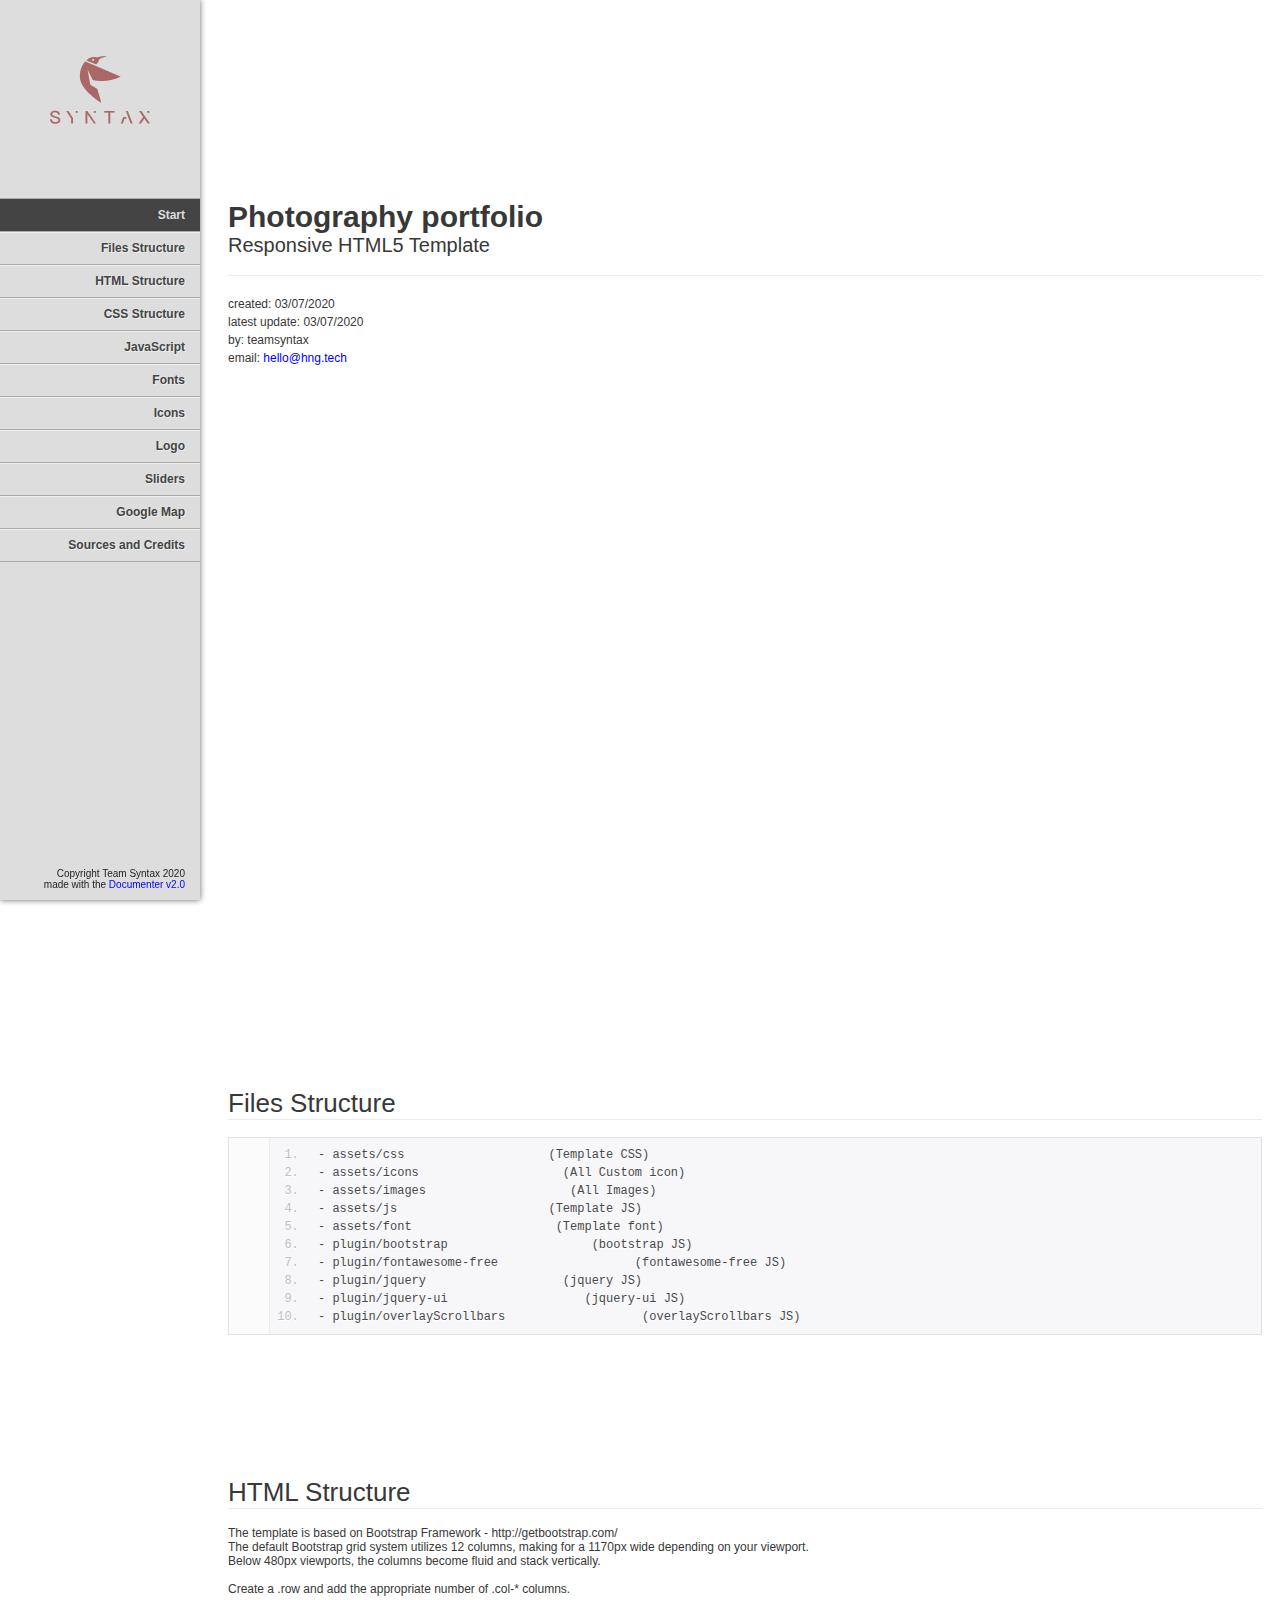
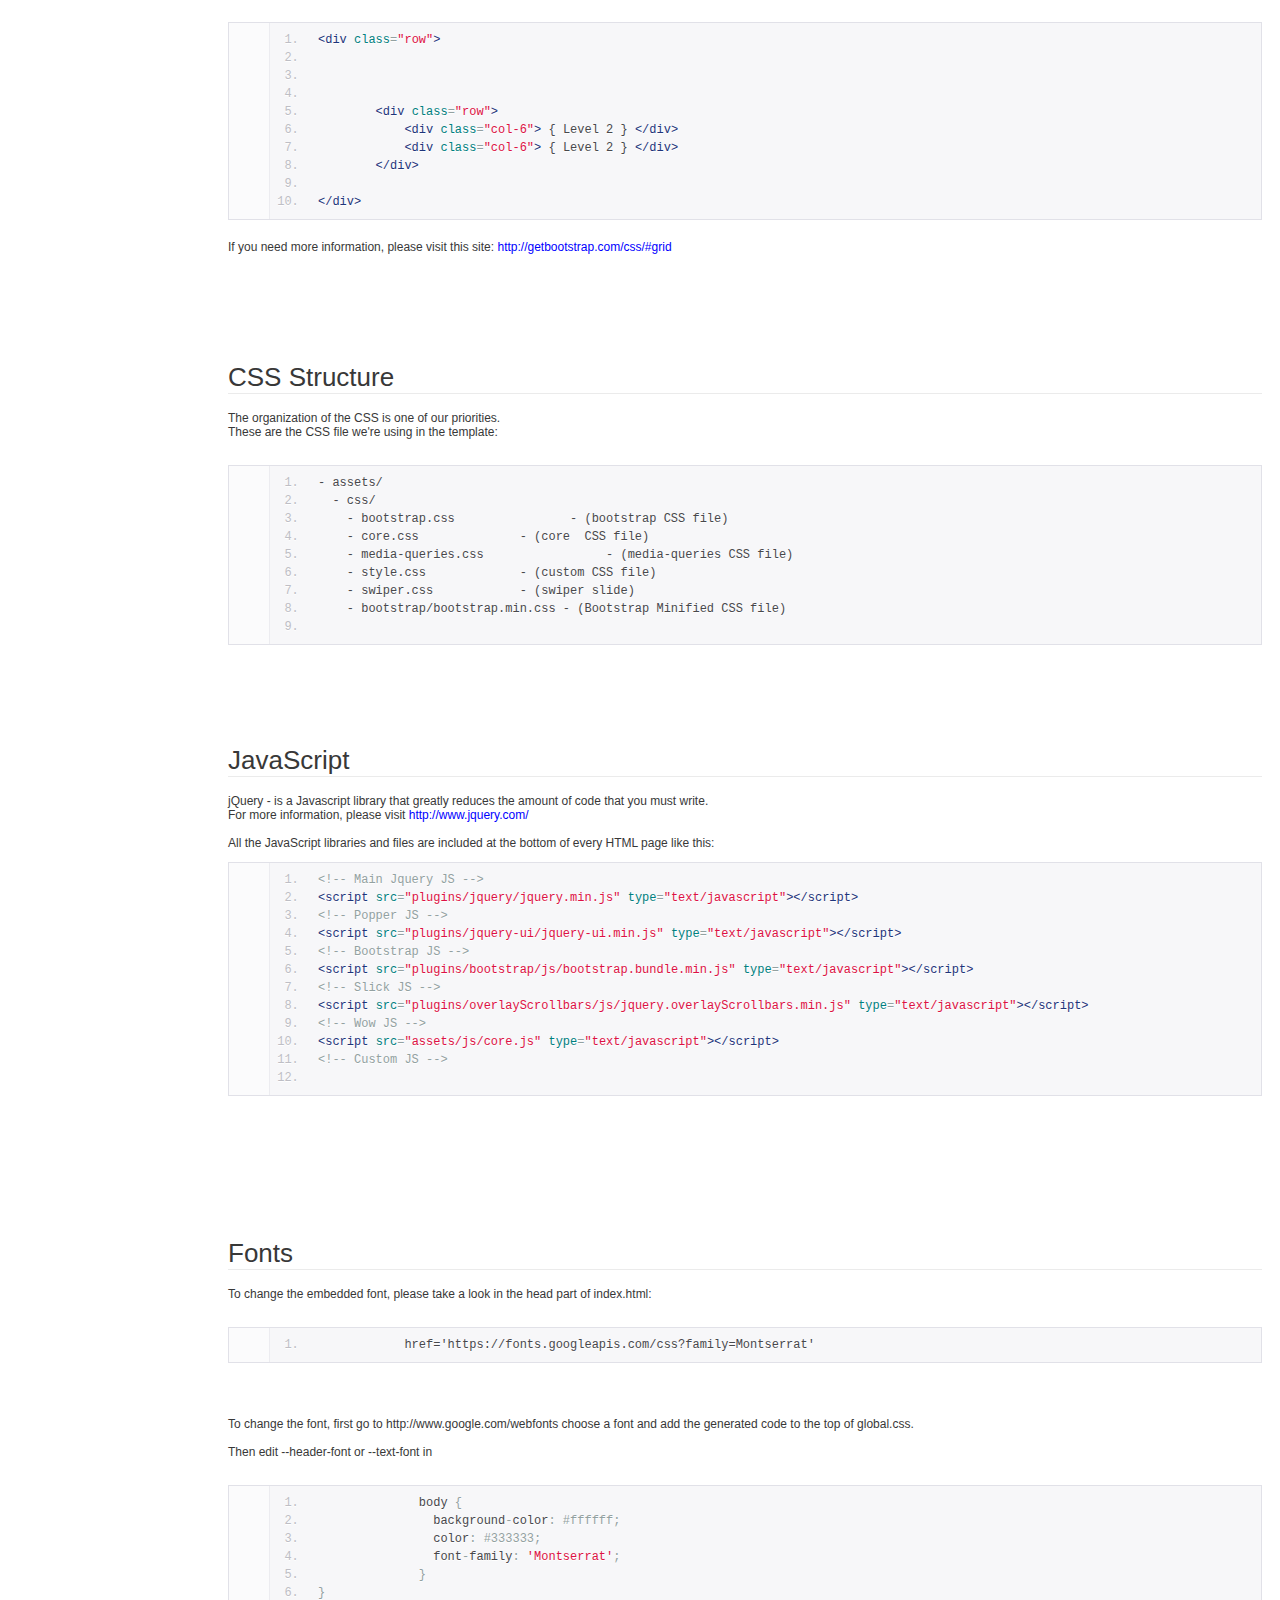
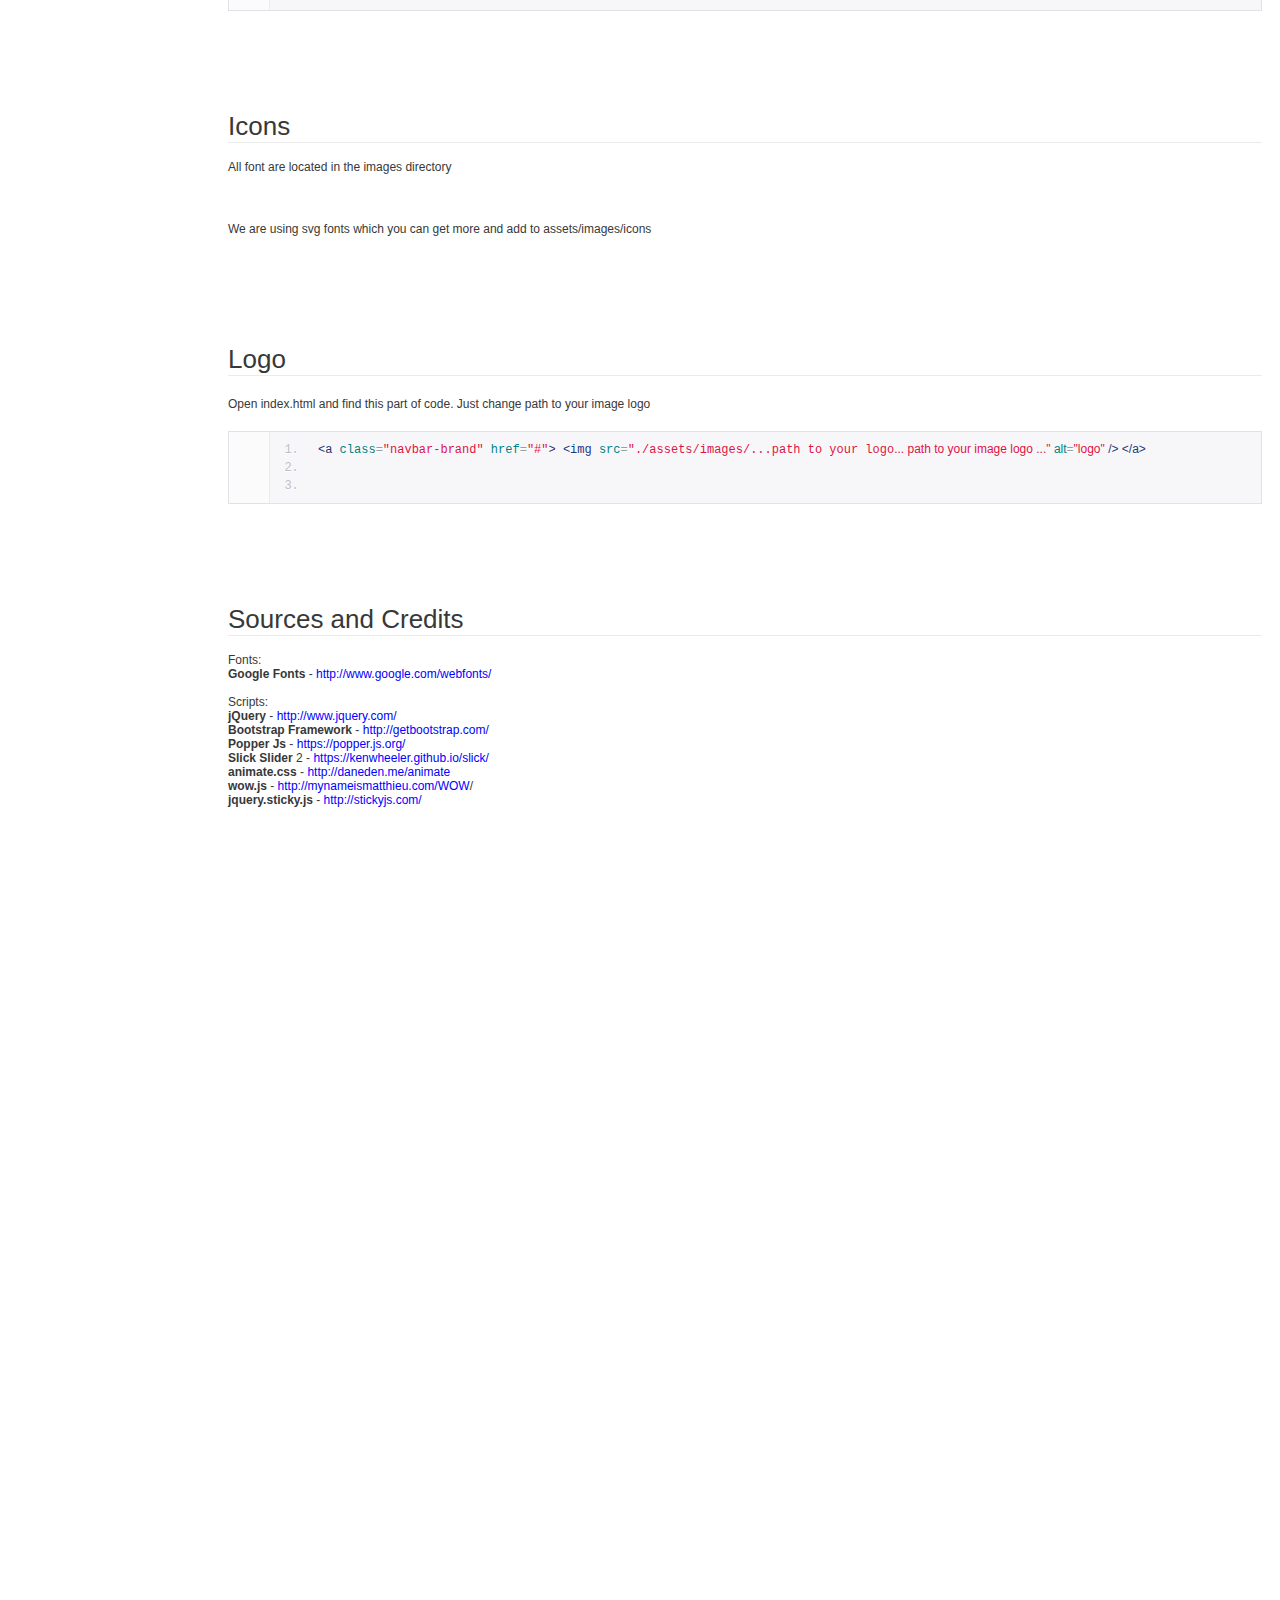
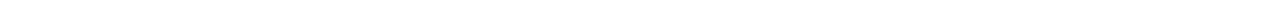
<file: documentation/index.html>
<!DOCTYPE html>
<!--[if IE 6]><html lang="en-us" class="ie6"> <![endif]-->
<!--[if IE 7]><html lang="en-us" class="ie7"> <![endif]-->
<!--[if IE 8]><html lang="en-us" class="ie8"> <![endif]-->
<!--[if (gt IE 7)|!(IE)]><!-->
<html lang="en-us">
  <!--<![endif]-->
  
<!-- Mirrored from zuri-homes-localized.netlify.app/documentation/ by HTTrack Website Copier/3.x [XR&CO'2014], Tue, 07 Jul 2020 17:49:43 GMT -->
<!-- Added by HTTrack --><meta http-equiv="content-type" content="text/html;charset=UTF-8" /><!-- /Added by HTTrack -->
<head>
    <meta charset="utf-8" />

    <title>Envato photography project Documentation</title>

    <meta name="description" content="" />
    <meta name="author" content="Team Syntax" />
    <meta name="copyright" content="Team Syntax" />
    <meta name="generator" content="Documenter v2.0 http://rxa.li/documenter" />
    <meta name="date" content="2020-07-04T00:00:00+02:00" />

    <link rel="stylesheet" href="assets/css/documenter_style.css" media="all" />
    <link
      rel="stylesheet"
      href="assets/js/google-code-prettify/prettify.css"
      media="screen"
    />
    <script src="assets/js/google-code-prettify/prettify.js"></script>

    <script src="assets/js/jquery.js"></script>

    <script src="assets/js/jquery.scrollTo.js"></script>
    <script src="assets/js/jquery.easing.js"></script>

    <script>
      document.createElement('section')
      var duration = '500',
        easing = 'swing'
    </script>
    <script src="assets/js/script.js"></script>

    <style>
      html {
        background-color: #ffffff;
        color: #383838;
      }
      ::-moz-selection {
        background: #444444;
        color: #dddddd;
      }
      ::selection {
        background: #444444;
        color: #dddddd;
      }
      #documenter_sidebar #documenter_logo {
        background-image: url(assets/images/logo.png);
      }
      a {
        color: #0000ff;
      }
      .btn {
        border-radius: 3px;
      }
      .btn-primary {
        background-image: -moz-linear-gradient(top, #0088cc, #0044cc);
        background-image: -ms-linear-gradient(top, #0088cc, #0044cc);
        background-image: -webkit-gradient(
          linear,
          0 0,
          0 0088cc%,
          from(#dddddd),
          to(#0044cc)
        );
        background-image: -webkit-linear-gradient(top, #0088cc, #0044cc);
        background-image: -o-linear-gradient(top, #0088cc, #0044cc);
        background-image: linear-gradient(top, #0088cc, #0044cc);
        filter: progid:DXImageTransform.Microsoft.gradient(startColorstr='#0088CC', endColorstr='#0044CC', GradientType=0);
        border-color: #0044cc #0044cc #bfbfbf;
        color: #ffffff;
      }
      .btn-primary:hover,
      .btn-primary:active,
      .btn-primary.active,
      .btn-primary.disabled,
      .btn-primary[disabled] {
        border-color: #0088cc #0088cc #bfbfbf;
        background-color: #0044cc;
      }
      hr {
        border-top: 1px solid #ebebeb;
        border-bottom: 1px solid #ffffff;
      }
      #documenter_sidebar,
      #documenter_sidebar ul a {
        background-color: #dddddd;
        color: #222222;
      }
      #documenter_sidebar ul a {
        -webkit-text-shadow: 1px 1px 0px #eeeeee;
        -moz-text-shadow: 1px 1px 0px #eeeeee;
        text-shadow: 1px 1px 0px #eeeeee;
      }
      #documenter_sidebar ul {
        border-top: 1px solid #aaaaaa;
      }
      #documenter_sidebar ul a {
        border-top: 1px solid #eeeeee;
        border-bottom: 1px solid #aaaaaa;
        color: #444444;
      }
      #documenter_sidebar ul a:hover {
        background: #444444;
        color: #dddddd;
        border-top: 1px solid #444444;
      }
      #documenter_sidebar ul a.current {
        background: #444444;
        color: #dddddd;
        border-top: 1px solid #444444;
      }
      #documenter_copyright {
        display: block !important;
        visibility: visible !important;
      }
    </style>
  </head>
  <body class="documenter-project-go">
    <div id="documenter_sidebar">
      <a href="#documenter_cover" id="documenter_logo"></a>
      <ul id="documenter_nav">
        <li><a class="current" href="#documenter_cover">Start</a></li>

        <li>
          <a href="#files_structure" title="Files Structure">Files Structure</a>
        </li>
        <li>
          <a href="#html_structure" title="HTML Structure">HTML Structure</a>
        </li>
        <li>
          <a href="#css_structure" title="CSS Structure">CSS Structure</a>
        </li>
        <li><a href="#javascript" title="JavaScript">JavaScript</a></li>
        <li><a href="#fonts" title="Fonts">Fonts</a></li>
        <li><a href="#icons" title="Icons">Icons</a></li>
        <li><a href="#logo" title="Logo">Logo</a></li>
        <li><a href="#sliders" title="Sliders">Sliders</a></li>
        <li><a href="#google_map" title="Google Map">Google Map</a></li>
        <li>
          <a href="#sources_and_credits" title="Sources and Credits"
            >Sources and Credits</a
          >
        </li>
      </ul>
      <div id="documenter_copyright">
        Copyright Team Syntax 2020<br />
        made with the <a href="http://rxa.li/documenter">Documenter v2.0</a>
      </div>
    </div>
    <div id="documenter_content">
      <section id="documenter_cover">
        <h1>Photography portfolio</h1>
        <h2>Responsive HTML5 Template</h2>
        <div id="documenter_buttons"></div>
        <hr />
        <ul>
          <li>created: 03/07/2020</li>
          <li>latest update: 03/07/2020</li>
          <li>by: teamsyntax</li>

          <li>
            email:
            <a
              href="mailto:&#104;&#101;&#108;&#108;&#111;&#64;&#104;&#110;&#103;&#46;&#116;&#101;&#99;&#104;"
              >&#104;&#101;&#108;&#108;&#111;&#64;&#104;&#110;&#103;&#46;&#116;&#101;&#99;&#104;</a
            >
          </li>
        </ul>
        <p></p>
      </section>

      <section id="files_structure">
        <div class="page-header">
          <h3>Files Structure</h3>
          <hr class="notop" />
        </div>
        <pre class="prettyprint lang-html linenums">
- assets/css                    (Template CSS)
- assets/icons                    (All Custom icon)
- assets/images                    (All Images)
- assets/js                     (Template JS)
- assets/font                    (Template font)
- plugin/bootstrap                    (bootstrap JS)
- plugin/fontawesome-free                   (fontawesome-free JS)
- plugin/jquery                   (jquery JS)
- plugin/jquery-ui                   (jquery-ui JS)
- plugin/overlayScrollbars                   (overlayScrollbars JS)
</pre
        >
        <p>
          &nbsp;
        </p>
      </section>
      <section id="html_structure">
        <div class="page-header">
          <h3>HTML Structure</h3>
          <hr class="notop" />
        </div>
        <div>
          The template is based on Bootstrap Framework -
          http://getbootstrap.com/
        </div>
        <div>
          The default Bootstrap grid system utilizes 12 columns, making for a
          1170px wide depending on your viewport.
        </div>
        <div>
          Below 480px viewports, the columns become fluid and stack vertically.
        </div>
        <div>
          &nbsp;
        </div>
        <div>
          Create a .row and add the appropriate number of .col-* columns.
        </div>
        <div>
          &nbsp;
        </div>
        <div>
          <pre class="prettyprint lang-html linenums">
&lt;div class=&quot;row&quot;&gt;
        
       

        &lt;div class=&quot;row&quot;&gt;
            &lt;div class=&quot;col-6&quot;&gt; { Level 2 } &lt;/div&gt;
            &lt;div class=&quot;col-6&quot;&gt; { Level 2 } &lt;/div&gt;
        &lt;/div&gt;

&lt;/div&gt;</pre
          >
        </div>
        <p>
          If you need more information, please visit this site:
          <a href="http://getbootstrap.com/css/#grid" target="_blank"
            >http://getbootstrap.com/css/#grid</a
          >
        </p>
      </section>
      <section id="css_structure">
        <div class="page-header">
          <h3>CSS Structure</h3>
          <hr class="notop" />
        </div>
        <div>
          The organization of the CSS is one of our priorities.
        </div>
        <div>
          These are the CSS file we&#39;re using in the template:
        </div>
        <div>
          &nbsp;
        </div>
        <pre class="prettyprint lang-html linenums">
- assets/
  - css/
    - bootstrap.css                - (bootstrap CSS file) 
    - core.css              - (core  CSS file) 
    - media-queries.css                 - (media-queries CSS file) 
    - style.css             - (custom CSS file) 
    - swiper.css            - (swiper slide)
    - bootstrap/bootstrap.min.css - (Bootstrap Minified CSS file)

</pre
        >
      </section>
      <section id="javascript">
        <div class="page-header">
          <h3>JavaScript</h3>
          <hr class="notop" />
        </div>
        <div>
          jQuery - is a Javascript library that greatly reduces the amount of
          code that you must write.
        </div>
        <div>
          For more information, please visit
          <a href="http://www.jquery.com/" target="_blank"
            >http://www.jquery.com/</a
          >
        </div>
        <div>
          &nbsp;
        </div>
        <div>
          All the JavaScript libraries and files are included at the bottom of
          every HTML page like this:
        </div>
        <div>
          <pre class="prettyprint lang-html linenums">
&lt;!-- Main Jquery JS --&gt;
&lt;script src=&quot;plugins/jquery/jquery.min.js&quot; type=&quot;text/javascript&quot;&gt;&lt;/script&gt;        
&lt;!-- Popper JS --&gt;
&lt;script src=&quot;plugins/jquery-ui/jquery-ui.min.js&quot; type=&quot;text/javascript&quot;&gt;&lt;/script&gt; 
&lt;!-- Bootstrap JS --&gt;
&lt;script src=&quot;plugins/bootstrap/js/bootstrap.bundle.min.js&quot; type=&quot;text/javascript&quot;&gt;&lt;/script&gt;       
&lt;!-- Slick JS --&gt;
&lt;script src=&quot;plugins/overlayScrollbars/js/jquery.overlayScrollbars.min.js&quot; type=&quot;text/javascript&quot;&gt;&lt;/script&gt;    
&lt;!-- Wow JS --&gt;
&lt;script src=&quot;assets/js/core.js&quot; type=&quot;text/javascript&quot;&gt;&lt;/script&gt;   
&lt;!-- Custom JS --&gt;

</pre
          >
        </div>
        <p>&nbsp;</p>
      </section>
      <section id="fonts">
        <div class="page-header">
          <h3>Fonts</h3>
          <hr class="notop" />
        </div>
        <div>
          To change the embedded font, please take a look in the head part of
          index.html:
        </div>
        <div>
          &nbsp;
        </div>
        <div>
          <pre class="prettyprint lang-html linenums">
            href='https://fonts.googleapis.com/css?family=Montserrat'</pre
          >
        </div>
        <p>&nbsp;</p>
        <div>
          <div>
            To change the font, first go to http://www.google.com/webfonts
            choose a font and add the generated code to the top of global.css.
          </div>
          <div>
            &nbsp;
          </div>
          <div>
            Then edit --header-font or --text-font in
          </div>
          <div>
            &nbsp;
          </div>
          <div>
            <pre class="prettyprint lang-css linenums">
              body {
                background-color: #ffffff;
                color: #333333;
                font-family: 'Montserrat';
              }
}</pre
            >
          </div>
        </div>
      </section>
      <section id="icons">
        <div class="page-header">
          <h3>Icons</h3>
          <hr class="notop" />
        </div>
        <div>
          All font are located in the images directory
        </div>
        <div>
          &nbsp;
        </div>

        <div>
          &nbsp;
        </div>
        <div>
          <p>
            We are using svg fonts which you can get more and add to
            assets/images/icons
          </p>
        </div>
      </section>
      <section id="logo">
        <div class="page-header">
          <h3>Logo</h3>
          <hr class="notop" />
        </div>
        <p>
          Open index.html and find this part of code. Just change path to your
          image logo
        </p>
        <pre class="prettyprint lang-html linenums">
&lt;a class=&quot;navbar-brand&quot; href=&quot;#&quot;&gt; &lt;img src=&quot;./assets/images/...path to your logo<span style="font-family: Arial, Verdana, sans-serif;">... path to your image logo ...</span><span style="font-family: Arial, Verdana, sans-serif;">&quot; alt=&quot;logo&quot; /&gt; &lt;/a&gt;</span>

      </section>
      <section id="sources_and_credits">
        <div class="page-header">
          <h3>Sources and Credits</h3>
          <hr class="notop" />
        </div>
        <div>
          Fonts:
        </div>
        <div>
          <strong>Google Fonts</strong> -
          <a href="http://www.google.com/webfonts/"
            >http://www.google.com/webfonts/</a
          >
        </div>
        <div></div>
        <div>
          &nbsp;
        </div>
        <div>
          Scripts:
        </div>
        <div>
          <strong>jQuery</strong> -
          <a href="http://www.jquery.com/">http://www.jquery.com/</a>
        </div>
        <div>
          <strong>Bootstrap Framework</strong> -
          <a href="http://getbootstrap.com/" target="_blank"
            >http://getbootstrap.com/</a
          >
        </div>
        <div>
          <strong>Popper Js</strong> -&nbsp;<a href="https://popper.js.org/"
            >https://popper.js.org/</a
          >
        </div>

        <div>
          <strong>Slick Slider</strong>&nbsp;2 -
          <a href="https://kenwheeler.github.io/slick/" target="_blank"
            >https://kenwheeler.github.io/slick/</a
          >
        </div>
        <div>
          <strong>animate.css</strong> -&nbsp;<a
            href="http://daneden.me/animate"
            >http://daneden.me/animate</a
          >
        </div>
        <div>
          <strong>wow.js</strong> -&nbsp;<a
            href="http://mynameismatthieu.com/WOW/"
            >http://mynameismatthieu.com/WOW</a
          >/
        </div>
        <div>
          <strong>jquery.sticky.js</strong> -&nbsp;<a
            href="http://stickyjs.com/"
            >http://stickyjs.com/</a
          >
        </div>
        <div>
          &nbsp;
        </div>
      </section>
    </div>
  </body>

<!-- Mirrored from zuri-homes-localized.netlify.app/documentation/ by HTTrack Website Copier/3.x [XR&CO'2014], Tue, 07 Jul 2020 17:49:47 GMT -->
</html>
</file>
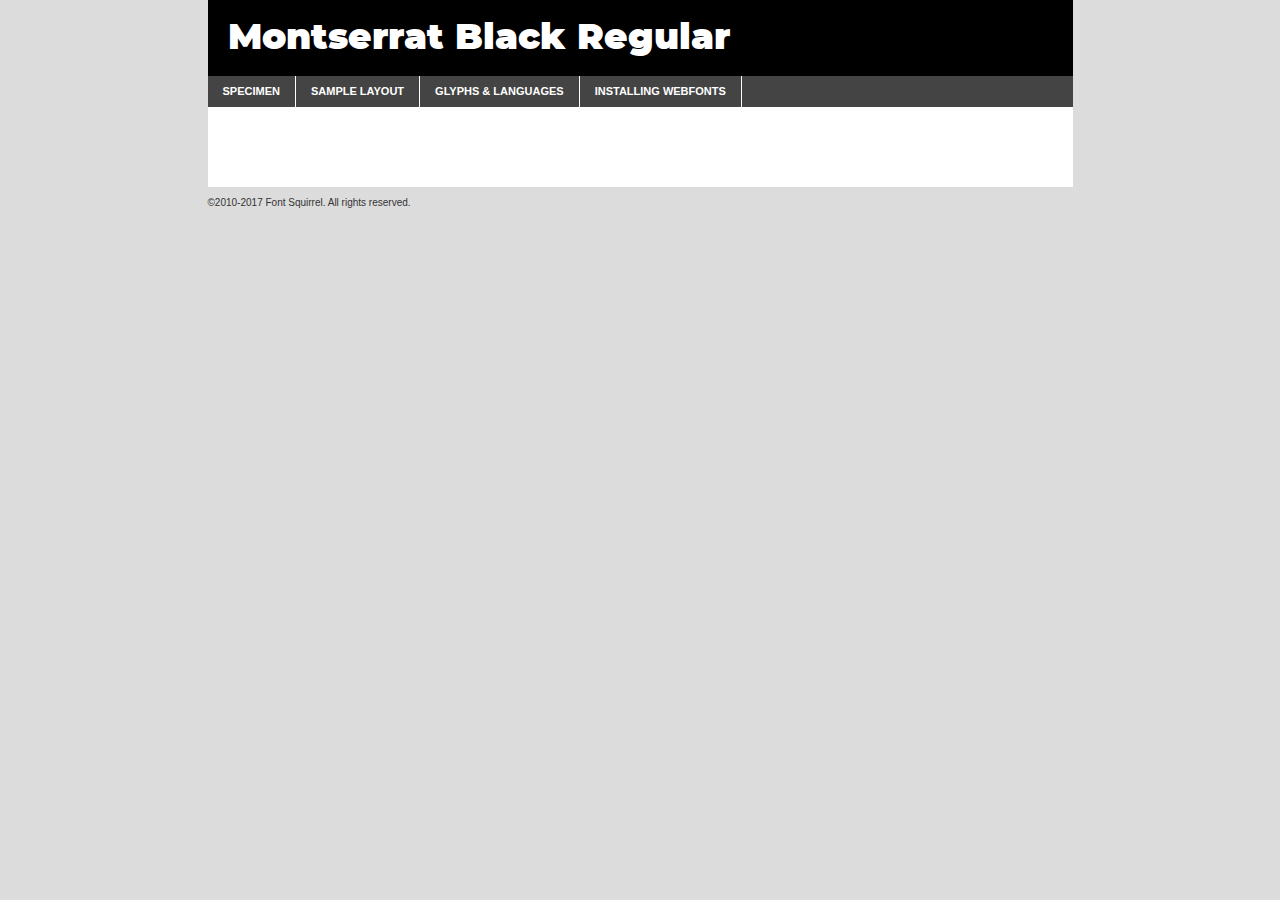
<file: assets/font/Montserrat/montserrat-black-demo.html>
<!DOCTYPE html PUBLIC "-//W3C//DTD XHTML 1.0 Transitional//EN"
	"http://www.w3.org/TR/xhtml1/DTD/xhtml1-transitional.dtd">

<html xmlns="http://www.w3.org/1999/xhtml" xml:lang="en" lang="en">
<head>
	<meta http-equiv="Content-Type" content="text/html; charset=utf-8" />
	<script src="http://ajax.googleapis.com/ajax/libs/jquery/1.7.2/jquery.min.js" type="text/javascript" charset="utf-8"></script>
	<script type="text/javascript">
	(function($){$.fn.easyTabs=function(option){var param=jQuery.extend({fadeSpeed:"fast",defaultContent:1,activeClass:'active'},option);$(this).each(function(){var thisId="#"+this.id;if(param.defaultContent==''){param.defaultContent=1;}
	if(typeof param.defaultContent=="number")
	{var defaultTab=$(thisId+" .tabs li:eq("+(param.defaultContent-1)+") a").attr('href').substr(1);}else{var defaultTab=param.defaultContent;}
	$(thisId+" .tabs li a").each(function(){var tabToHide=$(this).attr('href').substr(1);$("#"+tabToHide).addClass('easytabs-tab-content');});hideAll();changeContent(defaultTab);function hideAll(){$(thisId+" .easytabs-tab-content").hide();}
	function changeContent(tabId){hideAll();$(thisId+" .tabs li").removeClass(param.activeClass);$(thisId+" .tabs li a[href=#"+tabId+"]").closest('li').addClass(param.activeClass);if(param.fadeSpeed!="none")
	{$(thisId+" #"+tabId).fadeIn(param.fadeSpeed);}else{$(thisId+" #"+tabId).show();}}
	$(thisId+" .tabs li").click(function(){var tabId=$(this).find('a').attr('href').substr(1);changeContent(tabId);return false;});});}})(jQuery);
	</script>
	<link rel="stylesheet" href="specimen_files/specimen_stylesheet.css" type="text/css" charset="utf-8" />
	<link rel="stylesheet" href="stylesheet.css" type="text/css" charset="utf-8" />

	<style type="text/css">
					body{
				font-family: 'montserratblack';
							}
		</style>

	<title>Montserrat Black Regular Specimen</title>
	
	
	<script type="text/javascript" charset="utf-8">
		$(document).ready(function() {
			$('#container').easyTabs({defaultContent:1});
		});
	</script>
</head>

<body>
<div id="container">
	<div id="header">
		Montserrat Black Regular	</div>
	<ul class="tabs">
		<li><a href="#specimen">Specimen</a></li>
		<li><a href="#layout">Sample Layout</a></li>
				<li><a href="#glyphs">Glyphs &amp; Languages</a></li>
		<li><a href="#installing">Installing Webfonts</a></li>
		
	</ul>
	
	<div id="main_content">

		
			<div id="specimen">
		
				<div class="section">
					<div class="grid12 firstcol">
						<div class="huge">AaBb</div>
					</div>
				</div>
		
				<div class="section">
					<div class="glyph_range">A&#x200B;B&#x200b;C&#x200b;D&#x200b;E&#x200b;F&#x200b;G&#x200b;H&#x200b;I&#x200b;J&#x200b;K&#x200b;L&#x200b;M&#x200b;N&#x200b;O&#x200b;P&#x200b;Q&#x200b;R&#x200b;S&#x200b;T&#x200b;U&#x200b;V&#x200b;W&#x200b;X&#x200b;Y&#x200b;Z&#x200b;a&#x200b;b&#x200b;c&#x200b;d&#x200b;e&#x200b;f&#x200b;g&#x200b;h&#x200b;i&#x200b;j&#x200b;k&#x200b;l&#x200b;m&#x200b;n&#x200b;o&#x200b;p&#x200b;q&#x200b;r&#x200b;s&#x200b;t&#x200b;u&#x200b;v&#x200b;w&#x200b;x&#x200b;y&#x200b;z&#x200b;1&#x200b;2&#x200b;3&#x200b;4&#x200b;5&#x200b;6&#x200b;7&#x200b;8&#x200b;9&#x200b;0&#x200b;&amp;&#x200b;.&#x200b;,&#x200b;?&#x200b;!&#x200b;&#64;&#x200b;(&#x200b;)&#x200b;#&#x200b;$&#x200b;%&#x200b;*&#x200b;+&#x200b;-&#x200b;=&#x200b;:&#x200b;;</div>
				</div>
				<div class="section">
					<div class="grid12 firstcol">
						<table class="sample_table">
							<tr><td>10</td><td class="size10">abcdefghijklmnopqrstuvwxyzABCDEFGHIJKLMNOPQRSTUVWXYZ0123456789abcdefghijklmnopqrstuvwxyzABCDEFGHIJKLMNOPQRSTUVWXYZ0123456789abcdefghijklmnopqrstuvwxyzABCDEFGHIJKLMNOPQRSTUVWXYZ</td></tr>
							<tr><td>11</td><td class="size11">abcdefghijklmnopqrstuvwxyzABCDEFGHIJKLMNOPQRSTUVWXYZ0123456789abcdefghijklmnopqrstuvwxyzABCDEFGHIJKLMNOPQRSTUVWXYZ0123456789abcdefghijklmnopqrstuvwxyzABCDEFGHIJKLMNOPQRSTUVWXYZ</td></tr>
							<tr><td>12</td><td class="size12">abcdefghijklmnopqrstuvwxyzABCDEFGHIJKLMNOPQRSTUVWXYZ0123456789abcdefghijklmnopqrstuvwxyzABCDEFGHIJKLMNOPQRSTUVWXYZ0123456789abcdefghijklmnopqrstuvwxyzABCDEFGHIJKLMNOPQRSTUVWXYZ</td></tr>
							<tr><td>13</td><td class="size13">abcdefghijklmnopqrstuvwxyzABCDEFGHIJKLMNOPQRSTUVWXYZ0123456789abcdefghijklmnopqrstuvwxyzABCDEFGHIJKLMNOPQRSTUVWXYZ0123456789abcdefghijklmnopqrstuvwxyzABCDEFGHIJKLMNOPQRSTUVWXYZ</td></tr>
							<tr><td>14</td><td class="size14">abcdefghijklmnopqrstuvwxyzABCDEFGHIJKLMNOPQRSTUVWXYZ0123456789abcdefghijklmnopqrstuvwxyzABCDEFGHIJKLMNOPQRSTUVWXYZ0123456789abcdefghijklmnopqrstuvwxyzABCDEFGHIJKLMNOPQRSTUVWXYZ</td></tr>
							<tr><td>16</td><td class="size16">abcdefghijklmnopqrstuvwxyzABCDEFGHIJKLMNOPQRSTUVWXYZ0123456789abcdefghijklmnopqrstuvwxyzABCDEFGHIJKLMNOPQRSTUVWXYZ</td></tr>
							<tr><td>18</td><td class="size18">abcdefghijklmnopqrstuvwxyzABCDEFGHIJKLMNOPQRSTUVWXYZ0123456789abcdefghijklmnopqrstuvwxyzABCDEFGHIJKLMNOPQRSTUVWXYZ</td></tr>
							<tr><td>20</td><td class="size20">abcdefghijklmnopqrstuvwxyzABCDEFGHIJKLMNOPQRSTUVWXYZ0123456789abcdefghijklmnopqrstuvwxyzABCDEFGHIJKLMNOPQRSTUVWXYZ</td></tr>
							<tr><td>24</td><td class="size24">abcdefghijklmnopqrstuvwxyzABCDEFGHIJKLMNOPQRSTUVWXYZ0123456789abcdefghijklmnopqrstuvwxyzABCDEFGHIJKLMNOPQRSTUVWXYZ</td></tr>
							<tr><td>30</td><td class="size30">abcdefghijklmnopqrstuvwxyzABCDEFGHIJKLMNOPQRSTUVWXYZ0123456789abcdefghijklmnopqrstuvwxyzABCDEFGHIJKLMNOPQRSTUVWXYZ</td></tr>
							<tr><td>36</td><td class="size36">abcdefghijklmnopqrstuvwxyzABCDEFGHIJKLMNOPQRSTUVWXYZ0123456789abcdefghijklmnopqrstuvwxyzABCDEFGHIJKLMNOPQRSTUVWXYZ</td></tr>
							<tr><td>48</td><td class="size48">abcdefghijklmnopqrstuvwxyzABCDEFGHIJKLMNOPQRSTUVWXYZ0123456789abcdefghijklmnopqrstuvwxyzABCDEFGHIJKLMNOPQRSTUVWXYZ</td></tr>
							<tr><td>60</td><td class="size60">abcdefghijklmnopqrstuvwxyzABCDEFGHIJKLMNOPQRSTUVWXYZ0123456789abcdefghijklmnopqrstuvwxyzABCDEFGHIJKLMNOPQRSTUVWXYZ</td></tr>
							<tr><td>72</td><td class="size72">abcdefghijklmnopqrstuvwxyzABCDEFGHIJKLMNOPQRSTUVWXYZ0123456789abcdefghijklmnopqrstuvwxyzABCDEFGHIJKLMNOPQRSTUVWXYZ</td></tr>
							<tr><td>90</td><td class="size90">abcdefghijklmnopqrstuvwxyzABCDEFGHIJKLMNOPQRSTUVWXYZ0123456789abcdefghijklmnopqrstuvwxyzABCDEFGHIJKLMNOPQRSTUVWXYZ</td></tr>
						</table>
				
					</div>
			
				</div>
		
		
		
								<div class="section" id="bodycomparison">


										<div id="xheight">
				<div class="fontbody">&#x25FC;&#x25FC;&#x25FC;&#x25FC;&#x25FC;&#x25FC;&#x25FC;&#x25FC;&#x25FC;&#x25FC;&#x25FC;&#x25FC;&#x25FC;&#x25FC;&#x25FC;&#x25FC;&#x25FC;&#x25FC;&#x25FC;&#x25FC;&#x25FC;&#x25FC;&#x25FC;&#x25FC;&#x25FC;&#x25FC;&#x25FC;&#x25FC;&#x25FC;&#x25FC;&#x25FC;&#x25FC;&#x25FC;&#x25FC;&#x25FC;&#x25FC;&#x25FC;&#x25FC;&#x25FC;&#x25FC;&#x25FC;&#x25FC;&#x25FC;&#x25FC;&#x25FC;&#x25FC;&#x25FC;&#x25FC;&#x25FC;&#x25FC;&#x25FC;&#x25FC;&#x25FC;&#x25FC;&#x25FC;&#x25FC;&#x25FC;&#x25FC;&#x25FC;&#x25FC;&#x25FC;&#x25FC;&#x25FC;&#x25FC;&#x25FC;&#x25FC;&#x25FC;&#x25FC;&#x25FC;&#x25FC;&#x25FC;&#x25FC;&#x25FC;&#x25FC;&#x25FC;&#x25FC;&#x25FC;&#x25FC;&#x25FC;&#x25FC;&#x25FC;&#x25FC;&#x25FC;&#x25FC;&#x25FC;&#x25FC;&#x25FC;&#x25FC;&#x25FC;&#x25FC;&#x25FC;&#x25FC;&#x25FC;&#x25FC;&#x25FC;&#x25FC;&#x25FC;&#x25FC;&#x25FC;body</div><div class="arialbody">body</div><div class="verdanabody">body</div><div class="georgiabody">body</div></div>
										<div class="fontbody" style="z-index:1">
											body<span>Montserrat Black Regular</span>
										</div>
										<div class="arialbody" style="z-index:1">
											body<span>Arial</span>
										</div>
										<div class="verdanabody" style="z-index:1">
											body<span>Verdana</span>
										</div>
										<div class="georgiabody" style="z-index:1">
											body<span>Georgia</span>
										</div>



								</div>
		
		
				<div class="section psample psample_row1" id="">
					
					<div class="grid2 firstcol">
						<p class="size10"><span>10.</span>Aenean lacinia bibendum nulla sed consectetur. Fusce dapibus, tellus ac cursus commodo, tortor mauris condimentum nibh, ut fermentum massa justo sit amet risus. Nullam id dolor id nibh ultricies vehicula ut id elit. Cum sociis natoque penatibus et magnis dis parturient montes, nascetur ridiculus mus. Nulla vitae elit libero, a pharetra augue.</p>
			
					</div>
					<div class="grid3">
						<p class="size11"><span>11.</span>Aenean lacinia bibendum nulla sed consectetur. Fusce dapibus, tellus ac cursus commodo, tortor mauris condimentum nibh, ut fermentum massa justo sit amet risus. Nullam id dolor id nibh ultricies vehicula ut id elit. Cum sociis natoque penatibus et magnis dis parturient montes, nascetur ridiculus mus. Nulla vitae elit libero, a pharetra augue.</p>
			
					</div>
					<div class="grid3">
						<p class="size12"><span>12.</span>Aenean lacinia bibendum nulla sed consectetur. Fusce dapibus, tellus ac cursus commodo, tortor mauris condimentum nibh, ut fermentum massa justo sit amet risus. Nullam id dolor id nibh ultricies vehicula ut id elit. Cum sociis natoque penatibus et magnis dis parturient montes, nascetur ridiculus mus. Nulla vitae elit libero, a pharetra augue.</p>
			
					</div>
					<div class="grid4">
						<p class="size13"><span>13.</span>Aenean lacinia bibendum nulla sed consectetur. Fusce dapibus, tellus ac cursus commodo, tortor mauris condimentum nibh, ut fermentum massa justo sit amet risus. Nullam id dolor id nibh ultricies vehicula ut id elit. Cum sociis natoque penatibus et magnis dis parturient montes, nascetur ridiculus mus. Nulla vitae elit libero, a pharetra augue.</p>
			
					</div>
					<div class="white_blend"></div>
					
				</div>
				<div class="section psample psample_row2" id="">
					<div class="grid3 firstcol">
						<p class="size14"><span>14.</span>Aenean lacinia bibendum nulla sed consectetur. Fusce dapibus, tellus ac cursus commodo, tortor mauris condimentum nibh, ut fermentum massa justo sit amet risus. Nullam id dolor id nibh ultricies vehicula ut id elit. Cum sociis natoque penatibus et magnis dis parturient montes, nascetur ridiculus mus. Nulla vitae elit libero, a pharetra augue.</p>
			
					</div>
					<div class="grid4">
						<p class="size16"><span>16.</span>Aenean lacinia bibendum nulla sed consectetur. Fusce dapibus, tellus ac cursus commodo, tortor mauris condimentum nibh, ut fermentum massa justo sit amet risus. Nullam id dolor id nibh ultricies vehicula ut id elit. Cum sociis natoque penatibus et magnis dis parturient montes, nascetur ridiculus mus. Nulla vitae elit libero, a pharetra augue.</p>
			
					</div>
					<div class="grid5">
						<p class="size18"><span>18.</span>Aenean lacinia bibendum nulla sed consectetur. Fusce dapibus, tellus ac cursus commodo, tortor mauris condimentum nibh, ut fermentum massa justo sit amet risus. Nullam id dolor id nibh ultricies vehicula ut id elit. Cum sociis natoque penatibus et magnis dis parturient montes, nascetur ridiculus mus. Nulla vitae elit libero, a pharetra augue.</p>
			
					</div>

					<div class="white_blend"></div>

				</div>
				
				<div class="section psample psample_row3" id="">
					<div class="grid5 firstcol">
						<p class="size20"><span>20.</span>Aenean lacinia bibendum nulla sed consectetur. Fusce dapibus, tellus ac cursus commodo, tortor mauris condimentum nibh, ut fermentum massa justo sit amet risus. Nullam id dolor id nibh ultricies vehicula ut id elit. Cum sociis natoque penatibus et magnis dis parturient montes, nascetur ridiculus mus. Nulla vitae elit libero, a pharetra augue.</p>
					</div>
					<div class="grid7">
						<p class="size24"><span>24.</span>Aenean lacinia bibendum nulla sed consectetur. Fusce dapibus, tellus ac cursus commodo, tortor mauris condimentum nibh, ut fermentum massa justo sit amet risus. Nullam id dolor id nibh ultricies vehicula ut id elit. Cum sociis natoque penatibus et magnis dis parturient montes, nascetur ridiculus mus. Nulla vitae elit libero, a pharetra augue.</p>
					</div>
					
					<div class="white_blend"></div>
					
				</div>
				
				<div class="section psample psample_row4" id="">
					<div class="grid12 firstcol">
						<p class="size30"><span>30.</span>Aenean lacinia bibendum nulla sed consectetur. Fusce dapibus, tellus ac cursus commodo, tortor mauris condimentum nibh, ut fermentum massa justo sit amet risus. Nullam id dolor id nibh ultricies vehicula ut id elit. Cum sociis natoque penatibus et magnis dis parturient montes, nascetur ridiculus mus. Nulla vitae elit libero, a pharetra augue.</p>
					</div>
					<div class="white_blend"></div>
					
				</div>
				
				
				
				<div class="section psample psample_row1 fullreverse">
					<div class="grid2 firstcol">
						<p class="size10"><span>10.</span>Aenean lacinia bibendum nulla sed consectetur. Fusce dapibus, tellus ac cursus commodo, tortor mauris condimentum nibh, ut fermentum massa justo sit amet risus. Nullam id dolor id nibh ultricies vehicula ut id elit. Cum sociis natoque penatibus et magnis dis parturient montes, nascetur ridiculus mus. Nulla vitae elit libero, a pharetra augue.</p>
			
					</div>
					<div class="grid3">
						<p class="size11"><span>11.</span>Aenean lacinia bibendum nulla sed consectetur. Fusce dapibus, tellus ac cursus commodo, tortor mauris condimentum nibh, ut fermentum massa justo sit amet risus. Nullam id dolor id nibh ultricies vehicula ut id elit. Cum sociis natoque penatibus et magnis dis parturient montes, nascetur ridiculus mus. Nulla vitae elit libero, a pharetra augue.</p>
			
					</div>
					<div class="grid3">
						<p class="size12"><span>12.</span>Aenean lacinia bibendum nulla sed consectetur. Fusce dapibus, tellus ac cursus commodo, tortor mauris condimentum nibh, ut fermentum massa justo sit amet risus. Nullam id dolor id nibh ultricies vehicula ut id elit. Cum sociis natoque penatibus et magnis dis parturient montes, nascetur ridiculus mus. Nulla vitae elit libero, a pharetra augue.</p>
			
					</div>
					<div class="grid4">
						<p class="size13"><span>13.</span>Aenean lacinia bibendum nulla sed consectetur. Fusce dapibus, tellus ac cursus commodo, tortor mauris condimentum nibh, ut fermentum massa justo sit amet risus. Nullam id dolor id nibh ultricies vehicula ut id elit. Cum sociis natoque penatibus et magnis dis parturient montes, nascetur ridiculus mus. Nulla vitae elit libero, a pharetra augue.</p>
			
					</div>
					<div class="black_blend"></div>
					
				</div>
				
				<div class="section psample psample_row2 fullreverse">
					<div class="grid3 firstcol">
						<p class="size14"><span>14.</span>Aenean lacinia bibendum nulla sed consectetur. Fusce dapibus, tellus ac cursus commodo, tortor mauris condimentum nibh, ut fermentum massa justo sit amet risus. Nullam id dolor id nibh ultricies vehicula ut id elit. Cum sociis natoque penatibus et magnis dis parturient montes, nascetur ridiculus mus. Nulla vitae elit libero, a pharetra augue.</p>
			
					</div>
					<div class="grid4">
						<p class="size16"><span>16.</span>Aenean lacinia bibendum nulla sed consectetur. Fusce dapibus, tellus ac cursus commodo, tortor mauris condimentum nibh, ut fermentum massa justo sit amet risus. Nullam id dolor id nibh ultricies vehicula ut id elit. Cum sociis natoque penatibus et magnis dis parturient montes, nascetur ridiculus mus. Nulla vitae elit libero, a pharetra augue.</p>
			
					</div>
					<div class="grid5">
						<p class="size18"><span>18.</span>Aenean lacinia bibendum nulla sed consectetur. Fusce dapibus, tellus ac cursus commodo, tortor mauris condimentum nibh, ut fermentum massa justo sit amet risus. Nullam id dolor id nibh ultricies vehicula ut id elit. Cum sociis natoque penatibus et magnis dis parturient montes, nascetur ridiculus mus. Nulla vitae elit libero, a pharetra augue.</p>
			
					</div>
					<div class="black_blend"></div>

				</div>
				
				<div class="section psample fullreverse psample_row3" id="">
					<div class="grid5 firstcol">
						<p class="size20"><span>20.</span>Aenean lacinia bibendum nulla sed consectetur. Fusce dapibus, tellus ac cursus commodo, tortor mauris condimentum nibh, ut fermentum massa justo sit amet risus. Nullam id dolor id nibh ultricies vehicula ut id elit. Cum sociis natoque penatibus et magnis dis parturient montes, nascetur ridiculus mus. Nulla vitae elit libero, a pharetra augue.</p>
					</div>
					<div class="grid7">
						<p class="size24"><span>24.</span>Aenean lacinia bibendum nulla sed consectetur. Fusce dapibus, tellus ac cursus commodo, tortor mauris condimentum nibh, ut fermentum massa justo sit amet risus. Nullam id dolor id nibh ultricies vehicula ut id elit. Cum sociis natoque penatibus et magnis dis parturient montes, nascetur ridiculus mus. Nulla vitae elit libero, a pharetra augue.</p>
					</div>
					
					<div class="black_blend"></div>
					
				</div>
				
				<div class="section psample fullreverse psample_row4" id="" style="border-bottom: 20px #000 solid;">
					<div class="grid12 firstcol">
						<p class="size30"><span>30.</span>Aenean lacinia bibendum nulla sed consectetur. Fusce dapibus, tellus ac cursus commodo, tortor mauris condimentum nibh, ut fermentum massa justo sit amet risus. Nullam id dolor id nibh ultricies vehicula ut id elit. Cum sociis natoque penatibus et magnis dis parturient montes, nascetur ridiculus mus. Nulla vitae elit libero, a pharetra augue.</p>
					</div>
					<div class="black_blend"></div>
					
				</div>
				
				
				
				
			</div>
			
			<div id="layout">
				
				<div class="section">
					
					<div class="grid12 firstcol">
						<h1>Lorem Ipsum Dolor</h1>
						<h2>Etiam porta sem malesuada magna mollis euismod</h2>
						
						<p class="byline">By <a href="#link">Aenean Lacinia</a></p>
					</div>
				</div>
				<div class="section">
					<div class="grid8 firstcol">
						<p class="large">Donec sed odio dui. Morbi leo risus, porta ac consectetur ac, vestibulum at eros. Fusce dapibus, tellus ac cursus commodo, tortor mauris condimentum nibh, ut fermentum massa justo sit amet risus. </p>

						
						<h3>Pellentesque ornare sem</h3>

						<p>Maecenas sed diam eget risus varius blandit sit amet non magna. Maecenas faucibus mollis interdum. Donec ullamcorper nulla non metus auctor fringilla. Nullam id dolor id nibh ultricies vehicula ut id elit. Nullam id dolor id nibh ultricies vehicula ut id elit. </p>

						<p>Aenean eu leo quam. Pellentesque ornare sem lacinia quam venenatis vestibulum. Lorem ipsum dolor sit amet, consectetur adipiscing elit. Cum sociis natoque penatibus et magnis dis parturient montes, nascetur ridiculus mus. </p>

						<p>Nulla vitae elit libero, a pharetra augue. Praesent commodo cursus magna, vel scelerisque nisl consectetur et. Aenean lacinia bibendum nulla sed consectetur. </p>

						<p>Nullam quis risus eget urna mollis ornare vel eu leo. Nullam quis risus eget urna mollis ornare vel eu leo. Maecenas sed diam eget risus varius blandit sit amet non magna. Donec ullamcorper nulla non metus auctor fringilla. </p>

						<h3>Cras mattis consectetur</h3>

						<p>Aenean eu leo quam. Pellentesque ornare sem lacinia quam venenatis vestibulum. Aenean lacinia bibendum nulla sed consectetur. Integer posuere erat a ante venenatis dapibus posuere velit aliquet. Cras mattis consectetur purus sit amet fermentum. </p>

						<p>Nullam id dolor id nibh ultricies vehicula ut id elit. Nullam quis risus eget urna mollis ornare vel eu leo. Cras mattis consectetur purus sit amet fermentum.</p>
					</div>
					
					<div class="grid4 sidebar">
						
						<div class="box reverse">
							<p class="last">Nullam quis risus eget urna mollis ornare vel eu leo. Donec ullamcorper nulla non metus auctor fringilla. Cras mattis consectetur purus sit amet fermentum. Sed posuere consectetur est at lobortis. Lorem ipsum dolor sit amet, consectetur adipiscing elit. </p>
						</div>
						
						<p class="caption">Maecenas sed diam eget risus varius.</p>

						<p>Vestibulum id ligula porta felis euismod semper. Integer posuere erat a ante venenatis dapibus posuere velit aliquet. Vestibulum id ligula porta felis euismod semper. Sed posuere consectetur est at lobortis. Maecenas sed diam eget risus varius blandit sit amet non magna. Fusce dapibus, tellus ac cursus commodo, tortor mauris condimentum nibh, ut fermentum massa justo sit amet risus. </p>

					

						<p>Duis mollis, est non commodo luctus, nisi erat porttitor ligula, eget lacinia odio sem nec elit. Aenean lacinia bibendum nulla sed consectetur. Vivamus sagittis lacus vel augue laoreet rutrum faucibus dolor auctor. Aenean lacinia bibendum nulla sed consectetur. Nullam quis risus eget urna mollis ornare vel eu leo. </p>

						<p>Praesent commodo cursus magna, vel scelerisque nisl consectetur et. Donec ullamcorper nulla non metus auctor fringilla. Maecenas faucibus mollis interdum. Fusce dapibus, tellus ac cursus commodo, tortor mauris condimentum nibh, ut fermentum massa justo sit amet risus. </p>

					</div>
				</div>
				
			</div>


			



		<div id="glyphs">
			<div class="section">
				<div class="grid12 firstcol">
			
				<h1>Language Support</h1>
				<p>The subset of Montserrat Black Regular in this kit supports the following languages:<br />
			
					Albanian, Basque, Breton, Chamorro, Danish, Dutch, English, Faroese, Finnish, French, Frisian, Galician, German, Icelandic, Italian, Malagasy, Norwegian, Portuguese, Spanish, Alsatian, Aragonese, Arapaho, Arrernte, Asturian, Aymara, Bislama, Cebuano, Corsican, Fijian, French_creole, Genoese, Gilbertese, Greenlandic, Haitian_creole, Hiligaynon, Hmong, Hopi, Ibanag, Iloko_ilokano, Indonesian, Interglossa_glosa, Interlingua, Irish_gaelic, Jerriais, Lojban, Lombard, Luxembourgeois, Manx, Mohawk, Norfolk_pitcairnese, Occitan, Oromo, Pangasinan, Papiamento, Piedmontese, Potawatomi, Rhaeto-romance, Romansh, Rotokas, Sami_lule, Samoan, Sardinian, Scots_gaelic, Seychelles_creole, Shona, Sicilian, Somali, Southern_ndebele, Swahili, Swati_swazi, Tagalog_filipino_pilipino, Tetum, Tok_pisin, Uyghur_latinized, Volapuk, Walloon, Warlpiri, Xhosa, Yapese, Zulu, Latinbasic, Ubasic, Demo				</p>
				<h1>Glyph Chart</h1>
				<p>The subset of Montserrat Black Regular in this kit includes all the glyphs listed below. Unicode entities are included above each glyph to help you insert individual characters into your layout.</p>
				<div id="glyph_chart">
			
																														 <div><p>&amp;#13;</p>&#13;</div>
																				 <div><p>&amp;#32;</p>&#32;</div>
																				 <div><p>&amp;#33;</p>&#33;</div>
																				 <div><p>&amp;#34;</p>&#34;</div>
																				 <div><p>&amp;#35;</p>&#35;</div>
																				 <div><p>&amp;#36;</p>&#36;</div>
																				 <div><p>&amp;#37;</p>&#37;</div>
																				 <div><p>&amp;#38;</p>&#38;</div>
																				 <div><p>&amp;#39;</p>&#39;</div>
																				 <div><p>&amp;#40;</p>&#40;</div>
																				 <div><p>&amp;#41;</p>&#41;</div>
																				 <div><p>&amp;#42;</p>&#42;</div>
																				 <div><p>&amp;#43;</p>&#43;</div>
																				 <div><p>&amp;#44;</p>&#44;</div>
																				 <div><p>&amp;#45;</p>&#45;</div>
																				 <div><p>&amp;#46;</p>&#46;</div>
																				 <div><p>&amp;#47;</p>&#47;</div>
																				 <div><p>&amp;#48;</p>&#48;</div>
																				 <div><p>&amp;#49;</p>&#49;</div>
																				 <div><p>&amp;#50;</p>&#50;</div>
																				 <div><p>&amp;#51;</p>&#51;</div>
																				 <div><p>&amp;#52;</p>&#52;</div>
																				 <div><p>&amp;#53;</p>&#53;</div>
																				 <div><p>&amp;#54;</p>&#54;</div>
																				 <div><p>&amp;#55;</p>&#55;</div>
																				 <div><p>&amp;#56;</p>&#56;</div>
																				 <div><p>&amp;#57;</p>&#57;</div>
																				 <div><p>&amp;#58;</p>&#58;</div>
																				 <div><p>&amp;#59;</p>&#59;</div>
																				 <div><p>&amp;#60;</p>&#60;</div>
																				 <div><p>&amp;#61;</p>&#61;</div>
																				 <div><p>&amp;#62;</p>&#62;</div>
																				 <div><p>&amp;#63;</p>&#63;</div>
																				 <div><p>&amp;#64;</p>&#64;</div>
																				 <div><p>&amp;#65;</p>&#65;</div>
																				 <div><p>&amp;#66;</p>&#66;</div>
																				 <div><p>&amp;#67;</p>&#67;</div>
																				 <div><p>&amp;#68;</p>&#68;</div>
																				 <div><p>&amp;#69;</p>&#69;</div>
																				 <div><p>&amp;#70;</p>&#70;</div>
																				 <div><p>&amp;#71;</p>&#71;</div>
																				 <div><p>&amp;#72;</p>&#72;</div>
																				 <div><p>&amp;#73;</p>&#73;</div>
																				 <div><p>&amp;#74;</p>&#74;</div>
																				 <div><p>&amp;#75;</p>&#75;</div>
																				 <div><p>&amp;#76;</p>&#76;</div>
																				 <div><p>&amp;#77;</p>&#77;</div>
																				 <div><p>&amp;#78;</p>&#78;</div>
																				 <div><p>&amp;#79;</p>&#79;</div>
																				 <div><p>&amp;#80;</p>&#80;</div>
																				 <div><p>&amp;#81;</p>&#81;</div>
																				 <div><p>&amp;#82;</p>&#82;</div>
																				 <div><p>&amp;#83;</p>&#83;</div>
																				 <div><p>&amp;#84;</p>&#84;</div>
																				 <div><p>&amp;#85;</p>&#85;</div>
																				 <div><p>&amp;#86;</p>&#86;</div>
																				 <div><p>&amp;#87;</p>&#87;</div>
																				 <div><p>&amp;#88;</p>&#88;</div>
																				 <div><p>&amp;#89;</p>&#89;</div>
																				 <div><p>&amp;#90;</p>&#90;</div>
																				 <div><p>&amp;#91;</p>&#91;</div>
																				 <div><p>&amp;#92;</p>&#92;</div>
																				 <div><p>&amp;#93;</p>&#93;</div>
																				 <div><p>&amp;#94;</p>&#94;</div>
																				 <div><p>&amp;#95;</p>&#95;</div>
																				 <div><p>&amp;#96;</p>&#96;</div>
																				 <div><p>&amp;#97;</p>&#97;</div>
																				 <div><p>&amp;#98;</p>&#98;</div>
																				 <div><p>&amp;#99;</p>&#99;</div>
																				 <div><p>&amp;#100;</p>&#100;</div>
																				 <div><p>&amp;#101;</p>&#101;</div>
																				 <div><p>&amp;#102;</p>&#102;</div>
																				 <div><p>&amp;#103;</p>&#103;</div>
																				 <div><p>&amp;#104;</p>&#104;</div>
																				 <div><p>&amp;#105;</p>&#105;</div>
																				 <div><p>&amp;#106;</p>&#106;</div>
																				 <div><p>&amp;#107;</p>&#107;</div>
																				 <div><p>&amp;#108;</p>&#108;</div>
																				 <div><p>&amp;#109;</p>&#109;</div>
																				 <div><p>&amp;#110;</p>&#110;</div>
																				 <div><p>&amp;#111;</p>&#111;</div>
																				 <div><p>&amp;#112;</p>&#112;</div>
																				 <div><p>&amp;#113;</p>&#113;</div>
																				 <div><p>&amp;#114;</p>&#114;</div>
																				 <div><p>&amp;#115;</p>&#115;</div>
																				 <div><p>&amp;#116;</p>&#116;</div>
																				 <div><p>&amp;#117;</p>&#117;</div>
																				 <div><p>&amp;#118;</p>&#118;</div>
																				 <div><p>&amp;#119;</p>&#119;</div>
																				 <div><p>&amp;#120;</p>&#120;</div>
																				 <div><p>&amp;#121;</p>&#121;</div>
																				 <div><p>&amp;#122;</p>&#122;</div>
																				 <div><p>&amp;#123;</p>&#123;</div>
																				 <div><p>&amp;#124;</p>&#124;</div>
																				 <div><p>&amp;#125;</p>&#125;</div>
																				 <div><p>&amp;#126;</p>&#126;</div>
																				 <div><p>&amp;#160;</p>&#160;</div>
																				 <div><p>&amp;#161;</p>&#161;</div>
																				 <div><p>&amp;#162;</p>&#162;</div>
																				 <div><p>&amp;#163;</p>&#163;</div>
																				 <div><p>&amp;#164;</p>&#164;</div>
																				 <div><p>&amp;#165;</p>&#165;</div>
																				 <div><p>&amp;#166;</p>&#166;</div>
																				 <div><p>&amp;#167;</p>&#167;</div>
																				 <div><p>&amp;#168;</p>&#168;</div>
																				 <div><p>&amp;#169;</p>&#169;</div>
																				 <div><p>&amp;#170;</p>&#170;</div>
																				 <div><p>&amp;#171;</p>&#171;</div>
																				 <div><p>&amp;#172;</p>&#172;</div>
																				 <div><p>&amp;#173;</p>&#173;</div>
																				 <div><p>&amp;#174;</p>&#174;</div>
																				 <div><p>&amp;#175;</p>&#175;</div>
																				 <div><p>&amp;#176;</p>&#176;</div>
																				 <div><p>&amp;#177;</p>&#177;</div>
																				 <div><p>&amp;#178;</p>&#178;</div>
																				 <div><p>&amp;#179;</p>&#179;</div>
																				 <div><p>&amp;#180;</p>&#180;</div>
																				 <div><p>&amp;#181;</p>&#181;</div>
																				 <div><p>&amp;#182;</p>&#182;</div>
																				 <div><p>&amp;#183;</p>&#183;</div>
																				 <div><p>&amp;#184;</p>&#184;</div>
																				 <div><p>&amp;#185;</p>&#185;</div>
																				 <div><p>&amp;#186;</p>&#186;</div>
																				 <div><p>&amp;#187;</p>&#187;</div>
																				 <div><p>&amp;#188;</p>&#188;</div>
																				 <div><p>&amp;#189;</p>&#189;</div>
																				 <div><p>&amp;#190;</p>&#190;</div>
																				 <div><p>&amp;#191;</p>&#191;</div>
																				 <div><p>&amp;#192;</p>&#192;</div>
																				 <div><p>&amp;#193;</p>&#193;</div>
																				 <div><p>&amp;#194;</p>&#194;</div>
																				 <div><p>&amp;#195;</p>&#195;</div>
																				 <div><p>&amp;#196;</p>&#196;</div>
																				 <div><p>&amp;#197;</p>&#197;</div>
																				 <div><p>&amp;#198;</p>&#198;</div>
																				 <div><p>&amp;#199;</p>&#199;</div>
																				 <div><p>&amp;#200;</p>&#200;</div>
																				 <div><p>&amp;#201;</p>&#201;</div>
																				 <div><p>&amp;#202;</p>&#202;</div>
																				 <div><p>&amp;#203;</p>&#203;</div>
																				 <div><p>&amp;#204;</p>&#204;</div>
																				 <div><p>&amp;#205;</p>&#205;</div>
																				 <div><p>&amp;#206;</p>&#206;</div>
																				 <div><p>&amp;#207;</p>&#207;</div>
																				 <div><p>&amp;#208;</p>&#208;</div>
																				 <div><p>&amp;#209;</p>&#209;</div>
																				 <div><p>&amp;#210;</p>&#210;</div>
																				 <div><p>&amp;#211;</p>&#211;</div>
																				 <div><p>&amp;#212;</p>&#212;</div>
																				 <div><p>&amp;#213;</p>&#213;</div>
																				 <div><p>&amp;#214;</p>&#214;</div>
																				 <div><p>&amp;#215;</p>&#215;</div>
																				 <div><p>&amp;#216;</p>&#216;</div>
																				 <div><p>&amp;#217;</p>&#217;</div>
																				 <div><p>&amp;#218;</p>&#218;</div>
																				 <div><p>&amp;#219;</p>&#219;</div>
																				 <div><p>&amp;#220;</p>&#220;</div>
																				 <div><p>&amp;#221;</p>&#221;</div>
																				 <div><p>&amp;#222;</p>&#222;</div>
																				 <div><p>&amp;#223;</p>&#223;</div>
																				 <div><p>&amp;#224;</p>&#224;</div>
																				 <div><p>&amp;#225;</p>&#225;</div>
																				 <div><p>&amp;#226;</p>&#226;</div>
																				 <div><p>&amp;#227;</p>&#227;</div>
																				 <div><p>&amp;#228;</p>&#228;</div>
																				 <div><p>&amp;#229;</p>&#229;</div>
																				 <div><p>&amp;#230;</p>&#230;</div>
																				 <div><p>&amp;#231;</p>&#231;</div>
																				 <div><p>&amp;#232;</p>&#232;</div>
																				 <div><p>&amp;#233;</p>&#233;</div>
																				 <div><p>&amp;#234;</p>&#234;</div>
																				 <div><p>&amp;#235;</p>&#235;</div>
																				 <div><p>&amp;#236;</p>&#236;</div>
																				 <div><p>&amp;#237;</p>&#237;</div>
																				 <div><p>&amp;#238;</p>&#238;</div>
																				 <div><p>&amp;#239;</p>&#239;</div>
																				 <div><p>&amp;#240;</p>&#240;</div>
																				 <div><p>&amp;#241;</p>&#241;</div>
																				 <div><p>&amp;#242;</p>&#242;</div>
																				 <div><p>&amp;#243;</p>&#243;</div>
																				 <div><p>&amp;#244;</p>&#244;</div>
																				 <div><p>&amp;#245;</p>&#245;</div>
																				 <div><p>&amp;#246;</p>&#246;</div>
																				 <div><p>&amp;#247;</p>&#247;</div>
																				 <div><p>&amp;#248;</p>&#248;</div>
																				 <div><p>&amp;#249;</p>&#249;</div>
																				 <div><p>&amp;#250;</p>&#250;</div>
																				 <div><p>&amp;#251;</p>&#251;</div>
																				 <div><p>&amp;#252;</p>&#252;</div>
																				 <div><p>&amp;#253;</p>&#253;</div>
																				 <div><p>&amp;#254;</p>&#254;</div>
																				 <div><p>&amp;#255;</p>&#255;</div>
																				 <div><p>&amp;#338;</p>&#338;</div>
																				 <div><p>&amp;#339;</p>&#339;</div>
																				 <div><p>&amp;#376;</p>&#376;</div>
																				 <div><p>&amp;#710;</p>&#710;</div>
																				 <div><p>&amp;#732;</p>&#732;</div>
																				 <div><p>&amp;#8192;</p>&#8192;</div>
																				 <div><p>&amp;#8193;</p>&#8193;</div>
																				 <div><p>&amp;#8194;</p>&#8194;</div>
																				 <div><p>&amp;#8195;</p>&#8195;</div>
																				 <div><p>&amp;#8196;</p>&#8196;</div>
																				 <div><p>&amp;#8197;</p>&#8197;</div>
																				 <div><p>&amp;#8198;</p>&#8198;</div>
																				 <div><p>&amp;#8199;</p>&#8199;</div>
																				 <div><p>&amp;#8200;</p>&#8200;</div>
																				 <div><p>&amp;#8201;</p>&#8201;</div>
																				 <div><p>&amp;#8202;</p>&#8202;</div>
																				 <div><p>&amp;#8208;</p>&#8208;</div>
																				 <div><p>&amp;#8209;</p>&#8209;</div>
																				 <div><p>&amp;#8210;</p>&#8210;</div>
																				 <div><p>&amp;#8211;</p>&#8211;</div>
																				 <div><p>&amp;#8212;</p>&#8212;</div>
																				 <div><p>&amp;#8216;</p>&#8216;</div>
																				 <div><p>&amp;#8217;</p>&#8217;</div>
																				 <div><p>&amp;#8218;</p>&#8218;</div>
																				 <div><p>&amp;#8220;</p>&#8220;</div>
																				 <div><p>&amp;#8221;</p>&#8221;</div>
																				 <div><p>&amp;#8222;</p>&#8222;</div>
																				 <div><p>&amp;#8226;</p>&#8226;</div>
																				 <div><p>&amp;#8230;</p>&#8230;</div>
																				 <div><p>&amp;#8239;</p>&#8239;</div>
																				 <div><p>&amp;#8249;</p>&#8249;</div>
																				 <div><p>&amp;#8250;</p>&#8250;</div>
																				 <div><p>&amp;#8287;</p>&#8287;</div>
																				 <div><p>&amp;#8364;</p>&#8364;</div>
																				 <div><p>&amp;#8482;</p>&#8482;</div>
																				 <div><p>&amp;#9724;</p>&#9724;</div>
																				 <div><p>&amp;#64257;</p>&#64257;</div>
																				 <div><p>&amp;#64258;</p>&#64258;</div>
																																						</div>	
				</div>
		
		
			</div>
		</div>
		
		
		<div id="specs">
			
		</div>
	
		<div id="installing">
			<div class="section">
				<div class="grid7 firstcol">
					<h1>Installing Webfonts</h1>
					
					<p>Webfonts are supported by all major browser platforms but not all in the same way. There are currently four different font formats that must be included in order to target all browsers. This includes TTF, WOFF, EOT and SVG.</p>
					
					<h2>1. Upload your webfonts</h2>
					<p>You must upload your webfont kit to your website. They should be in or near the same directory as your CSS files.</p>
					
					<h2>2. Include the webfont stylesheet</h2>
					<p>A special CSS @font-face declaration helps the various browsers select the appropriate font it needs without causing you a bunch of headaches. Learn more about this syntax by reading the <a href="https://www.fontspring.com/blog/further-hardening-of-the-bulletproof-syntax">Fontspring blog post</a> about it. The code for it is as follows:</p>


<code>
@font-face{ 
	font-family: 'MyWebFont';
	src: url('WebFont.eot');
	src: url('WebFont.eot?#iefix') format('embedded-opentype'),
	     url('WebFont.woff') format('woff'),
	     url('WebFont.ttf') format('truetype'),
	     url('WebFont.svg#webfont') format('svg');
}
</code>

	<p>We've already gone ahead and generated the code for you. All you have to do is link to the stylesheet in your HTML, like this:</p>
	<code>&lt;link rel=&quot;stylesheet&quot; href=&quot;stylesheet.css&quot; type=&quot;text/css&quot; charset=&quot;utf-8&quot; /&gt;</code>

					<h2>3. Modify your own stylesheet</h2>
					<p>To take advantage of your new fonts, you must tell your stylesheet to use them. Look at the original @font-face declaration above and find the property called "font-family." The name linked there will be what you use to reference the font. Prepend that webfont name to the font stack in the "font-family" property, inside the selector you want to change. For example:</p>
<code>p { font-family: 'WebFont', Arial, sans-serif; }</code>

<h2>4. Test</h2>
<p>Getting webfonts to work cross-browser <em>can</em> be tricky. Use the information in the sidebar to help you if you find that fonts aren't loading in a particular browser.</p>
				</div>
				
				<div class="grid5 sidebar">
					<div class="box">
						<h2>Troubleshooting<br />Font-Face Problems</h2>
						<p>Having trouble getting your webfonts to load in your new website? Here are some tips to sort out what might be the problem.</p>

						<h3>Fonts not showing in any browser</h3>

						<p>This sounds like you need to work on the plumbing. You either did not upload the fonts to the correct directory, or you did not link the fonts properly in the CSS. If you've confirmed that all this is correct and you still have a problem, take a look at your .htaccess file and see if requests are getting intercepted.</p>

						<h3>Fonts not loading in iPhone or iPad</h3>

						<p>The most common problem here is that you are serving the fonts from an IIS server. IIS refuses to serve files that have unknown MIME types. If that is the case, you must set the MIME type for SVG to "image/svg+xml" in the server settings. Follow these instructions from Microsoft if you need help.</p>

						<h3>Fonts not loading in Firefox</h3>

						<p>The primary reason for this failure? You are still using a version Firefox older than 3.5. So upgrade already! If that isn't it, then you are very likely serving fonts from a different domain. Firefox requires that all font assets be served from the same domain. Lastly it is possible that you need to add WOFF to your list of MIME types (if you are serving via IIS.)</p>

						<h3>Fonts not loading in IE</h3>

						<p>Are you looking at Internet Explorer on an actual Windows machine or are you cheating by using a service like Adobe BrowserLab? Many of these screenshot services do not render @font-face for IE. Best to test it on a real machine.</p>

						<h3>Fonts not loading in IE9</h3>

						<p>IE9, like Firefox, requires that fonts be served from the same domain as the website. Make sure that is the case.</p>
					</div>
				</div>
			</div>
			
		</div>
	
	</div>
	<div id="footer">
		<p>&copy;2010-2017 Font Squirrel. All rights reserved.</p>
	</div>
</div>
</body>
</html>
</file>
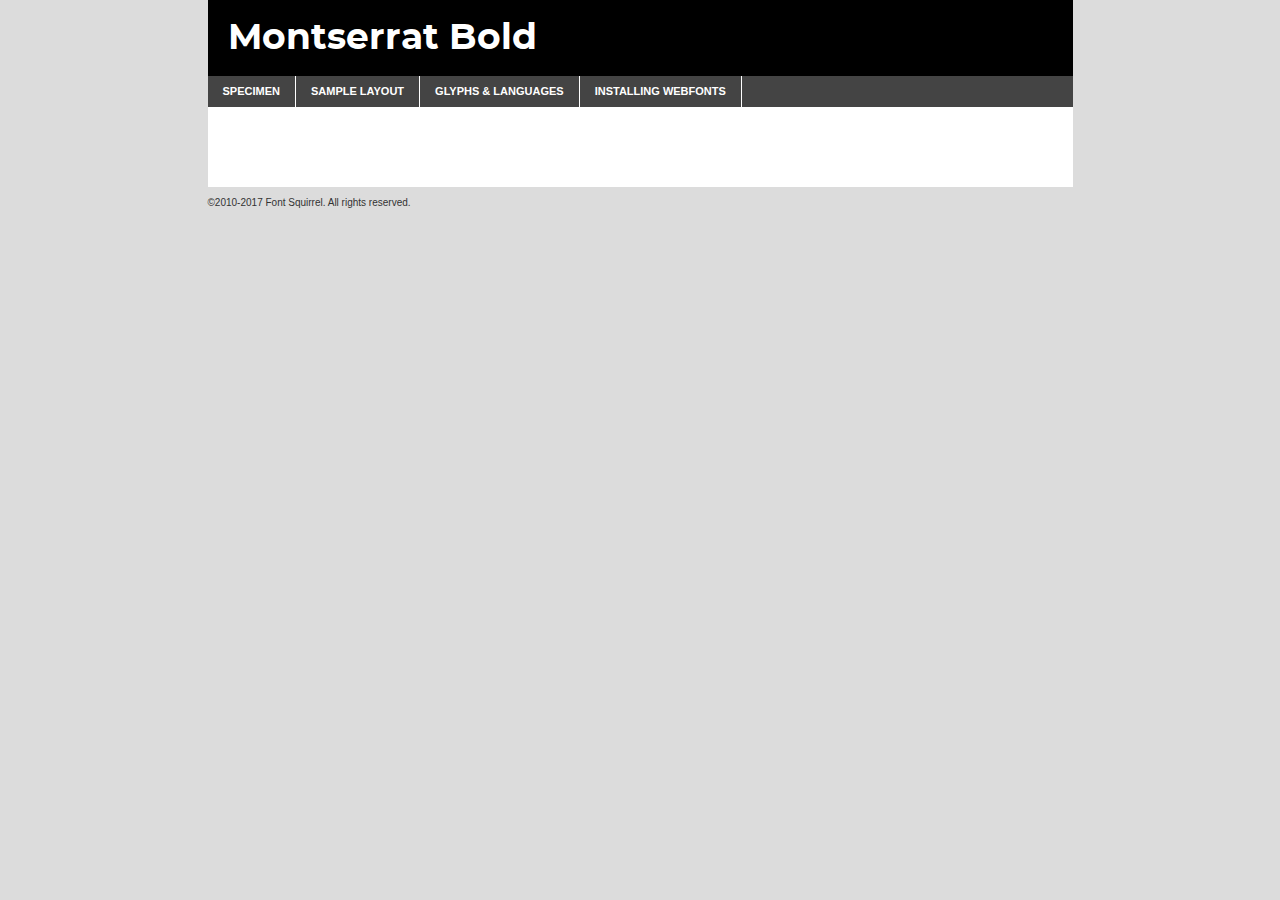
<file: assets/font/Montserrat/montserrat-bold-demo.html>
<!DOCTYPE html PUBLIC "-//W3C//DTD XHTML 1.0 Transitional//EN"
	"http://www.w3.org/TR/xhtml1/DTD/xhtml1-transitional.dtd">

<html xmlns="http://www.w3.org/1999/xhtml" xml:lang="en" lang="en">
<head>
	<meta http-equiv="Content-Type" content="text/html; charset=utf-8" />
	<script src="http://ajax.googleapis.com/ajax/libs/jquery/1.7.2/jquery.min.js" type="text/javascript" charset="utf-8"></script>
	<script type="text/javascript">
	(function($){$.fn.easyTabs=function(option){var param=jQuery.extend({fadeSpeed:"fast",defaultContent:1,activeClass:'active'},option);$(this).each(function(){var thisId="#"+this.id;if(param.defaultContent==''){param.defaultContent=1;}
	if(typeof param.defaultContent=="number")
	{var defaultTab=$(thisId+" .tabs li:eq("+(param.defaultContent-1)+") a").attr('href').substr(1);}else{var defaultTab=param.defaultContent;}
	$(thisId+" .tabs li a").each(function(){var tabToHide=$(this).attr('href').substr(1);$("#"+tabToHide).addClass('easytabs-tab-content');});hideAll();changeContent(defaultTab);function hideAll(){$(thisId+" .easytabs-tab-content").hide();}
	function changeContent(tabId){hideAll();$(thisId+" .tabs li").removeClass(param.activeClass);$(thisId+" .tabs li a[href=#"+tabId+"]").closest('li').addClass(param.activeClass);if(param.fadeSpeed!="none")
	{$(thisId+" #"+tabId).fadeIn(param.fadeSpeed);}else{$(thisId+" #"+tabId).show();}}
	$(thisId+" .tabs li").click(function(){var tabId=$(this).find('a').attr('href').substr(1);changeContent(tabId);return false;});});}})(jQuery);
	</script>
	<link rel="stylesheet" href="specimen_files/specimen_stylesheet.css" type="text/css" charset="utf-8" />
	<link rel="stylesheet" href="stylesheet.css" type="text/css" charset="utf-8" />

	<style type="text/css">
					body{
				font-family: 'montserratbold';
							}
		</style>

	<title>Montserrat Bold Specimen</title>
	
	
	<script type="text/javascript" charset="utf-8">
		$(document).ready(function() {
			$('#container').easyTabs({defaultContent:1});
		});
	</script>
</head>

<body>
<div id="container">
	<div id="header">
		Montserrat Bold	</div>
	<ul class="tabs">
		<li><a href="#specimen">Specimen</a></li>
		<li><a href="#layout">Sample Layout</a></li>
				<li><a href="#glyphs">Glyphs &amp; Languages</a></li>
		<li><a href="#installing">Installing Webfonts</a></li>
		
	</ul>
	
	<div id="main_content">

		
			<div id="specimen">
		
				<div class="section">
					<div class="grid12 firstcol">
						<div class="huge">AaBb</div>
					</div>
				</div>
		
				<div class="section">
					<div class="glyph_range">A&#x200B;B&#x200b;C&#x200b;D&#x200b;E&#x200b;F&#x200b;G&#x200b;H&#x200b;I&#x200b;J&#x200b;K&#x200b;L&#x200b;M&#x200b;N&#x200b;O&#x200b;P&#x200b;Q&#x200b;R&#x200b;S&#x200b;T&#x200b;U&#x200b;V&#x200b;W&#x200b;X&#x200b;Y&#x200b;Z&#x200b;a&#x200b;b&#x200b;c&#x200b;d&#x200b;e&#x200b;f&#x200b;g&#x200b;h&#x200b;i&#x200b;j&#x200b;k&#x200b;l&#x200b;m&#x200b;n&#x200b;o&#x200b;p&#x200b;q&#x200b;r&#x200b;s&#x200b;t&#x200b;u&#x200b;v&#x200b;w&#x200b;x&#x200b;y&#x200b;z&#x200b;1&#x200b;2&#x200b;3&#x200b;4&#x200b;5&#x200b;6&#x200b;7&#x200b;8&#x200b;9&#x200b;0&#x200b;&amp;&#x200b;.&#x200b;,&#x200b;?&#x200b;!&#x200b;&#64;&#x200b;(&#x200b;)&#x200b;#&#x200b;$&#x200b;%&#x200b;*&#x200b;+&#x200b;-&#x200b;=&#x200b;:&#x200b;;</div>
				</div>
				<div class="section">
					<div class="grid12 firstcol">
						<table class="sample_table">
							<tr><td>10</td><td class="size10">abcdefghijklmnopqrstuvwxyzABCDEFGHIJKLMNOPQRSTUVWXYZ0123456789abcdefghijklmnopqrstuvwxyzABCDEFGHIJKLMNOPQRSTUVWXYZ0123456789abcdefghijklmnopqrstuvwxyzABCDEFGHIJKLMNOPQRSTUVWXYZ</td></tr>
							<tr><td>11</td><td class="size11">abcdefghijklmnopqrstuvwxyzABCDEFGHIJKLMNOPQRSTUVWXYZ0123456789abcdefghijklmnopqrstuvwxyzABCDEFGHIJKLMNOPQRSTUVWXYZ0123456789abcdefghijklmnopqrstuvwxyzABCDEFGHIJKLMNOPQRSTUVWXYZ</td></tr>
							<tr><td>12</td><td class="size12">abcdefghijklmnopqrstuvwxyzABCDEFGHIJKLMNOPQRSTUVWXYZ0123456789abcdefghijklmnopqrstuvwxyzABCDEFGHIJKLMNOPQRSTUVWXYZ0123456789abcdefghijklmnopqrstuvwxyzABCDEFGHIJKLMNOPQRSTUVWXYZ</td></tr>
							<tr><td>13</td><td class="size13">abcdefghijklmnopqrstuvwxyzABCDEFGHIJKLMNOPQRSTUVWXYZ0123456789abcdefghijklmnopqrstuvwxyzABCDEFGHIJKLMNOPQRSTUVWXYZ0123456789abcdefghijklmnopqrstuvwxyzABCDEFGHIJKLMNOPQRSTUVWXYZ</td></tr>
							<tr><td>14</td><td class="size14">abcdefghijklmnopqrstuvwxyzABCDEFGHIJKLMNOPQRSTUVWXYZ0123456789abcdefghijklmnopqrstuvwxyzABCDEFGHIJKLMNOPQRSTUVWXYZ0123456789abcdefghijklmnopqrstuvwxyzABCDEFGHIJKLMNOPQRSTUVWXYZ</td></tr>
							<tr><td>16</td><td class="size16">abcdefghijklmnopqrstuvwxyzABCDEFGHIJKLMNOPQRSTUVWXYZ0123456789abcdefghijklmnopqrstuvwxyzABCDEFGHIJKLMNOPQRSTUVWXYZ</td></tr>
							<tr><td>18</td><td class="size18">abcdefghijklmnopqrstuvwxyzABCDEFGHIJKLMNOPQRSTUVWXYZ0123456789abcdefghijklmnopqrstuvwxyzABCDEFGHIJKLMNOPQRSTUVWXYZ</td></tr>
							<tr><td>20</td><td class="size20">abcdefghijklmnopqrstuvwxyzABCDEFGHIJKLMNOPQRSTUVWXYZ0123456789abcdefghijklmnopqrstuvwxyzABCDEFGHIJKLMNOPQRSTUVWXYZ</td></tr>
							<tr><td>24</td><td class="size24">abcdefghijklmnopqrstuvwxyzABCDEFGHIJKLMNOPQRSTUVWXYZ0123456789abcdefghijklmnopqrstuvwxyzABCDEFGHIJKLMNOPQRSTUVWXYZ</td></tr>
							<tr><td>30</td><td class="size30">abcdefghijklmnopqrstuvwxyzABCDEFGHIJKLMNOPQRSTUVWXYZ0123456789abcdefghijklmnopqrstuvwxyzABCDEFGHIJKLMNOPQRSTUVWXYZ</td></tr>
							<tr><td>36</td><td class="size36">abcdefghijklmnopqrstuvwxyzABCDEFGHIJKLMNOPQRSTUVWXYZ0123456789abcdefghijklmnopqrstuvwxyzABCDEFGHIJKLMNOPQRSTUVWXYZ</td></tr>
							<tr><td>48</td><td class="size48">abcdefghijklmnopqrstuvwxyzABCDEFGHIJKLMNOPQRSTUVWXYZ0123456789abcdefghijklmnopqrstuvwxyzABCDEFGHIJKLMNOPQRSTUVWXYZ</td></tr>
							<tr><td>60</td><td class="size60">abcdefghijklmnopqrstuvwxyzABCDEFGHIJKLMNOPQRSTUVWXYZ0123456789abcdefghijklmnopqrstuvwxyzABCDEFGHIJKLMNOPQRSTUVWXYZ</td></tr>
							<tr><td>72</td><td class="size72">abcdefghijklmnopqrstuvwxyzABCDEFGHIJKLMNOPQRSTUVWXYZ0123456789abcdefghijklmnopqrstuvwxyzABCDEFGHIJKLMNOPQRSTUVWXYZ</td></tr>
							<tr><td>90</td><td class="size90">abcdefghijklmnopqrstuvwxyzABCDEFGHIJKLMNOPQRSTUVWXYZ0123456789abcdefghijklmnopqrstuvwxyzABCDEFGHIJKLMNOPQRSTUVWXYZ</td></tr>
						</table>
				
					</div>
			
				</div>
		
		
		
								<div class="section" id="bodycomparison">


										<div id="xheight">
				<div class="fontbody">&#x25FC;&#x25FC;&#x25FC;&#x25FC;&#x25FC;&#x25FC;&#x25FC;&#x25FC;&#x25FC;&#x25FC;&#x25FC;&#x25FC;&#x25FC;&#x25FC;&#x25FC;&#x25FC;&#x25FC;&#x25FC;&#x25FC;&#x25FC;&#x25FC;&#x25FC;&#x25FC;&#x25FC;&#x25FC;&#x25FC;&#x25FC;&#x25FC;&#x25FC;&#x25FC;&#x25FC;&#x25FC;&#x25FC;&#x25FC;&#x25FC;&#x25FC;&#x25FC;&#x25FC;&#x25FC;&#x25FC;&#x25FC;&#x25FC;&#x25FC;&#x25FC;&#x25FC;&#x25FC;&#x25FC;&#x25FC;&#x25FC;&#x25FC;&#x25FC;&#x25FC;&#x25FC;&#x25FC;&#x25FC;&#x25FC;&#x25FC;&#x25FC;&#x25FC;&#x25FC;&#x25FC;&#x25FC;&#x25FC;&#x25FC;&#x25FC;&#x25FC;&#x25FC;&#x25FC;&#x25FC;&#x25FC;&#x25FC;&#x25FC;&#x25FC;&#x25FC;&#x25FC;&#x25FC;&#x25FC;&#x25FC;&#x25FC;&#x25FC;&#x25FC;&#x25FC;&#x25FC;&#x25FC;&#x25FC;&#x25FC;&#x25FC;&#x25FC;&#x25FC;&#x25FC;&#x25FC;&#x25FC;&#x25FC;&#x25FC;&#x25FC;&#x25FC;&#x25FC;&#x25FC;&#x25FC;body</div><div class="arialbody">body</div><div class="verdanabody">body</div><div class="georgiabody">body</div></div>
										<div class="fontbody" style="z-index:1">
											body<span>Montserrat Bold</span>
										</div>
										<div class="arialbody" style="z-index:1">
											body<span>Arial</span>
										</div>
										<div class="verdanabody" style="z-index:1">
											body<span>Verdana</span>
										</div>
										<div class="georgiabody" style="z-index:1">
											body<span>Georgia</span>
										</div>



								</div>
		
		
				<div class="section psample psample_row1" id="">
					
					<div class="grid2 firstcol">
						<p class="size10"><span>10.</span>Aenean lacinia bibendum nulla sed consectetur. Fusce dapibus, tellus ac cursus commodo, tortor mauris condimentum nibh, ut fermentum massa justo sit amet risus. Nullam id dolor id nibh ultricies vehicula ut id elit. Cum sociis natoque penatibus et magnis dis parturient montes, nascetur ridiculus mus. Nulla vitae elit libero, a pharetra augue.</p>
			
					</div>
					<div class="grid3">
						<p class="size11"><span>11.</span>Aenean lacinia bibendum nulla sed consectetur. Fusce dapibus, tellus ac cursus commodo, tortor mauris condimentum nibh, ut fermentum massa justo sit amet risus. Nullam id dolor id nibh ultricies vehicula ut id elit. Cum sociis natoque penatibus et magnis dis parturient montes, nascetur ridiculus mus. Nulla vitae elit libero, a pharetra augue.</p>
			
					</div>
					<div class="grid3">
						<p class="size12"><span>12.</span>Aenean lacinia bibendum nulla sed consectetur. Fusce dapibus, tellus ac cursus commodo, tortor mauris condimentum nibh, ut fermentum massa justo sit amet risus. Nullam id dolor id nibh ultricies vehicula ut id elit. Cum sociis natoque penatibus et magnis dis parturient montes, nascetur ridiculus mus. Nulla vitae elit libero, a pharetra augue.</p>
			
					</div>
					<div class="grid4">
						<p class="size13"><span>13.</span>Aenean lacinia bibendum nulla sed consectetur. Fusce dapibus, tellus ac cursus commodo, tortor mauris condimentum nibh, ut fermentum massa justo sit amet risus. Nullam id dolor id nibh ultricies vehicula ut id elit. Cum sociis natoque penatibus et magnis dis parturient montes, nascetur ridiculus mus. Nulla vitae elit libero, a pharetra augue.</p>
			
					</div>
					<div class="white_blend"></div>
					
				</div>
				<div class="section psample psample_row2" id="">
					<div class="grid3 firstcol">
						<p class="size14"><span>14.</span>Aenean lacinia bibendum nulla sed consectetur. Fusce dapibus, tellus ac cursus commodo, tortor mauris condimentum nibh, ut fermentum massa justo sit amet risus. Nullam id dolor id nibh ultricies vehicula ut id elit. Cum sociis natoque penatibus et magnis dis parturient montes, nascetur ridiculus mus. Nulla vitae elit libero, a pharetra augue.</p>
			
					</div>
					<div class="grid4">
						<p class="size16"><span>16.</span>Aenean lacinia bibendum nulla sed consectetur. Fusce dapibus, tellus ac cursus commodo, tortor mauris condimentum nibh, ut fermentum massa justo sit amet risus. Nullam id dolor id nibh ultricies vehicula ut id elit. Cum sociis natoque penatibus et magnis dis parturient montes, nascetur ridiculus mus. Nulla vitae elit libero, a pharetra augue.</p>
			
					</div>
					<div class="grid5">
						<p class="size18"><span>18.</span>Aenean lacinia bibendum nulla sed consectetur. Fusce dapibus, tellus ac cursus commodo, tortor mauris condimentum nibh, ut fermentum massa justo sit amet risus. Nullam id dolor id nibh ultricies vehicula ut id elit. Cum sociis natoque penatibus et magnis dis parturient montes, nascetur ridiculus mus. Nulla vitae elit libero, a pharetra augue.</p>
			
					</div>

					<div class="white_blend"></div>

				</div>
				
				<div class="section psample psample_row3" id="">
					<div class="grid5 firstcol">
						<p class="size20"><span>20.</span>Aenean lacinia bibendum nulla sed consectetur. Fusce dapibus, tellus ac cursus commodo, tortor mauris condimentum nibh, ut fermentum massa justo sit amet risus. Nullam id dolor id nibh ultricies vehicula ut id elit. Cum sociis natoque penatibus et magnis dis parturient montes, nascetur ridiculus mus. Nulla vitae elit libero, a pharetra augue.</p>
					</div>
					<div class="grid7">
						<p class="size24"><span>24.</span>Aenean lacinia bibendum nulla sed consectetur. Fusce dapibus, tellus ac cursus commodo, tortor mauris condimentum nibh, ut fermentum massa justo sit amet risus. Nullam id dolor id nibh ultricies vehicula ut id elit. Cum sociis natoque penatibus et magnis dis parturient montes, nascetur ridiculus mus. Nulla vitae elit libero, a pharetra augue.</p>
					</div>
					
					<div class="white_blend"></div>
					
				</div>
				
				<div class="section psample psample_row4" id="">
					<div class="grid12 firstcol">
						<p class="size30"><span>30.</span>Aenean lacinia bibendum nulla sed consectetur. Fusce dapibus, tellus ac cursus commodo, tortor mauris condimentum nibh, ut fermentum massa justo sit amet risus. Nullam id dolor id nibh ultricies vehicula ut id elit. Cum sociis natoque penatibus et magnis dis parturient montes, nascetur ridiculus mus. Nulla vitae elit libero, a pharetra augue.</p>
					</div>
					<div class="white_blend"></div>
					
				</div>
				
				
				
				<div class="section psample psample_row1 fullreverse">
					<div class="grid2 firstcol">
						<p class="size10"><span>10.</span>Aenean lacinia bibendum nulla sed consectetur. Fusce dapibus, tellus ac cursus commodo, tortor mauris condimentum nibh, ut fermentum massa justo sit amet risus. Nullam id dolor id nibh ultricies vehicula ut id elit. Cum sociis natoque penatibus et magnis dis parturient montes, nascetur ridiculus mus. Nulla vitae elit libero, a pharetra augue.</p>
			
					</div>
					<div class="grid3">
						<p class="size11"><span>11.</span>Aenean lacinia bibendum nulla sed consectetur. Fusce dapibus, tellus ac cursus commodo, tortor mauris condimentum nibh, ut fermentum massa justo sit amet risus. Nullam id dolor id nibh ultricies vehicula ut id elit. Cum sociis natoque penatibus et magnis dis parturient montes, nascetur ridiculus mus. Nulla vitae elit libero, a pharetra augue.</p>
			
					</div>
					<div class="grid3">
						<p class="size12"><span>12.</span>Aenean lacinia bibendum nulla sed consectetur. Fusce dapibus, tellus ac cursus commodo, tortor mauris condimentum nibh, ut fermentum massa justo sit amet risus. Nullam id dolor id nibh ultricies vehicula ut id elit. Cum sociis natoque penatibus et magnis dis parturient montes, nascetur ridiculus mus. Nulla vitae elit libero, a pharetra augue.</p>
			
					</div>
					<div class="grid4">
						<p class="size13"><span>13.</span>Aenean lacinia bibendum nulla sed consectetur. Fusce dapibus, tellus ac cursus commodo, tortor mauris condimentum nibh, ut fermentum massa justo sit amet risus. Nullam id dolor id nibh ultricies vehicula ut id elit. Cum sociis natoque penatibus et magnis dis parturient montes, nascetur ridiculus mus. Nulla vitae elit libero, a pharetra augue.</p>
			
					</div>
					<div class="black_blend"></div>
					
				</div>
				
				<div class="section psample psample_row2 fullreverse">
					<div class="grid3 firstcol">
						<p class="size14"><span>14.</span>Aenean lacinia bibendum nulla sed consectetur. Fusce dapibus, tellus ac cursus commodo, tortor mauris condimentum nibh, ut fermentum massa justo sit amet risus. Nullam id dolor id nibh ultricies vehicula ut id elit. Cum sociis natoque penatibus et magnis dis parturient montes, nascetur ridiculus mus. Nulla vitae elit libero, a pharetra augue.</p>
			
					</div>
					<div class="grid4">
						<p class="size16"><span>16.</span>Aenean lacinia bibendum nulla sed consectetur. Fusce dapibus, tellus ac cursus commodo, tortor mauris condimentum nibh, ut fermentum massa justo sit amet risus. Nullam id dolor id nibh ultricies vehicula ut id elit. Cum sociis natoque penatibus et magnis dis parturient montes, nascetur ridiculus mus. Nulla vitae elit libero, a pharetra augue.</p>
			
					</div>
					<div class="grid5">
						<p class="size18"><span>18.</span>Aenean lacinia bibendum nulla sed consectetur. Fusce dapibus, tellus ac cursus commodo, tortor mauris condimentum nibh, ut fermentum massa justo sit amet risus. Nullam id dolor id nibh ultricies vehicula ut id elit. Cum sociis natoque penatibus et magnis dis parturient montes, nascetur ridiculus mus. Nulla vitae elit libero, a pharetra augue.</p>
			
					</div>
					<div class="black_blend"></div>

				</div>
				
				<div class="section psample fullreverse psample_row3" id="">
					<div class="grid5 firstcol">
						<p class="size20"><span>20.</span>Aenean lacinia bibendum nulla sed consectetur. Fusce dapibus, tellus ac cursus commodo, tortor mauris condimentum nibh, ut fermentum massa justo sit amet risus. Nullam id dolor id nibh ultricies vehicula ut id elit. Cum sociis natoque penatibus et magnis dis parturient montes, nascetur ridiculus mus. Nulla vitae elit libero, a pharetra augue.</p>
					</div>
					<div class="grid7">
						<p class="size24"><span>24.</span>Aenean lacinia bibendum nulla sed consectetur. Fusce dapibus, tellus ac cursus commodo, tortor mauris condimentum nibh, ut fermentum massa justo sit amet risus. Nullam id dolor id nibh ultricies vehicula ut id elit. Cum sociis natoque penatibus et magnis dis parturient montes, nascetur ridiculus mus. Nulla vitae elit libero, a pharetra augue.</p>
					</div>
					
					<div class="black_blend"></div>
					
				</div>
				
				<div class="section psample fullreverse psample_row4" id="" style="border-bottom: 20px #000 solid;">
					<div class="grid12 firstcol">
						<p class="size30"><span>30.</span>Aenean lacinia bibendum nulla sed consectetur. Fusce dapibus, tellus ac cursus commodo, tortor mauris condimentum nibh, ut fermentum massa justo sit amet risus. Nullam id dolor id nibh ultricies vehicula ut id elit. Cum sociis natoque penatibus et magnis dis parturient montes, nascetur ridiculus mus. Nulla vitae elit libero, a pharetra augue.</p>
					</div>
					<div class="black_blend"></div>
					
				</div>
				
				
				
				
			</div>
			
			<div id="layout">
				
				<div class="section">
					
					<div class="grid12 firstcol">
						<h1>Lorem Ipsum Dolor</h1>
						<h2>Etiam porta sem malesuada magna mollis euismod</h2>
						
						<p class="byline">By <a href="#link">Aenean Lacinia</a></p>
					</div>
				</div>
				<div class="section">
					<div class="grid8 firstcol">
						<p class="large">Donec sed odio dui. Morbi leo risus, porta ac consectetur ac, vestibulum at eros. Fusce dapibus, tellus ac cursus commodo, tortor mauris condimentum nibh, ut fermentum massa justo sit amet risus. </p>

						
						<h3>Pellentesque ornare sem</h3>

						<p>Maecenas sed diam eget risus varius blandit sit amet non magna. Maecenas faucibus mollis interdum. Donec ullamcorper nulla non metus auctor fringilla. Nullam id dolor id nibh ultricies vehicula ut id elit. Nullam id dolor id nibh ultricies vehicula ut id elit. </p>

						<p>Aenean eu leo quam. Pellentesque ornare sem lacinia quam venenatis vestibulum. Lorem ipsum dolor sit amet, consectetur adipiscing elit. Cum sociis natoque penatibus et magnis dis parturient montes, nascetur ridiculus mus. </p>

						<p>Nulla vitae elit libero, a pharetra augue. Praesent commodo cursus magna, vel scelerisque nisl consectetur et. Aenean lacinia bibendum nulla sed consectetur. </p>

						<p>Nullam quis risus eget urna mollis ornare vel eu leo. Nullam quis risus eget urna mollis ornare vel eu leo. Maecenas sed diam eget risus varius blandit sit amet non magna. Donec ullamcorper nulla non metus auctor fringilla. </p>

						<h3>Cras mattis consectetur</h3>

						<p>Aenean eu leo quam. Pellentesque ornare sem lacinia quam venenatis vestibulum. Aenean lacinia bibendum nulla sed consectetur. Integer posuere erat a ante venenatis dapibus posuere velit aliquet. Cras mattis consectetur purus sit amet fermentum. </p>

						<p>Nullam id dolor id nibh ultricies vehicula ut id elit. Nullam quis risus eget urna mollis ornare vel eu leo. Cras mattis consectetur purus sit amet fermentum.</p>
					</div>
					
					<div class="grid4 sidebar">
						
						<div class="box reverse">
							<p class="last">Nullam quis risus eget urna mollis ornare vel eu leo. Donec ullamcorper nulla non metus auctor fringilla. Cras mattis consectetur purus sit amet fermentum. Sed posuere consectetur est at lobortis. Lorem ipsum dolor sit amet, consectetur adipiscing elit. </p>
						</div>
						
						<p class="caption">Maecenas sed diam eget risus varius.</p>

						<p>Vestibulum id ligula porta felis euismod semper. Integer posuere erat a ante venenatis dapibus posuere velit aliquet. Vestibulum id ligula porta felis euismod semper. Sed posuere consectetur est at lobortis. Maecenas sed diam eget risus varius blandit sit amet non magna. Fusce dapibus, tellus ac cursus commodo, tortor mauris condimentum nibh, ut fermentum massa justo sit amet risus. </p>

					

						<p>Duis mollis, est non commodo luctus, nisi erat porttitor ligula, eget lacinia odio sem nec elit. Aenean lacinia bibendum nulla sed consectetur. Vivamus sagittis lacus vel augue laoreet rutrum faucibus dolor auctor. Aenean lacinia bibendum nulla sed consectetur. Nullam quis risus eget urna mollis ornare vel eu leo. </p>

						<p>Praesent commodo cursus magna, vel scelerisque nisl consectetur et. Donec ullamcorper nulla non metus auctor fringilla. Maecenas faucibus mollis interdum. Fusce dapibus, tellus ac cursus commodo, tortor mauris condimentum nibh, ut fermentum massa justo sit amet risus. </p>

					</div>
				</div>
				
			</div>


			



		<div id="glyphs">
			<div class="section">
				<div class="grid12 firstcol">
			
				<h1>Language Support</h1>
				<p>The subset of Montserrat Bold in this kit supports the following languages:<br />
			
					Albanian, Basque, Breton, Chamorro, Danish, Dutch, English, Faroese, Finnish, French, Frisian, Galician, German, Icelandic, Italian, Malagasy, Norwegian, Portuguese, Spanish, Alsatian, Aragonese, Arapaho, Arrernte, Asturian, Aymara, Bislama, Cebuano, Corsican, Fijian, French_creole, Genoese, Gilbertese, Greenlandic, Haitian_creole, Hiligaynon, Hmong, Hopi, Ibanag, Iloko_ilokano, Indonesian, Interglossa_glosa, Interlingua, Irish_gaelic, Jerriais, Lojban, Lombard, Luxembourgeois, Manx, Mohawk, Norfolk_pitcairnese, Occitan, Oromo, Pangasinan, Papiamento, Piedmontese, Potawatomi, Rhaeto-romance, Romansh, Rotokas, Sami_lule, Samoan, Sardinian, Scots_gaelic, Seychelles_creole, Shona, Sicilian, Somali, Southern_ndebele, Swahili, Swati_swazi, Tagalog_filipino_pilipino, Tetum, Tok_pisin, Uyghur_latinized, Volapuk, Walloon, Warlpiri, Xhosa, Yapese, Zulu, Latinbasic, Ubasic, Demo				</p>
				<h1>Glyph Chart</h1>
				<p>The subset of Montserrat Bold in this kit includes all the glyphs listed below. Unicode entities are included above each glyph to help you insert individual characters into your layout.</p>
				<div id="glyph_chart">
			
																														 <div><p>&amp;#13;</p>&#13;</div>
																				 <div><p>&amp;#32;</p>&#32;</div>
																				 <div><p>&amp;#33;</p>&#33;</div>
																				 <div><p>&amp;#34;</p>&#34;</div>
																				 <div><p>&amp;#35;</p>&#35;</div>
																				 <div><p>&amp;#36;</p>&#36;</div>
																				 <div><p>&amp;#37;</p>&#37;</div>
																				 <div><p>&amp;#38;</p>&#38;</div>
																				 <div><p>&amp;#39;</p>&#39;</div>
																				 <div><p>&amp;#40;</p>&#40;</div>
																				 <div><p>&amp;#41;</p>&#41;</div>
																				 <div><p>&amp;#42;</p>&#42;</div>
																				 <div><p>&amp;#43;</p>&#43;</div>
																				 <div><p>&amp;#44;</p>&#44;</div>
																				 <div><p>&amp;#45;</p>&#45;</div>
																				 <div><p>&amp;#46;</p>&#46;</div>
																				 <div><p>&amp;#47;</p>&#47;</div>
																				 <div><p>&amp;#48;</p>&#48;</div>
																				 <div><p>&amp;#49;</p>&#49;</div>
																				 <div><p>&amp;#50;</p>&#50;</div>
																				 <div><p>&amp;#51;</p>&#51;</div>
																				 <div><p>&amp;#52;</p>&#52;</div>
																				 <div><p>&amp;#53;</p>&#53;</div>
																				 <div><p>&amp;#54;</p>&#54;</div>
																				 <div><p>&amp;#55;</p>&#55;</div>
																				 <div><p>&amp;#56;</p>&#56;</div>
																				 <div><p>&amp;#57;</p>&#57;</div>
																				 <div><p>&amp;#58;</p>&#58;</div>
																				 <div><p>&amp;#59;</p>&#59;</div>
																				 <div><p>&amp;#60;</p>&#60;</div>
																				 <div><p>&amp;#61;</p>&#61;</div>
																				 <div><p>&amp;#62;</p>&#62;</div>
																				 <div><p>&amp;#63;</p>&#63;</div>
																				 <div><p>&amp;#64;</p>&#64;</div>
																				 <div><p>&amp;#65;</p>&#65;</div>
																				 <div><p>&amp;#66;</p>&#66;</div>
																				 <div><p>&amp;#67;</p>&#67;</div>
																				 <div><p>&amp;#68;</p>&#68;</div>
																				 <div><p>&amp;#69;</p>&#69;</div>
																				 <div><p>&amp;#70;</p>&#70;</div>
																				 <div><p>&amp;#71;</p>&#71;</div>
																				 <div><p>&amp;#72;</p>&#72;</div>
																				 <div><p>&amp;#73;</p>&#73;</div>
																				 <div><p>&amp;#74;</p>&#74;</div>
																				 <div><p>&amp;#75;</p>&#75;</div>
																				 <div><p>&amp;#76;</p>&#76;</div>
																				 <div><p>&amp;#77;</p>&#77;</div>
																				 <div><p>&amp;#78;</p>&#78;</div>
																				 <div><p>&amp;#79;</p>&#79;</div>
																				 <div><p>&amp;#80;</p>&#80;</div>
																				 <div><p>&amp;#81;</p>&#81;</div>
																				 <div><p>&amp;#82;</p>&#82;</div>
																				 <div><p>&amp;#83;</p>&#83;</div>
																				 <div><p>&amp;#84;</p>&#84;</div>
																				 <div><p>&amp;#85;</p>&#85;</div>
																				 <div><p>&amp;#86;</p>&#86;</div>
																				 <div><p>&amp;#87;</p>&#87;</div>
																				 <div><p>&amp;#88;</p>&#88;</div>
																				 <div><p>&amp;#89;</p>&#89;</div>
																				 <div><p>&amp;#90;</p>&#90;</div>
																				 <div><p>&amp;#91;</p>&#91;</div>
																				 <div><p>&amp;#92;</p>&#92;</div>
																				 <div><p>&amp;#93;</p>&#93;</div>
																				 <div><p>&amp;#94;</p>&#94;</div>
																				 <div><p>&amp;#95;</p>&#95;</div>
																				 <div><p>&amp;#96;</p>&#96;</div>
																				 <div><p>&amp;#97;</p>&#97;</div>
																				 <div><p>&amp;#98;</p>&#98;</div>
																				 <div><p>&amp;#99;</p>&#99;</div>
																				 <div><p>&amp;#100;</p>&#100;</div>
																				 <div><p>&amp;#101;</p>&#101;</div>
																				 <div><p>&amp;#102;</p>&#102;</div>
																				 <div><p>&amp;#103;</p>&#103;</div>
																				 <div><p>&amp;#104;</p>&#104;</div>
																				 <div><p>&amp;#105;</p>&#105;</div>
																				 <div><p>&amp;#106;</p>&#106;</div>
																				 <div><p>&amp;#107;</p>&#107;</div>
																				 <div><p>&amp;#108;</p>&#108;</div>
																				 <div><p>&amp;#109;</p>&#109;</div>
																				 <div><p>&amp;#110;</p>&#110;</div>
																				 <div><p>&amp;#111;</p>&#111;</div>
																				 <div><p>&amp;#112;</p>&#112;</div>
																				 <div><p>&amp;#113;</p>&#113;</div>
																				 <div><p>&amp;#114;</p>&#114;</div>
																				 <div><p>&amp;#115;</p>&#115;</div>
																				 <div><p>&amp;#116;</p>&#116;</div>
																				 <div><p>&amp;#117;</p>&#117;</div>
																				 <div><p>&amp;#118;</p>&#118;</div>
																				 <div><p>&amp;#119;</p>&#119;</div>
																				 <div><p>&amp;#120;</p>&#120;</div>
																				 <div><p>&amp;#121;</p>&#121;</div>
																				 <div><p>&amp;#122;</p>&#122;</div>
																				 <div><p>&amp;#123;</p>&#123;</div>
																				 <div><p>&amp;#124;</p>&#124;</div>
																				 <div><p>&amp;#125;</p>&#125;</div>
																				 <div><p>&amp;#126;</p>&#126;</div>
																				 <div><p>&amp;#160;</p>&#160;</div>
																				 <div><p>&amp;#161;</p>&#161;</div>
																				 <div><p>&amp;#162;</p>&#162;</div>
																				 <div><p>&amp;#163;</p>&#163;</div>
																				 <div><p>&amp;#164;</p>&#164;</div>
																				 <div><p>&amp;#165;</p>&#165;</div>
																				 <div><p>&amp;#166;</p>&#166;</div>
																				 <div><p>&amp;#167;</p>&#167;</div>
																				 <div><p>&amp;#168;</p>&#168;</div>
																				 <div><p>&amp;#169;</p>&#169;</div>
																				 <div><p>&amp;#170;</p>&#170;</div>
																				 <div><p>&amp;#171;</p>&#171;</div>
																				 <div><p>&amp;#172;</p>&#172;</div>
																				 <div><p>&amp;#173;</p>&#173;</div>
																				 <div><p>&amp;#174;</p>&#174;</div>
																				 <div><p>&amp;#175;</p>&#175;</div>
																				 <div><p>&amp;#176;</p>&#176;</div>
																				 <div><p>&amp;#177;</p>&#177;</div>
																				 <div><p>&amp;#178;</p>&#178;</div>
																				 <div><p>&amp;#179;</p>&#179;</div>
																				 <div><p>&amp;#180;</p>&#180;</div>
																				 <div><p>&amp;#181;</p>&#181;</div>
																				 <div><p>&amp;#182;</p>&#182;</div>
																				 <div><p>&amp;#183;</p>&#183;</div>
																				 <div><p>&amp;#184;</p>&#184;</div>
																				 <div><p>&amp;#185;</p>&#185;</div>
																				 <div><p>&amp;#186;</p>&#186;</div>
																				 <div><p>&amp;#187;</p>&#187;</div>
																				 <div><p>&amp;#188;</p>&#188;</div>
																				 <div><p>&amp;#189;</p>&#189;</div>
																				 <div><p>&amp;#190;</p>&#190;</div>
																				 <div><p>&amp;#191;</p>&#191;</div>
																				 <div><p>&amp;#192;</p>&#192;</div>
																				 <div><p>&amp;#193;</p>&#193;</div>
																				 <div><p>&amp;#194;</p>&#194;</div>
																				 <div><p>&amp;#195;</p>&#195;</div>
																				 <div><p>&amp;#196;</p>&#196;</div>
																				 <div><p>&amp;#197;</p>&#197;</div>
																				 <div><p>&amp;#198;</p>&#198;</div>
																				 <div><p>&amp;#199;</p>&#199;</div>
																				 <div><p>&amp;#200;</p>&#200;</div>
																				 <div><p>&amp;#201;</p>&#201;</div>
																				 <div><p>&amp;#202;</p>&#202;</div>
																				 <div><p>&amp;#203;</p>&#203;</div>
																				 <div><p>&amp;#204;</p>&#204;</div>
																				 <div><p>&amp;#205;</p>&#205;</div>
																				 <div><p>&amp;#206;</p>&#206;</div>
																				 <div><p>&amp;#207;</p>&#207;</div>
																				 <div><p>&amp;#208;</p>&#208;</div>
																				 <div><p>&amp;#209;</p>&#209;</div>
																				 <div><p>&amp;#210;</p>&#210;</div>
																				 <div><p>&amp;#211;</p>&#211;</div>
																				 <div><p>&amp;#212;</p>&#212;</div>
																				 <div><p>&amp;#213;</p>&#213;</div>
																				 <div><p>&amp;#214;</p>&#214;</div>
																				 <div><p>&amp;#215;</p>&#215;</div>
																				 <div><p>&amp;#216;</p>&#216;</div>
																				 <div><p>&amp;#217;</p>&#217;</div>
																				 <div><p>&amp;#218;</p>&#218;</div>
																				 <div><p>&amp;#219;</p>&#219;</div>
																				 <div><p>&amp;#220;</p>&#220;</div>
																				 <div><p>&amp;#221;</p>&#221;</div>
																				 <div><p>&amp;#222;</p>&#222;</div>
																				 <div><p>&amp;#223;</p>&#223;</div>
																				 <div><p>&amp;#224;</p>&#224;</div>
																				 <div><p>&amp;#225;</p>&#225;</div>
																				 <div><p>&amp;#226;</p>&#226;</div>
																				 <div><p>&amp;#227;</p>&#227;</div>
																				 <div><p>&amp;#228;</p>&#228;</div>
																				 <div><p>&amp;#229;</p>&#229;</div>
																				 <div><p>&amp;#230;</p>&#230;</div>
																				 <div><p>&amp;#231;</p>&#231;</div>
																				 <div><p>&amp;#232;</p>&#232;</div>
																				 <div><p>&amp;#233;</p>&#233;</div>
																				 <div><p>&amp;#234;</p>&#234;</div>
																				 <div><p>&amp;#235;</p>&#235;</div>
																				 <div><p>&amp;#236;</p>&#236;</div>
																				 <div><p>&amp;#237;</p>&#237;</div>
																				 <div><p>&amp;#238;</p>&#238;</div>
																				 <div><p>&amp;#239;</p>&#239;</div>
																				 <div><p>&amp;#240;</p>&#240;</div>
																				 <div><p>&amp;#241;</p>&#241;</div>
																				 <div><p>&amp;#242;</p>&#242;</div>
																				 <div><p>&amp;#243;</p>&#243;</div>
																				 <div><p>&amp;#244;</p>&#244;</div>
																				 <div><p>&amp;#245;</p>&#245;</div>
																				 <div><p>&amp;#246;</p>&#246;</div>
																				 <div><p>&amp;#247;</p>&#247;</div>
																				 <div><p>&amp;#248;</p>&#248;</div>
																				 <div><p>&amp;#249;</p>&#249;</div>
																				 <div><p>&amp;#250;</p>&#250;</div>
																				 <div><p>&amp;#251;</p>&#251;</div>
																				 <div><p>&amp;#252;</p>&#252;</div>
																				 <div><p>&amp;#253;</p>&#253;</div>
																				 <div><p>&amp;#254;</p>&#254;</div>
																				 <div><p>&amp;#255;</p>&#255;</div>
																				 <div><p>&amp;#338;</p>&#338;</div>
																				 <div><p>&amp;#339;</p>&#339;</div>
																				 <div><p>&amp;#376;</p>&#376;</div>
																				 <div><p>&amp;#710;</p>&#710;</div>
																				 <div><p>&amp;#732;</p>&#732;</div>
																				 <div><p>&amp;#8192;</p>&#8192;</div>
																				 <div><p>&amp;#8193;</p>&#8193;</div>
																				 <div><p>&amp;#8194;</p>&#8194;</div>
																				 <div><p>&amp;#8195;</p>&#8195;</div>
																				 <div><p>&amp;#8196;</p>&#8196;</div>
																				 <div><p>&amp;#8197;</p>&#8197;</div>
																				 <div><p>&amp;#8198;</p>&#8198;</div>
																				 <div><p>&amp;#8199;</p>&#8199;</div>
																				 <div><p>&amp;#8200;</p>&#8200;</div>
																				 <div><p>&amp;#8201;</p>&#8201;</div>
																				 <div><p>&amp;#8202;</p>&#8202;</div>
																				 <div><p>&amp;#8208;</p>&#8208;</div>
																				 <div><p>&amp;#8209;</p>&#8209;</div>
																				 <div><p>&amp;#8210;</p>&#8210;</div>
																				 <div><p>&amp;#8211;</p>&#8211;</div>
																				 <div><p>&amp;#8212;</p>&#8212;</div>
																				 <div><p>&amp;#8216;</p>&#8216;</div>
																				 <div><p>&amp;#8217;</p>&#8217;</div>
																				 <div><p>&amp;#8218;</p>&#8218;</div>
																				 <div><p>&amp;#8220;</p>&#8220;</div>
																				 <div><p>&amp;#8221;</p>&#8221;</div>
																				 <div><p>&amp;#8222;</p>&#8222;</div>
																				 <div><p>&amp;#8226;</p>&#8226;</div>
																				 <div><p>&amp;#8230;</p>&#8230;</div>
																				 <div><p>&amp;#8239;</p>&#8239;</div>
																				 <div><p>&amp;#8249;</p>&#8249;</div>
																				 <div><p>&amp;#8250;</p>&#8250;</div>
																				 <div><p>&amp;#8287;</p>&#8287;</div>
																				 <div><p>&amp;#8364;</p>&#8364;</div>
																				 <div><p>&amp;#8482;</p>&#8482;</div>
																				 <div><p>&amp;#9724;</p>&#9724;</div>
																				 <div><p>&amp;#64257;</p>&#64257;</div>
																				 <div><p>&amp;#64258;</p>&#64258;</div>
																																						</div>	
				</div>
		
		
			</div>
		</div>
		
		
		<div id="specs">
			
		</div>
	
		<div id="installing">
			<div class="section">
				<div class="grid7 firstcol">
					<h1>Installing Webfonts</h1>
					
					<p>Webfonts are supported by all major browser platforms but not all in the same way. There are currently four different font formats that must be included in order to target all browsers. This includes TTF, WOFF, EOT and SVG.</p>
					
					<h2>1. Upload your webfonts</h2>
					<p>You must upload your webfont kit to your website. They should be in or near the same directory as your CSS files.</p>
					
					<h2>2. Include the webfont stylesheet</h2>
					<p>A special CSS @font-face declaration helps the various browsers select the appropriate font it needs without causing you a bunch of headaches. Learn more about this syntax by reading the <a href="https://www.fontspring.com/blog/further-hardening-of-the-bulletproof-syntax">Fontspring blog post</a> about it. The code for it is as follows:</p>


<code>
@font-face{ 
	font-family: 'MyWebFont';
	src: url('WebFont.eot');
	src: url('WebFont.eot?#iefix') format('embedded-opentype'),
	     url('WebFont.woff') format('woff'),
	     url('WebFont.ttf') format('truetype'),
	     url('WebFont.svg#webfont') format('svg');
}
</code>

	<p>We've already gone ahead and generated the code for you. All you have to do is link to the stylesheet in your HTML, like this:</p>
	<code>&lt;link rel=&quot;stylesheet&quot; href=&quot;stylesheet.css&quot; type=&quot;text/css&quot; charset=&quot;utf-8&quot; /&gt;</code>

					<h2>3. Modify your own stylesheet</h2>
					<p>To take advantage of your new fonts, you must tell your stylesheet to use them. Look at the original @font-face declaration above and find the property called "font-family." The name linked there will be what you use to reference the font. Prepend that webfont name to the font stack in the "font-family" property, inside the selector you want to change. For example:</p>
<code>p { font-family: 'WebFont', Arial, sans-serif; }</code>

<h2>4. Test</h2>
<p>Getting webfonts to work cross-browser <em>can</em> be tricky. Use the information in the sidebar to help you if you find that fonts aren't loading in a particular browser.</p>
				</div>
				
				<div class="grid5 sidebar">
					<div class="box">
						<h2>Troubleshooting<br />Font-Face Problems</h2>
						<p>Having trouble getting your webfonts to load in your new website? Here are some tips to sort out what might be the problem.</p>

						<h3>Fonts not showing in any browser</h3>

						<p>This sounds like you need to work on the plumbing. You either did not upload the fonts to the correct directory, or you did not link the fonts properly in the CSS. If you've confirmed that all this is correct and you still have a problem, take a look at your .htaccess file and see if requests are getting intercepted.</p>

						<h3>Fonts not loading in iPhone or iPad</h3>

						<p>The most common problem here is that you are serving the fonts from an IIS server. IIS refuses to serve files that have unknown MIME types. If that is the case, you must set the MIME type for SVG to "image/svg+xml" in the server settings. Follow these instructions from Microsoft if you need help.</p>

						<h3>Fonts not loading in Firefox</h3>

						<p>The primary reason for this failure? You are still using a version Firefox older than 3.5. So upgrade already! If that isn't it, then you are very likely serving fonts from a different domain. Firefox requires that all font assets be served from the same domain. Lastly it is possible that you need to add WOFF to your list of MIME types (if you are serving via IIS.)</p>

						<h3>Fonts not loading in IE</h3>

						<p>Are you looking at Internet Explorer on an actual Windows machine or are you cheating by using a service like Adobe BrowserLab? Many of these screenshot services do not render @font-face for IE. Best to test it on a real machine.</p>

						<h3>Fonts not loading in IE9</h3>

						<p>IE9, like Firefox, requires that fonts be served from the same domain as the website. Make sure that is the case.</p>
					</div>
				</div>
			</div>
			
		</div>
	
	</div>
	<div id="footer">
		<p>&copy;2010-2017 Font Squirrel. All rights reserved.</p>
	</div>
</div>
</body>
</html>
</file>
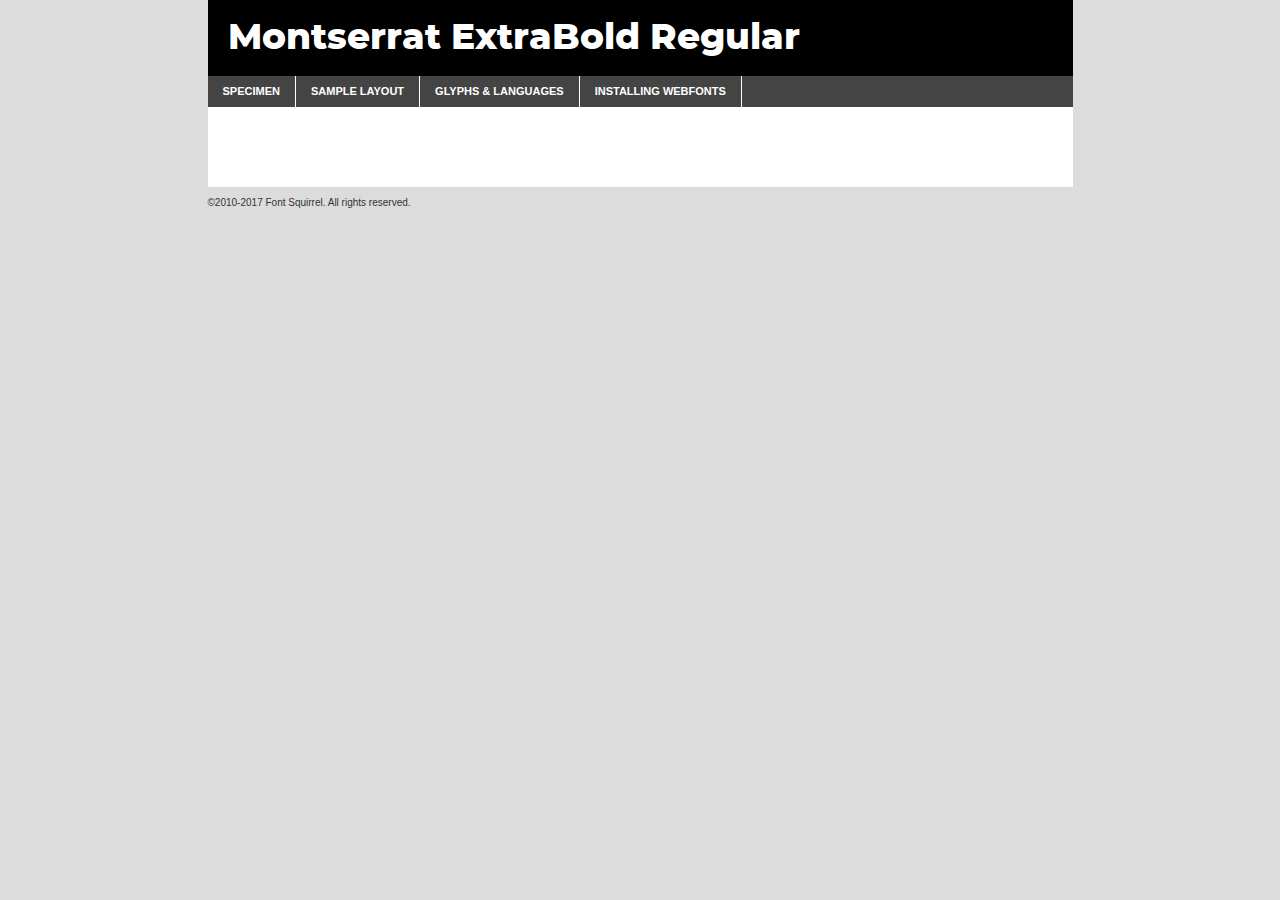
<file: assets/font/Montserrat/montserrat-extrabold-demo.html>
<!DOCTYPE html PUBLIC "-//W3C//DTD XHTML 1.0 Transitional//EN"
	"http://www.w3.org/TR/xhtml1/DTD/xhtml1-transitional.dtd">

<html xmlns="http://www.w3.org/1999/xhtml" xml:lang="en" lang="en">
<head>
	<meta http-equiv="Content-Type" content="text/html; charset=utf-8" />
	<script src="http://ajax.googleapis.com/ajax/libs/jquery/1.7.2/jquery.min.js" type="text/javascript" charset="utf-8"></script>
	<script type="text/javascript">
	(function($){$.fn.easyTabs=function(option){var param=jQuery.extend({fadeSpeed:"fast",defaultContent:1,activeClass:'active'},option);$(this).each(function(){var thisId="#"+this.id;if(param.defaultContent==''){param.defaultContent=1;}
	if(typeof param.defaultContent=="number")
	{var defaultTab=$(thisId+" .tabs li:eq("+(param.defaultContent-1)+") a").attr('href').substr(1);}else{var defaultTab=param.defaultContent;}
	$(thisId+" .tabs li a").each(function(){var tabToHide=$(this).attr('href').substr(1);$("#"+tabToHide).addClass('easytabs-tab-content');});hideAll();changeContent(defaultTab);function hideAll(){$(thisId+" .easytabs-tab-content").hide();}
	function changeContent(tabId){hideAll();$(thisId+" .tabs li").removeClass(param.activeClass);$(thisId+" .tabs li a[href=#"+tabId+"]").closest('li').addClass(param.activeClass);if(param.fadeSpeed!="none")
	{$(thisId+" #"+tabId).fadeIn(param.fadeSpeed);}else{$(thisId+" #"+tabId).show();}}
	$(thisId+" .tabs li").click(function(){var tabId=$(this).find('a').attr('href').substr(1);changeContent(tabId);return false;});});}})(jQuery);
	</script>
	<link rel="stylesheet" href="specimen_files/specimen_stylesheet.css" type="text/css" charset="utf-8" />
	<link rel="stylesheet" href="stylesheet.css" type="text/css" charset="utf-8" />

	<style type="text/css">
					body{
				font-family: 'montserratextrabold';
							}
		</style>

	<title>Montserrat ExtraBold Regular Specimen</title>
	
	
	<script type="text/javascript" charset="utf-8">
		$(document).ready(function() {
			$('#container').easyTabs({defaultContent:1});
		});
	</script>
</head>

<body>
<div id="container">
	<div id="header">
		Montserrat ExtraBold Regular	</div>
	<ul class="tabs">
		<li><a href="#specimen">Specimen</a></li>
		<li><a href="#layout">Sample Layout</a></li>
				<li><a href="#glyphs">Glyphs &amp; Languages</a></li>
		<li><a href="#installing">Installing Webfonts</a></li>
		
	</ul>
	
	<div id="main_content">

		
			<div id="specimen">
		
				<div class="section">
					<div class="grid12 firstcol">
						<div class="huge">AaBb</div>
					</div>
				</div>
		
				<div class="section">
					<div class="glyph_range">A&#x200B;B&#x200b;C&#x200b;D&#x200b;E&#x200b;F&#x200b;G&#x200b;H&#x200b;I&#x200b;J&#x200b;K&#x200b;L&#x200b;M&#x200b;N&#x200b;O&#x200b;P&#x200b;Q&#x200b;R&#x200b;S&#x200b;T&#x200b;U&#x200b;V&#x200b;W&#x200b;X&#x200b;Y&#x200b;Z&#x200b;a&#x200b;b&#x200b;c&#x200b;d&#x200b;e&#x200b;f&#x200b;g&#x200b;h&#x200b;i&#x200b;j&#x200b;k&#x200b;l&#x200b;m&#x200b;n&#x200b;o&#x200b;p&#x200b;q&#x200b;r&#x200b;s&#x200b;t&#x200b;u&#x200b;v&#x200b;w&#x200b;x&#x200b;y&#x200b;z&#x200b;1&#x200b;2&#x200b;3&#x200b;4&#x200b;5&#x200b;6&#x200b;7&#x200b;8&#x200b;9&#x200b;0&#x200b;&amp;&#x200b;.&#x200b;,&#x200b;?&#x200b;!&#x200b;&#64;&#x200b;(&#x200b;)&#x200b;#&#x200b;$&#x200b;%&#x200b;*&#x200b;+&#x200b;-&#x200b;=&#x200b;:&#x200b;;</div>
				</div>
				<div class="section">
					<div class="grid12 firstcol">
						<table class="sample_table">
							<tr><td>10</td><td class="size10">abcdefghijklmnopqrstuvwxyzABCDEFGHIJKLMNOPQRSTUVWXYZ0123456789abcdefghijklmnopqrstuvwxyzABCDEFGHIJKLMNOPQRSTUVWXYZ0123456789abcdefghijklmnopqrstuvwxyzABCDEFGHIJKLMNOPQRSTUVWXYZ</td></tr>
							<tr><td>11</td><td class="size11">abcdefghijklmnopqrstuvwxyzABCDEFGHIJKLMNOPQRSTUVWXYZ0123456789abcdefghijklmnopqrstuvwxyzABCDEFGHIJKLMNOPQRSTUVWXYZ0123456789abcdefghijklmnopqrstuvwxyzABCDEFGHIJKLMNOPQRSTUVWXYZ</td></tr>
							<tr><td>12</td><td class="size12">abcdefghijklmnopqrstuvwxyzABCDEFGHIJKLMNOPQRSTUVWXYZ0123456789abcdefghijklmnopqrstuvwxyzABCDEFGHIJKLMNOPQRSTUVWXYZ0123456789abcdefghijklmnopqrstuvwxyzABCDEFGHIJKLMNOPQRSTUVWXYZ</td></tr>
							<tr><td>13</td><td class="size13">abcdefghijklmnopqrstuvwxyzABCDEFGHIJKLMNOPQRSTUVWXYZ0123456789abcdefghijklmnopqrstuvwxyzABCDEFGHIJKLMNOPQRSTUVWXYZ0123456789abcdefghijklmnopqrstuvwxyzABCDEFGHIJKLMNOPQRSTUVWXYZ</td></tr>
							<tr><td>14</td><td class="size14">abcdefghijklmnopqrstuvwxyzABCDEFGHIJKLMNOPQRSTUVWXYZ0123456789abcdefghijklmnopqrstuvwxyzABCDEFGHIJKLMNOPQRSTUVWXYZ0123456789abcdefghijklmnopqrstuvwxyzABCDEFGHIJKLMNOPQRSTUVWXYZ</td></tr>
							<tr><td>16</td><td class="size16">abcdefghijklmnopqrstuvwxyzABCDEFGHIJKLMNOPQRSTUVWXYZ0123456789abcdefghijklmnopqrstuvwxyzABCDEFGHIJKLMNOPQRSTUVWXYZ</td></tr>
							<tr><td>18</td><td class="size18">abcdefghijklmnopqrstuvwxyzABCDEFGHIJKLMNOPQRSTUVWXYZ0123456789abcdefghijklmnopqrstuvwxyzABCDEFGHIJKLMNOPQRSTUVWXYZ</td></tr>
							<tr><td>20</td><td class="size20">abcdefghijklmnopqrstuvwxyzABCDEFGHIJKLMNOPQRSTUVWXYZ0123456789abcdefghijklmnopqrstuvwxyzABCDEFGHIJKLMNOPQRSTUVWXYZ</td></tr>
							<tr><td>24</td><td class="size24">abcdefghijklmnopqrstuvwxyzABCDEFGHIJKLMNOPQRSTUVWXYZ0123456789abcdefghijklmnopqrstuvwxyzABCDEFGHIJKLMNOPQRSTUVWXYZ</td></tr>
							<tr><td>30</td><td class="size30">abcdefghijklmnopqrstuvwxyzABCDEFGHIJKLMNOPQRSTUVWXYZ0123456789abcdefghijklmnopqrstuvwxyzABCDEFGHIJKLMNOPQRSTUVWXYZ</td></tr>
							<tr><td>36</td><td class="size36">abcdefghijklmnopqrstuvwxyzABCDEFGHIJKLMNOPQRSTUVWXYZ0123456789abcdefghijklmnopqrstuvwxyzABCDEFGHIJKLMNOPQRSTUVWXYZ</td></tr>
							<tr><td>48</td><td class="size48">abcdefghijklmnopqrstuvwxyzABCDEFGHIJKLMNOPQRSTUVWXYZ0123456789abcdefghijklmnopqrstuvwxyzABCDEFGHIJKLMNOPQRSTUVWXYZ</td></tr>
							<tr><td>60</td><td class="size60">abcdefghijklmnopqrstuvwxyzABCDEFGHIJKLMNOPQRSTUVWXYZ0123456789abcdefghijklmnopqrstuvwxyzABCDEFGHIJKLMNOPQRSTUVWXYZ</td></tr>
							<tr><td>72</td><td class="size72">abcdefghijklmnopqrstuvwxyzABCDEFGHIJKLMNOPQRSTUVWXYZ0123456789abcdefghijklmnopqrstuvwxyzABCDEFGHIJKLMNOPQRSTUVWXYZ</td></tr>
							<tr><td>90</td><td class="size90">abcdefghijklmnopqrstuvwxyzABCDEFGHIJKLMNOPQRSTUVWXYZ0123456789abcdefghijklmnopqrstuvwxyzABCDEFGHIJKLMNOPQRSTUVWXYZ</td></tr>
						</table>
				
					</div>
			
				</div>
		
		
		
								<div class="section" id="bodycomparison">


										<div id="xheight">
				<div class="fontbody">&#x25FC;&#x25FC;&#x25FC;&#x25FC;&#x25FC;&#x25FC;&#x25FC;&#x25FC;&#x25FC;&#x25FC;&#x25FC;&#x25FC;&#x25FC;&#x25FC;&#x25FC;&#x25FC;&#x25FC;&#x25FC;&#x25FC;&#x25FC;&#x25FC;&#x25FC;&#x25FC;&#x25FC;&#x25FC;&#x25FC;&#x25FC;&#x25FC;&#x25FC;&#x25FC;&#x25FC;&#x25FC;&#x25FC;&#x25FC;&#x25FC;&#x25FC;&#x25FC;&#x25FC;&#x25FC;&#x25FC;&#x25FC;&#x25FC;&#x25FC;&#x25FC;&#x25FC;&#x25FC;&#x25FC;&#x25FC;&#x25FC;&#x25FC;&#x25FC;&#x25FC;&#x25FC;&#x25FC;&#x25FC;&#x25FC;&#x25FC;&#x25FC;&#x25FC;&#x25FC;&#x25FC;&#x25FC;&#x25FC;&#x25FC;&#x25FC;&#x25FC;&#x25FC;&#x25FC;&#x25FC;&#x25FC;&#x25FC;&#x25FC;&#x25FC;&#x25FC;&#x25FC;&#x25FC;&#x25FC;&#x25FC;&#x25FC;&#x25FC;&#x25FC;&#x25FC;&#x25FC;&#x25FC;&#x25FC;&#x25FC;&#x25FC;&#x25FC;&#x25FC;&#x25FC;&#x25FC;&#x25FC;&#x25FC;&#x25FC;&#x25FC;&#x25FC;&#x25FC;&#x25FC;&#x25FC;body</div><div class="arialbody">body</div><div class="verdanabody">body</div><div class="georgiabody">body</div></div>
										<div class="fontbody" style="z-index:1">
											body<span>Montserrat ExtraBold Regular</span>
										</div>
										<div class="arialbody" style="z-index:1">
											body<span>Arial</span>
										</div>
										<div class="verdanabody" style="z-index:1">
											body<span>Verdana</span>
										</div>
										<div class="georgiabody" style="z-index:1">
											body<span>Georgia</span>
										</div>



								</div>
		
		
				<div class="section psample psample_row1" id="">
					
					<div class="grid2 firstcol">
						<p class="size10"><span>10.</span>Aenean lacinia bibendum nulla sed consectetur. Fusce dapibus, tellus ac cursus commodo, tortor mauris condimentum nibh, ut fermentum massa justo sit amet risus. Nullam id dolor id nibh ultricies vehicula ut id elit. Cum sociis natoque penatibus et magnis dis parturient montes, nascetur ridiculus mus. Nulla vitae elit libero, a pharetra augue.</p>
			
					</div>
					<div class="grid3">
						<p class="size11"><span>11.</span>Aenean lacinia bibendum nulla sed consectetur. Fusce dapibus, tellus ac cursus commodo, tortor mauris condimentum nibh, ut fermentum massa justo sit amet risus. Nullam id dolor id nibh ultricies vehicula ut id elit. Cum sociis natoque penatibus et magnis dis parturient montes, nascetur ridiculus mus. Nulla vitae elit libero, a pharetra augue.</p>
			
					</div>
					<div class="grid3">
						<p class="size12"><span>12.</span>Aenean lacinia bibendum nulla sed consectetur. Fusce dapibus, tellus ac cursus commodo, tortor mauris condimentum nibh, ut fermentum massa justo sit amet risus. Nullam id dolor id nibh ultricies vehicula ut id elit. Cum sociis natoque penatibus et magnis dis parturient montes, nascetur ridiculus mus. Nulla vitae elit libero, a pharetra augue.</p>
			
					</div>
					<div class="grid4">
						<p class="size13"><span>13.</span>Aenean lacinia bibendum nulla sed consectetur. Fusce dapibus, tellus ac cursus commodo, tortor mauris condimentum nibh, ut fermentum massa justo sit amet risus. Nullam id dolor id nibh ultricies vehicula ut id elit. Cum sociis natoque penatibus et magnis dis parturient montes, nascetur ridiculus mus. Nulla vitae elit libero, a pharetra augue.</p>
			
					</div>
					<div class="white_blend"></div>
					
				</div>
				<div class="section psample psample_row2" id="">
					<div class="grid3 firstcol">
						<p class="size14"><span>14.</span>Aenean lacinia bibendum nulla sed consectetur. Fusce dapibus, tellus ac cursus commodo, tortor mauris condimentum nibh, ut fermentum massa justo sit amet risus. Nullam id dolor id nibh ultricies vehicula ut id elit. Cum sociis natoque penatibus et magnis dis parturient montes, nascetur ridiculus mus. Nulla vitae elit libero, a pharetra augue.</p>
			
					</div>
					<div class="grid4">
						<p class="size16"><span>16.</span>Aenean lacinia bibendum nulla sed consectetur. Fusce dapibus, tellus ac cursus commodo, tortor mauris condimentum nibh, ut fermentum massa justo sit amet risus. Nullam id dolor id nibh ultricies vehicula ut id elit. Cum sociis natoque penatibus et magnis dis parturient montes, nascetur ridiculus mus. Nulla vitae elit libero, a pharetra augue.</p>
			
					</div>
					<div class="grid5">
						<p class="size18"><span>18.</span>Aenean lacinia bibendum nulla sed consectetur. Fusce dapibus, tellus ac cursus commodo, tortor mauris condimentum nibh, ut fermentum massa justo sit amet risus. Nullam id dolor id nibh ultricies vehicula ut id elit. Cum sociis natoque penatibus et magnis dis parturient montes, nascetur ridiculus mus. Nulla vitae elit libero, a pharetra augue.</p>
			
					</div>

					<div class="white_blend"></div>

				</div>
				
				<div class="section psample psample_row3" id="">
					<div class="grid5 firstcol">
						<p class="size20"><span>20.</span>Aenean lacinia bibendum nulla sed consectetur. Fusce dapibus, tellus ac cursus commodo, tortor mauris condimentum nibh, ut fermentum massa justo sit amet risus. Nullam id dolor id nibh ultricies vehicula ut id elit. Cum sociis natoque penatibus et magnis dis parturient montes, nascetur ridiculus mus. Nulla vitae elit libero, a pharetra augue.</p>
					</div>
					<div class="grid7">
						<p class="size24"><span>24.</span>Aenean lacinia bibendum nulla sed consectetur. Fusce dapibus, tellus ac cursus commodo, tortor mauris condimentum nibh, ut fermentum massa justo sit amet risus. Nullam id dolor id nibh ultricies vehicula ut id elit. Cum sociis natoque penatibus et magnis dis parturient montes, nascetur ridiculus mus. Nulla vitae elit libero, a pharetra augue.</p>
					</div>
					
					<div class="white_blend"></div>
					
				</div>
				
				<div class="section psample psample_row4" id="">
					<div class="grid12 firstcol">
						<p class="size30"><span>30.</span>Aenean lacinia bibendum nulla sed consectetur. Fusce dapibus, tellus ac cursus commodo, tortor mauris condimentum nibh, ut fermentum massa justo sit amet risus. Nullam id dolor id nibh ultricies vehicula ut id elit. Cum sociis natoque penatibus et magnis dis parturient montes, nascetur ridiculus mus. Nulla vitae elit libero, a pharetra augue.</p>
					</div>
					<div class="white_blend"></div>
					
				</div>
				
				
				
				<div class="section psample psample_row1 fullreverse">
					<div class="grid2 firstcol">
						<p class="size10"><span>10.</span>Aenean lacinia bibendum nulla sed consectetur. Fusce dapibus, tellus ac cursus commodo, tortor mauris condimentum nibh, ut fermentum massa justo sit amet risus. Nullam id dolor id nibh ultricies vehicula ut id elit. Cum sociis natoque penatibus et magnis dis parturient montes, nascetur ridiculus mus. Nulla vitae elit libero, a pharetra augue.</p>
			
					</div>
					<div class="grid3">
						<p class="size11"><span>11.</span>Aenean lacinia bibendum nulla sed consectetur. Fusce dapibus, tellus ac cursus commodo, tortor mauris condimentum nibh, ut fermentum massa justo sit amet risus. Nullam id dolor id nibh ultricies vehicula ut id elit. Cum sociis natoque penatibus et magnis dis parturient montes, nascetur ridiculus mus. Nulla vitae elit libero, a pharetra augue.</p>
			
					</div>
					<div class="grid3">
						<p class="size12"><span>12.</span>Aenean lacinia bibendum nulla sed consectetur. Fusce dapibus, tellus ac cursus commodo, tortor mauris condimentum nibh, ut fermentum massa justo sit amet risus. Nullam id dolor id nibh ultricies vehicula ut id elit. Cum sociis natoque penatibus et magnis dis parturient montes, nascetur ridiculus mus. Nulla vitae elit libero, a pharetra augue.</p>
			
					</div>
					<div class="grid4">
						<p class="size13"><span>13.</span>Aenean lacinia bibendum nulla sed consectetur. Fusce dapibus, tellus ac cursus commodo, tortor mauris condimentum nibh, ut fermentum massa justo sit amet risus. Nullam id dolor id nibh ultricies vehicula ut id elit. Cum sociis natoque penatibus et magnis dis parturient montes, nascetur ridiculus mus. Nulla vitae elit libero, a pharetra augue.</p>
			
					</div>
					<div class="black_blend"></div>
					
				</div>
				
				<div class="section psample psample_row2 fullreverse">
					<div class="grid3 firstcol">
						<p class="size14"><span>14.</span>Aenean lacinia bibendum nulla sed consectetur. Fusce dapibus, tellus ac cursus commodo, tortor mauris condimentum nibh, ut fermentum massa justo sit amet risus. Nullam id dolor id nibh ultricies vehicula ut id elit. Cum sociis natoque penatibus et magnis dis parturient montes, nascetur ridiculus mus. Nulla vitae elit libero, a pharetra augue.</p>
			
					</div>
					<div class="grid4">
						<p class="size16"><span>16.</span>Aenean lacinia bibendum nulla sed consectetur. Fusce dapibus, tellus ac cursus commodo, tortor mauris condimentum nibh, ut fermentum massa justo sit amet risus. Nullam id dolor id nibh ultricies vehicula ut id elit. Cum sociis natoque penatibus et magnis dis parturient montes, nascetur ridiculus mus. Nulla vitae elit libero, a pharetra augue.</p>
			
					</div>
					<div class="grid5">
						<p class="size18"><span>18.</span>Aenean lacinia bibendum nulla sed consectetur. Fusce dapibus, tellus ac cursus commodo, tortor mauris condimentum nibh, ut fermentum massa justo sit amet risus. Nullam id dolor id nibh ultricies vehicula ut id elit. Cum sociis natoque penatibus et magnis dis parturient montes, nascetur ridiculus mus. Nulla vitae elit libero, a pharetra augue.</p>
			
					</div>
					<div class="black_blend"></div>

				</div>
				
				<div class="section psample fullreverse psample_row3" id="">
					<div class="grid5 firstcol">
						<p class="size20"><span>20.</span>Aenean lacinia bibendum nulla sed consectetur. Fusce dapibus, tellus ac cursus commodo, tortor mauris condimentum nibh, ut fermentum massa justo sit amet risus. Nullam id dolor id nibh ultricies vehicula ut id elit. Cum sociis natoque penatibus et magnis dis parturient montes, nascetur ridiculus mus. Nulla vitae elit libero, a pharetra augue.</p>
					</div>
					<div class="grid7">
						<p class="size24"><span>24.</span>Aenean lacinia bibendum nulla sed consectetur. Fusce dapibus, tellus ac cursus commodo, tortor mauris condimentum nibh, ut fermentum massa justo sit amet risus. Nullam id dolor id nibh ultricies vehicula ut id elit. Cum sociis natoque penatibus et magnis dis parturient montes, nascetur ridiculus mus. Nulla vitae elit libero, a pharetra augue.</p>
					</div>
					
					<div class="black_blend"></div>
					
				</div>
				
				<div class="section psample fullreverse psample_row4" id="" style="border-bottom: 20px #000 solid;">
					<div class="grid12 firstcol">
						<p class="size30"><span>30.</span>Aenean lacinia bibendum nulla sed consectetur. Fusce dapibus, tellus ac cursus commodo, tortor mauris condimentum nibh, ut fermentum massa justo sit amet risus. Nullam id dolor id nibh ultricies vehicula ut id elit. Cum sociis natoque penatibus et magnis dis parturient montes, nascetur ridiculus mus. Nulla vitae elit libero, a pharetra augue.</p>
					</div>
					<div class="black_blend"></div>
					
				</div>
				
				
				
				
			</div>
			
			<div id="layout">
				
				<div class="section">
					
					<div class="grid12 firstcol">
						<h1>Lorem Ipsum Dolor</h1>
						<h2>Etiam porta sem malesuada magna mollis euismod</h2>
						
						<p class="byline">By <a href="#link">Aenean Lacinia</a></p>
					</div>
				</div>
				<div class="section">
					<div class="grid8 firstcol">
						<p class="large">Donec sed odio dui. Morbi leo risus, porta ac consectetur ac, vestibulum at eros. Fusce dapibus, tellus ac cursus commodo, tortor mauris condimentum nibh, ut fermentum massa justo sit amet risus. </p>

						
						<h3>Pellentesque ornare sem</h3>

						<p>Maecenas sed diam eget risus varius blandit sit amet non magna. Maecenas faucibus mollis interdum. Donec ullamcorper nulla non metus auctor fringilla. Nullam id dolor id nibh ultricies vehicula ut id elit. Nullam id dolor id nibh ultricies vehicula ut id elit. </p>

						<p>Aenean eu leo quam. Pellentesque ornare sem lacinia quam venenatis vestibulum. Lorem ipsum dolor sit amet, consectetur adipiscing elit. Cum sociis natoque penatibus et magnis dis parturient montes, nascetur ridiculus mus. </p>

						<p>Nulla vitae elit libero, a pharetra augue. Praesent commodo cursus magna, vel scelerisque nisl consectetur et. Aenean lacinia bibendum nulla sed consectetur. </p>

						<p>Nullam quis risus eget urna mollis ornare vel eu leo. Nullam quis risus eget urna mollis ornare vel eu leo. Maecenas sed diam eget risus varius blandit sit amet non magna. Donec ullamcorper nulla non metus auctor fringilla. </p>

						<h3>Cras mattis consectetur</h3>

						<p>Aenean eu leo quam. Pellentesque ornare sem lacinia quam venenatis vestibulum. Aenean lacinia bibendum nulla sed consectetur. Integer posuere erat a ante venenatis dapibus posuere velit aliquet. Cras mattis consectetur purus sit amet fermentum. </p>

						<p>Nullam id dolor id nibh ultricies vehicula ut id elit. Nullam quis risus eget urna mollis ornare vel eu leo. Cras mattis consectetur purus sit amet fermentum.</p>
					</div>
					
					<div class="grid4 sidebar">
						
						<div class="box reverse">
							<p class="last">Nullam quis risus eget urna mollis ornare vel eu leo. Donec ullamcorper nulla non metus auctor fringilla. Cras mattis consectetur purus sit amet fermentum. Sed posuere consectetur est at lobortis. Lorem ipsum dolor sit amet, consectetur adipiscing elit. </p>
						</div>
						
						<p class="caption">Maecenas sed diam eget risus varius.</p>

						<p>Vestibulum id ligula porta felis euismod semper. Integer posuere erat a ante venenatis dapibus posuere velit aliquet. Vestibulum id ligula porta felis euismod semper. Sed posuere consectetur est at lobortis. Maecenas sed diam eget risus varius blandit sit amet non magna. Fusce dapibus, tellus ac cursus commodo, tortor mauris condimentum nibh, ut fermentum massa justo sit amet risus. </p>

					

						<p>Duis mollis, est non commodo luctus, nisi erat porttitor ligula, eget lacinia odio sem nec elit. Aenean lacinia bibendum nulla sed consectetur. Vivamus sagittis lacus vel augue laoreet rutrum faucibus dolor auctor. Aenean lacinia bibendum nulla sed consectetur. Nullam quis risus eget urna mollis ornare vel eu leo. </p>

						<p>Praesent commodo cursus magna, vel scelerisque nisl consectetur et. Donec ullamcorper nulla non metus auctor fringilla. Maecenas faucibus mollis interdum. Fusce dapibus, tellus ac cursus commodo, tortor mauris condimentum nibh, ut fermentum massa justo sit amet risus. </p>

					</div>
				</div>
				
			</div>


			



		<div id="glyphs">
			<div class="section">
				<div class="grid12 firstcol">
			
				<h1>Language Support</h1>
				<p>The subset of Montserrat ExtraBold Regular in this kit supports the following languages:<br />
			
					Albanian, Basque, Breton, Chamorro, Danish, Dutch, English, Faroese, Finnish, French, Frisian, Galician, German, Icelandic, Italian, Malagasy, Norwegian, Portuguese, Spanish, Alsatian, Aragonese, Arapaho, Arrernte, Asturian, Aymara, Bislama, Cebuano, Corsican, Fijian, French_creole, Genoese, Gilbertese, Greenlandic, Haitian_creole, Hiligaynon, Hmong, Hopi, Ibanag, Iloko_ilokano, Indonesian, Interglossa_glosa, Interlingua, Irish_gaelic, Jerriais, Lojban, Lombard, Luxembourgeois, Manx, Mohawk, Norfolk_pitcairnese, Occitan, Oromo, Pangasinan, Papiamento, Piedmontese, Potawatomi, Rhaeto-romance, Romansh, Rotokas, Sami_lule, Samoan, Sardinian, Scots_gaelic, Seychelles_creole, Shona, Sicilian, Somali, Southern_ndebele, Swahili, Swati_swazi, Tagalog_filipino_pilipino, Tetum, Tok_pisin, Uyghur_latinized, Volapuk, Walloon, Warlpiri, Xhosa, Yapese, Zulu, Latinbasic, Ubasic, Demo				</p>
				<h1>Glyph Chart</h1>
				<p>The subset of Montserrat ExtraBold Regular in this kit includes all the glyphs listed below. Unicode entities are included above each glyph to help you insert individual characters into your layout.</p>
				<div id="glyph_chart">
			
																														 <div><p>&amp;#13;</p>&#13;</div>
																				 <div><p>&amp;#32;</p>&#32;</div>
																				 <div><p>&amp;#33;</p>&#33;</div>
																				 <div><p>&amp;#34;</p>&#34;</div>
																				 <div><p>&amp;#35;</p>&#35;</div>
																				 <div><p>&amp;#36;</p>&#36;</div>
																				 <div><p>&amp;#37;</p>&#37;</div>
																				 <div><p>&amp;#38;</p>&#38;</div>
																				 <div><p>&amp;#39;</p>&#39;</div>
																				 <div><p>&amp;#40;</p>&#40;</div>
																				 <div><p>&amp;#41;</p>&#41;</div>
																				 <div><p>&amp;#42;</p>&#42;</div>
																				 <div><p>&amp;#43;</p>&#43;</div>
																				 <div><p>&amp;#44;</p>&#44;</div>
																				 <div><p>&amp;#45;</p>&#45;</div>
																				 <div><p>&amp;#46;</p>&#46;</div>
																				 <div><p>&amp;#47;</p>&#47;</div>
																				 <div><p>&amp;#48;</p>&#48;</div>
																				 <div><p>&amp;#49;</p>&#49;</div>
																				 <div><p>&amp;#50;</p>&#50;</div>
																				 <div><p>&amp;#51;</p>&#51;</div>
																				 <div><p>&amp;#52;</p>&#52;</div>
																				 <div><p>&amp;#53;</p>&#53;</div>
																				 <div><p>&amp;#54;</p>&#54;</div>
																				 <div><p>&amp;#55;</p>&#55;</div>
																				 <div><p>&amp;#56;</p>&#56;</div>
																				 <div><p>&amp;#57;</p>&#57;</div>
																				 <div><p>&amp;#58;</p>&#58;</div>
																				 <div><p>&amp;#59;</p>&#59;</div>
																				 <div><p>&amp;#60;</p>&#60;</div>
																				 <div><p>&amp;#61;</p>&#61;</div>
																				 <div><p>&amp;#62;</p>&#62;</div>
																				 <div><p>&amp;#63;</p>&#63;</div>
																				 <div><p>&amp;#64;</p>&#64;</div>
																				 <div><p>&amp;#65;</p>&#65;</div>
																				 <div><p>&amp;#66;</p>&#66;</div>
																				 <div><p>&amp;#67;</p>&#67;</div>
																				 <div><p>&amp;#68;</p>&#68;</div>
																				 <div><p>&amp;#69;</p>&#69;</div>
																				 <div><p>&amp;#70;</p>&#70;</div>
																				 <div><p>&amp;#71;</p>&#71;</div>
																				 <div><p>&amp;#72;</p>&#72;</div>
																				 <div><p>&amp;#73;</p>&#73;</div>
																				 <div><p>&amp;#74;</p>&#74;</div>
																				 <div><p>&amp;#75;</p>&#75;</div>
																				 <div><p>&amp;#76;</p>&#76;</div>
																				 <div><p>&amp;#77;</p>&#77;</div>
																				 <div><p>&amp;#78;</p>&#78;</div>
																				 <div><p>&amp;#79;</p>&#79;</div>
																				 <div><p>&amp;#80;</p>&#80;</div>
																				 <div><p>&amp;#81;</p>&#81;</div>
																				 <div><p>&amp;#82;</p>&#82;</div>
																				 <div><p>&amp;#83;</p>&#83;</div>
																				 <div><p>&amp;#84;</p>&#84;</div>
																				 <div><p>&amp;#85;</p>&#85;</div>
																				 <div><p>&amp;#86;</p>&#86;</div>
																				 <div><p>&amp;#87;</p>&#87;</div>
																				 <div><p>&amp;#88;</p>&#88;</div>
																				 <div><p>&amp;#89;</p>&#89;</div>
																				 <div><p>&amp;#90;</p>&#90;</div>
																				 <div><p>&amp;#91;</p>&#91;</div>
																				 <div><p>&amp;#92;</p>&#92;</div>
																				 <div><p>&amp;#93;</p>&#93;</div>
																				 <div><p>&amp;#94;</p>&#94;</div>
																				 <div><p>&amp;#95;</p>&#95;</div>
																				 <div><p>&amp;#96;</p>&#96;</div>
																				 <div><p>&amp;#97;</p>&#97;</div>
																				 <div><p>&amp;#98;</p>&#98;</div>
																				 <div><p>&amp;#99;</p>&#99;</div>
																				 <div><p>&amp;#100;</p>&#100;</div>
																				 <div><p>&amp;#101;</p>&#101;</div>
																				 <div><p>&amp;#102;</p>&#102;</div>
																				 <div><p>&amp;#103;</p>&#103;</div>
																				 <div><p>&amp;#104;</p>&#104;</div>
																				 <div><p>&amp;#105;</p>&#105;</div>
																				 <div><p>&amp;#106;</p>&#106;</div>
																				 <div><p>&amp;#107;</p>&#107;</div>
																				 <div><p>&amp;#108;</p>&#108;</div>
																				 <div><p>&amp;#109;</p>&#109;</div>
																				 <div><p>&amp;#110;</p>&#110;</div>
																				 <div><p>&amp;#111;</p>&#111;</div>
																				 <div><p>&amp;#112;</p>&#112;</div>
																				 <div><p>&amp;#113;</p>&#113;</div>
																				 <div><p>&amp;#114;</p>&#114;</div>
																				 <div><p>&amp;#115;</p>&#115;</div>
																				 <div><p>&amp;#116;</p>&#116;</div>
																				 <div><p>&amp;#117;</p>&#117;</div>
																				 <div><p>&amp;#118;</p>&#118;</div>
																				 <div><p>&amp;#119;</p>&#119;</div>
																				 <div><p>&amp;#120;</p>&#120;</div>
																				 <div><p>&amp;#121;</p>&#121;</div>
																				 <div><p>&amp;#122;</p>&#122;</div>
																				 <div><p>&amp;#123;</p>&#123;</div>
																				 <div><p>&amp;#124;</p>&#124;</div>
																				 <div><p>&amp;#125;</p>&#125;</div>
																				 <div><p>&amp;#126;</p>&#126;</div>
																				 <div><p>&amp;#160;</p>&#160;</div>
																				 <div><p>&amp;#161;</p>&#161;</div>
																				 <div><p>&amp;#162;</p>&#162;</div>
																				 <div><p>&amp;#163;</p>&#163;</div>
																				 <div><p>&amp;#164;</p>&#164;</div>
																				 <div><p>&amp;#165;</p>&#165;</div>
																				 <div><p>&amp;#166;</p>&#166;</div>
																				 <div><p>&amp;#167;</p>&#167;</div>
																				 <div><p>&amp;#168;</p>&#168;</div>
																				 <div><p>&amp;#169;</p>&#169;</div>
																				 <div><p>&amp;#170;</p>&#170;</div>
																				 <div><p>&amp;#171;</p>&#171;</div>
																				 <div><p>&amp;#172;</p>&#172;</div>
																				 <div><p>&amp;#173;</p>&#173;</div>
																				 <div><p>&amp;#174;</p>&#174;</div>
																				 <div><p>&amp;#175;</p>&#175;</div>
																				 <div><p>&amp;#176;</p>&#176;</div>
																				 <div><p>&amp;#177;</p>&#177;</div>
																				 <div><p>&amp;#178;</p>&#178;</div>
																				 <div><p>&amp;#179;</p>&#179;</div>
																				 <div><p>&amp;#180;</p>&#180;</div>
																				 <div><p>&amp;#181;</p>&#181;</div>
																				 <div><p>&amp;#182;</p>&#182;</div>
																				 <div><p>&amp;#183;</p>&#183;</div>
																				 <div><p>&amp;#184;</p>&#184;</div>
																				 <div><p>&amp;#185;</p>&#185;</div>
																				 <div><p>&amp;#186;</p>&#186;</div>
																				 <div><p>&amp;#187;</p>&#187;</div>
																				 <div><p>&amp;#188;</p>&#188;</div>
																				 <div><p>&amp;#189;</p>&#189;</div>
																				 <div><p>&amp;#190;</p>&#190;</div>
																				 <div><p>&amp;#191;</p>&#191;</div>
																				 <div><p>&amp;#192;</p>&#192;</div>
																				 <div><p>&amp;#193;</p>&#193;</div>
																				 <div><p>&amp;#194;</p>&#194;</div>
																				 <div><p>&amp;#195;</p>&#195;</div>
																				 <div><p>&amp;#196;</p>&#196;</div>
																				 <div><p>&amp;#197;</p>&#197;</div>
																				 <div><p>&amp;#198;</p>&#198;</div>
																				 <div><p>&amp;#199;</p>&#199;</div>
																				 <div><p>&amp;#200;</p>&#200;</div>
																				 <div><p>&amp;#201;</p>&#201;</div>
																				 <div><p>&amp;#202;</p>&#202;</div>
																				 <div><p>&amp;#203;</p>&#203;</div>
																				 <div><p>&amp;#204;</p>&#204;</div>
																				 <div><p>&amp;#205;</p>&#205;</div>
																				 <div><p>&amp;#206;</p>&#206;</div>
																				 <div><p>&amp;#207;</p>&#207;</div>
																				 <div><p>&amp;#208;</p>&#208;</div>
																				 <div><p>&amp;#209;</p>&#209;</div>
																				 <div><p>&amp;#210;</p>&#210;</div>
																				 <div><p>&amp;#211;</p>&#211;</div>
																				 <div><p>&amp;#212;</p>&#212;</div>
																				 <div><p>&amp;#213;</p>&#213;</div>
																				 <div><p>&amp;#214;</p>&#214;</div>
																				 <div><p>&amp;#215;</p>&#215;</div>
																				 <div><p>&amp;#216;</p>&#216;</div>
																				 <div><p>&amp;#217;</p>&#217;</div>
																				 <div><p>&amp;#218;</p>&#218;</div>
																				 <div><p>&amp;#219;</p>&#219;</div>
																				 <div><p>&amp;#220;</p>&#220;</div>
																				 <div><p>&amp;#221;</p>&#221;</div>
																				 <div><p>&amp;#222;</p>&#222;</div>
																				 <div><p>&amp;#223;</p>&#223;</div>
																				 <div><p>&amp;#224;</p>&#224;</div>
																				 <div><p>&amp;#225;</p>&#225;</div>
																				 <div><p>&amp;#226;</p>&#226;</div>
																				 <div><p>&amp;#227;</p>&#227;</div>
																				 <div><p>&amp;#228;</p>&#228;</div>
																				 <div><p>&amp;#229;</p>&#229;</div>
																				 <div><p>&amp;#230;</p>&#230;</div>
																				 <div><p>&amp;#231;</p>&#231;</div>
																				 <div><p>&amp;#232;</p>&#232;</div>
																				 <div><p>&amp;#233;</p>&#233;</div>
																				 <div><p>&amp;#234;</p>&#234;</div>
																				 <div><p>&amp;#235;</p>&#235;</div>
																				 <div><p>&amp;#236;</p>&#236;</div>
																				 <div><p>&amp;#237;</p>&#237;</div>
																				 <div><p>&amp;#238;</p>&#238;</div>
																				 <div><p>&amp;#239;</p>&#239;</div>
																				 <div><p>&amp;#240;</p>&#240;</div>
																				 <div><p>&amp;#241;</p>&#241;</div>
																				 <div><p>&amp;#242;</p>&#242;</div>
																				 <div><p>&amp;#243;</p>&#243;</div>
																				 <div><p>&amp;#244;</p>&#244;</div>
																				 <div><p>&amp;#245;</p>&#245;</div>
																				 <div><p>&amp;#246;</p>&#246;</div>
																				 <div><p>&amp;#247;</p>&#247;</div>
																				 <div><p>&amp;#248;</p>&#248;</div>
																				 <div><p>&amp;#249;</p>&#249;</div>
																				 <div><p>&amp;#250;</p>&#250;</div>
																				 <div><p>&amp;#251;</p>&#251;</div>
																				 <div><p>&amp;#252;</p>&#252;</div>
																				 <div><p>&amp;#253;</p>&#253;</div>
																				 <div><p>&amp;#254;</p>&#254;</div>
																				 <div><p>&amp;#255;</p>&#255;</div>
																				 <div><p>&amp;#338;</p>&#338;</div>
																				 <div><p>&amp;#339;</p>&#339;</div>
																				 <div><p>&amp;#376;</p>&#376;</div>
																				 <div><p>&amp;#710;</p>&#710;</div>
																				 <div><p>&amp;#732;</p>&#732;</div>
																				 <div><p>&amp;#8192;</p>&#8192;</div>
																				 <div><p>&amp;#8193;</p>&#8193;</div>
																				 <div><p>&amp;#8194;</p>&#8194;</div>
																				 <div><p>&amp;#8195;</p>&#8195;</div>
																				 <div><p>&amp;#8196;</p>&#8196;</div>
																				 <div><p>&amp;#8197;</p>&#8197;</div>
																				 <div><p>&amp;#8198;</p>&#8198;</div>
																				 <div><p>&amp;#8199;</p>&#8199;</div>
																				 <div><p>&amp;#8200;</p>&#8200;</div>
																				 <div><p>&amp;#8201;</p>&#8201;</div>
																				 <div><p>&amp;#8202;</p>&#8202;</div>
																				 <div><p>&amp;#8208;</p>&#8208;</div>
																				 <div><p>&amp;#8209;</p>&#8209;</div>
																				 <div><p>&amp;#8210;</p>&#8210;</div>
																				 <div><p>&amp;#8211;</p>&#8211;</div>
																				 <div><p>&amp;#8212;</p>&#8212;</div>
																				 <div><p>&amp;#8216;</p>&#8216;</div>
																				 <div><p>&amp;#8217;</p>&#8217;</div>
																				 <div><p>&amp;#8218;</p>&#8218;</div>
																				 <div><p>&amp;#8220;</p>&#8220;</div>
																				 <div><p>&amp;#8221;</p>&#8221;</div>
																				 <div><p>&amp;#8222;</p>&#8222;</div>
																				 <div><p>&amp;#8226;</p>&#8226;</div>
																				 <div><p>&amp;#8230;</p>&#8230;</div>
																				 <div><p>&amp;#8239;</p>&#8239;</div>
																				 <div><p>&amp;#8249;</p>&#8249;</div>
																				 <div><p>&amp;#8250;</p>&#8250;</div>
																				 <div><p>&amp;#8287;</p>&#8287;</div>
																				 <div><p>&amp;#8364;</p>&#8364;</div>
																				 <div><p>&amp;#8482;</p>&#8482;</div>
																				 <div><p>&amp;#9724;</p>&#9724;</div>
																				 <div><p>&amp;#64257;</p>&#64257;</div>
																				 <div><p>&amp;#64258;</p>&#64258;</div>
																																						</div>	
				</div>
		
		
			</div>
		</div>
		
		
		<div id="specs">
			
		</div>
	
		<div id="installing">
			<div class="section">
				<div class="grid7 firstcol">
					<h1>Installing Webfonts</h1>
					
					<p>Webfonts are supported by all major browser platforms but not all in the same way. There are currently four different font formats that must be included in order to target all browsers. This includes TTF, WOFF, EOT and SVG.</p>
					
					<h2>1. Upload your webfonts</h2>
					<p>You must upload your webfont kit to your website. They should be in or near the same directory as your CSS files.</p>
					
					<h2>2. Include the webfont stylesheet</h2>
					<p>A special CSS @font-face declaration helps the various browsers select the appropriate font it needs without causing you a bunch of headaches. Learn more about this syntax by reading the <a href="https://www.fontspring.com/blog/further-hardening-of-the-bulletproof-syntax">Fontspring blog post</a> about it. The code for it is as follows:</p>


<code>
@font-face{ 
	font-family: 'MyWebFont';
	src: url('WebFont.eot');
	src: url('WebFont.eot?#iefix') format('embedded-opentype'),
	     url('WebFont.woff') format('woff'),
	     url('WebFont.ttf') format('truetype'),
	     url('WebFont.svg#webfont') format('svg');
}
</code>

	<p>We've already gone ahead and generated the code for you. All you have to do is link to the stylesheet in your HTML, like this:</p>
	<code>&lt;link rel=&quot;stylesheet&quot; href=&quot;stylesheet.css&quot; type=&quot;text/css&quot; charset=&quot;utf-8&quot; /&gt;</code>

					<h2>3. Modify your own stylesheet</h2>
					<p>To take advantage of your new fonts, you must tell your stylesheet to use them. Look at the original @font-face declaration above and find the property called "font-family." The name linked there will be what you use to reference the font. Prepend that webfont name to the font stack in the "font-family" property, inside the selector you want to change. For example:</p>
<code>p { font-family: 'WebFont', Arial, sans-serif; }</code>

<h2>4. Test</h2>
<p>Getting webfonts to work cross-browser <em>can</em> be tricky. Use the information in the sidebar to help you if you find that fonts aren't loading in a particular browser.</p>
				</div>
				
				<div class="grid5 sidebar">
					<div class="box">
						<h2>Troubleshooting<br />Font-Face Problems</h2>
						<p>Having trouble getting your webfonts to load in your new website? Here are some tips to sort out what might be the problem.</p>

						<h3>Fonts not showing in any browser</h3>

						<p>This sounds like you need to work on the plumbing. You either did not upload the fonts to the correct directory, or you did not link the fonts properly in the CSS. If you've confirmed that all this is correct and you still have a problem, take a look at your .htaccess file and see if requests are getting intercepted.</p>

						<h3>Fonts not loading in iPhone or iPad</h3>

						<p>The most common problem here is that you are serving the fonts from an IIS server. IIS refuses to serve files that have unknown MIME types. If that is the case, you must set the MIME type for SVG to "image/svg+xml" in the server settings. Follow these instructions from Microsoft if you need help.</p>

						<h3>Fonts not loading in Firefox</h3>

						<p>The primary reason for this failure? You are still using a version Firefox older than 3.5. So upgrade already! If that isn't it, then you are very likely serving fonts from a different domain. Firefox requires that all font assets be served from the same domain. Lastly it is possible that you need to add WOFF to your list of MIME types (if you are serving via IIS.)</p>

						<h3>Fonts not loading in IE</h3>

						<p>Are you looking at Internet Explorer on an actual Windows machine or are you cheating by using a service like Adobe BrowserLab? Many of these screenshot services do not render @font-face for IE. Best to test it on a real machine.</p>

						<h3>Fonts not loading in IE9</h3>

						<p>IE9, like Firefox, requires that fonts be served from the same domain as the website. Make sure that is the case.</p>
					</div>
				</div>
			</div>
			
		</div>
	
	</div>
	<div id="footer">
		<p>&copy;2010-2017 Font Squirrel. All rights reserved.</p>
	</div>
</div>
</body>
</html>
</file>
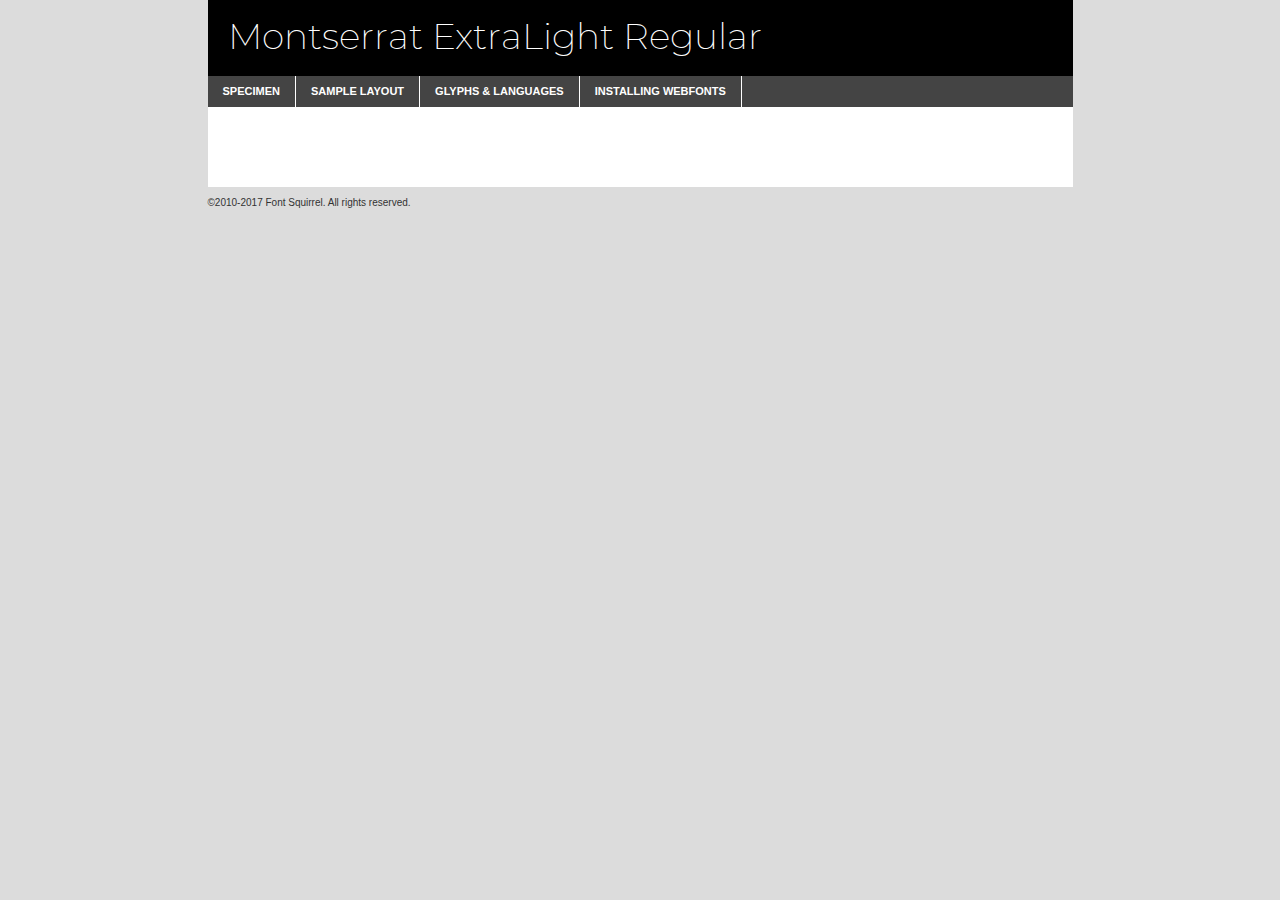
<file: assets/font/Montserrat/montserrat-extralight-demo.html>
<!DOCTYPE html PUBLIC "-//W3C//DTD XHTML 1.0 Transitional//EN"
	"http://www.w3.org/TR/xhtml1/DTD/xhtml1-transitional.dtd">

<html xmlns="http://www.w3.org/1999/xhtml" xml:lang="en" lang="en">
<head>
	<meta http-equiv="Content-Type" content="text/html; charset=utf-8" />
	<script src="http://ajax.googleapis.com/ajax/libs/jquery/1.7.2/jquery.min.js" type="text/javascript" charset="utf-8"></script>
	<script type="text/javascript">
	(function($){$.fn.easyTabs=function(option){var param=jQuery.extend({fadeSpeed:"fast",defaultContent:1,activeClass:'active'},option);$(this).each(function(){var thisId="#"+this.id;if(param.defaultContent==''){param.defaultContent=1;}
	if(typeof param.defaultContent=="number")
	{var defaultTab=$(thisId+" .tabs li:eq("+(param.defaultContent-1)+") a").attr('href').substr(1);}else{var defaultTab=param.defaultContent;}
	$(thisId+" .tabs li a").each(function(){var tabToHide=$(this).attr('href').substr(1);$("#"+tabToHide).addClass('easytabs-tab-content');});hideAll();changeContent(defaultTab);function hideAll(){$(thisId+" .easytabs-tab-content").hide();}
	function changeContent(tabId){hideAll();$(thisId+" .tabs li").removeClass(param.activeClass);$(thisId+" .tabs li a[href=#"+tabId+"]").closest('li').addClass(param.activeClass);if(param.fadeSpeed!="none")
	{$(thisId+" #"+tabId).fadeIn(param.fadeSpeed);}else{$(thisId+" #"+tabId).show();}}
	$(thisId+" .tabs li").click(function(){var tabId=$(this).find('a').attr('href').substr(1);changeContent(tabId);return false;});});}})(jQuery);
	</script>
	<link rel="stylesheet" href="specimen_files/specimen_stylesheet.css" type="text/css" charset="utf-8" />
	<link rel="stylesheet" href="stylesheet.css" type="text/css" charset="utf-8" />

	<style type="text/css">
					body{
				font-family: 'montserratextralight';
							}
		</style>

	<title>Montserrat ExtraLight Regular Specimen</title>
	
	
	<script type="text/javascript" charset="utf-8">
		$(document).ready(function() {
			$('#container').easyTabs({defaultContent:1});
		});
	</script>
</head>

<body>
<div id="container">
	<div id="header">
		Montserrat ExtraLight Regular	</div>
	<ul class="tabs">
		<li><a href="#specimen">Specimen</a></li>
		<li><a href="#layout">Sample Layout</a></li>
				<li><a href="#glyphs">Glyphs &amp; Languages</a></li>
		<li><a href="#installing">Installing Webfonts</a></li>
		
	</ul>
	
	<div id="main_content">

		
			<div id="specimen">
		
				<div class="section">
					<div class="grid12 firstcol">
						<div class="huge">AaBb</div>
					</div>
				</div>
		
				<div class="section">
					<div class="glyph_range">A&#x200B;B&#x200b;C&#x200b;D&#x200b;E&#x200b;F&#x200b;G&#x200b;H&#x200b;I&#x200b;J&#x200b;K&#x200b;L&#x200b;M&#x200b;N&#x200b;O&#x200b;P&#x200b;Q&#x200b;R&#x200b;S&#x200b;T&#x200b;U&#x200b;V&#x200b;W&#x200b;X&#x200b;Y&#x200b;Z&#x200b;a&#x200b;b&#x200b;c&#x200b;d&#x200b;e&#x200b;f&#x200b;g&#x200b;h&#x200b;i&#x200b;j&#x200b;k&#x200b;l&#x200b;m&#x200b;n&#x200b;o&#x200b;p&#x200b;q&#x200b;r&#x200b;s&#x200b;t&#x200b;u&#x200b;v&#x200b;w&#x200b;x&#x200b;y&#x200b;z&#x200b;1&#x200b;2&#x200b;3&#x200b;4&#x200b;5&#x200b;6&#x200b;7&#x200b;8&#x200b;9&#x200b;0&#x200b;&amp;&#x200b;.&#x200b;,&#x200b;?&#x200b;!&#x200b;&#64;&#x200b;(&#x200b;)&#x200b;#&#x200b;$&#x200b;%&#x200b;*&#x200b;+&#x200b;-&#x200b;=&#x200b;:&#x200b;;</div>
				</div>
				<div class="section">
					<div class="grid12 firstcol">
						<table class="sample_table">
							<tr><td>10</td><td class="size10">abcdefghijklmnopqrstuvwxyzABCDEFGHIJKLMNOPQRSTUVWXYZ0123456789abcdefghijklmnopqrstuvwxyzABCDEFGHIJKLMNOPQRSTUVWXYZ0123456789abcdefghijklmnopqrstuvwxyzABCDEFGHIJKLMNOPQRSTUVWXYZ</td></tr>
							<tr><td>11</td><td class="size11">abcdefghijklmnopqrstuvwxyzABCDEFGHIJKLMNOPQRSTUVWXYZ0123456789abcdefghijklmnopqrstuvwxyzABCDEFGHIJKLMNOPQRSTUVWXYZ0123456789abcdefghijklmnopqrstuvwxyzABCDEFGHIJKLMNOPQRSTUVWXYZ</td></tr>
							<tr><td>12</td><td class="size12">abcdefghijklmnopqrstuvwxyzABCDEFGHIJKLMNOPQRSTUVWXYZ0123456789abcdefghijklmnopqrstuvwxyzABCDEFGHIJKLMNOPQRSTUVWXYZ0123456789abcdefghijklmnopqrstuvwxyzABCDEFGHIJKLMNOPQRSTUVWXYZ</td></tr>
							<tr><td>13</td><td class="size13">abcdefghijklmnopqrstuvwxyzABCDEFGHIJKLMNOPQRSTUVWXYZ0123456789abcdefghijklmnopqrstuvwxyzABCDEFGHIJKLMNOPQRSTUVWXYZ0123456789abcdefghijklmnopqrstuvwxyzABCDEFGHIJKLMNOPQRSTUVWXYZ</td></tr>
							<tr><td>14</td><td class="size14">abcdefghijklmnopqrstuvwxyzABCDEFGHIJKLMNOPQRSTUVWXYZ0123456789abcdefghijklmnopqrstuvwxyzABCDEFGHIJKLMNOPQRSTUVWXYZ0123456789abcdefghijklmnopqrstuvwxyzABCDEFGHIJKLMNOPQRSTUVWXYZ</td></tr>
							<tr><td>16</td><td class="size16">abcdefghijklmnopqrstuvwxyzABCDEFGHIJKLMNOPQRSTUVWXYZ0123456789abcdefghijklmnopqrstuvwxyzABCDEFGHIJKLMNOPQRSTUVWXYZ</td></tr>
							<tr><td>18</td><td class="size18">abcdefghijklmnopqrstuvwxyzABCDEFGHIJKLMNOPQRSTUVWXYZ0123456789abcdefghijklmnopqrstuvwxyzABCDEFGHIJKLMNOPQRSTUVWXYZ</td></tr>
							<tr><td>20</td><td class="size20">abcdefghijklmnopqrstuvwxyzABCDEFGHIJKLMNOPQRSTUVWXYZ0123456789abcdefghijklmnopqrstuvwxyzABCDEFGHIJKLMNOPQRSTUVWXYZ</td></tr>
							<tr><td>24</td><td class="size24">abcdefghijklmnopqrstuvwxyzABCDEFGHIJKLMNOPQRSTUVWXYZ0123456789abcdefghijklmnopqrstuvwxyzABCDEFGHIJKLMNOPQRSTUVWXYZ</td></tr>
							<tr><td>30</td><td class="size30">abcdefghijklmnopqrstuvwxyzABCDEFGHIJKLMNOPQRSTUVWXYZ0123456789abcdefghijklmnopqrstuvwxyzABCDEFGHIJKLMNOPQRSTUVWXYZ</td></tr>
							<tr><td>36</td><td class="size36">abcdefghijklmnopqrstuvwxyzABCDEFGHIJKLMNOPQRSTUVWXYZ0123456789abcdefghijklmnopqrstuvwxyzABCDEFGHIJKLMNOPQRSTUVWXYZ</td></tr>
							<tr><td>48</td><td class="size48">abcdefghijklmnopqrstuvwxyzABCDEFGHIJKLMNOPQRSTUVWXYZ0123456789abcdefghijklmnopqrstuvwxyzABCDEFGHIJKLMNOPQRSTUVWXYZ</td></tr>
							<tr><td>60</td><td class="size60">abcdefghijklmnopqrstuvwxyzABCDEFGHIJKLMNOPQRSTUVWXYZ0123456789abcdefghijklmnopqrstuvwxyzABCDEFGHIJKLMNOPQRSTUVWXYZ</td></tr>
							<tr><td>72</td><td class="size72">abcdefghijklmnopqrstuvwxyzABCDEFGHIJKLMNOPQRSTUVWXYZ0123456789abcdefghijklmnopqrstuvwxyzABCDEFGHIJKLMNOPQRSTUVWXYZ</td></tr>
							<tr><td>90</td><td class="size90">abcdefghijklmnopqrstuvwxyzABCDEFGHIJKLMNOPQRSTUVWXYZ0123456789abcdefghijklmnopqrstuvwxyzABCDEFGHIJKLMNOPQRSTUVWXYZ</td></tr>
						</table>
				
					</div>
			
				</div>
		
		
		
								<div class="section" id="bodycomparison">


										<div id="xheight">
				<div class="fontbody">&#x25FC;&#x25FC;&#x25FC;&#x25FC;&#x25FC;&#x25FC;&#x25FC;&#x25FC;&#x25FC;&#x25FC;&#x25FC;&#x25FC;&#x25FC;&#x25FC;&#x25FC;&#x25FC;&#x25FC;&#x25FC;&#x25FC;&#x25FC;&#x25FC;&#x25FC;&#x25FC;&#x25FC;&#x25FC;&#x25FC;&#x25FC;&#x25FC;&#x25FC;&#x25FC;&#x25FC;&#x25FC;&#x25FC;&#x25FC;&#x25FC;&#x25FC;&#x25FC;&#x25FC;&#x25FC;&#x25FC;&#x25FC;&#x25FC;&#x25FC;&#x25FC;&#x25FC;&#x25FC;&#x25FC;&#x25FC;&#x25FC;&#x25FC;&#x25FC;&#x25FC;&#x25FC;&#x25FC;&#x25FC;&#x25FC;&#x25FC;&#x25FC;&#x25FC;&#x25FC;&#x25FC;&#x25FC;&#x25FC;&#x25FC;&#x25FC;&#x25FC;&#x25FC;&#x25FC;&#x25FC;&#x25FC;&#x25FC;&#x25FC;&#x25FC;&#x25FC;&#x25FC;&#x25FC;&#x25FC;&#x25FC;&#x25FC;&#x25FC;&#x25FC;&#x25FC;&#x25FC;&#x25FC;&#x25FC;&#x25FC;&#x25FC;&#x25FC;&#x25FC;&#x25FC;&#x25FC;&#x25FC;&#x25FC;&#x25FC;&#x25FC;&#x25FC;&#x25FC;&#x25FC;&#x25FC;body</div><div class="arialbody">body</div><div class="verdanabody">body</div><div class="georgiabody">body</div></div>
										<div class="fontbody" style="z-index:1">
											body<span>Montserrat ExtraLight Regular</span>
										</div>
										<div class="arialbody" style="z-index:1">
											body<span>Arial</span>
										</div>
										<div class="verdanabody" style="z-index:1">
											body<span>Verdana</span>
										</div>
										<div class="georgiabody" style="z-index:1">
											body<span>Georgia</span>
										</div>



								</div>
		
		
				<div class="section psample psample_row1" id="">
					
					<div class="grid2 firstcol">
						<p class="size10"><span>10.</span>Aenean lacinia bibendum nulla sed consectetur. Fusce dapibus, tellus ac cursus commodo, tortor mauris condimentum nibh, ut fermentum massa justo sit amet risus. Nullam id dolor id nibh ultricies vehicula ut id elit. Cum sociis natoque penatibus et magnis dis parturient montes, nascetur ridiculus mus. Nulla vitae elit libero, a pharetra augue.</p>
			
					</div>
					<div class="grid3">
						<p class="size11"><span>11.</span>Aenean lacinia bibendum nulla sed consectetur. Fusce dapibus, tellus ac cursus commodo, tortor mauris condimentum nibh, ut fermentum massa justo sit amet risus. Nullam id dolor id nibh ultricies vehicula ut id elit. Cum sociis natoque penatibus et magnis dis parturient montes, nascetur ridiculus mus. Nulla vitae elit libero, a pharetra augue.</p>
			
					</div>
					<div class="grid3">
						<p class="size12"><span>12.</span>Aenean lacinia bibendum nulla sed consectetur. Fusce dapibus, tellus ac cursus commodo, tortor mauris condimentum nibh, ut fermentum massa justo sit amet risus. Nullam id dolor id nibh ultricies vehicula ut id elit. Cum sociis natoque penatibus et magnis dis parturient montes, nascetur ridiculus mus. Nulla vitae elit libero, a pharetra augue.</p>
			
					</div>
					<div class="grid4">
						<p class="size13"><span>13.</span>Aenean lacinia bibendum nulla sed consectetur. Fusce dapibus, tellus ac cursus commodo, tortor mauris condimentum nibh, ut fermentum massa justo sit amet risus. Nullam id dolor id nibh ultricies vehicula ut id elit. Cum sociis natoque penatibus et magnis dis parturient montes, nascetur ridiculus mus. Nulla vitae elit libero, a pharetra augue.</p>
			
					</div>
					<div class="white_blend"></div>
					
				</div>
				<div class="section psample psample_row2" id="">
					<div class="grid3 firstcol">
						<p class="size14"><span>14.</span>Aenean lacinia bibendum nulla sed consectetur. Fusce dapibus, tellus ac cursus commodo, tortor mauris condimentum nibh, ut fermentum massa justo sit amet risus. Nullam id dolor id nibh ultricies vehicula ut id elit. Cum sociis natoque penatibus et magnis dis parturient montes, nascetur ridiculus mus. Nulla vitae elit libero, a pharetra augue.</p>
			
					</div>
					<div class="grid4">
						<p class="size16"><span>16.</span>Aenean lacinia bibendum nulla sed consectetur. Fusce dapibus, tellus ac cursus commodo, tortor mauris condimentum nibh, ut fermentum massa justo sit amet risus. Nullam id dolor id nibh ultricies vehicula ut id elit. Cum sociis natoque penatibus et magnis dis parturient montes, nascetur ridiculus mus. Nulla vitae elit libero, a pharetra augue.</p>
			
					</div>
					<div class="grid5">
						<p class="size18"><span>18.</span>Aenean lacinia bibendum nulla sed consectetur. Fusce dapibus, tellus ac cursus commodo, tortor mauris condimentum nibh, ut fermentum massa justo sit amet risus. Nullam id dolor id nibh ultricies vehicula ut id elit. Cum sociis natoque penatibus et magnis dis parturient montes, nascetur ridiculus mus. Nulla vitae elit libero, a pharetra augue.</p>
			
					</div>

					<div class="white_blend"></div>

				</div>
				
				<div class="section psample psample_row3" id="">
					<div class="grid5 firstcol">
						<p class="size20"><span>20.</span>Aenean lacinia bibendum nulla sed consectetur. Fusce dapibus, tellus ac cursus commodo, tortor mauris condimentum nibh, ut fermentum massa justo sit amet risus. Nullam id dolor id nibh ultricies vehicula ut id elit. Cum sociis natoque penatibus et magnis dis parturient montes, nascetur ridiculus mus. Nulla vitae elit libero, a pharetra augue.</p>
					</div>
					<div class="grid7">
						<p class="size24"><span>24.</span>Aenean lacinia bibendum nulla sed consectetur. Fusce dapibus, tellus ac cursus commodo, tortor mauris condimentum nibh, ut fermentum massa justo sit amet risus. Nullam id dolor id nibh ultricies vehicula ut id elit. Cum sociis natoque penatibus et magnis dis parturient montes, nascetur ridiculus mus. Nulla vitae elit libero, a pharetra augue.</p>
					</div>
					
					<div class="white_blend"></div>
					
				</div>
				
				<div class="section psample psample_row4" id="">
					<div class="grid12 firstcol">
						<p class="size30"><span>30.</span>Aenean lacinia bibendum nulla sed consectetur. Fusce dapibus, tellus ac cursus commodo, tortor mauris condimentum nibh, ut fermentum massa justo sit amet risus. Nullam id dolor id nibh ultricies vehicula ut id elit. Cum sociis natoque penatibus et magnis dis parturient montes, nascetur ridiculus mus. Nulla vitae elit libero, a pharetra augue.</p>
					</div>
					<div class="white_blend"></div>
					
				</div>
				
				
				
				<div class="section psample psample_row1 fullreverse">
					<div class="grid2 firstcol">
						<p class="size10"><span>10.</span>Aenean lacinia bibendum nulla sed consectetur. Fusce dapibus, tellus ac cursus commodo, tortor mauris condimentum nibh, ut fermentum massa justo sit amet risus. Nullam id dolor id nibh ultricies vehicula ut id elit. Cum sociis natoque penatibus et magnis dis parturient montes, nascetur ridiculus mus. Nulla vitae elit libero, a pharetra augue.</p>
			
					</div>
					<div class="grid3">
						<p class="size11"><span>11.</span>Aenean lacinia bibendum nulla sed consectetur. Fusce dapibus, tellus ac cursus commodo, tortor mauris condimentum nibh, ut fermentum massa justo sit amet risus. Nullam id dolor id nibh ultricies vehicula ut id elit. Cum sociis natoque penatibus et magnis dis parturient montes, nascetur ridiculus mus. Nulla vitae elit libero, a pharetra augue.</p>
			
					</div>
					<div class="grid3">
						<p class="size12"><span>12.</span>Aenean lacinia bibendum nulla sed consectetur. Fusce dapibus, tellus ac cursus commodo, tortor mauris condimentum nibh, ut fermentum massa justo sit amet risus. Nullam id dolor id nibh ultricies vehicula ut id elit. Cum sociis natoque penatibus et magnis dis parturient montes, nascetur ridiculus mus. Nulla vitae elit libero, a pharetra augue.</p>
			
					</div>
					<div class="grid4">
						<p class="size13"><span>13.</span>Aenean lacinia bibendum nulla sed consectetur. Fusce dapibus, tellus ac cursus commodo, tortor mauris condimentum nibh, ut fermentum massa justo sit amet risus. Nullam id dolor id nibh ultricies vehicula ut id elit. Cum sociis natoque penatibus et magnis dis parturient montes, nascetur ridiculus mus. Nulla vitae elit libero, a pharetra augue.</p>
			
					</div>
					<div class="black_blend"></div>
					
				</div>
				
				<div class="section psample psample_row2 fullreverse">
					<div class="grid3 firstcol">
						<p class="size14"><span>14.</span>Aenean lacinia bibendum nulla sed consectetur. Fusce dapibus, tellus ac cursus commodo, tortor mauris condimentum nibh, ut fermentum massa justo sit amet risus. Nullam id dolor id nibh ultricies vehicula ut id elit. Cum sociis natoque penatibus et magnis dis parturient montes, nascetur ridiculus mus. Nulla vitae elit libero, a pharetra augue.</p>
			
					</div>
					<div class="grid4">
						<p class="size16"><span>16.</span>Aenean lacinia bibendum nulla sed consectetur. Fusce dapibus, tellus ac cursus commodo, tortor mauris condimentum nibh, ut fermentum massa justo sit amet risus. Nullam id dolor id nibh ultricies vehicula ut id elit. Cum sociis natoque penatibus et magnis dis parturient montes, nascetur ridiculus mus. Nulla vitae elit libero, a pharetra augue.</p>
			
					</div>
					<div class="grid5">
						<p class="size18"><span>18.</span>Aenean lacinia bibendum nulla sed consectetur. Fusce dapibus, tellus ac cursus commodo, tortor mauris condimentum nibh, ut fermentum massa justo sit amet risus. Nullam id dolor id nibh ultricies vehicula ut id elit. Cum sociis natoque penatibus et magnis dis parturient montes, nascetur ridiculus mus. Nulla vitae elit libero, a pharetra augue.</p>
			
					</div>
					<div class="black_blend"></div>

				</div>
				
				<div class="section psample fullreverse psample_row3" id="">
					<div class="grid5 firstcol">
						<p class="size20"><span>20.</span>Aenean lacinia bibendum nulla sed consectetur. Fusce dapibus, tellus ac cursus commodo, tortor mauris condimentum nibh, ut fermentum massa justo sit amet risus. Nullam id dolor id nibh ultricies vehicula ut id elit. Cum sociis natoque penatibus et magnis dis parturient montes, nascetur ridiculus mus. Nulla vitae elit libero, a pharetra augue.</p>
					</div>
					<div class="grid7">
						<p class="size24"><span>24.</span>Aenean lacinia bibendum nulla sed consectetur. Fusce dapibus, tellus ac cursus commodo, tortor mauris condimentum nibh, ut fermentum massa justo sit amet risus. Nullam id dolor id nibh ultricies vehicula ut id elit. Cum sociis natoque penatibus et magnis dis parturient montes, nascetur ridiculus mus. Nulla vitae elit libero, a pharetra augue.</p>
					</div>
					
					<div class="black_blend"></div>
					
				</div>
				
				<div class="section psample fullreverse psample_row4" id="" style="border-bottom: 20px #000 solid;">
					<div class="grid12 firstcol">
						<p class="size30"><span>30.</span>Aenean lacinia bibendum nulla sed consectetur. Fusce dapibus, tellus ac cursus commodo, tortor mauris condimentum nibh, ut fermentum massa justo sit amet risus. Nullam id dolor id nibh ultricies vehicula ut id elit. Cum sociis natoque penatibus et magnis dis parturient montes, nascetur ridiculus mus. Nulla vitae elit libero, a pharetra augue.</p>
					</div>
					<div class="black_blend"></div>
					
				</div>
				
				
				
				
			</div>
			
			<div id="layout">
				
				<div class="section">
					
					<div class="grid12 firstcol">
						<h1>Lorem Ipsum Dolor</h1>
						<h2>Etiam porta sem malesuada magna mollis euismod</h2>
						
						<p class="byline">By <a href="#link">Aenean Lacinia</a></p>
					</div>
				</div>
				<div class="section">
					<div class="grid8 firstcol">
						<p class="large">Donec sed odio dui. Morbi leo risus, porta ac consectetur ac, vestibulum at eros. Fusce dapibus, tellus ac cursus commodo, tortor mauris condimentum nibh, ut fermentum massa justo sit amet risus. </p>

						
						<h3>Pellentesque ornare sem</h3>

						<p>Maecenas sed diam eget risus varius blandit sit amet non magna. Maecenas faucibus mollis interdum. Donec ullamcorper nulla non metus auctor fringilla. Nullam id dolor id nibh ultricies vehicula ut id elit. Nullam id dolor id nibh ultricies vehicula ut id elit. </p>

						<p>Aenean eu leo quam. Pellentesque ornare sem lacinia quam venenatis vestibulum. Lorem ipsum dolor sit amet, consectetur adipiscing elit. Cum sociis natoque penatibus et magnis dis parturient montes, nascetur ridiculus mus. </p>

						<p>Nulla vitae elit libero, a pharetra augue. Praesent commodo cursus magna, vel scelerisque nisl consectetur et. Aenean lacinia bibendum nulla sed consectetur. </p>

						<p>Nullam quis risus eget urna mollis ornare vel eu leo. Nullam quis risus eget urna mollis ornare vel eu leo. Maecenas sed diam eget risus varius blandit sit amet non magna. Donec ullamcorper nulla non metus auctor fringilla. </p>

						<h3>Cras mattis consectetur</h3>

						<p>Aenean eu leo quam. Pellentesque ornare sem lacinia quam venenatis vestibulum. Aenean lacinia bibendum nulla sed consectetur. Integer posuere erat a ante venenatis dapibus posuere velit aliquet. Cras mattis consectetur purus sit amet fermentum. </p>

						<p>Nullam id dolor id nibh ultricies vehicula ut id elit. Nullam quis risus eget urna mollis ornare vel eu leo. Cras mattis consectetur purus sit amet fermentum.</p>
					</div>
					
					<div class="grid4 sidebar">
						
						<div class="box reverse">
							<p class="last">Nullam quis risus eget urna mollis ornare vel eu leo. Donec ullamcorper nulla non metus auctor fringilla. Cras mattis consectetur purus sit amet fermentum. Sed posuere consectetur est at lobortis. Lorem ipsum dolor sit amet, consectetur adipiscing elit. </p>
						</div>
						
						<p class="caption">Maecenas sed diam eget risus varius.</p>

						<p>Vestibulum id ligula porta felis euismod semper. Integer posuere erat a ante venenatis dapibus posuere velit aliquet. Vestibulum id ligula porta felis euismod semper. Sed posuere consectetur est at lobortis. Maecenas sed diam eget risus varius blandit sit amet non magna. Fusce dapibus, tellus ac cursus commodo, tortor mauris condimentum nibh, ut fermentum massa justo sit amet risus. </p>

					

						<p>Duis mollis, est non commodo luctus, nisi erat porttitor ligula, eget lacinia odio sem nec elit. Aenean lacinia bibendum nulla sed consectetur. Vivamus sagittis lacus vel augue laoreet rutrum faucibus dolor auctor. Aenean lacinia bibendum nulla sed consectetur. Nullam quis risus eget urna mollis ornare vel eu leo. </p>

						<p>Praesent commodo cursus magna, vel scelerisque nisl consectetur et. Donec ullamcorper nulla non metus auctor fringilla. Maecenas faucibus mollis interdum. Fusce dapibus, tellus ac cursus commodo, tortor mauris condimentum nibh, ut fermentum massa justo sit amet risus. </p>

					</div>
				</div>
				
			</div>


			



		<div id="glyphs">
			<div class="section">
				<div class="grid12 firstcol">
			
				<h1>Language Support</h1>
				<p>The subset of Montserrat ExtraLight Regular in this kit supports the following languages:<br />
			
					Albanian, Basque, Breton, Chamorro, Danish, Dutch, English, Faroese, Finnish, French, Frisian, Galician, German, Icelandic, Italian, Malagasy, Norwegian, Portuguese, Spanish, Alsatian, Aragonese, Arapaho, Arrernte, Asturian, Aymara, Bislama, Cebuano, Corsican, Fijian, French_creole, Genoese, Gilbertese, Greenlandic, Haitian_creole, Hiligaynon, Hmong, Hopi, Ibanag, Iloko_ilokano, Indonesian, Interglossa_glosa, Interlingua, Irish_gaelic, Jerriais, Lojban, Lombard, Luxembourgeois, Manx, Mohawk, Norfolk_pitcairnese, Occitan, Oromo, Pangasinan, Papiamento, Piedmontese, Potawatomi, Rhaeto-romance, Romansh, Rotokas, Sami_lule, Samoan, Sardinian, Scots_gaelic, Seychelles_creole, Shona, Sicilian, Somali, Southern_ndebele, Swahili, Swati_swazi, Tagalog_filipino_pilipino, Tetum, Tok_pisin, Uyghur_latinized, Volapuk, Walloon, Warlpiri, Xhosa, Yapese, Zulu, Latinbasic, Ubasic, Demo				</p>
				<h1>Glyph Chart</h1>
				<p>The subset of Montserrat ExtraLight Regular in this kit includes all the glyphs listed below. Unicode entities are included above each glyph to help you insert individual characters into your layout.</p>
				<div id="glyph_chart">
			
																														 <div><p>&amp;#13;</p>&#13;</div>
																				 <div><p>&amp;#32;</p>&#32;</div>
																				 <div><p>&amp;#33;</p>&#33;</div>
																				 <div><p>&amp;#34;</p>&#34;</div>
																				 <div><p>&amp;#35;</p>&#35;</div>
																				 <div><p>&amp;#36;</p>&#36;</div>
																				 <div><p>&amp;#37;</p>&#37;</div>
																				 <div><p>&amp;#38;</p>&#38;</div>
																				 <div><p>&amp;#39;</p>&#39;</div>
																				 <div><p>&amp;#40;</p>&#40;</div>
																				 <div><p>&amp;#41;</p>&#41;</div>
																				 <div><p>&amp;#42;</p>&#42;</div>
																				 <div><p>&amp;#43;</p>&#43;</div>
																				 <div><p>&amp;#44;</p>&#44;</div>
																				 <div><p>&amp;#45;</p>&#45;</div>
																				 <div><p>&amp;#46;</p>&#46;</div>
																				 <div><p>&amp;#47;</p>&#47;</div>
																				 <div><p>&amp;#48;</p>&#48;</div>
																				 <div><p>&amp;#49;</p>&#49;</div>
																				 <div><p>&amp;#50;</p>&#50;</div>
																				 <div><p>&amp;#51;</p>&#51;</div>
																				 <div><p>&amp;#52;</p>&#52;</div>
																				 <div><p>&amp;#53;</p>&#53;</div>
																				 <div><p>&amp;#54;</p>&#54;</div>
																				 <div><p>&amp;#55;</p>&#55;</div>
																				 <div><p>&amp;#56;</p>&#56;</div>
																				 <div><p>&amp;#57;</p>&#57;</div>
																				 <div><p>&amp;#58;</p>&#58;</div>
																				 <div><p>&amp;#59;</p>&#59;</div>
																				 <div><p>&amp;#60;</p>&#60;</div>
																				 <div><p>&amp;#61;</p>&#61;</div>
																				 <div><p>&amp;#62;</p>&#62;</div>
																				 <div><p>&amp;#63;</p>&#63;</div>
																				 <div><p>&amp;#64;</p>&#64;</div>
																				 <div><p>&amp;#65;</p>&#65;</div>
																				 <div><p>&amp;#66;</p>&#66;</div>
																				 <div><p>&amp;#67;</p>&#67;</div>
																				 <div><p>&amp;#68;</p>&#68;</div>
																				 <div><p>&amp;#69;</p>&#69;</div>
																				 <div><p>&amp;#70;</p>&#70;</div>
																				 <div><p>&amp;#71;</p>&#71;</div>
																				 <div><p>&amp;#72;</p>&#72;</div>
																				 <div><p>&amp;#73;</p>&#73;</div>
																				 <div><p>&amp;#74;</p>&#74;</div>
																				 <div><p>&amp;#75;</p>&#75;</div>
																				 <div><p>&amp;#76;</p>&#76;</div>
																				 <div><p>&amp;#77;</p>&#77;</div>
																				 <div><p>&amp;#78;</p>&#78;</div>
																				 <div><p>&amp;#79;</p>&#79;</div>
																				 <div><p>&amp;#80;</p>&#80;</div>
																				 <div><p>&amp;#81;</p>&#81;</div>
																				 <div><p>&amp;#82;</p>&#82;</div>
																				 <div><p>&amp;#83;</p>&#83;</div>
																				 <div><p>&amp;#84;</p>&#84;</div>
																				 <div><p>&amp;#85;</p>&#85;</div>
																				 <div><p>&amp;#86;</p>&#86;</div>
																				 <div><p>&amp;#87;</p>&#87;</div>
																				 <div><p>&amp;#88;</p>&#88;</div>
																				 <div><p>&amp;#89;</p>&#89;</div>
																				 <div><p>&amp;#90;</p>&#90;</div>
																				 <div><p>&amp;#91;</p>&#91;</div>
																				 <div><p>&amp;#92;</p>&#92;</div>
																				 <div><p>&amp;#93;</p>&#93;</div>
																				 <div><p>&amp;#94;</p>&#94;</div>
																				 <div><p>&amp;#95;</p>&#95;</div>
																				 <div><p>&amp;#96;</p>&#96;</div>
																				 <div><p>&amp;#97;</p>&#97;</div>
																				 <div><p>&amp;#98;</p>&#98;</div>
																				 <div><p>&amp;#99;</p>&#99;</div>
																				 <div><p>&amp;#100;</p>&#100;</div>
																				 <div><p>&amp;#101;</p>&#101;</div>
																				 <div><p>&amp;#102;</p>&#102;</div>
																				 <div><p>&amp;#103;</p>&#103;</div>
																				 <div><p>&amp;#104;</p>&#104;</div>
																				 <div><p>&amp;#105;</p>&#105;</div>
																				 <div><p>&amp;#106;</p>&#106;</div>
																				 <div><p>&amp;#107;</p>&#107;</div>
																				 <div><p>&amp;#108;</p>&#108;</div>
																				 <div><p>&amp;#109;</p>&#109;</div>
																				 <div><p>&amp;#110;</p>&#110;</div>
																				 <div><p>&amp;#111;</p>&#111;</div>
																				 <div><p>&amp;#112;</p>&#112;</div>
																				 <div><p>&amp;#113;</p>&#113;</div>
																				 <div><p>&amp;#114;</p>&#114;</div>
																				 <div><p>&amp;#115;</p>&#115;</div>
																				 <div><p>&amp;#116;</p>&#116;</div>
																				 <div><p>&amp;#117;</p>&#117;</div>
																				 <div><p>&amp;#118;</p>&#118;</div>
																				 <div><p>&amp;#119;</p>&#119;</div>
																				 <div><p>&amp;#120;</p>&#120;</div>
																				 <div><p>&amp;#121;</p>&#121;</div>
																				 <div><p>&amp;#122;</p>&#122;</div>
																				 <div><p>&amp;#123;</p>&#123;</div>
																				 <div><p>&amp;#124;</p>&#124;</div>
																				 <div><p>&amp;#125;</p>&#125;</div>
																				 <div><p>&amp;#126;</p>&#126;</div>
																				 <div><p>&amp;#160;</p>&#160;</div>
																				 <div><p>&amp;#161;</p>&#161;</div>
																				 <div><p>&amp;#162;</p>&#162;</div>
																				 <div><p>&amp;#163;</p>&#163;</div>
																				 <div><p>&amp;#164;</p>&#164;</div>
																				 <div><p>&amp;#165;</p>&#165;</div>
																				 <div><p>&amp;#166;</p>&#166;</div>
																				 <div><p>&amp;#167;</p>&#167;</div>
																				 <div><p>&amp;#168;</p>&#168;</div>
																				 <div><p>&amp;#169;</p>&#169;</div>
																				 <div><p>&amp;#170;</p>&#170;</div>
																				 <div><p>&amp;#171;</p>&#171;</div>
																				 <div><p>&amp;#172;</p>&#172;</div>
																				 <div><p>&amp;#173;</p>&#173;</div>
																				 <div><p>&amp;#174;</p>&#174;</div>
																				 <div><p>&amp;#175;</p>&#175;</div>
																				 <div><p>&amp;#176;</p>&#176;</div>
																				 <div><p>&amp;#177;</p>&#177;</div>
																				 <div><p>&amp;#178;</p>&#178;</div>
																				 <div><p>&amp;#179;</p>&#179;</div>
																				 <div><p>&amp;#180;</p>&#180;</div>
																				 <div><p>&amp;#181;</p>&#181;</div>
																				 <div><p>&amp;#182;</p>&#182;</div>
																				 <div><p>&amp;#183;</p>&#183;</div>
																				 <div><p>&amp;#184;</p>&#184;</div>
																				 <div><p>&amp;#185;</p>&#185;</div>
																				 <div><p>&amp;#186;</p>&#186;</div>
																				 <div><p>&amp;#187;</p>&#187;</div>
																				 <div><p>&amp;#188;</p>&#188;</div>
																				 <div><p>&amp;#189;</p>&#189;</div>
																				 <div><p>&amp;#190;</p>&#190;</div>
																				 <div><p>&amp;#191;</p>&#191;</div>
																				 <div><p>&amp;#192;</p>&#192;</div>
																				 <div><p>&amp;#193;</p>&#193;</div>
																				 <div><p>&amp;#194;</p>&#194;</div>
																				 <div><p>&amp;#195;</p>&#195;</div>
																				 <div><p>&amp;#196;</p>&#196;</div>
																				 <div><p>&amp;#197;</p>&#197;</div>
																				 <div><p>&amp;#198;</p>&#198;</div>
																				 <div><p>&amp;#199;</p>&#199;</div>
																				 <div><p>&amp;#200;</p>&#200;</div>
																				 <div><p>&amp;#201;</p>&#201;</div>
																				 <div><p>&amp;#202;</p>&#202;</div>
																				 <div><p>&amp;#203;</p>&#203;</div>
																				 <div><p>&amp;#204;</p>&#204;</div>
																				 <div><p>&amp;#205;</p>&#205;</div>
																				 <div><p>&amp;#206;</p>&#206;</div>
																				 <div><p>&amp;#207;</p>&#207;</div>
																				 <div><p>&amp;#208;</p>&#208;</div>
																				 <div><p>&amp;#209;</p>&#209;</div>
																				 <div><p>&amp;#210;</p>&#210;</div>
																				 <div><p>&amp;#211;</p>&#211;</div>
																				 <div><p>&amp;#212;</p>&#212;</div>
																				 <div><p>&amp;#213;</p>&#213;</div>
																				 <div><p>&amp;#214;</p>&#214;</div>
																				 <div><p>&amp;#215;</p>&#215;</div>
																				 <div><p>&amp;#216;</p>&#216;</div>
																				 <div><p>&amp;#217;</p>&#217;</div>
																				 <div><p>&amp;#218;</p>&#218;</div>
																				 <div><p>&amp;#219;</p>&#219;</div>
																				 <div><p>&amp;#220;</p>&#220;</div>
																				 <div><p>&amp;#221;</p>&#221;</div>
																				 <div><p>&amp;#222;</p>&#222;</div>
																				 <div><p>&amp;#223;</p>&#223;</div>
																				 <div><p>&amp;#224;</p>&#224;</div>
																				 <div><p>&amp;#225;</p>&#225;</div>
																				 <div><p>&amp;#226;</p>&#226;</div>
																				 <div><p>&amp;#227;</p>&#227;</div>
																				 <div><p>&amp;#228;</p>&#228;</div>
																				 <div><p>&amp;#229;</p>&#229;</div>
																				 <div><p>&amp;#230;</p>&#230;</div>
																				 <div><p>&amp;#231;</p>&#231;</div>
																				 <div><p>&amp;#232;</p>&#232;</div>
																				 <div><p>&amp;#233;</p>&#233;</div>
																				 <div><p>&amp;#234;</p>&#234;</div>
																				 <div><p>&amp;#235;</p>&#235;</div>
																				 <div><p>&amp;#236;</p>&#236;</div>
																				 <div><p>&amp;#237;</p>&#237;</div>
																				 <div><p>&amp;#238;</p>&#238;</div>
																				 <div><p>&amp;#239;</p>&#239;</div>
																				 <div><p>&amp;#240;</p>&#240;</div>
																				 <div><p>&amp;#241;</p>&#241;</div>
																				 <div><p>&amp;#242;</p>&#242;</div>
																				 <div><p>&amp;#243;</p>&#243;</div>
																				 <div><p>&amp;#244;</p>&#244;</div>
																				 <div><p>&amp;#245;</p>&#245;</div>
																				 <div><p>&amp;#246;</p>&#246;</div>
																				 <div><p>&amp;#247;</p>&#247;</div>
																				 <div><p>&amp;#248;</p>&#248;</div>
																				 <div><p>&amp;#249;</p>&#249;</div>
																				 <div><p>&amp;#250;</p>&#250;</div>
																				 <div><p>&amp;#251;</p>&#251;</div>
																				 <div><p>&amp;#252;</p>&#252;</div>
																				 <div><p>&amp;#253;</p>&#253;</div>
																				 <div><p>&amp;#254;</p>&#254;</div>
																				 <div><p>&amp;#255;</p>&#255;</div>
																				 <div><p>&amp;#338;</p>&#338;</div>
																				 <div><p>&amp;#339;</p>&#339;</div>
																				 <div><p>&amp;#376;</p>&#376;</div>
																				 <div><p>&amp;#710;</p>&#710;</div>
																				 <div><p>&amp;#732;</p>&#732;</div>
																				 <div><p>&amp;#8192;</p>&#8192;</div>
																				 <div><p>&amp;#8193;</p>&#8193;</div>
																				 <div><p>&amp;#8194;</p>&#8194;</div>
																				 <div><p>&amp;#8195;</p>&#8195;</div>
																				 <div><p>&amp;#8196;</p>&#8196;</div>
																				 <div><p>&amp;#8197;</p>&#8197;</div>
																				 <div><p>&amp;#8198;</p>&#8198;</div>
																				 <div><p>&amp;#8199;</p>&#8199;</div>
																				 <div><p>&amp;#8200;</p>&#8200;</div>
																				 <div><p>&amp;#8201;</p>&#8201;</div>
																				 <div><p>&amp;#8202;</p>&#8202;</div>
																				 <div><p>&amp;#8208;</p>&#8208;</div>
																				 <div><p>&amp;#8209;</p>&#8209;</div>
																				 <div><p>&amp;#8210;</p>&#8210;</div>
																				 <div><p>&amp;#8211;</p>&#8211;</div>
																				 <div><p>&amp;#8212;</p>&#8212;</div>
																				 <div><p>&amp;#8216;</p>&#8216;</div>
																				 <div><p>&amp;#8217;</p>&#8217;</div>
																				 <div><p>&amp;#8218;</p>&#8218;</div>
																				 <div><p>&amp;#8220;</p>&#8220;</div>
																				 <div><p>&amp;#8221;</p>&#8221;</div>
																				 <div><p>&amp;#8222;</p>&#8222;</div>
																				 <div><p>&amp;#8226;</p>&#8226;</div>
																				 <div><p>&amp;#8230;</p>&#8230;</div>
																				 <div><p>&amp;#8239;</p>&#8239;</div>
																				 <div><p>&amp;#8249;</p>&#8249;</div>
																				 <div><p>&amp;#8250;</p>&#8250;</div>
																				 <div><p>&amp;#8287;</p>&#8287;</div>
																				 <div><p>&amp;#8364;</p>&#8364;</div>
																				 <div><p>&amp;#8482;</p>&#8482;</div>
																				 <div><p>&amp;#9724;</p>&#9724;</div>
																				 <div><p>&amp;#64257;</p>&#64257;</div>
																				 <div><p>&amp;#64258;</p>&#64258;</div>
																																						</div>	
				</div>
		
		
			</div>
		</div>
		
		
		<div id="specs">
			
		</div>
	
		<div id="installing">
			<div class="section">
				<div class="grid7 firstcol">
					<h1>Installing Webfonts</h1>
					
					<p>Webfonts are supported by all major browser platforms but not all in the same way. There are currently four different font formats that must be included in order to target all browsers. This includes TTF, WOFF, EOT and SVG.</p>
					
					<h2>1. Upload your webfonts</h2>
					<p>You must upload your webfont kit to your website. They should be in or near the same directory as your CSS files.</p>
					
					<h2>2. Include the webfont stylesheet</h2>
					<p>A special CSS @font-face declaration helps the various browsers select the appropriate font it needs without causing you a bunch of headaches. Learn more about this syntax by reading the <a href="https://www.fontspring.com/blog/further-hardening-of-the-bulletproof-syntax">Fontspring blog post</a> about it. The code for it is as follows:</p>


<code>
@font-face{ 
	font-family: 'MyWebFont';
	src: url('WebFont.eot');
	src: url('WebFont.eot?#iefix') format('embedded-opentype'),
	     url('WebFont.woff') format('woff'),
	     url('WebFont.ttf') format('truetype'),
	     url('WebFont.svg#webfont') format('svg');
}
</code>

	<p>We've already gone ahead and generated the code for you. All you have to do is link to the stylesheet in your HTML, like this:</p>
	<code>&lt;link rel=&quot;stylesheet&quot; href=&quot;stylesheet.css&quot; type=&quot;text/css&quot; charset=&quot;utf-8&quot; /&gt;</code>

					<h2>3. Modify your own stylesheet</h2>
					<p>To take advantage of your new fonts, you must tell your stylesheet to use them. Look at the original @font-face declaration above and find the property called "font-family." The name linked there will be what you use to reference the font. Prepend that webfont name to the font stack in the "font-family" property, inside the selector you want to change. For example:</p>
<code>p { font-family: 'WebFont', Arial, sans-serif; }</code>

<h2>4. Test</h2>
<p>Getting webfonts to work cross-browser <em>can</em> be tricky. Use the information in the sidebar to help you if you find that fonts aren't loading in a particular browser.</p>
				</div>
				
				<div class="grid5 sidebar">
					<div class="box">
						<h2>Troubleshooting<br />Font-Face Problems</h2>
						<p>Having trouble getting your webfonts to load in your new website? Here are some tips to sort out what might be the problem.</p>

						<h3>Fonts not showing in any browser</h3>

						<p>This sounds like you need to work on the plumbing. You either did not upload the fonts to the correct directory, or you did not link the fonts properly in the CSS. If you've confirmed that all this is correct and you still have a problem, take a look at your .htaccess file and see if requests are getting intercepted.</p>

						<h3>Fonts not loading in iPhone or iPad</h3>

						<p>The most common problem here is that you are serving the fonts from an IIS server. IIS refuses to serve files that have unknown MIME types. If that is the case, you must set the MIME type for SVG to "image/svg+xml" in the server settings. Follow these instructions from Microsoft if you need help.</p>

						<h3>Fonts not loading in Firefox</h3>

						<p>The primary reason for this failure? You are still using a version Firefox older than 3.5. So upgrade already! If that isn't it, then you are very likely serving fonts from a different domain. Firefox requires that all font assets be served from the same domain. Lastly it is possible that you need to add WOFF to your list of MIME types (if you are serving via IIS.)</p>

						<h3>Fonts not loading in IE</h3>

						<p>Are you looking at Internet Explorer on an actual Windows machine or are you cheating by using a service like Adobe BrowserLab? Many of these screenshot services do not render @font-face for IE. Best to test it on a real machine.</p>

						<h3>Fonts not loading in IE9</h3>

						<p>IE9, like Firefox, requires that fonts be served from the same domain as the website. Make sure that is the case.</p>
					</div>
				</div>
			</div>
			
		</div>
	
	</div>
	<div id="footer">
		<p>&copy;2010-2017 Font Squirrel. All rights reserved.</p>
	</div>
</div>
</body>
</html>
</file>
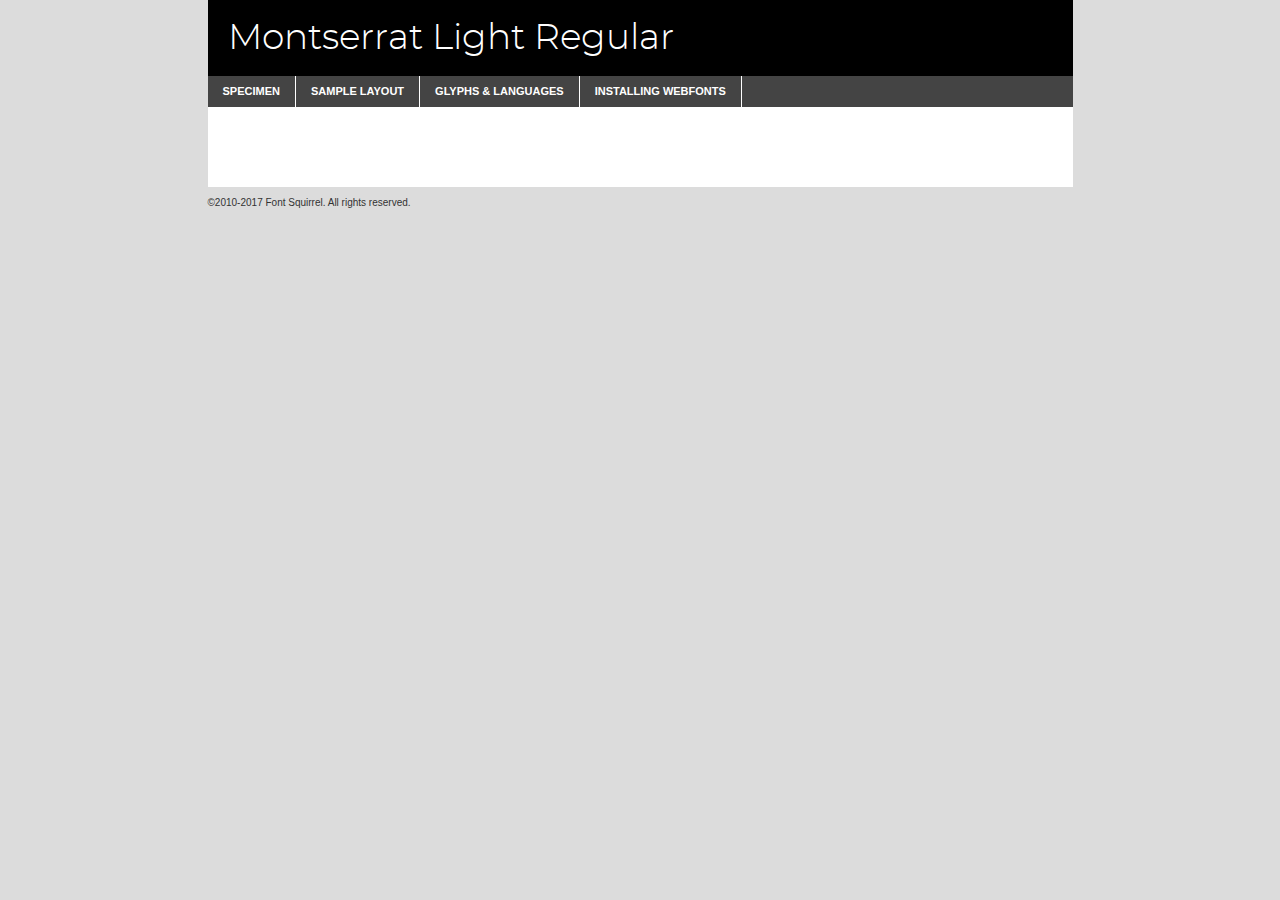
<file: assets/font/Montserrat/montserrat-light-demo.html>
<!DOCTYPE html PUBLIC "-//W3C//DTD XHTML 1.0 Transitional//EN"
	"http://www.w3.org/TR/xhtml1/DTD/xhtml1-transitional.dtd">

<html xmlns="http://www.w3.org/1999/xhtml" xml:lang="en" lang="en">
<head>
	<meta http-equiv="Content-Type" content="text/html; charset=utf-8" />
	<script src="http://ajax.googleapis.com/ajax/libs/jquery/1.7.2/jquery.min.js" type="text/javascript" charset="utf-8"></script>
	<script type="text/javascript">
	(function($){$.fn.easyTabs=function(option){var param=jQuery.extend({fadeSpeed:"fast",defaultContent:1,activeClass:'active'},option);$(this).each(function(){var thisId="#"+this.id;if(param.defaultContent==''){param.defaultContent=1;}
	if(typeof param.defaultContent=="number")
	{var defaultTab=$(thisId+" .tabs li:eq("+(param.defaultContent-1)+") a").attr('href').substr(1);}else{var defaultTab=param.defaultContent;}
	$(thisId+" .tabs li a").each(function(){var tabToHide=$(this).attr('href').substr(1);$("#"+tabToHide).addClass('easytabs-tab-content');});hideAll();changeContent(defaultTab);function hideAll(){$(thisId+" .easytabs-tab-content").hide();}
	function changeContent(tabId){hideAll();$(thisId+" .tabs li").removeClass(param.activeClass);$(thisId+" .tabs li a[href=#"+tabId+"]").closest('li').addClass(param.activeClass);if(param.fadeSpeed!="none")
	{$(thisId+" #"+tabId).fadeIn(param.fadeSpeed);}else{$(thisId+" #"+tabId).show();}}
	$(thisId+" .tabs li").click(function(){var tabId=$(this).find('a').attr('href').substr(1);changeContent(tabId);return false;});});}})(jQuery);
	</script>
	<link rel="stylesheet" href="specimen_files/specimen_stylesheet.css" type="text/css" charset="utf-8" />
	<link rel="stylesheet" href="stylesheet.css" type="text/css" charset="utf-8" />

	<style type="text/css">
					body{
				font-family: 'montserratlight';
							}
		</style>

	<title>Montserrat Light Regular Specimen</title>
	
	
	<script type="text/javascript" charset="utf-8">
		$(document).ready(function() {
			$('#container').easyTabs({defaultContent:1});
		});
	</script>
</head>

<body>
<div id="container">
	<div id="header">
		Montserrat Light Regular	</div>
	<ul class="tabs">
		<li><a href="#specimen">Specimen</a></li>
		<li><a href="#layout">Sample Layout</a></li>
				<li><a href="#glyphs">Glyphs &amp; Languages</a></li>
		<li><a href="#installing">Installing Webfonts</a></li>
		
	</ul>
	
	<div id="main_content">

		
			<div id="specimen">
		
				<div class="section">
					<div class="grid12 firstcol">
						<div class="huge">AaBb</div>
					</div>
				</div>
		
				<div class="section">
					<div class="glyph_range">A&#x200B;B&#x200b;C&#x200b;D&#x200b;E&#x200b;F&#x200b;G&#x200b;H&#x200b;I&#x200b;J&#x200b;K&#x200b;L&#x200b;M&#x200b;N&#x200b;O&#x200b;P&#x200b;Q&#x200b;R&#x200b;S&#x200b;T&#x200b;U&#x200b;V&#x200b;W&#x200b;X&#x200b;Y&#x200b;Z&#x200b;a&#x200b;b&#x200b;c&#x200b;d&#x200b;e&#x200b;f&#x200b;g&#x200b;h&#x200b;i&#x200b;j&#x200b;k&#x200b;l&#x200b;m&#x200b;n&#x200b;o&#x200b;p&#x200b;q&#x200b;r&#x200b;s&#x200b;t&#x200b;u&#x200b;v&#x200b;w&#x200b;x&#x200b;y&#x200b;z&#x200b;1&#x200b;2&#x200b;3&#x200b;4&#x200b;5&#x200b;6&#x200b;7&#x200b;8&#x200b;9&#x200b;0&#x200b;&amp;&#x200b;.&#x200b;,&#x200b;?&#x200b;!&#x200b;&#64;&#x200b;(&#x200b;)&#x200b;#&#x200b;$&#x200b;%&#x200b;*&#x200b;+&#x200b;-&#x200b;=&#x200b;:&#x200b;;</div>
				</div>
				<div class="section">
					<div class="grid12 firstcol">
						<table class="sample_table">
							<tr><td>10</td><td class="size10">abcdefghijklmnopqrstuvwxyzABCDEFGHIJKLMNOPQRSTUVWXYZ0123456789abcdefghijklmnopqrstuvwxyzABCDEFGHIJKLMNOPQRSTUVWXYZ0123456789abcdefghijklmnopqrstuvwxyzABCDEFGHIJKLMNOPQRSTUVWXYZ</td></tr>
							<tr><td>11</td><td class="size11">abcdefghijklmnopqrstuvwxyzABCDEFGHIJKLMNOPQRSTUVWXYZ0123456789abcdefghijklmnopqrstuvwxyzABCDEFGHIJKLMNOPQRSTUVWXYZ0123456789abcdefghijklmnopqrstuvwxyzABCDEFGHIJKLMNOPQRSTUVWXYZ</td></tr>
							<tr><td>12</td><td class="size12">abcdefghijklmnopqrstuvwxyzABCDEFGHIJKLMNOPQRSTUVWXYZ0123456789abcdefghijklmnopqrstuvwxyzABCDEFGHIJKLMNOPQRSTUVWXYZ0123456789abcdefghijklmnopqrstuvwxyzABCDEFGHIJKLMNOPQRSTUVWXYZ</td></tr>
							<tr><td>13</td><td class="size13">abcdefghijklmnopqrstuvwxyzABCDEFGHIJKLMNOPQRSTUVWXYZ0123456789abcdefghijklmnopqrstuvwxyzABCDEFGHIJKLMNOPQRSTUVWXYZ0123456789abcdefghijklmnopqrstuvwxyzABCDEFGHIJKLMNOPQRSTUVWXYZ</td></tr>
							<tr><td>14</td><td class="size14">abcdefghijklmnopqrstuvwxyzABCDEFGHIJKLMNOPQRSTUVWXYZ0123456789abcdefghijklmnopqrstuvwxyzABCDEFGHIJKLMNOPQRSTUVWXYZ0123456789abcdefghijklmnopqrstuvwxyzABCDEFGHIJKLMNOPQRSTUVWXYZ</td></tr>
							<tr><td>16</td><td class="size16">abcdefghijklmnopqrstuvwxyzABCDEFGHIJKLMNOPQRSTUVWXYZ0123456789abcdefghijklmnopqrstuvwxyzABCDEFGHIJKLMNOPQRSTUVWXYZ</td></tr>
							<tr><td>18</td><td class="size18">abcdefghijklmnopqrstuvwxyzABCDEFGHIJKLMNOPQRSTUVWXYZ0123456789abcdefghijklmnopqrstuvwxyzABCDEFGHIJKLMNOPQRSTUVWXYZ</td></tr>
							<tr><td>20</td><td class="size20">abcdefghijklmnopqrstuvwxyzABCDEFGHIJKLMNOPQRSTUVWXYZ0123456789abcdefghijklmnopqrstuvwxyzABCDEFGHIJKLMNOPQRSTUVWXYZ</td></tr>
							<tr><td>24</td><td class="size24">abcdefghijklmnopqrstuvwxyzABCDEFGHIJKLMNOPQRSTUVWXYZ0123456789abcdefghijklmnopqrstuvwxyzABCDEFGHIJKLMNOPQRSTUVWXYZ</td></tr>
							<tr><td>30</td><td class="size30">abcdefghijklmnopqrstuvwxyzABCDEFGHIJKLMNOPQRSTUVWXYZ0123456789abcdefghijklmnopqrstuvwxyzABCDEFGHIJKLMNOPQRSTUVWXYZ</td></tr>
							<tr><td>36</td><td class="size36">abcdefghijklmnopqrstuvwxyzABCDEFGHIJKLMNOPQRSTUVWXYZ0123456789abcdefghijklmnopqrstuvwxyzABCDEFGHIJKLMNOPQRSTUVWXYZ</td></tr>
							<tr><td>48</td><td class="size48">abcdefghijklmnopqrstuvwxyzABCDEFGHIJKLMNOPQRSTUVWXYZ0123456789abcdefghijklmnopqrstuvwxyzABCDEFGHIJKLMNOPQRSTUVWXYZ</td></tr>
							<tr><td>60</td><td class="size60">abcdefghijklmnopqrstuvwxyzABCDEFGHIJKLMNOPQRSTUVWXYZ0123456789abcdefghijklmnopqrstuvwxyzABCDEFGHIJKLMNOPQRSTUVWXYZ</td></tr>
							<tr><td>72</td><td class="size72">abcdefghijklmnopqrstuvwxyzABCDEFGHIJKLMNOPQRSTUVWXYZ0123456789abcdefghijklmnopqrstuvwxyzABCDEFGHIJKLMNOPQRSTUVWXYZ</td></tr>
							<tr><td>90</td><td class="size90">abcdefghijklmnopqrstuvwxyzABCDEFGHIJKLMNOPQRSTUVWXYZ0123456789abcdefghijklmnopqrstuvwxyzABCDEFGHIJKLMNOPQRSTUVWXYZ</td></tr>
						</table>
				
					</div>
			
				</div>
		
		
		
								<div class="section" id="bodycomparison">


										<div id="xheight">
				<div class="fontbody">&#x25FC;&#x25FC;&#x25FC;&#x25FC;&#x25FC;&#x25FC;&#x25FC;&#x25FC;&#x25FC;&#x25FC;&#x25FC;&#x25FC;&#x25FC;&#x25FC;&#x25FC;&#x25FC;&#x25FC;&#x25FC;&#x25FC;&#x25FC;&#x25FC;&#x25FC;&#x25FC;&#x25FC;&#x25FC;&#x25FC;&#x25FC;&#x25FC;&#x25FC;&#x25FC;&#x25FC;&#x25FC;&#x25FC;&#x25FC;&#x25FC;&#x25FC;&#x25FC;&#x25FC;&#x25FC;&#x25FC;&#x25FC;&#x25FC;&#x25FC;&#x25FC;&#x25FC;&#x25FC;&#x25FC;&#x25FC;&#x25FC;&#x25FC;&#x25FC;&#x25FC;&#x25FC;&#x25FC;&#x25FC;&#x25FC;&#x25FC;&#x25FC;&#x25FC;&#x25FC;&#x25FC;&#x25FC;&#x25FC;&#x25FC;&#x25FC;&#x25FC;&#x25FC;&#x25FC;&#x25FC;&#x25FC;&#x25FC;&#x25FC;&#x25FC;&#x25FC;&#x25FC;&#x25FC;&#x25FC;&#x25FC;&#x25FC;&#x25FC;&#x25FC;&#x25FC;&#x25FC;&#x25FC;&#x25FC;&#x25FC;&#x25FC;&#x25FC;&#x25FC;&#x25FC;&#x25FC;&#x25FC;&#x25FC;&#x25FC;&#x25FC;&#x25FC;&#x25FC;&#x25FC;&#x25FC;body</div><div class="arialbody">body</div><div class="verdanabody">body</div><div class="georgiabody">body</div></div>
										<div class="fontbody" style="z-index:1">
											body<span>Montserrat Light Regular</span>
										</div>
										<div class="arialbody" style="z-index:1">
											body<span>Arial</span>
										</div>
										<div class="verdanabody" style="z-index:1">
											body<span>Verdana</span>
										</div>
										<div class="georgiabody" style="z-index:1">
											body<span>Georgia</span>
										</div>



								</div>
		
		
				<div class="section psample psample_row1" id="">
					
					<div class="grid2 firstcol">
						<p class="size10"><span>10.</span>Aenean lacinia bibendum nulla sed consectetur. Fusce dapibus, tellus ac cursus commodo, tortor mauris condimentum nibh, ut fermentum massa justo sit amet risus. Nullam id dolor id nibh ultricies vehicula ut id elit. Cum sociis natoque penatibus et magnis dis parturient montes, nascetur ridiculus mus. Nulla vitae elit libero, a pharetra augue.</p>
			
					</div>
					<div class="grid3">
						<p class="size11"><span>11.</span>Aenean lacinia bibendum nulla sed consectetur. Fusce dapibus, tellus ac cursus commodo, tortor mauris condimentum nibh, ut fermentum massa justo sit amet risus. Nullam id dolor id nibh ultricies vehicula ut id elit. Cum sociis natoque penatibus et magnis dis parturient montes, nascetur ridiculus mus. Nulla vitae elit libero, a pharetra augue.</p>
			
					</div>
					<div class="grid3">
						<p class="size12"><span>12.</span>Aenean lacinia bibendum nulla sed consectetur. Fusce dapibus, tellus ac cursus commodo, tortor mauris condimentum nibh, ut fermentum massa justo sit amet risus. Nullam id dolor id nibh ultricies vehicula ut id elit. Cum sociis natoque penatibus et magnis dis parturient montes, nascetur ridiculus mus. Nulla vitae elit libero, a pharetra augue.</p>
			
					</div>
					<div class="grid4">
						<p class="size13"><span>13.</span>Aenean lacinia bibendum nulla sed consectetur. Fusce dapibus, tellus ac cursus commodo, tortor mauris condimentum nibh, ut fermentum massa justo sit amet risus. Nullam id dolor id nibh ultricies vehicula ut id elit. Cum sociis natoque penatibus et magnis dis parturient montes, nascetur ridiculus mus. Nulla vitae elit libero, a pharetra augue.</p>
			
					</div>
					<div class="white_blend"></div>
					
				</div>
				<div class="section psample psample_row2" id="">
					<div class="grid3 firstcol">
						<p class="size14"><span>14.</span>Aenean lacinia bibendum nulla sed consectetur. Fusce dapibus, tellus ac cursus commodo, tortor mauris condimentum nibh, ut fermentum massa justo sit amet risus. Nullam id dolor id nibh ultricies vehicula ut id elit. Cum sociis natoque penatibus et magnis dis parturient montes, nascetur ridiculus mus. Nulla vitae elit libero, a pharetra augue.</p>
			
					</div>
					<div class="grid4">
						<p class="size16"><span>16.</span>Aenean lacinia bibendum nulla sed consectetur. Fusce dapibus, tellus ac cursus commodo, tortor mauris condimentum nibh, ut fermentum massa justo sit amet risus. Nullam id dolor id nibh ultricies vehicula ut id elit. Cum sociis natoque penatibus et magnis dis parturient montes, nascetur ridiculus mus. Nulla vitae elit libero, a pharetra augue.</p>
			
					</div>
					<div class="grid5">
						<p class="size18"><span>18.</span>Aenean lacinia bibendum nulla sed consectetur. Fusce dapibus, tellus ac cursus commodo, tortor mauris condimentum nibh, ut fermentum massa justo sit amet risus. Nullam id dolor id nibh ultricies vehicula ut id elit. Cum sociis natoque penatibus et magnis dis parturient montes, nascetur ridiculus mus. Nulla vitae elit libero, a pharetra augue.</p>
			
					</div>

					<div class="white_blend"></div>

				</div>
				
				<div class="section psample psample_row3" id="">
					<div class="grid5 firstcol">
						<p class="size20"><span>20.</span>Aenean lacinia bibendum nulla sed consectetur. Fusce dapibus, tellus ac cursus commodo, tortor mauris condimentum nibh, ut fermentum massa justo sit amet risus. Nullam id dolor id nibh ultricies vehicula ut id elit. Cum sociis natoque penatibus et magnis dis parturient montes, nascetur ridiculus mus. Nulla vitae elit libero, a pharetra augue.</p>
					</div>
					<div class="grid7">
						<p class="size24"><span>24.</span>Aenean lacinia bibendum nulla sed consectetur. Fusce dapibus, tellus ac cursus commodo, tortor mauris condimentum nibh, ut fermentum massa justo sit amet risus. Nullam id dolor id nibh ultricies vehicula ut id elit. Cum sociis natoque penatibus et magnis dis parturient montes, nascetur ridiculus mus. Nulla vitae elit libero, a pharetra augue.</p>
					</div>
					
					<div class="white_blend"></div>
					
				</div>
				
				<div class="section psample psample_row4" id="">
					<div class="grid12 firstcol">
						<p class="size30"><span>30.</span>Aenean lacinia bibendum nulla sed consectetur. Fusce dapibus, tellus ac cursus commodo, tortor mauris condimentum nibh, ut fermentum massa justo sit amet risus. Nullam id dolor id nibh ultricies vehicula ut id elit. Cum sociis natoque penatibus et magnis dis parturient montes, nascetur ridiculus mus. Nulla vitae elit libero, a pharetra augue.</p>
					</div>
					<div class="white_blend"></div>
					
				</div>
				
				
				
				<div class="section psample psample_row1 fullreverse">
					<div class="grid2 firstcol">
						<p class="size10"><span>10.</span>Aenean lacinia bibendum nulla sed consectetur. Fusce dapibus, tellus ac cursus commodo, tortor mauris condimentum nibh, ut fermentum massa justo sit amet risus. Nullam id dolor id nibh ultricies vehicula ut id elit. Cum sociis natoque penatibus et magnis dis parturient montes, nascetur ridiculus mus. Nulla vitae elit libero, a pharetra augue.</p>
			
					</div>
					<div class="grid3">
						<p class="size11"><span>11.</span>Aenean lacinia bibendum nulla sed consectetur. Fusce dapibus, tellus ac cursus commodo, tortor mauris condimentum nibh, ut fermentum massa justo sit amet risus. Nullam id dolor id nibh ultricies vehicula ut id elit. Cum sociis natoque penatibus et magnis dis parturient montes, nascetur ridiculus mus. Nulla vitae elit libero, a pharetra augue.</p>
			
					</div>
					<div class="grid3">
						<p class="size12"><span>12.</span>Aenean lacinia bibendum nulla sed consectetur. Fusce dapibus, tellus ac cursus commodo, tortor mauris condimentum nibh, ut fermentum massa justo sit amet risus. Nullam id dolor id nibh ultricies vehicula ut id elit. Cum sociis natoque penatibus et magnis dis parturient montes, nascetur ridiculus mus. Nulla vitae elit libero, a pharetra augue.</p>
			
					</div>
					<div class="grid4">
						<p class="size13"><span>13.</span>Aenean lacinia bibendum nulla sed consectetur. Fusce dapibus, tellus ac cursus commodo, tortor mauris condimentum nibh, ut fermentum massa justo sit amet risus. Nullam id dolor id nibh ultricies vehicula ut id elit. Cum sociis natoque penatibus et magnis dis parturient montes, nascetur ridiculus mus. Nulla vitae elit libero, a pharetra augue.</p>
			
					</div>
					<div class="black_blend"></div>
					
				</div>
				
				<div class="section psample psample_row2 fullreverse">
					<div class="grid3 firstcol">
						<p class="size14"><span>14.</span>Aenean lacinia bibendum nulla sed consectetur. Fusce dapibus, tellus ac cursus commodo, tortor mauris condimentum nibh, ut fermentum massa justo sit amet risus. Nullam id dolor id nibh ultricies vehicula ut id elit. Cum sociis natoque penatibus et magnis dis parturient montes, nascetur ridiculus mus. Nulla vitae elit libero, a pharetra augue.</p>
			
					</div>
					<div class="grid4">
						<p class="size16"><span>16.</span>Aenean lacinia bibendum nulla sed consectetur. Fusce dapibus, tellus ac cursus commodo, tortor mauris condimentum nibh, ut fermentum massa justo sit amet risus. Nullam id dolor id nibh ultricies vehicula ut id elit. Cum sociis natoque penatibus et magnis dis parturient montes, nascetur ridiculus mus. Nulla vitae elit libero, a pharetra augue.</p>
			
					</div>
					<div class="grid5">
						<p class="size18"><span>18.</span>Aenean lacinia bibendum nulla sed consectetur. Fusce dapibus, tellus ac cursus commodo, tortor mauris condimentum nibh, ut fermentum massa justo sit amet risus. Nullam id dolor id nibh ultricies vehicula ut id elit. Cum sociis natoque penatibus et magnis dis parturient montes, nascetur ridiculus mus. Nulla vitae elit libero, a pharetra augue.</p>
			
					</div>
					<div class="black_blend"></div>

				</div>
				
				<div class="section psample fullreverse psample_row3" id="">
					<div class="grid5 firstcol">
						<p class="size20"><span>20.</span>Aenean lacinia bibendum nulla sed consectetur. Fusce dapibus, tellus ac cursus commodo, tortor mauris condimentum nibh, ut fermentum massa justo sit amet risus. Nullam id dolor id nibh ultricies vehicula ut id elit. Cum sociis natoque penatibus et magnis dis parturient montes, nascetur ridiculus mus. Nulla vitae elit libero, a pharetra augue.</p>
					</div>
					<div class="grid7">
						<p class="size24"><span>24.</span>Aenean lacinia bibendum nulla sed consectetur. Fusce dapibus, tellus ac cursus commodo, tortor mauris condimentum nibh, ut fermentum massa justo sit amet risus. Nullam id dolor id nibh ultricies vehicula ut id elit. Cum sociis natoque penatibus et magnis dis parturient montes, nascetur ridiculus mus. Nulla vitae elit libero, a pharetra augue.</p>
					</div>
					
					<div class="black_blend"></div>
					
				</div>
				
				<div class="section psample fullreverse psample_row4" id="" style="border-bottom: 20px #000 solid;">
					<div class="grid12 firstcol">
						<p class="size30"><span>30.</span>Aenean lacinia bibendum nulla sed consectetur. Fusce dapibus, tellus ac cursus commodo, tortor mauris condimentum nibh, ut fermentum massa justo sit amet risus. Nullam id dolor id nibh ultricies vehicula ut id elit. Cum sociis natoque penatibus et magnis dis parturient montes, nascetur ridiculus mus. Nulla vitae elit libero, a pharetra augue.</p>
					</div>
					<div class="black_blend"></div>
					
				</div>
				
				
				
				
			</div>
			
			<div id="layout">
				
				<div class="section">
					
					<div class="grid12 firstcol">
						<h1>Lorem Ipsum Dolor</h1>
						<h2>Etiam porta sem malesuada magna mollis euismod</h2>
						
						<p class="byline">By <a href="#link">Aenean Lacinia</a></p>
					</div>
				</div>
				<div class="section">
					<div class="grid8 firstcol">
						<p class="large">Donec sed odio dui. Morbi leo risus, porta ac consectetur ac, vestibulum at eros. Fusce dapibus, tellus ac cursus commodo, tortor mauris condimentum nibh, ut fermentum massa justo sit amet risus. </p>

						
						<h3>Pellentesque ornare sem</h3>

						<p>Maecenas sed diam eget risus varius blandit sit amet non magna. Maecenas faucibus mollis interdum. Donec ullamcorper nulla non metus auctor fringilla. Nullam id dolor id nibh ultricies vehicula ut id elit. Nullam id dolor id nibh ultricies vehicula ut id elit. </p>

						<p>Aenean eu leo quam. Pellentesque ornare sem lacinia quam venenatis vestibulum. Lorem ipsum dolor sit amet, consectetur adipiscing elit. Cum sociis natoque penatibus et magnis dis parturient montes, nascetur ridiculus mus. </p>

						<p>Nulla vitae elit libero, a pharetra augue. Praesent commodo cursus magna, vel scelerisque nisl consectetur et. Aenean lacinia bibendum nulla sed consectetur. </p>

						<p>Nullam quis risus eget urna mollis ornare vel eu leo. Nullam quis risus eget urna mollis ornare vel eu leo. Maecenas sed diam eget risus varius blandit sit amet non magna. Donec ullamcorper nulla non metus auctor fringilla. </p>

						<h3>Cras mattis consectetur</h3>

						<p>Aenean eu leo quam. Pellentesque ornare sem lacinia quam venenatis vestibulum. Aenean lacinia bibendum nulla sed consectetur. Integer posuere erat a ante venenatis dapibus posuere velit aliquet. Cras mattis consectetur purus sit amet fermentum. </p>

						<p>Nullam id dolor id nibh ultricies vehicula ut id elit. Nullam quis risus eget urna mollis ornare vel eu leo. Cras mattis consectetur purus sit amet fermentum.</p>
					</div>
					
					<div class="grid4 sidebar">
						
						<div class="box reverse">
							<p class="last">Nullam quis risus eget urna mollis ornare vel eu leo. Donec ullamcorper nulla non metus auctor fringilla. Cras mattis consectetur purus sit amet fermentum. Sed posuere consectetur est at lobortis. Lorem ipsum dolor sit amet, consectetur adipiscing elit. </p>
						</div>
						
						<p class="caption">Maecenas sed diam eget risus varius.</p>

						<p>Vestibulum id ligula porta felis euismod semper. Integer posuere erat a ante venenatis dapibus posuere velit aliquet. Vestibulum id ligula porta felis euismod semper. Sed posuere consectetur est at lobortis. Maecenas sed diam eget risus varius blandit sit amet non magna. Fusce dapibus, tellus ac cursus commodo, tortor mauris condimentum nibh, ut fermentum massa justo sit amet risus. </p>

					

						<p>Duis mollis, est non commodo luctus, nisi erat porttitor ligula, eget lacinia odio sem nec elit. Aenean lacinia bibendum nulla sed consectetur. Vivamus sagittis lacus vel augue laoreet rutrum faucibus dolor auctor. Aenean lacinia bibendum nulla sed consectetur. Nullam quis risus eget urna mollis ornare vel eu leo. </p>

						<p>Praesent commodo cursus magna, vel scelerisque nisl consectetur et. Donec ullamcorper nulla non metus auctor fringilla. Maecenas faucibus mollis interdum. Fusce dapibus, tellus ac cursus commodo, tortor mauris condimentum nibh, ut fermentum massa justo sit amet risus. </p>

					</div>
				</div>
				
			</div>


			



		<div id="glyphs">
			<div class="section">
				<div class="grid12 firstcol">
			
				<h1>Language Support</h1>
				<p>The subset of Montserrat Light Regular in this kit supports the following languages:<br />
			
					Albanian, Basque, Breton, Chamorro, Danish, Dutch, English, Faroese, Finnish, French, Frisian, Galician, German, Icelandic, Italian, Malagasy, Norwegian, Portuguese, Spanish, Alsatian, Aragonese, Arapaho, Arrernte, Asturian, Aymara, Bislama, Cebuano, Corsican, Fijian, French_creole, Genoese, Gilbertese, Greenlandic, Haitian_creole, Hiligaynon, Hmong, Hopi, Ibanag, Iloko_ilokano, Indonesian, Interglossa_glosa, Interlingua, Irish_gaelic, Jerriais, Lojban, Lombard, Luxembourgeois, Manx, Mohawk, Norfolk_pitcairnese, Occitan, Oromo, Pangasinan, Papiamento, Piedmontese, Potawatomi, Rhaeto-romance, Romansh, Rotokas, Sami_lule, Samoan, Sardinian, Scots_gaelic, Seychelles_creole, Shona, Sicilian, Somali, Southern_ndebele, Swahili, Swati_swazi, Tagalog_filipino_pilipino, Tetum, Tok_pisin, Uyghur_latinized, Volapuk, Walloon, Warlpiri, Xhosa, Yapese, Zulu, Latinbasic, Ubasic, Demo				</p>
				<h1>Glyph Chart</h1>
				<p>The subset of Montserrat Light Regular in this kit includes all the glyphs listed below. Unicode entities are included above each glyph to help you insert individual characters into your layout.</p>
				<div id="glyph_chart">
			
																														 <div><p>&amp;#13;</p>&#13;</div>
																				 <div><p>&amp;#32;</p>&#32;</div>
																				 <div><p>&amp;#33;</p>&#33;</div>
																				 <div><p>&amp;#34;</p>&#34;</div>
																				 <div><p>&amp;#35;</p>&#35;</div>
																				 <div><p>&amp;#36;</p>&#36;</div>
																				 <div><p>&amp;#37;</p>&#37;</div>
																				 <div><p>&amp;#38;</p>&#38;</div>
																				 <div><p>&amp;#39;</p>&#39;</div>
																				 <div><p>&amp;#40;</p>&#40;</div>
																				 <div><p>&amp;#41;</p>&#41;</div>
																				 <div><p>&amp;#42;</p>&#42;</div>
																				 <div><p>&amp;#43;</p>&#43;</div>
																				 <div><p>&amp;#44;</p>&#44;</div>
																				 <div><p>&amp;#45;</p>&#45;</div>
																				 <div><p>&amp;#46;</p>&#46;</div>
																				 <div><p>&amp;#47;</p>&#47;</div>
																				 <div><p>&amp;#48;</p>&#48;</div>
																				 <div><p>&amp;#49;</p>&#49;</div>
																				 <div><p>&amp;#50;</p>&#50;</div>
																				 <div><p>&amp;#51;</p>&#51;</div>
																				 <div><p>&amp;#52;</p>&#52;</div>
																				 <div><p>&amp;#53;</p>&#53;</div>
																				 <div><p>&amp;#54;</p>&#54;</div>
																				 <div><p>&amp;#55;</p>&#55;</div>
																				 <div><p>&amp;#56;</p>&#56;</div>
																				 <div><p>&amp;#57;</p>&#57;</div>
																				 <div><p>&amp;#58;</p>&#58;</div>
																				 <div><p>&amp;#59;</p>&#59;</div>
																				 <div><p>&amp;#60;</p>&#60;</div>
																				 <div><p>&amp;#61;</p>&#61;</div>
																				 <div><p>&amp;#62;</p>&#62;</div>
																				 <div><p>&amp;#63;</p>&#63;</div>
																				 <div><p>&amp;#64;</p>&#64;</div>
																				 <div><p>&amp;#65;</p>&#65;</div>
																				 <div><p>&amp;#66;</p>&#66;</div>
																				 <div><p>&amp;#67;</p>&#67;</div>
																				 <div><p>&amp;#68;</p>&#68;</div>
																				 <div><p>&amp;#69;</p>&#69;</div>
																				 <div><p>&amp;#70;</p>&#70;</div>
																				 <div><p>&amp;#71;</p>&#71;</div>
																				 <div><p>&amp;#72;</p>&#72;</div>
																				 <div><p>&amp;#73;</p>&#73;</div>
																				 <div><p>&amp;#74;</p>&#74;</div>
																				 <div><p>&amp;#75;</p>&#75;</div>
																				 <div><p>&amp;#76;</p>&#76;</div>
																				 <div><p>&amp;#77;</p>&#77;</div>
																				 <div><p>&amp;#78;</p>&#78;</div>
																				 <div><p>&amp;#79;</p>&#79;</div>
																				 <div><p>&amp;#80;</p>&#80;</div>
																				 <div><p>&amp;#81;</p>&#81;</div>
																				 <div><p>&amp;#82;</p>&#82;</div>
																				 <div><p>&amp;#83;</p>&#83;</div>
																				 <div><p>&amp;#84;</p>&#84;</div>
																				 <div><p>&amp;#85;</p>&#85;</div>
																				 <div><p>&amp;#86;</p>&#86;</div>
																				 <div><p>&amp;#87;</p>&#87;</div>
																				 <div><p>&amp;#88;</p>&#88;</div>
																				 <div><p>&amp;#89;</p>&#89;</div>
																				 <div><p>&amp;#90;</p>&#90;</div>
																				 <div><p>&amp;#91;</p>&#91;</div>
																				 <div><p>&amp;#92;</p>&#92;</div>
																				 <div><p>&amp;#93;</p>&#93;</div>
																				 <div><p>&amp;#94;</p>&#94;</div>
																				 <div><p>&amp;#95;</p>&#95;</div>
																				 <div><p>&amp;#96;</p>&#96;</div>
																				 <div><p>&amp;#97;</p>&#97;</div>
																				 <div><p>&amp;#98;</p>&#98;</div>
																				 <div><p>&amp;#99;</p>&#99;</div>
																				 <div><p>&amp;#100;</p>&#100;</div>
																				 <div><p>&amp;#101;</p>&#101;</div>
																				 <div><p>&amp;#102;</p>&#102;</div>
																				 <div><p>&amp;#103;</p>&#103;</div>
																				 <div><p>&amp;#104;</p>&#104;</div>
																				 <div><p>&amp;#105;</p>&#105;</div>
																				 <div><p>&amp;#106;</p>&#106;</div>
																				 <div><p>&amp;#107;</p>&#107;</div>
																				 <div><p>&amp;#108;</p>&#108;</div>
																				 <div><p>&amp;#109;</p>&#109;</div>
																				 <div><p>&amp;#110;</p>&#110;</div>
																				 <div><p>&amp;#111;</p>&#111;</div>
																				 <div><p>&amp;#112;</p>&#112;</div>
																				 <div><p>&amp;#113;</p>&#113;</div>
																				 <div><p>&amp;#114;</p>&#114;</div>
																				 <div><p>&amp;#115;</p>&#115;</div>
																				 <div><p>&amp;#116;</p>&#116;</div>
																				 <div><p>&amp;#117;</p>&#117;</div>
																				 <div><p>&amp;#118;</p>&#118;</div>
																				 <div><p>&amp;#119;</p>&#119;</div>
																				 <div><p>&amp;#120;</p>&#120;</div>
																				 <div><p>&amp;#121;</p>&#121;</div>
																				 <div><p>&amp;#122;</p>&#122;</div>
																				 <div><p>&amp;#123;</p>&#123;</div>
																				 <div><p>&amp;#124;</p>&#124;</div>
																				 <div><p>&amp;#125;</p>&#125;</div>
																				 <div><p>&amp;#126;</p>&#126;</div>
																				 <div><p>&amp;#160;</p>&#160;</div>
																				 <div><p>&amp;#161;</p>&#161;</div>
																				 <div><p>&amp;#162;</p>&#162;</div>
																				 <div><p>&amp;#163;</p>&#163;</div>
																				 <div><p>&amp;#164;</p>&#164;</div>
																				 <div><p>&amp;#165;</p>&#165;</div>
																				 <div><p>&amp;#166;</p>&#166;</div>
																				 <div><p>&amp;#167;</p>&#167;</div>
																				 <div><p>&amp;#168;</p>&#168;</div>
																				 <div><p>&amp;#169;</p>&#169;</div>
																				 <div><p>&amp;#170;</p>&#170;</div>
																				 <div><p>&amp;#171;</p>&#171;</div>
																				 <div><p>&amp;#172;</p>&#172;</div>
																				 <div><p>&amp;#173;</p>&#173;</div>
																				 <div><p>&amp;#174;</p>&#174;</div>
																				 <div><p>&amp;#175;</p>&#175;</div>
																				 <div><p>&amp;#176;</p>&#176;</div>
																				 <div><p>&amp;#177;</p>&#177;</div>
																				 <div><p>&amp;#178;</p>&#178;</div>
																				 <div><p>&amp;#179;</p>&#179;</div>
																				 <div><p>&amp;#180;</p>&#180;</div>
																				 <div><p>&amp;#181;</p>&#181;</div>
																				 <div><p>&amp;#182;</p>&#182;</div>
																				 <div><p>&amp;#183;</p>&#183;</div>
																				 <div><p>&amp;#184;</p>&#184;</div>
																				 <div><p>&amp;#185;</p>&#185;</div>
																				 <div><p>&amp;#186;</p>&#186;</div>
																				 <div><p>&amp;#187;</p>&#187;</div>
																				 <div><p>&amp;#188;</p>&#188;</div>
																				 <div><p>&amp;#189;</p>&#189;</div>
																				 <div><p>&amp;#190;</p>&#190;</div>
																				 <div><p>&amp;#191;</p>&#191;</div>
																				 <div><p>&amp;#192;</p>&#192;</div>
																				 <div><p>&amp;#193;</p>&#193;</div>
																				 <div><p>&amp;#194;</p>&#194;</div>
																				 <div><p>&amp;#195;</p>&#195;</div>
																				 <div><p>&amp;#196;</p>&#196;</div>
																				 <div><p>&amp;#197;</p>&#197;</div>
																				 <div><p>&amp;#198;</p>&#198;</div>
																				 <div><p>&amp;#199;</p>&#199;</div>
																				 <div><p>&amp;#200;</p>&#200;</div>
																				 <div><p>&amp;#201;</p>&#201;</div>
																				 <div><p>&amp;#202;</p>&#202;</div>
																				 <div><p>&amp;#203;</p>&#203;</div>
																				 <div><p>&amp;#204;</p>&#204;</div>
																				 <div><p>&amp;#205;</p>&#205;</div>
																				 <div><p>&amp;#206;</p>&#206;</div>
																				 <div><p>&amp;#207;</p>&#207;</div>
																				 <div><p>&amp;#208;</p>&#208;</div>
																				 <div><p>&amp;#209;</p>&#209;</div>
																				 <div><p>&amp;#210;</p>&#210;</div>
																				 <div><p>&amp;#211;</p>&#211;</div>
																				 <div><p>&amp;#212;</p>&#212;</div>
																				 <div><p>&amp;#213;</p>&#213;</div>
																				 <div><p>&amp;#214;</p>&#214;</div>
																				 <div><p>&amp;#215;</p>&#215;</div>
																				 <div><p>&amp;#216;</p>&#216;</div>
																				 <div><p>&amp;#217;</p>&#217;</div>
																				 <div><p>&amp;#218;</p>&#218;</div>
																				 <div><p>&amp;#219;</p>&#219;</div>
																				 <div><p>&amp;#220;</p>&#220;</div>
																				 <div><p>&amp;#221;</p>&#221;</div>
																				 <div><p>&amp;#222;</p>&#222;</div>
																				 <div><p>&amp;#223;</p>&#223;</div>
																				 <div><p>&amp;#224;</p>&#224;</div>
																				 <div><p>&amp;#225;</p>&#225;</div>
																				 <div><p>&amp;#226;</p>&#226;</div>
																				 <div><p>&amp;#227;</p>&#227;</div>
																				 <div><p>&amp;#228;</p>&#228;</div>
																				 <div><p>&amp;#229;</p>&#229;</div>
																				 <div><p>&amp;#230;</p>&#230;</div>
																				 <div><p>&amp;#231;</p>&#231;</div>
																				 <div><p>&amp;#232;</p>&#232;</div>
																				 <div><p>&amp;#233;</p>&#233;</div>
																				 <div><p>&amp;#234;</p>&#234;</div>
																				 <div><p>&amp;#235;</p>&#235;</div>
																				 <div><p>&amp;#236;</p>&#236;</div>
																				 <div><p>&amp;#237;</p>&#237;</div>
																				 <div><p>&amp;#238;</p>&#238;</div>
																				 <div><p>&amp;#239;</p>&#239;</div>
																				 <div><p>&amp;#240;</p>&#240;</div>
																				 <div><p>&amp;#241;</p>&#241;</div>
																				 <div><p>&amp;#242;</p>&#242;</div>
																				 <div><p>&amp;#243;</p>&#243;</div>
																				 <div><p>&amp;#244;</p>&#244;</div>
																				 <div><p>&amp;#245;</p>&#245;</div>
																				 <div><p>&amp;#246;</p>&#246;</div>
																				 <div><p>&amp;#247;</p>&#247;</div>
																				 <div><p>&amp;#248;</p>&#248;</div>
																				 <div><p>&amp;#249;</p>&#249;</div>
																				 <div><p>&amp;#250;</p>&#250;</div>
																				 <div><p>&amp;#251;</p>&#251;</div>
																				 <div><p>&amp;#252;</p>&#252;</div>
																				 <div><p>&amp;#253;</p>&#253;</div>
																				 <div><p>&amp;#254;</p>&#254;</div>
																				 <div><p>&amp;#255;</p>&#255;</div>
																				 <div><p>&amp;#338;</p>&#338;</div>
																				 <div><p>&amp;#339;</p>&#339;</div>
																				 <div><p>&amp;#376;</p>&#376;</div>
																				 <div><p>&amp;#710;</p>&#710;</div>
																				 <div><p>&amp;#732;</p>&#732;</div>
																				 <div><p>&amp;#8192;</p>&#8192;</div>
																				 <div><p>&amp;#8193;</p>&#8193;</div>
																				 <div><p>&amp;#8194;</p>&#8194;</div>
																				 <div><p>&amp;#8195;</p>&#8195;</div>
																				 <div><p>&amp;#8196;</p>&#8196;</div>
																				 <div><p>&amp;#8197;</p>&#8197;</div>
																				 <div><p>&amp;#8198;</p>&#8198;</div>
																				 <div><p>&amp;#8199;</p>&#8199;</div>
																				 <div><p>&amp;#8200;</p>&#8200;</div>
																				 <div><p>&amp;#8201;</p>&#8201;</div>
																				 <div><p>&amp;#8202;</p>&#8202;</div>
																				 <div><p>&amp;#8208;</p>&#8208;</div>
																				 <div><p>&amp;#8209;</p>&#8209;</div>
																				 <div><p>&amp;#8210;</p>&#8210;</div>
																				 <div><p>&amp;#8211;</p>&#8211;</div>
																				 <div><p>&amp;#8212;</p>&#8212;</div>
																				 <div><p>&amp;#8216;</p>&#8216;</div>
																				 <div><p>&amp;#8217;</p>&#8217;</div>
																				 <div><p>&amp;#8218;</p>&#8218;</div>
																				 <div><p>&amp;#8220;</p>&#8220;</div>
																				 <div><p>&amp;#8221;</p>&#8221;</div>
																				 <div><p>&amp;#8222;</p>&#8222;</div>
																				 <div><p>&amp;#8226;</p>&#8226;</div>
																				 <div><p>&amp;#8230;</p>&#8230;</div>
																				 <div><p>&amp;#8239;</p>&#8239;</div>
																				 <div><p>&amp;#8249;</p>&#8249;</div>
																				 <div><p>&amp;#8250;</p>&#8250;</div>
																				 <div><p>&amp;#8287;</p>&#8287;</div>
																				 <div><p>&amp;#8364;</p>&#8364;</div>
																				 <div><p>&amp;#8482;</p>&#8482;</div>
																				 <div><p>&amp;#9724;</p>&#9724;</div>
																				 <div><p>&amp;#64257;</p>&#64257;</div>
																				 <div><p>&amp;#64258;</p>&#64258;</div>
																																						</div>	
				</div>
		
		
			</div>
		</div>
		
		
		<div id="specs">
			
		</div>
	
		<div id="installing">
			<div class="section">
				<div class="grid7 firstcol">
					<h1>Installing Webfonts</h1>
					
					<p>Webfonts are supported by all major browser platforms but not all in the same way. There are currently four different font formats that must be included in order to target all browsers. This includes TTF, WOFF, EOT and SVG.</p>
					
					<h2>1. Upload your webfonts</h2>
					<p>You must upload your webfont kit to your website. They should be in or near the same directory as your CSS files.</p>
					
					<h2>2. Include the webfont stylesheet</h2>
					<p>A special CSS @font-face declaration helps the various browsers select the appropriate font it needs without causing you a bunch of headaches. Learn more about this syntax by reading the <a href="https://www.fontspring.com/blog/further-hardening-of-the-bulletproof-syntax">Fontspring blog post</a> about it. The code for it is as follows:</p>


<code>
@font-face{ 
	font-family: 'MyWebFont';
	src: url('WebFont.eot');
	src: url('WebFont.eot?#iefix') format('embedded-opentype'),
	     url('WebFont.woff') format('woff'),
	     url('WebFont.ttf') format('truetype'),
	     url('WebFont.svg#webfont') format('svg');
}
</code>

	<p>We've already gone ahead and generated the code for you. All you have to do is link to the stylesheet in your HTML, like this:</p>
	<code>&lt;link rel=&quot;stylesheet&quot; href=&quot;stylesheet.css&quot; type=&quot;text/css&quot; charset=&quot;utf-8&quot; /&gt;</code>

					<h2>3. Modify your own stylesheet</h2>
					<p>To take advantage of your new fonts, you must tell your stylesheet to use them. Look at the original @font-face declaration above and find the property called "font-family." The name linked there will be what you use to reference the font. Prepend that webfont name to the font stack in the "font-family" property, inside the selector you want to change. For example:</p>
<code>p { font-family: 'WebFont', Arial, sans-serif; }</code>

<h2>4. Test</h2>
<p>Getting webfonts to work cross-browser <em>can</em> be tricky. Use the information in the sidebar to help you if you find that fonts aren't loading in a particular browser.</p>
				</div>
				
				<div class="grid5 sidebar">
					<div class="box">
						<h2>Troubleshooting<br />Font-Face Problems</h2>
						<p>Having trouble getting your webfonts to load in your new website? Here are some tips to sort out what might be the problem.</p>

						<h3>Fonts not showing in any browser</h3>

						<p>This sounds like you need to work on the plumbing. You either did not upload the fonts to the correct directory, or you did not link the fonts properly in the CSS. If you've confirmed that all this is correct and you still have a problem, take a look at your .htaccess file and see if requests are getting intercepted.</p>

						<h3>Fonts not loading in iPhone or iPad</h3>

						<p>The most common problem here is that you are serving the fonts from an IIS server. IIS refuses to serve files that have unknown MIME types. If that is the case, you must set the MIME type for SVG to "image/svg+xml" in the server settings. Follow these instructions from Microsoft if you need help.</p>

						<h3>Fonts not loading in Firefox</h3>

						<p>The primary reason for this failure? You are still using a version Firefox older than 3.5. So upgrade already! If that isn't it, then you are very likely serving fonts from a different domain. Firefox requires that all font assets be served from the same domain. Lastly it is possible that you need to add WOFF to your list of MIME types (if you are serving via IIS.)</p>

						<h3>Fonts not loading in IE</h3>

						<p>Are you looking at Internet Explorer on an actual Windows machine or are you cheating by using a service like Adobe BrowserLab? Many of these screenshot services do not render @font-face for IE. Best to test it on a real machine.</p>

						<h3>Fonts not loading in IE9</h3>

						<p>IE9, like Firefox, requires that fonts be served from the same domain as the website. Make sure that is the case.</p>
					</div>
				</div>
			</div>
			
		</div>
	
	</div>
	<div id="footer">
		<p>&copy;2010-2017 Font Squirrel. All rights reserved.</p>
	</div>
</div>
</body>
</html>
</file>
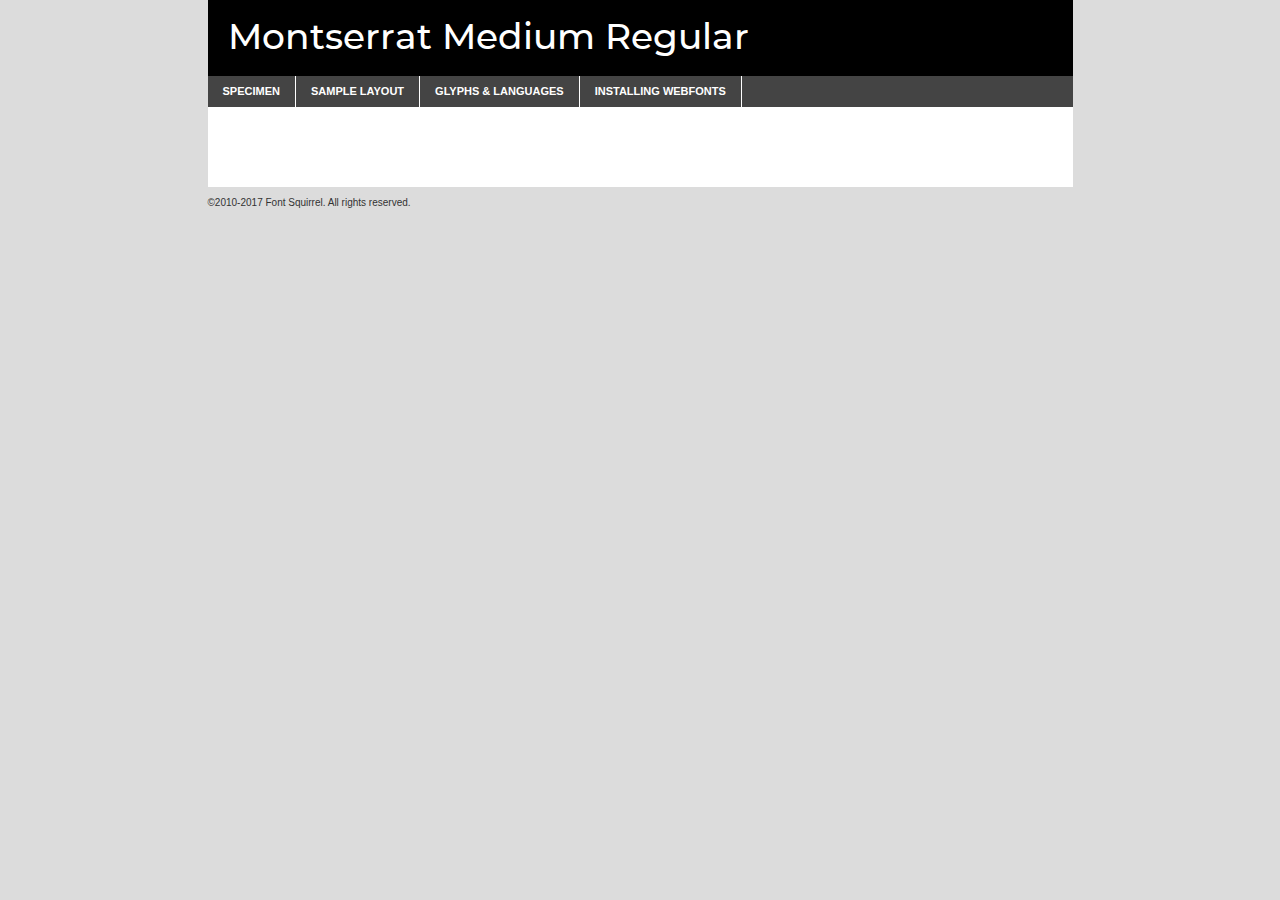
<file: assets/font/Montserrat/montserrat-medium-demo.html>
<!DOCTYPE html PUBLIC "-//W3C//DTD XHTML 1.0 Transitional//EN"
	"http://www.w3.org/TR/xhtml1/DTD/xhtml1-transitional.dtd">

<html xmlns="http://www.w3.org/1999/xhtml" xml:lang="en" lang="en">
<head>
	<meta http-equiv="Content-Type" content="text/html; charset=utf-8" />
	<script src="http://ajax.googleapis.com/ajax/libs/jquery/1.7.2/jquery.min.js" type="text/javascript" charset="utf-8"></script>
	<script type="text/javascript">
	(function($){$.fn.easyTabs=function(option){var param=jQuery.extend({fadeSpeed:"fast",defaultContent:1,activeClass:'active'},option);$(this).each(function(){var thisId="#"+this.id;if(param.defaultContent==''){param.defaultContent=1;}
	if(typeof param.defaultContent=="number")
	{var defaultTab=$(thisId+" .tabs li:eq("+(param.defaultContent-1)+") a").attr('href').substr(1);}else{var defaultTab=param.defaultContent;}
	$(thisId+" .tabs li a").each(function(){var tabToHide=$(this).attr('href').substr(1);$("#"+tabToHide).addClass('easytabs-tab-content');});hideAll();changeContent(defaultTab);function hideAll(){$(thisId+" .easytabs-tab-content").hide();}
	function changeContent(tabId){hideAll();$(thisId+" .tabs li").removeClass(param.activeClass);$(thisId+" .tabs li a[href=#"+tabId+"]").closest('li').addClass(param.activeClass);if(param.fadeSpeed!="none")
	{$(thisId+" #"+tabId).fadeIn(param.fadeSpeed);}else{$(thisId+" #"+tabId).show();}}
	$(thisId+" .tabs li").click(function(){var tabId=$(this).find('a').attr('href').substr(1);changeContent(tabId);return false;});});}})(jQuery);
	</script>
	<link rel="stylesheet" href="specimen_files/specimen_stylesheet.css" type="text/css" charset="utf-8" />
	<link rel="stylesheet" href="stylesheet.css" type="text/css" charset="utf-8" />

	<style type="text/css">
					body{
				font-family: 'montserratmedium';
							}
		</style>

	<title>Montserrat Medium Regular Specimen</title>
	
	
	<script type="text/javascript" charset="utf-8">
		$(document).ready(function() {
			$('#container').easyTabs({defaultContent:1});
		});
	</script>
</head>

<body>
<div id="container">
	<div id="header">
		Montserrat Medium Regular	</div>
	<ul class="tabs">
		<li><a href="#specimen">Specimen</a></li>
		<li><a href="#layout">Sample Layout</a></li>
				<li><a href="#glyphs">Glyphs &amp; Languages</a></li>
		<li><a href="#installing">Installing Webfonts</a></li>
		
	</ul>
	
	<div id="main_content">

		
			<div id="specimen">
		
				<div class="section">
					<div class="grid12 firstcol">
						<div class="huge">AaBb</div>
					</div>
				</div>
		
				<div class="section">
					<div class="glyph_range">A&#x200B;B&#x200b;C&#x200b;D&#x200b;E&#x200b;F&#x200b;G&#x200b;H&#x200b;I&#x200b;J&#x200b;K&#x200b;L&#x200b;M&#x200b;N&#x200b;O&#x200b;P&#x200b;Q&#x200b;R&#x200b;S&#x200b;T&#x200b;U&#x200b;V&#x200b;W&#x200b;X&#x200b;Y&#x200b;Z&#x200b;a&#x200b;b&#x200b;c&#x200b;d&#x200b;e&#x200b;f&#x200b;g&#x200b;h&#x200b;i&#x200b;j&#x200b;k&#x200b;l&#x200b;m&#x200b;n&#x200b;o&#x200b;p&#x200b;q&#x200b;r&#x200b;s&#x200b;t&#x200b;u&#x200b;v&#x200b;w&#x200b;x&#x200b;y&#x200b;z&#x200b;1&#x200b;2&#x200b;3&#x200b;4&#x200b;5&#x200b;6&#x200b;7&#x200b;8&#x200b;9&#x200b;0&#x200b;&amp;&#x200b;.&#x200b;,&#x200b;?&#x200b;!&#x200b;&#64;&#x200b;(&#x200b;)&#x200b;#&#x200b;$&#x200b;%&#x200b;*&#x200b;+&#x200b;-&#x200b;=&#x200b;:&#x200b;;</div>
				</div>
				<div class="section">
					<div class="grid12 firstcol">
						<table class="sample_table">
							<tr><td>10</td><td class="size10">abcdefghijklmnopqrstuvwxyzABCDEFGHIJKLMNOPQRSTUVWXYZ0123456789abcdefghijklmnopqrstuvwxyzABCDEFGHIJKLMNOPQRSTUVWXYZ0123456789abcdefghijklmnopqrstuvwxyzABCDEFGHIJKLMNOPQRSTUVWXYZ</td></tr>
							<tr><td>11</td><td class="size11">abcdefghijklmnopqrstuvwxyzABCDEFGHIJKLMNOPQRSTUVWXYZ0123456789abcdefghijklmnopqrstuvwxyzABCDEFGHIJKLMNOPQRSTUVWXYZ0123456789abcdefghijklmnopqrstuvwxyzABCDEFGHIJKLMNOPQRSTUVWXYZ</td></tr>
							<tr><td>12</td><td class="size12">abcdefghijklmnopqrstuvwxyzABCDEFGHIJKLMNOPQRSTUVWXYZ0123456789abcdefghijklmnopqrstuvwxyzABCDEFGHIJKLMNOPQRSTUVWXYZ0123456789abcdefghijklmnopqrstuvwxyzABCDEFGHIJKLMNOPQRSTUVWXYZ</td></tr>
							<tr><td>13</td><td class="size13">abcdefghijklmnopqrstuvwxyzABCDEFGHIJKLMNOPQRSTUVWXYZ0123456789abcdefghijklmnopqrstuvwxyzABCDEFGHIJKLMNOPQRSTUVWXYZ0123456789abcdefghijklmnopqrstuvwxyzABCDEFGHIJKLMNOPQRSTUVWXYZ</td></tr>
							<tr><td>14</td><td class="size14">abcdefghijklmnopqrstuvwxyzABCDEFGHIJKLMNOPQRSTUVWXYZ0123456789abcdefghijklmnopqrstuvwxyzABCDEFGHIJKLMNOPQRSTUVWXYZ0123456789abcdefghijklmnopqrstuvwxyzABCDEFGHIJKLMNOPQRSTUVWXYZ</td></tr>
							<tr><td>16</td><td class="size16">abcdefghijklmnopqrstuvwxyzABCDEFGHIJKLMNOPQRSTUVWXYZ0123456789abcdefghijklmnopqrstuvwxyzABCDEFGHIJKLMNOPQRSTUVWXYZ</td></tr>
							<tr><td>18</td><td class="size18">abcdefghijklmnopqrstuvwxyzABCDEFGHIJKLMNOPQRSTUVWXYZ0123456789abcdefghijklmnopqrstuvwxyzABCDEFGHIJKLMNOPQRSTUVWXYZ</td></tr>
							<tr><td>20</td><td class="size20">abcdefghijklmnopqrstuvwxyzABCDEFGHIJKLMNOPQRSTUVWXYZ0123456789abcdefghijklmnopqrstuvwxyzABCDEFGHIJKLMNOPQRSTUVWXYZ</td></tr>
							<tr><td>24</td><td class="size24">abcdefghijklmnopqrstuvwxyzABCDEFGHIJKLMNOPQRSTUVWXYZ0123456789abcdefghijklmnopqrstuvwxyzABCDEFGHIJKLMNOPQRSTUVWXYZ</td></tr>
							<tr><td>30</td><td class="size30">abcdefghijklmnopqrstuvwxyzABCDEFGHIJKLMNOPQRSTUVWXYZ0123456789abcdefghijklmnopqrstuvwxyzABCDEFGHIJKLMNOPQRSTUVWXYZ</td></tr>
							<tr><td>36</td><td class="size36">abcdefghijklmnopqrstuvwxyzABCDEFGHIJKLMNOPQRSTUVWXYZ0123456789abcdefghijklmnopqrstuvwxyzABCDEFGHIJKLMNOPQRSTUVWXYZ</td></tr>
							<tr><td>48</td><td class="size48">abcdefghijklmnopqrstuvwxyzABCDEFGHIJKLMNOPQRSTUVWXYZ0123456789abcdefghijklmnopqrstuvwxyzABCDEFGHIJKLMNOPQRSTUVWXYZ</td></tr>
							<tr><td>60</td><td class="size60">abcdefghijklmnopqrstuvwxyzABCDEFGHIJKLMNOPQRSTUVWXYZ0123456789abcdefghijklmnopqrstuvwxyzABCDEFGHIJKLMNOPQRSTUVWXYZ</td></tr>
							<tr><td>72</td><td class="size72">abcdefghijklmnopqrstuvwxyzABCDEFGHIJKLMNOPQRSTUVWXYZ0123456789abcdefghijklmnopqrstuvwxyzABCDEFGHIJKLMNOPQRSTUVWXYZ</td></tr>
							<tr><td>90</td><td class="size90">abcdefghijklmnopqrstuvwxyzABCDEFGHIJKLMNOPQRSTUVWXYZ0123456789abcdefghijklmnopqrstuvwxyzABCDEFGHIJKLMNOPQRSTUVWXYZ</td></tr>
						</table>
				
					</div>
			
				</div>
		
		
		
								<div class="section" id="bodycomparison">


										<div id="xheight">
				<div class="fontbody">&#x25FC;&#x25FC;&#x25FC;&#x25FC;&#x25FC;&#x25FC;&#x25FC;&#x25FC;&#x25FC;&#x25FC;&#x25FC;&#x25FC;&#x25FC;&#x25FC;&#x25FC;&#x25FC;&#x25FC;&#x25FC;&#x25FC;&#x25FC;&#x25FC;&#x25FC;&#x25FC;&#x25FC;&#x25FC;&#x25FC;&#x25FC;&#x25FC;&#x25FC;&#x25FC;&#x25FC;&#x25FC;&#x25FC;&#x25FC;&#x25FC;&#x25FC;&#x25FC;&#x25FC;&#x25FC;&#x25FC;&#x25FC;&#x25FC;&#x25FC;&#x25FC;&#x25FC;&#x25FC;&#x25FC;&#x25FC;&#x25FC;&#x25FC;&#x25FC;&#x25FC;&#x25FC;&#x25FC;&#x25FC;&#x25FC;&#x25FC;&#x25FC;&#x25FC;&#x25FC;&#x25FC;&#x25FC;&#x25FC;&#x25FC;&#x25FC;&#x25FC;&#x25FC;&#x25FC;&#x25FC;&#x25FC;&#x25FC;&#x25FC;&#x25FC;&#x25FC;&#x25FC;&#x25FC;&#x25FC;&#x25FC;&#x25FC;&#x25FC;&#x25FC;&#x25FC;&#x25FC;&#x25FC;&#x25FC;&#x25FC;&#x25FC;&#x25FC;&#x25FC;&#x25FC;&#x25FC;&#x25FC;&#x25FC;&#x25FC;&#x25FC;&#x25FC;&#x25FC;&#x25FC;&#x25FC;body</div><div class="arialbody">body</div><div class="verdanabody">body</div><div class="georgiabody">body</div></div>
										<div class="fontbody" style="z-index:1">
											body<span>Montserrat Medium Regular</span>
										</div>
										<div class="arialbody" style="z-index:1">
											body<span>Arial</span>
										</div>
										<div class="verdanabody" style="z-index:1">
											body<span>Verdana</span>
										</div>
										<div class="georgiabody" style="z-index:1">
											body<span>Georgia</span>
										</div>



								</div>
		
		
				<div class="section psample psample_row1" id="">
					
					<div class="grid2 firstcol">
						<p class="size10"><span>10.</span>Aenean lacinia bibendum nulla sed consectetur. Fusce dapibus, tellus ac cursus commodo, tortor mauris condimentum nibh, ut fermentum massa justo sit amet risus. Nullam id dolor id nibh ultricies vehicula ut id elit. Cum sociis natoque penatibus et magnis dis parturient montes, nascetur ridiculus mus. Nulla vitae elit libero, a pharetra augue.</p>
			
					</div>
					<div class="grid3">
						<p class="size11"><span>11.</span>Aenean lacinia bibendum nulla sed consectetur. Fusce dapibus, tellus ac cursus commodo, tortor mauris condimentum nibh, ut fermentum massa justo sit amet risus. Nullam id dolor id nibh ultricies vehicula ut id elit. Cum sociis natoque penatibus et magnis dis parturient montes, nascetur ridiculus mus. Nulla vitae elit libero, a pharetra augue.</p>
			
					</div>
					<div class="grid3">
						<p class="size12"><span>12.</span>Aenean lacinia bibendum nulla sed consectetur. Fusce dapibus, tellus ac cursus commodo, tortor mauris condimentum nibh, ut fermentum massa justo sit amet risus. Nullam id dolor id nibh ultricies vehicula ut id elit. Cum sociis natoque penatibus et magnis dis parturient montes, nascetur ridiculus mus. Nulla vitae elit libero, a pharetra augue.</p>
			
					</div>
					<div class="grid4">
						<p class="size13"><span>13.</span>Aenean lacinia bibendum nulla sed consectetur. Fusce dapibus, tellus ac cursus commodo, tortor mauris condimentum nibh, ut fermentum massa justo sit amet risus. Nullam id dolor id nibh ultricies vehicula ut id elit. Cum sociis natoque penatibus et magnis dis parturient montes, nascetur ridiculus mus. Nulla vitae elit libero, a pharetra augue.</p>
			
					</div>
					<div class="white_blend"></div>
					
				</div>
				<div class="section psample psample_row2" id="">
					<div class="grid3 firstcol">
						<p class="size14"><span>14.</span>Aenean lacinia bibendum nulla sed consectetur. Fusce dapibus, tellus ac cursus commodo, tortor mauris condimentum nibh, ut fermentum massa justo sit amet risus. Nullam id dolor id nibh ultricies vehicula ut id elit. Cum sociis natoque penatibus et magnis dis parturient montes, nascetur ridiculus mus. Nulla vitae elit libero, a pharetra augue.</p>
			
					</div>
					<div class="grid4">
						<p class="size16"><span>16.</span>Aenean lacinia bibendum nulla sed consectetur. Fusce dapibus, tellus ac cursus commodo, tortor mauris condimentum nibh, ut fermentum massa justo sit amet risus. Nullam id dolor id nibh ultricies vehicula ut id elit. Cum sociis natoque penatibus et magnis dis parturient montes, nascetur ridiculus mus. Nulla vitae elit libero, a pharetra augue.</p>
			
					</div>
					<div class="grid5">
						<p class="size18"><span>18.</span>Aenean lacinia bibendum nulla sed consectetur. Fusce dapibus, tellus ac cursus commodo, tortor mauris condimentum nibh, ut fermentum massa justo sit amet risus. Nullam id dolor id nibh ultricies vehicula ut id elit. Cum sociis natoque penatibus et magnis dis parturient montes, nascetur ridiculus mus. Nulla vitae elit libero, a pharetra augue.</p>
			
					</div>

					<div class="white_blend"></div>

				</div>
				
				<div class="section psample psample_row3" id="">
					<div class="grid5 firstcol">
						<p class="size20"><span>20.</span>Aenean lacinia bibendum nulla sed consectetur. Fusce dapibus, tellus ac cursus commodo, tortor mauris condimentum nibh, ut fermentum massa justo sit amet risus. Nullam id dolor id nibh ultricies vehicula ut id elit. Cum sociis natoque penatibus et magnis dis parturient montes, nascetur ridiculus mus. Nulla vitae elit libero, a pharetra augue.</p>
					</div>
					<div class="grid7">
						<p class="size24"><span>24.</span>Aenean lacinia bibendum nulla sed consectetur. Fusce dapibus, tellus ac cursus commodo, tortor mauris condimentum nibh, ut fermentum massa justo sit amet risus. Nullam id dolor id nibh ultricies vehicula ut id elit. Cum sociis natoque penatibus et magnis dis parturient montes, nascetur ridiculus mus. Nulla vitae elit libero, a pharetra augue.</p>
					</div>
					
					<div class="white_blend"></div>
					
				</div>
				
				<div class="section psample psample_row4" id="">
					<div class="grid12 firstcol">
						<p class="size30"><span>30.</span>Aenean lacinia bibendum nulla sed consectetur. Fusce dapibus, tellus ac cursus commodo, tortor mauris condimentum nibh, ut fermentum massa justo sit amet risus. Nullam id dolor id nibh ultricies vehicula ut id elit. Cum sociis natoque penatibus et magnis dis parturient montes, nascetur ridiculus mus. Nulla vitae elit libero, a pharetra augue.</p>
					</div>
					<div class="white_blend"></div>
					
				</div>
				
				
				
				<div class="section psample psample_row1 fullreverse">
					<div class="grid2 firstcol">
						<p class="size10"><span>10.</span>Aenean lacinia bibendum nulla sed consectetur. Fusce dapibus, tellus ac cursus commodo, tortor mauris condimentum nibh, ut fermentum massa justo sit amet risus. Nullam id dolor id nibh ultricies vehicula ut id elit. Cum sociis natoque penatibus et magnis dis parturient montes, nascetur ridiculus mus. Nulla vitae elit libero, a pharetra augue.</p>
			
					</div>
					<div class="grid3">
						<p class="size11"><span>11.</span>Aenean lacinia bibendum nulla sed consectetur. Fusce dapibus, tellus ac cursus commodo, tortor mauris condimentum nibh, ut fermentum massa justo sit amet risus. Nullam id dolor id nibh ultricies vehicula ut id elit. Cum sociis natoque penatibus et magnis dis parturient montes, nascetur ridiculus mus. Nulla vitae elit libero, a pharetra augue.</p>
			
					</div>
					<div class="grid3">
						<p class="size12"><span>12.</span>Aenean lacinia bibendum nulla sed consectetur. Fusce dapibus, tellus ac cursus commodo, tortor mauris condimentum nibh, ut fermentum massa justo sit amet risus. Nullam id dolor id nibh ultricies vehicula ut id elit. Cum sociis natoque penatibus et magnis dis parturient montes, nascetur ridiculus mus. Nulla vitae elit libero, a pharetra augue.</p>
			
					</div>
					<div class="grid4">
						<p class="size13"><span>13.</span>Aenean lacinia bibendum nulla sed consectetur. Fusce dapibus, tellus ac cursus commodo, tortor mauris condimentum nibh, ut fermentum massa justo sit amet risus. Nullam id dolor id nibh ultricies vehicula ut id elit. Cum sociis natoque penatibus et magnis dis parturient montes, nascetur ridiculus mus. Nulla vitae elit libero, a pharetra augue.</p>
			
					</div>
					<div class="black_blend"></div>
					
				</div>
				
				<div class="section psample psample_row2 fullreverse">
					<div class="grid3 firstcol">
						<p class="size14"><span>14.</span>Aenean lacinia bibendum nulla sed consectetur. Fusce dapibus, tellus ac cursus commodo, tortor mauris condimentum nibh, ut fermentum massa justo sit amet risus. Nullam id dolor id nibh ultricies vehicula ut id elit. Cum sociis natoque penatibus et magnis dis parturient montes, nascetur ridiculus mus. Nulla vitae elit libero, a pharetra augue.</p>
			
					</div>
					<div class="grid4">
						<p class="size16"><span>16.</span>Aenean lacinia bibendum nulla sed consectetur. Fusce dapibus, tellus ac cursus commodo, tortor mauris condimentum nibh, ut fermentum massa justo sit amet risus. Nullam id dolor id nibh ultricies vehicula ut id elit. Cum sociis natoque penatibus et magnis dis parturient montes, nascetur ridiculus mus. Nulla vitae elit libero, a pharetra augue.</p>
			
					</div>
					<div class="grid5">
						<p class="size18"><span>18.</span>Aenean lacinia bibendum nulla sed consectetur. Fusce dapibus, tellus ac cursus commodo, tortor mauris condimentum nibh, ut fermentum massa justo sit amet risus. Nullam id dolor id nibh ultricies vehicula ut id elit. Cum sociis natoque penatibus et magnis dis parturient montes, nascetur ridiculus mus. Nulla vitae elit libero, a pharetra augue.</p>
			
					</div>
					<div class="black_blend"></div>

				</div>
				
				<div class="section psample fullreverse psample_row3" id="">
					<div class="grid5 firstcol">
						<p class="size20"><span>20.</span>Aenean lacinia bibendum nulla sed consectetur. Fusce dapibus, tellus ac cursus commodo, tortor mauris condimentum nibh, ut fermentum massa justo sit amet risus. Nullam id dolor id nibh ultricies vehicula ut id elit. Cum sociis natoque penatibus et magnis dis parturient montes, nascetur ridiculus mus. Nulla vitae elit libero, a pharetra augue.</p>
					</div>
					<div class="grid7">
						<p class="size24"><span>24.</span>Aenean lacinia bibendum nulla sed consectetur. Fusce dapibus, tellus ac cursus commodo, tortor mauris condimentum nibh, ut fermentum massa justo sit amet risus. Nullam id dolor id nibh ultricies vehicula ut id elit. Cum sociis natoque penatibus et magnis dis parturient montes, nascetur ridiculus mus. Nulla vitae elit libero, a pharetra augue.</p>
					</div>
					
					<div class="black_blend"></div>
					
				</div>
				
				<div class="section psample fullreverse psample_row4" id="" style="border-bottom: 20px #000 solid;">
					<div class="grid12 firstcol">
						<p class="size30"><span>30.</span>Aenean lacinia bibendum nulla sed consectetur. Fusce dapibus, tellus ac cursus commodo, tortor mauris condimentum nibh, ut fermentum massa justo sit amet risus. Nullam id dolor id nibh ultricies vehicula ut id elit. Cum sociis natoque penatibus et magnis dis parturient montes, nascetur ridiculus mus. Nulla vitae elit libero, a pharetra augue.</p>
					</div>
					<div class="black_blend"></div>
					
				</div>
				
				
				
				
			</div>
			
			<div id="layout">
				
				<div class="section">
					
					<div class="grid12 firstcol">
						<h1>Lorem Ipsum Dolor</h1>
						<h2>Etiam porta sem malesuada magna mollis euismod</h2>
						
						<p class="byline">By <a href="#link">Aenean Lacinia</a></p>
					</div>
				</div>
				<div class="section">
					<div class="grid8 firstcol">
						<p class="large">Donec sed odio dui. Morbi leo risus, porta ac consectetur ac, vestibulum at eros. Fusce dapibus, tellus ac cursus commodo, tortor mauris condimentum nibh, ut fermentum massa justo sit amet risus. </p>

						
						<h3>Pellentesque ornare sem</h3>

						<p>Maecenas sed diam eget risus varius blandit sit amet non magna. Maecenas faucibus mollis interdum. Donec ullamcorper nulla non metus auctor fringilla. Nullam id dolor id nibh ultricies vehicula ut id elit. Nullam id dolor id nibh ultricies vehicula ut id elit. </p>

						<p>Aenean eu leo quam. Pellentesque ornare sem lacinia quam venenatis vestibulum. Lorem ipsum dolor sit amet, consectetur adipiscing elit. Cum sociis natoque penatibus et magnis dis parturient montes, nascetur ridiculus mus. </p>

						<p>Nulla vitae elit libero, a pharetra augue. Praesent commodo cursus magna, vel scelerisque nisl consectetur et. Aenean lacinia bibendum nulla sed consectetur. </p>

						<p>Nullam quis risus eget urna mollis ornare vel eu leo. Nullam quis risus eget urna mollis ornare vel eu leo. Maecenas sed diam eget risus varius blandit sit amet non magna. Donec ullamcorper nulla non metus auctor fringilla. </p>

						<h3>Cras mattis consectetur</h3>

						<p>Aenean eu leo quam. Pellentesque ornare sem lacinia quam venenatis vestibulum. Aenean lacinia bibendum nulla sed consectetur. Integer posuere erat a ante venenatis dapibus posuere velit aliquet. Cras mattis consectetur purus sit amet fermentum. </p>

						<p>Nullam id dolor id nibh ultricies vehicula ut id elit. Nullam quis risus eget urna mollis ornare vel eu leo. Cras mattis consectetur purus sit amet fermentum.</p>
					</div>
					
					<div class="grid4 sidebar">
						
						<div class="box reverse">
							<p class="last">Nullam quis risus eget urna mollis ornare vel eu leo. Donec ullamcorper nulla non metus auctor fringilla. Cras mattis consectetur purus sit amet fermentum. Sed posuere consectetur est at lobortis. Lorem ipsum dolor sit amet, consectetur adipiscing elit. </p>
						</div>
						
						<p class="caption">Maecenas sed diam eget risus varius.</p>

						<p>Vestibulum id ligula porta felis euismod semper. Integer posuere erat a ante venenatis dapibus posuere velit aliquet. Vestibulum id ligula porta felis euismod semper. Sed posuere consectetur est at lobortis. Maecenas sed diam eget risus varius blandit sit amet non magna. Fusce dapibus, tellus ac cursus commodo, tortor mauris condimentum nibh, ut fermentum massa justo sit amet risus. </p>

					

						<p>Duis mollis, est non commodo luctus, nisi erat porttitor ligula, eget lacinia odio sem nec elit. Aenean lacinia bibendum nulla sed consectetur. Vivamus sagittis lacus vel augue laoreet rutrum faucibus dolor auctor. Aenean lacinia bibendum nulla sed consectetur. Nullam quis risus eget urna mollis ornare vel eu leo. </p>

						<p>Praesent commodo cursus magna, vel scelerisque nisl consectetur et. Donec ullamcorper nulla non metus auctor fringilla. Maecenas faucibus mollis interdum. Fusce dapibus, tellus ac cursus commodo, tortor mauris condimentum nibh, ut fermentum massa justo sit amet risus. </p>

					</div>
				</div>
				
			</div>


			



		<div id="glyphs">
			<div class="section">
				<div class="grid12 firstcol">
			
				<h1>Language Support</h1>
				<p>The subset of Montserrat Medium Regular in this kit supports the following languages:<br />
			
					Albanian, Basque, Breton, Chamorro, Danish, Dutch, English, Faroese, Finnish, French, Frisian, Galician, German, Icelandic, Italian, Malagasy, Norwegian, Portuguese, Spanish, Alsatian, Aragonese, Arapaho, Arrernte, Asturian, Aymara, Bislama, Cebuano, Corsican, Fijian, French_creole, Genoese, Gilbertese, Greenlandic, Haitian_creole, Hiligaynon, Hmong, Hopi, Ibanag, Iloko_ilokano, Indonesian, Interglossa_glosa, Interlingua, Irish_gaelic, Jerriais, Lojban, Lombard, Luxembourgeois, Manx, Mohawk, Norfolk_pitcairnese, Occitan, Oromo, Pangasinan, Papiamento, Piedmontese, Potawatomi, Rhaeto-romance, Romansh, Rotokas, Sami_lule, Samoan, Sardinian, Scots_gaelic, Seychelles_creole, Shona, Sicilian, Somali, Southern_ndebele, Swahili, Swati_swazi, Tagalog_filipino_pilipino, Tetum, Tok_pisin, Uyghur_latinized, Volapuk, Walloon, Warlpiri, Xhosa, Yapese, Zulu, Latinbasic, Ubasic, Demo				</p>
				<h1>Glyph Chart</h1>
				<p>The subset of Montserrat Medium Regular in this kit includes all the glyphs listed below. Unicode entities are included above each glyph to help you insert individual characters into your layout.</p>
				<div id="glyph_chart">
			
																														 <div><p>&amp;#13;</p>&#13;</div>
																				 <div><p>&amp;#32;</p>&#32;</div>
																				 <div><p>&amp;#33;</p>&#33;</div>
																				 <div><p>&amp;#34;</p>&#34;</div>
																				 <div><p>&amp;#35;</p>&#35;</div>
																				 <div><p>&amp;#36;</p>&#36;</div>
																				 <div><p>&amp;#37;</p>&#37;</div>
																				 <div><p>&amp;#38;</p>&#38;</div>
																				 <div><p>&amp;#39;</p>&#39;</div>
																				 <div><p>&amp;#40;</p>&#40;</div>
																				 <div><p>&amp;#41;</p>&#41;</div>
																				 <div><p>&amp;#42;</p>&#42;</div>
																				 <div><p>&amp;#43;</p>&#43;</div>
																				 <div><p>&amp;#44;</p>&#44;</div>
																				 <div><p>&amp;#45;</p>&#45;</div>
																				 <div><p>&amp;#46;</p>&#46;</div>
																				 <div><p>&amp;#47;</p>&#47;</div>
																				 <div><p>&amp;#48;</p>&#48;</div>
																				 <div><p>&amp;#49;</p>&#49;</div>
																				 <div><p>&amp;#50;</p>&#50;</div>
																				 <div><p>&amp;#51;</p>&#51;</div>
																				 <div><p>&amp;#52;</p>&#52;</div>
																				 <div><p>&amp;#53;</p>&#53;</div>
																				 <div><p>&amp;#54;</p>&#54;</div>
																				 <div><p>&amp;#55;</p>&#55;</div>
																				 <div><p>&amp;#56;</p>&#56;</div>
																				 <div><p>&amp;#57;</p>&#57;</div>
																				 <div><p>&amp;#58;</p>&#58;</div>
																				 <div><p>&amp;#59;</p>&#59;</div>
																				 <div><p>&amp;#60;</p>&#60;</div>
																				 <div><p>&amp;#61;</p>&#61;</div>
																				 <div><p>&amp;#62;</p>&#62;</div>
																				 <div><p>&amp;#63;</p>&#63;</div>
																				 <div><p>&amp;#64;</p>&#64;</div>
																				 <div><p>&amp;#65;</p>&#65;</div>
																				 <div><p>&amp;#66;</p>&#66;</div>
																				 <div><p>&amp;#67;</p>&#67;</div>
																				 <div><p>&amp;#68;</p>&#68;</div>
																				 <div><p>&amp;#69;</p>&#69;</div>
																				 <div><p>&amp;#70;</p>&#70;</div>
																				 <div><p>&amp;#71;</p>&#71;</div>
																				 <div><p>&amp;#72;</p>&#72;</div>
																				 <div><p>&amp;#73;</p>&#73;</div>
																				 <div><p>&amp;#74;</p>&#74;</div>
																				 <div><p>&amp;#75;</p>&#75;</div>
																				 <div><p>&amp;#76;</p>&#76;</div>
																				 <div><p>&amp;#77;</p>&#77;</div>
																				 <div><p>&amp;#78;</p>&#78;</div>
																				 <div><p>&amp;#79;</p>&#79;</div>
																				 <div><p>&amp;#80;</p>&#80;</div>
																				 <div><p>&amp;#81;</p>&#81;</div>
																				 <div><p>&amp;#82;</p>&#82;</div>
																				 <div><p>&amp;#83;</p>&#83;</div>
																				 <div><p>&amp;#84;</p>&#84;</div>
																				 <div><p>&amp;#85;</p>&#85;</div>
																				 <div><p>&amp;#86;</p>&#86;</div>
																				 <div><p>&amp;#87;</p>&#87;</div>
																				 <div><p>&amp;#88;</p>&#88;</div>
																				 <div><p>&amp;#89;</p>&#89;</div>
																				 <div><p>&amp;#90;</p>&#90;</div>
																				 <div><p>&amp;#91;</p>&#91;</div>
																				 <div><p>&amp;#92;</p>&#92;</div>
																				 <div><p>&amp;#93;</p>&#93;</div>
																				 <div><p>&amp;#94;</p>&#94;</div>
																				 <div><p>&amp;#95;</p>&#95;</div>
																				 <div><p>&amp;#96;</p>&#96;</div>
																				 <div><p>&amp;#97;</p>&#97;</div>
																				 <div><p>&amp;#98;</p>&#98;</div>
																				 <div><p>&amp;#99;</p>&#99;</div>
																				 <div><p>&amp;#100;</p>&#100;</div>
																				 <div><p>&amp;#101;</p>&#101;</div>
																				 <div><p>&amp;#102;</p>&#102;</div>
																				 <div><p>&amp;#103;</p>&#103;</div>
																				 <div><p>&amp;#104;</p>&#104;</div>
																				 <div><p>&amp;#105;</p>&#105;</div>
																				 <div><p>&amp;#106;</p>&#106;</div>
																				 <div><p>&amp;#107;</p>&#107;</div>
																				 <div><p>&amp;#108;</p>&#108;</div>
																				 <div><p>&amp;#109;</p>&#109;</div>
																				 <div><p>&amp;#110;</p>&#110;</div>
																				 <div><p>&amp;#111;</p>&#111;</div>
																				 <div><p>&amp;#112;</p>&#112;</div>
																				 <div><p>&amp;#113;</p>&#113;</div>
																				 <div><p>&amp;#114;</p>&#114;</div>
																				 <div><p>&amp;#115;</p>&#115;</div>
																				 <div><p>&amp;#116;</p>&#116;</div>
																				 <div><p>&amp;#117;</p>&#117;</div>
																				 <div><p>&amp;#118;</p>&#118;</div>
																				 <div><p>&amp;#119;</p>&#119;</div>
																				 <div><p>&amp;#120;</p>&#120;</div>
																				 <div><p>&amp;#121;</p>&#121;</div>
																				 <div><p>&amp;#122;</p>&#122;</div>
																				 <div><p>&amp;#123;</p>&#123;</div>
																				 <div><p>&amp;#124;</p>&#124;</div>
																				 <div><p>&amp;#125;</p>&#125;</div>
																				 <div><p>&amp;#126;</p>&#126;</div>
																				 <div><p>&amp;#160;</p>&#160;</div>
																				 <div><p>&amp;#161;</p>&#161;</div>
																				 <div><p>&amp;#162;</p>&#162;</div>
																				 <div><p>&amp;#163;</p>&#163;</div>
																				 <div><p>&amp;#164;</p>&#164;</div>
																				 <div><p>&amp;#165;</p>&#165;</div>
																				 <div><p>&amp;#166;</p>&#166;</div>
																				 <div><p>&amp;#167;</p>&#167;</div>
																				 <div><p>&amp;#168;</p>&#168;</div>
																				 <div><p>&amp;#169;</p>&#169;</div>
																				 <div><p>&amp;#170;</p>&#170;</div>
																				 <div><p>&amp;#171;</p>&#171;</div>
																				 <div><p>&amp;#172;</p>&#172;</div>
																				 <div><p>&amp;#173;</p>&#173;</div>
																				 <div><p>&amp;#174;</p>&#174;</div>
																				 <div><p>&amp;#175;</p>&#175;</div>
																				 <div><p>&amp;#176;</p>&#176;</div>
																				 <div><p>&amp;#177;</p>&#177;</div>
																				 <div><p>&amp;#178;</p>&#178;</div>
																				 <div><p>&amp;#179;</p>&#179;</div>
																				 <div><p>&amp;#180;</p>&#180;</div>
																				 <div><p>&amp;#181;</p>&#181;</div>
																				 <div><p>&amp;#182;</p>&#182;</div>
																				 <div><p>&amp;#183;</p>&#183;</div>
																				 <div><p>&amp;#184;</p>&#184;</div>
																				 <div><p>&amp;#185;</p>&#185;</div>
																				 <div><p>&amp;#186;</p>&#186;</div>
																				 <div><p>&amp;#187;</p>&#187;</div>
																				 <div><p>&amp;#188;</p>&#188;</div>
																				 <div><p>&amp;#189;</p>&#189;</div>
																				 <div><p>&amp;#190;</p>&#190;</div>
																				 <div><p>&amp;#191;</p>&#191;</div>
																				 <div><p>&amp;#192;</p>&#192;</div>
																				 <div><p>&amp;#193;</p>&#193;</div>
																				 <div><p>&amp;#194;</p>&#194;</div>
																				 <div><p>&amp;#195;</p>&#195;</div>
																				 <div><p>&amp;#196;</p>&#196;</div>
																				 <div><p>&amp;#197;</p>&#197;</div>
																				 <div><p>&amp;#198;</p>&#198;</div>
																				 <div><p>&amp;#199;</p>&#199;</div>
																				 <div><p>&amp;#200;</p>&#200;</div>
																				 <div><p>&amp;#201;</p>&#201;</div>
																				 <div><p>&amp;#202;</p>&#202;</div>
																				 <div><p>&amp;#203;</p>&#203;</div>
																				 <div><p>&amp;#204;</p>&#204;</div>
																				 <div><p>&amp;#205;</p>&#205;</div>
																				 <div><p>&amp;#206;</p>&#206;</div>
																				 <div><p>&amp;#207;</p>&#207;</div>
																				 <div><p>&amp;#208;</p>&#208;</div>
																				 <div><p>&amp;#209;</p>&#209;</div>
																				 <div><p>&amp;#210;</p>&#210;</div>
																				 <div><p>&amp;#211;</p>&#211;</div>
																				 <div><p>&amp;#212;</p>&#212;</div>
																				 <div><p>&amp;#213;</p>&#213;</div>
																				 <div><p>&amp;#214;</p>&#214;</div>
																				 <div><p>&amp;#215;</p>&#215;</div>
																				 <div><p>&amp;#216;</p>&#216;</div>
																				 <div><p>&amp;#217;</p>&#217;</div>
																				 <div><p>&amp;#218;</p>&#218;</div>
																				 <div><p>&amp;#219;</p>&#219;</div>
																				 <div><p>&amp;#220;</p>&#220;</div>
																				 <div><p>&amp;#221;</p>&#221;</div>
																				 <div><p>&amp;#222;</p>&#222;</div>
																				 <div><p>&amp;#223;</p>&#223;</div>
																				 <div><p>&amp;#224;</p>&#224;</div>
																				 <div><p>&amp;#225;</p>&#225;</div>
																				 <div><p>&amp;#226;</p>&#226;</div>
																				 <div><p>&amp;#227;</p>&#227;</div>
																				 <div><p>&amp;#228;</p>&#228;</div>
																				 <div><p>&amp;#229;</p>&#229;</div>
																				 <div><p>&amp;#230;</p>&#230;</div>
																				 <div><p>&amp;#231;</p>&#231;</div>
																				 <div><p>&amp;#232;</p>&#232;</div>
																				 <div><p>&amp;#233;</p>&#233;</div>
																				 <div><p>&amp;#234;</p>&#234;</div>
																				 <div><p>&amp;#235;</p>&#235;</div>
																				 <div><p>&amp;#236;</p>&#236;</div>
																				 <div><p>&amp;#237;</p>&#237;</div>
																				 <div><p>&amp;#238;</p>&#238;</div>
																				 <div><p>&amp;#239;</p>&#239;</div>
																				 <div><p>&amp;#240;</p>&#240;</div>
																				 <div><p>&amp;#241;</p>&#241;</div>
																				 <div><p>&amp;#242;</p>&#242;</div>
																				 <div><p>&amp;#243;</p>&#243;</div>
																				 <div><p>&amp;#244;</p>&#244;</div>
																				 <div><p>&amp;#245;</p>&#245;</div>
																				 <div><p>&amp;#246;</p>&#246;</div>
																				 <div><p>&amp;#247;</p>&#247;</div>
																				 <div><p>&amp;#248;</p>&#248;</div>
																				 <div><p>&amp;#249;</p>&#249;</div>
																				 <div><p>&amp;#250;</p>&#250;</div>
																				 <div><p>&amp;#251;</p>&#251;</div>
																				 <div><p>&amp;#252;</p>&#252;</div>
																				 <div><p>&amp;#253;</p>&#253;</div>
																				 <div><p>&amp;#254;</p>&#254;</div>
																				 <div><p>&amp;#255;</p>&#255;</div>
																				 <div><p>&amp;#338;</p>&#338;</div>
																				 <div><p>&amp;#339;</p>&#339;</div>
																				 <div><p>&amp;#376;</p>&#376;</div>
																				 <div><p>&amp;#710;</p>&#710;</div>
																				 <div><p>&amp;#732;</p>&#732;</div>
																				 <div><p>&amp;#8192;</p>&#8192;</div>
																				 <div><p>&amp;#8193;</p>&#8193;</div>
																				 <div><p>&amp;#8194;</p>&#8194;</div>
																				 <div><p>&amp;#8195;</p>&#8195;</div>
																				 <div><p>&amp;#8196;</p>&#8196;</div>
																				 <div><p>&amp;#8197;</p>&#8197;</div>
																				 <div><p>&amp;#8198;</p>&#8198;</div>
																				 <div><p>&amp;#8199;</p>&#8199;</div>
																				 <div><p>&amp;#8200;</p>&#8200;</div>
																				 <div><p>&amp;#8201;</p>&#8201;</div>
																				 <div><p>&amp;#8202;</p>&#8202;</div>
																				 <div><p>&amp;#8208;</p>&#8208;</div>
																				 <div><p>&amp;#8209;</p>&#8209;</div>
																				 <div><p>&amp;#8210;</p>&#8210;</div>
																				 <div><p>&amp;#8211;</p>&#8211;</div>
																				 <div><p>&amp;#8212;</p>&#8212;</div>
																				 <div><p>&amp;#8216;</p>&#8216;</div>
																				 <div><p>&amp;#8217;</p>&#8217;</div>
																				 <div><p>&amp;#8218;</p>&#8218;</div>
																				 <div><p>&amp;#8220;</p>&#8220;</div>
																				 <div><p>&amp;#8221;</p>&#8221;</div>
																				 <div><p>&amp;#8222;</p>&#8222;</div>
																				 <div><p>&amp;#8226;</p>&#8226;</div>
																				 <div><p>&amp;#8230;</p>&#8230;</div>
																				 <div><p>&amp;#8239;</p>&#8239;</div>
																				 <div><p>&amp;#8249;</p>&#8249;</div>
																				 <div><p>&amp;#8250;</p>&#8250;</div>
																				 <div><p>&amp;#8287;</p>&#8287;</div>
																				 <div><p>&amp;#8364;</p>&#8364;</div>
																				 <div><p>&amp;#8482;</p>&#8482;</div>
																				 <div><p>&amp;#9724;</p>&#9724;</div>
																				 <div><p>&amp;#64257;</p>&#64257;</div>
																				 <div><p>&amp;#64258;</p>&#64258;</div>
																																						</div>	
				</div>
		
		
			</div>
		</div>
		
		
		<div id="specs">
			
		</div>
	
		<div id="installing">
			<div class="section">
				<div class="grid7 firstcol">
					<h1>Installing Webfonts</h1>
					
					<p>Webfonts are supported by all major browser platforms but not all in the same way. There are currently four different font formats that must be included in order to target all browsers. This includes TTF, WOFF, EOT and SVG.</p>
					
					<h2>1. Upload your webfonts</h2>
					<p>You must upload your webfont kit to your website. They should be in or near the same directory as your CSS files.</p>
					
					<h2>2. Include the webfont stylesheet</h2>
					<p>A special CSS @font-face declaration helps the various browsers select the appropriate font it needs without causing you a bunch of headaches. Learn more about this syntax by reading the <a href="https://www.fontspring.com/blog/further-hardening-of-the-bulletproof-syntax">Fontspring blog post</a> about it. The code for it is as follows:</p>


<code>
@font-face{ 
	font-family: 'MyWebFont';
	src: url('WebFont.eot');
	src: url('WebFont.eot?#iefix') format('embedded-opentype'),
	     url('WebFont.woff') format('woff'),
	     url('WebFont.ttf') format('truetype'),
	     url('WebFont.svg#webfont') format('svg');
}
</code>

	<p>We've already gone ahead and generated the code for you. All you have to do is link to the stylesheet in your HTML, like this:</p>
	<code>&lt;link rel=&quot;stylesheet&quot; href=&quot;stylesheet.css&quot; type=&quot;text/css&quot; charset=&quot;utf-8&quot; /&gt;</code>

					<h2>3. Modify your own stylesheet</h2>
					<p>To take advantage of your new fonts, you must tell your stylesheet to use them. Look at the original @font-face declaration above and find the property called "font-family." The name linked there will be what you use to reference the font. Prepend that webfont name to the font stack in the "font-family" property, inside the selector you want to change. For example:</p>
<code>p { font-family: 'WebFont', Arial, sans-serif; }</code>

<h2>4. Test</h2>
<p>Getting webfonts to work cross-browser <em>can</em> be tricky. Use the information in the sidebar to help you if you find that fonts aren't loading in a particular browser.</p>
				</div>
				
				<div class="grid5 sidebar">
					<div class="box">
						<h2>Troubleshooting<br />Font-Face Problems</h2>
						<p>Having trouble getting your webfonts to load in your new website? Here are some tips to sort out what might be the problem.</p>

						<h3>Fonts not showing in any browser</h3>

						<p>This sounds like you need to work on the plumbing. You either did not upload the fonts to the correct directory, or you did not link the fonts properly in the CSS. If you've confirmed that all this is correct and you still have a problem, take a look at your .htaccess file and see if requests are getting intercepted.</p>

						<h3>Fonts not loading in iPhone or iPad</h3>

						<p>The most common problem here is that you are serving the fonts from an IIS server. IIS refuses to serve files that have unknown MIME types. If that is the case, you must set the MIME type for SVG to "image/svg+xml" in the server settings. Follow these instructions from Microsoft if you need help.</p>

						<h3>Fonts not loading in Firefox</h3>

						<p>The primary reason for this failure? You are still using a version Firefox older than 3.5. So upgrade already! If that isn't it, then you are very likely serving fonts from a different domain. Firefox requires that all font assets be served from the same domain. Lastly it is possible that you need to add WOFF to your list of MIME types (if you are serving via IIS.)</p>

						<h3>Fonts not loading in IE</h3>

						<p>Are you looking at Internet Explorer on an actual Windows machine or are you cheating by using a service like Adobe BrowserLab? Many of these screenshot services do not render @font-face for IE. Best to test it on a real machine.</p>

						<h3>Fonts not loading in IE9</h3>

						<p>IE9, like Firefox, requires that fonts be served from the same domain as the website. Make sure that is the case.</p>
					</div>
				</div>
			</div>
			
		</div>
	
	</div>
	<div id="footer">
		<p>&copy;2010-2017 Font Squirrel. All rights reserved.</p>
	</div>
</div>
</body>
</html>
</file>
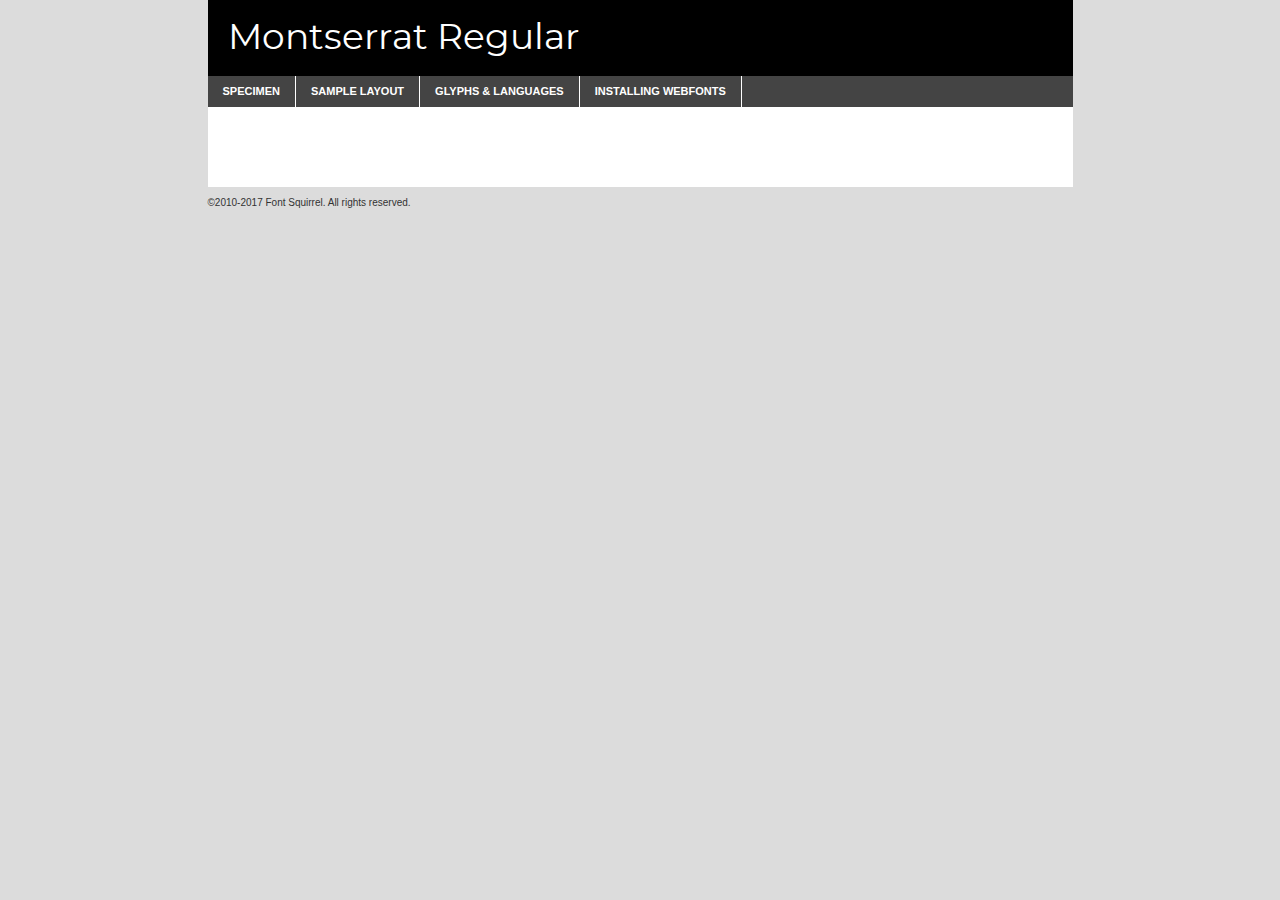
<file: assets/font/Montserrat/montserrat-regular-demo.html>
<!DOCTYPE html PUBLIC "-//W3C//DTD XHTML 1.0 Transitional//EN"
	"http://www.w3.org/TR/xhtml1/DTD/xhtml1-transitional.dtd">

<html xmlns="http://www.w3.org/1999/xhtml" xml:lang="en" lang="en">
<head>
	<meta http-equiv="Content-Type" content="text/html; charset=utf-8" />
	<script src="http://ajax.googleapis.com/ajax/libs/jquery/1.7.2/jquery.min.js" type="text/javascript" charset="utf-8"></script>
	<script type="text/javascript">
	(function($){$.fn.easyTabs=function(option){var param=jQuery.extend({fadeSpeed:"fast",defaultContent:1,activeClass:'active'},option);$(this).each(function(){var thisId="#"+this.id;if(param.defaultContent==''){param.defaultContent=1;}
	if(typeof param.defaultContent=="number")
	{var defaultTab=$(thisId+" .tabs li:eq("+(param.defaultContent-1)+") a").attr('href').substr(1);}else{var defaultTab=param.defaultContent;}
	$(thisId+" .tabs li a").each(function(){var tabToHide=$(this).attr('href').substr(1);$("#"+tabToHide).addClass('easytabs-tab-content');});hideAll();changeContent(defaultTab);function hideAll(){$(thisId+" .easytabs-tab-content").hide();}
	function changeContent(tabId){hideAll();$(thisId+" .tabs li").removeClass(param.activeClass);$(thisId+" .tabs li a[href=#"+tabId+"]").closest('li').addClass(param.activeClass);if(param.fadeSpeed!="none")
	{$(thisId+" #"+tabId).fadeIn(param.fadeSpeed);}else{$(thisId+" #"+tabId).show();}}
	$(thisId+" .tabs li").click(function(){var tabId=$(this).find('a').attr('href').substr(1);changeContent(tabId);return false;});});}})(jQuery);
	</script>
	<link rel="stylesheet" href="specimen_files/specimen_stylesheet.css" type="text/css" charset="utf-8" />
	<link rel="stylesheet" href="stylesheet.css" type="text/css" charset="utf-8" />

	<style type="text/css">
					body{
				font-family: 'montserratregular';
							}
		</style>

	<title>Montserrat Regular Specimen</title>
	
	
	<script type="text/javascript" charset="utf-8">
		$(document).ready(function() {
			$('#container').easyTabs({defaultContent:1});
		});
	</script>
</head>

<body>
<div id="container">
	<div id="header">
		Montserrat Regular	</div>
	<ul class="tabs">
		<li><a href="#specimen">Specimen</a></li>
		<li><a href="#layout">Sample Layout</a></li>
				<li><a href="#glyphs">Glyphs &amp; Languages</a></li>
		<li><a href="#installing">Installing Webfonts</a></li>
		
	</ul>
	
	<div id="main_content">

		
			<div id="specimen">
		
				<div class="section">
					<div class="grid12 firstcol">
						<div class="huge">AaBb</div>
					</div>
				</div>
		
				<div class="section">
					<div class="glyph_range">A&#x200B;B&#x200b;C&#x200b;D&#x200b;E&#x200b;F&#x200b;G&#x200b;H&#x200b;I&#x200b;J&#x200b;K&#x200b;L&#x200b;M&#x200b;N&#x200b;O&#x200b;P&#x200b;Q&#x200b;R&#x200b;S&#x200b;T&#x200b;U&#x200b;V&#x200b;W&#x200b;X&#x200b;Y&#x200b;Z&#x200b;a&#x200b;b&#x200b;c&#x200b;d&#x200b;e&#x200b;f&#x200b;g&#x200b;h&#x200b;i&#x200b;j&#x200b;k&#x200b;l&#x200b;m&#x200b;n&#x200b;o&#x200b;p&#x200b;q&#x200b;r&#x200b;s&#x200b;t&#x200b;u&#x200b;v&#x200b;w&#x200b;x&#x200b;y&#x200b;z&#x200b;1&#x200b;2&#x200b;3&#x200b;4&#x200b;5&#x200b;6&#x200b;7&#x200b;8&#x200b;9&#x200b;0&#x200b;&amp;&#x200b;.&#x200b;,&#x200b;?&#x200b;!&#x200b;&#64;&#x200b;(&#x200b;)&#x200b;#&#x200b;$&#x200b;%&#x200b;*&#x200b;+&#x200b;-&#x200b;=&#x200b;:&#x200b;;</div>
				</div>
				<div class="section">
					<div class="grid12 firstcol">
						<table class="sample_table">
							<tr><td>10</td><td class="size10">abcdefghijklmnopqrstuvwxyzABCDEFGHIJKLMNOPQRSTUVWXYZ0123456789abcdefghijklmnopqrstuvwxyzABCDEFGHIJKLMNOPQRSTUVWXYZ0123456789abcdefghijklmnopqrstuvwxyzABCDEFGHIJKLMNOPQRSTUVWXYZ</td></tr>
							<tr><td>11</td><td class="size11">abcdefghijklmnopqrstuvwxyzABCDEFGHIJKLMNOPQRSTUVWXYZ0123456789abcdefghijklmnopqrstuvwxyzABCDEFGHIJKLMNOPQRSTUVWXYZ0123456789abcdefghijklmnopqrstuvwxyzABCDEFGHIJKLMNOPQRSTUVWXYZ</td></tr>
							<tr><td>12</td><td class="size12">abcdefghijklmnopqrstuvwxyzABCDEFGHIJKLMNOPQRSTUVWXYZ0123456789abcdefghijklmnopqrstuvwxyzABCDEFGHIJKLMNOPQRSTUVWXYZ0123456789abcdefghijklmnopqrstuvwxyzABCDEFGHIJKLMNOPQRSTUVWXYZ</td></tr>
							<tr><td>13</td><td class="size13">abcdefghijklmnopqrstuvwxyzABCDEFGHIJKLMNOPQRSTUVWXYZ0123456789abcdefghijklmnopqrstuvwxyzABCDEFGHIJKLMNOPQRSTUVWXYZ0123456789abcdefghijklmnopqrstuvwxyzABCDEFGHIJKLMNOPQRSTUVWXYZ</td></tr>
							<tr><td>14</td><td class="size14">abcdefghijklmnopqrstuvwxyzABCDEFGHIJKLMNOPQRSTUVWXYZ0123456789abcdefghijklmnopqrstuvwxyzABCDEFGHIJKLMNOPQRSTUVWXYZ0123456789abcdefghijklmnopqrstuvwxyzABCDEFGHIJKLMNOPQRSTUVWXYZ</td></tr>
							<tr><td>16</td><td class="size16">abcdefghijklmnopqrstuvwxyzABCDEFGHIJKLMNOPQRSTUVWXYZ0123456789abcdefghijklmnopqrstuvwxyzABCDEFGHIJKLMNOPQRSTUVWXYZ</td></tr>
							<tr><td>18</td><td class="size18">abcdefghijklmnopqrstuvwxyzABCDEFGHIJKLMNOPQRSTUVWXYZ0123456789abcdefghijklmnopqrstuvwxyzABCDEFGHIJKLMNOPQRSTUVWXYZ</td></tr>
							<tr><td>20</td><td class="size20">abcdefghijklmnopqrstuvwxyzABCDEFGHIJKLMNOPQRSTUVWXYZ0123456789abcdefghijklmnopqrstuvwxyzABCDEFGHIJKLMNOPQRSTUVWXYZ</td></tr>
							<tr><td>24</td><td class="size24">abcdefghijklmnopqrstuvwxyzABCDEFGHIJKLMNOPQRSTUVWXYZ0123456789abcdefghijklmnopqrstuvwxyzABCDEFGHIJKLMNOPQRSTUVWXYZ</td></tr>
							<tr><td>30</td><td class="size30">abcdefghijklmnopqrstuvwxyzABCDEFGHIJKLMNOPQRSTUVWXYZ0123456789abcdefghijklmnopqrstuvwxyzABCDEFGHIJKLMNOPQRSTUVWXYZ</td></tr>
							<tr><td>36</td><td class="size36">abcdefghijklmnopqrstuvwxyzABCDEFGHIJKLMNOPQRSTUVWXYZ0123456789abcdefghijklmnopqrstuvwxyzABCDEFGHIJKLMNOPQRSTUVWXYZ</td></tr>
							<tr><td>48</td><td class="size48">abcdefghijklmnopqrstuvwxyzABCDEFGHIJKLMNOPQRSTUVWXYZ0123456789abcdefghijklmnopqrstuvwxyzABCDEFGHIJKLMNOPQRSTUVWXYZ</td></tr>
							<tr><td>60</td><td class="size60">abcdefghijklmnopqrstuvwxyzABCDEFGHIJKLMNOPQRSTUVWXYZ0123456789abcdefghijklmnopqrstuvwxyzABCDEFGHIJKLMNOPQRSTUVWXYZ</td></tr>
							<tr><td>72</td><td class="size72">abcdefghijklmnopqrstuvwxyzABCDEFGHIJKLMNOPQRSTUVWXYZ0123456789abcdefghijklmnopqrstuvwxyzABCDEFGHIJKLMNOPQRSTUVWXYZ</td></tr>
							<tr><td>90</td><td class="size90">abcdefghijklmnopqrstuvwxyzABCDEFGHIJKLMNOPQRSTUVWXYZ0123456789abcdefghijklmnopqrstuvwxyzABCDEFGHIJKLMNOPQRSTUVWXYZ</td></tr>
						</table>
				
					</div>
			
				</div>
		
		
		
								<div class="section" id="bodycomparison">


										<div id="xheight">
				<div class="fontbody">&#x25FC;&#x25FC;&#x25FC;&#x25FC;&#x25FC;&#x25FC;&#x25FC;&#x25FC;&#x25FC;&#x25FC;&#x25FC;&#x25FC;&#x25FC;&#x25FC;&#x25FC;&#x25FC;&#x25FC;&#x25FC;&#x25FC;&#x25FC;&#x25FC;&#x25FC;&#x25FC;&#x25FC;&#x25FC;&#x25FC;&#x25FC;&#x25FC;&#x25FC;&#x25FC;&#x25FC;&#x25FC;&#x25FC;&#x25FC;&#x25FC;&#x25FC;&#x25FC;&#x25FC;&#x25FC;&#x25FC;&#x25FC;&#x25FC;&#x25FC;&#x25FC;&#x25FC;&#x25FC;&#x25FC;&#x25FC;&#x25FC;&#x25FC;&#x25FC;&#x25FC;&#x25FC;&#x25FC;&#x25FC;&#x25FC;&#x25FC;&#x25FC;&#x25FC;&#x25FC;&#x25FC;&#x25FC;&#x25FC;&#x25FC;&#x25FC;&#x25FC;&#x25FC;&#x25FC;&#x25FC;&#x25FC;&#x25FC;&#x25FC;&#x25FC;&#x25FC;&#x25FC;&#x25FC;&#x25FC;&#x25FC;&#x25FC;&#x25FC;&#x25FC;&#x25FC;&#x25FC;&#x25FC;&#x25FC;&#x25FC;&#x25FC;&#x25FC;&#x25FC;&#x25FC;&#x25FC;&#x25FC;&#x25FC;&#x25FC;&#x25FC;&#x25FC;&#x25FC;&#x25FC;&#x25FC;body</div><div class="arialbody">body</div><div class="verdanabody">body</div><div class="georgiabody">body</div></div>
										<div class="fontbody" style="z-index:1">
											body<span>Montserrat Regular</span>
										</div>
										<div class="arialbody" style="z-index:1">
											body<span>Arial</span>
										</div>
										<div class="verdanabody" style="z-index:1">
											body<span>Verdana</span>
										</div>
										<div class="georgiabody" style="z-index:1">
											body<span>Georgia</span>
										</div>



								</div>
		
		
				<div class="section psample psample_row1" id="">
					
					<div class="grid2 firstcol">
						<p class="size10"><span>10.</span>Aenean lacinia bibendum nulla sed consectetur. Fusce dapibus, tellus ac cursus commodo, tortor mauris condimentum nibh, ut fermentum massa justo sit amet risus. Nullam id dolor id nibh ultricies vehicula ut id elit. Cum sociis natoque penatibus et magnis dis parturient montes, nascetur ridiculus mus. Nulla vitae elit libero, a pharetra augue.</p>
			
					</div>
					<div class="grid3">
						<p class="size11"><span>11.</span>Aenean lacinia bibendum nulla sed consectetur. Fusce dapibus, tellus ac cursus commodo, tortor mauris condimentum nibh, ut fermentum massa justo sit amet risus. Nullam id dolor id nibh ultricies vehicula ut id elit. Cum sociis natoque penatibus et magnis dis parturient montes, nascetur ridiculus mus. Nulla vitae elit libero, a pharetra augue.</p>
			
					</div>
					<div class="grid3">
						<p class="size12"><span>12.</span>Aenean lacinia bibendum nulla sed consectetur. Fusce dapibus, tellus ac cursus commodo, tortor mauris condimentum nibh, ut fermentum massa justo sit amet risus. Nullam id dolor id nibh ultricies vehicula ut id elit. Cum sociis natoque penatibus et magnis dis parturient montes, nascetur ridiculus mus. Nulla vitae elit libero, a pharetra augue.</p>
			
					</div>
					<div class="grid4">
						<p class="size13"><span>13.</span>Aenean lacinia bibendum nulla sed consectetur. Fusce dapibus, tellus ac cursus commodo, tortor mauris condimentum nibh, ut fermentum massa justo sit amet risus. Nullam id dolor id nibh ultricies vehicula ut id elit. Cum sociis natoque penatibus et magnis dis parturient montes, nascetur ridiculus mus. Nulla vitae elit libero, a pharetra augue.</p>
			
					</div>
					<div class="white_blend"></div>
					
				</div>
				<div class="section psample psample_row2" id="">
					<div class="grid3 firstcol">
						<p class="size14"><span>14.</span>Aenean lacinia bibendum nulla sed consectetur. Fusce dapibus, tellus ac cursus commodo, tortor mauris condimentum nibh, ut fermentum massa justo sit amet risus. Nullam id dolor id nibh ultricies vehicula ut id elit. Cum sociis natoque penatibus et magnis dis parturient montes, nascetur ridiculus mus. Nulla vitae elit libero, a pharetra augue.</p>
			
					</div>
					<div class="grid4">
						<p class="size16"><span>16.</span>Aenean lacinia bibendum nulla sed consectetur. Fusce dapibus, tellus ac cursus commodo, tortor mauris condimentum nibh, ut fermentum massa justo sit amet risus. Nullam id dolor id nibh ultricies vehicula ut id elit. Cum sociis natoque penatibus et magnis dis parturient montes, nascetur ridiculus mus. Nulla vitae elit libero, a pharetra augue.</p>
			
					</div>
					<div class="grid5">
						<p class="size18"><span>18.</span>Aenean lacinia bibendum nulla sed consectetur. Fusce dapibus, tellus ac cursus commodo, tortor mauris condimentum nibh, ut fermentum massa justo sit amet risus. Nullam id dolor id nibh ultricies vehicula ut id elit. Cum sociis natoque penatibus et magnis dis parturient montes, nascetur ridiculus mus. Nulla vitae elit libero, a pharetra augue.</p>
			
					</div>

					<div class="white_blend"></div>

				</div>
				
				<div class="section psample psample_row3" id="">
					<div class="grid5 firstcol">
						<p class="size20"><span>20.</span>Aenean lacinia bibendum nulla sed consectetur. Fusce dapibus, tellus ac cursus commodo, tortor mauris condimentum nibh, ut fermentum massa justo sit amet risus. Nullam id dolor id nibh ultricies vehicula ut id elit. Cum sociis natoque penatibus et magnis dis parturient montes, nascetur ridiculus mus. Nulla vitae elit libero, a pharetra augue.</p>
					</div>
					<div class="grid7">
						<p class="size24"><span>24.</span>Aenean lacinia bibendum nulla sed consectetur. Fusce dapibus, tellus ac cursus commodo, tortor mauris condimentum nibh, ut fermentum massa justo sit amet risus. Nullam id dolor id nibh ultricies vehicula ut id elit. Cum sociis natoque penatibus et magnis dis parturient montes, nascetur ridiculus mus. Nulla vitae elit libero, a pharetra augue.</p>
					</div>
					
					<div class="white_blend"></div>
					
				</div>
				
				<div class="section psample psample_row4" id="">
					<div class="grid12 firstcol">
						<p class="size30"><span>30.</span>Aenean lacinia bibendum nulla sed consectetur. Fusce dapibus, tellus ac cursus commodo, tortor mauris condimentum nibh, ut fermentum massa justo sit amet risus. Nullam id dolor id nibh ultricies vehicula ut id elit. Cum sociis natoque penatibus et magnis dis parturient montes, nascetur ridiculus mus. Nulla vitae elit libero, a pharetra augue.</p>
					</div>
					<div class="white_blend"></div>
					
				</div>
				
				
				
				<div class="section psample psample_row1 fullreverse">
					<div class="grid2 firstcol">
						<p class="size10"><span>10.</span>Aenean lacinia bibendum nulla sed consectetur. Fusce dapibus, tellus ac cursus commodo, tortor mauris condimentum nibh, ut fermentum massa justo sit amet risus. Nullam id dolor id nibh ultricies vehicula ut id elit. Cum sociis natoque penatibus et magnis dis parturient montes, nascetur ridiculus mus. Nulla vitae elit libero, a pharetra augue.</p>
			
					</div>
					<div class="grid3">
						<p class="size11"><span>11.</span>Aenean lacinia bibendum nulla sed consectetur. Fusce dapibus, tellus ac cursus commodo, tortor mauris condimentum nibh, ut fermentum massa justo sit amet risus. Nullam id dolor id nibh ultricies vehicula ut id elit. Cum sociis natoque penatibus et magnis dis parturient montes, nascetur ridiculus mus. Nulla vitae elit libero, a pharetra augue.</p>
			
					</div>
					<div class="grid3">
						<p class="size12"><span>12.</span>Aenean lacinia bibendum nulla sed consectetur. Fusce dapibus, tellus ac cursus commodo, tortor mauris condimentum nibh, ut fermentum massa justo sit amet risus. Nullam id dolor id nibh ultricies vehicula ut id elit. Cum sociis natoque penatibus et magnis dis parturient montes, nascetur ridiculus mus. Nulla vitae elit libero, a pharetra augue.</p>
			
					</div>
					<div class="grid4">
						<p class="size13"><span>13.</span>Aenean lacinia bibendum nulla sed consectetur. Fusce dapibus, tellus ac cursus commodo, tortor mauris condimentum nibh, ut fermentum massa justo sit amet risus. Nullam id dolor id nibh ultricies vehicula ut id elit. Cum sociis natoque penatibus et magnis dis parturient montes, nascetur ridiculus mus. Nulla vitae elit libero, a pharetra augue.</p>
			
					</div>
					<div class="black_blend"></div>
					
				</div>
				
				<div class="section psample psample_row2 fullreverse">
					<div class="grid3 firstcol">
						<p class="size14"><span>14.</span>Aenean lacinia bibendum nulla sed consectetur. Fusce dapibus, tellus ac cursus commodo, tortor mauris condimentum nibh, ut fermentum massa justo sit amet risus. Nullam id dolor id nibh ultricies vehicula ut id elit. Cum sociis natoque penatibus et magnis dis parturient montes, nascetur ridiculus mus. Nulla vitae elit libero, a pharetra augue.</p>
			
					</div>
					<div class="grid4">
						<p class="size16"><span>16.</span>Aenean lacinia bibendum nulla sed consectetur. Fusce dapibus, tellus ac cursus commodo, tortor mauris condimentum nibh, ut fermentum massa justo sit amet risus. Nullam id dolor id nibh ultricies vehicula ut id elit. Cum sociis natoque penatibus et magnis dis parturient montes, nascetur ridiculus mus. Nulla vitae elit libero, a pharetra augue.</p>
			
					</div>
					<div class="grid5">
						<p class="size18"><span>18.</span>Aenean lacinia bibendum nulla sed consectetur. Fusce dapibus, tellus ac cursus commodo, tortor mauris condimentum nibh, ut fermentum massa justo sit amet risus. Nullam id dolor id nibh ultricies vehicula ut id elit. Cum sociis natoque penatibus et magnis dis parturient montes, nascetur ridiculus mus. Nulla vitae elit libero, a pharetra augue.</p>
			
					</div>
					<div class="black_blend"></div>

				</div>
				
				<div class="section psample fullreverse psample_row3" id="">
					<div class="grid5 firstcol">
						<p class="size20"><span>20.</span>Aenean lacinia bibendum nulla sed consectetur. Fusce dapibus, tellus ac cursus commodo, tortor mauris condimentum nibh, ut fermentum massa justo sit amet risus. Nullam id dolor id nibh ultricies vehicula ut id elit. Cum sociis natoque penatibus et magnis dis parturient montes, nascetur ridiculus mus. Nulla vitae elit libero, a pharetra augue.</p>
					</div>
					<div class="grid7">
						<p class="size24"><span>24.</span>Aenean lacinia bibendum nulla sed consectetur. Fusce dapibus, tellus ac cursus commodo, tortor mauris condimentum nibh, ut fermentum massa justo sit amet risus. Nullam id dolor id nibh ultricies vehicula ut id elit. Cum sociis natoque penatibus et magnis dis parturient montes, nascetur ridiculus mus. Nulla vitae elit libero, a pharetra augue.</p>
					</div>
					
					<div class="black_blend"></div>
					
				</div>
				
				<div class="section psample fullreverse psample_row4" id="" style="border-bottom: 20px #000 solid;">
					<div class="grid12 firstcol">
						<p class="size30"><span>30.</span>Aenean lacinia bibendum nulla sed consectetur. Fusce dapibus, tellus ac cursus commodo, tortor mauris condimentum nibh, ut fermentum massa justo sit amet risus. Nullam id dolor id nibh ultricies vehicula ut id elit. Cum sociis natoque penatibus et magnis dis parturient montes, nascetur ridiculus mus. Nulla vitae elit libero, a pharetra augue.</p>
					</div>
					<div class="black_blend"></div>
					
				</div>
				
				
				
				
			</div>
			
			<div id="layout">
				
				<div class="section">
					
					<div class="grid12 firstcol">
						<h1>Lorem Ipsum Dolor</h1>
						<h2>Etiam porta sem malesuada magna mollis euismod</h2>
						
						<p class="byline">By <a href="#link">Aenean Lacinia</a></p>
					</div>
				</div>
				<div class="section">
					<div class="grid8 firstcol">
						<p class="large">Donec sed odio dui. Morbi leo risus, porta ac consectetur ac, vestibulum at eros. Fusce dapibus, tellus ac cursus commodo, tortor mauris condimentum nibh, ut fermentum massa justo sit amet risus. </p>

						
						<h3>Pellentesque ornare sem</h3>

						<p>Maecenas sed diam eget risus varius blandit sit amet non magna. Maecenas faucibus mollis interdum. Donec ullamcorper nulla non metus auctor fringilla. Nullam id dolor id nibh ultricies vehicula ut id elit. Nullam id dolor id nibh ultricies vehicula ut id elit. </p>

						<p>Aenean eu leo quam. Pellentesque ornare sem lacinia quam venenatis vestibulum. Lorem ipsum dolor sit amet, consectetur adipiscing elit. Cum sociis natoque penatibus et magnis dis parturient montes, nascetur ridiculus mus. </p>

						<p>Nulla vitae elit libero, a pharetra augue. Praesent commodo cursus magna, vel scelerisque nisl consectetur et. Aenean lacinia bibendum nulla sed consectetur. </p>

						<p>Nullam quis risus eget urna mollis ornare vel eu leo. Nullam quis risus eget urna mollis ornare vel eu leo. Maecenas sed diam eget risus varius blandit sit amet non magna. Donec ullamcorper nulla non metus auctor fringilla. </p>

						<h3>Cras mattis consectetur</h3>

						<p>Aenean eu leo quam. Pellentesque ornare sem lacinia quam venenatis vestibulum. Aenean lacinia bibendum nulla sed consectetur. Integer posuere erat a ante venenatis dapibus posuere velit aliquet. Cras mattis consectetur purus sit amet fermentum. </p>

						<p>Nullam id dolor id nibh ultricies vehicula ut id elit. Nullam quis risus eget urna mollis ornare vel eu leo. Cras mattis consectetur purus sit amet fermentum.</p>
					</div>
					
					<div class="grid4 sidebar">
						
						<div class="box reverse">
							<p class="last">Nullam quis risus eget urna mollis ornare vel eu leo. Donec ullamcorper nulla non metus auctor fringilla. Cras mattis consectetur purus sit amet fermentum. Sed posuere consectetur est at lobortis. Lorem ipsum dolor sit amet, consectetur adipiscing elit. </p>
						</div>
						
						<p class="caption">Maecenas sed diam eget risus varius.</p>

						<p>Vestibulum id ligula porta felis euismod semper. Integer posuere erat a ante venenatis dapibus posuere velit aliquet. Vestibulum id ligula porta felis euismod semper. Sed posuere consectetur est at lobortis. Maecenas sed diam eget risus varius blandit sit amet non magna. Fusce dapibus, tellus ac cursus commodo, tortor mauris condimentum nibh, ut fermentum massa justo sit amet risus. </p>

					

						<p>Duis mollis, est non commodo luctus, nisi erat porttitor ligula, eget lacinia odio sem nec elit. Aenean lacinia bibendum nulla sed consectetur. Vivamus sagittis lacus vel augue laoreet rutrum faucibus dolor auctor. Aenean lacinia bibendum nulla sed consectetur. Nullam quis risus eget urna mollis ornare vel eu leo. </p>

						<p>Praesent commodo cursus magna, vel scelerisque nisl consectetur et. Donec ullamcorper nulla non metus auctor fringilla. Maecenas faucibus mollis interdum. Fusce dapibus, tellus ac cursus commodo, tortor mauris condimentum nibh, ut fermentum massa justo sit amet risus. </p>

					</div>
				</div>
				
			</div>


			



		<div id="glyphs">
			<div class="section">
				<div class="grid12 firstcol">
			
				<h1>Language Support</h1>
				<p>The subset of Montserrat Regular in this kit supports the following languages:<br />
			
					Albanian, Basque, Breton, Chamorro, Danish, Dutch, English, Faroese, Finnish, French, Frisian, Galician, German, Icelandic, Italian, Malagasy, Norwegian, Portuguese, Spanish, Alsatian, Aragonese, Arapaho, Arrernte, Asturian, Aymara, Bislama, Cebuano, Corsican, Fijian, French_creole, Genoese, Gilbertese, Greenlandic, Haitian_creole, Hiligaynon, Hmong, Hopi, Ibanag, Iloko_ilokano, Indonesian, Interglossa_glosa, Interlingua, Irish_gaelic, Jerriais, Lojban, Lombard, Luxembourgeois, Manx, Mohawk, Norfolk_pitcairnese, Occitan, Oromo, Pangasinan, Papiamento, Piedmontese, Potawatomi, Rhaeto-romance, Romansh, Rotokas, Sami_lule, Samoan, Sardinian, Scots_gaelic, Seychelles_creole, Shona, Sicilian, Somali, Southern_ndebele, Swahili, Swati_swazi, Tagalog_filipino_pilipino, Tetum, Tok_pisin, Uyghur_latinized, Volapuk, Walloon, Warlpiri, Xhosa, Yapese, Zulu, Latinbasic, Ubasic, Demo				</p>
				<h1>Glyph Chart</h1>
				<p>The subset of Montserrat Regular in this kit includes all the glyphs listed below. Unicode entities are included above each glyph to help you insert individual characters into your layout.</p>
				<div id="glyph_chart">
			
																														 <div><p>&amp;#13;</p>&#13;</div>
																				 <div><p>&amp;#32;</p>&#32;</div>
																				 <div><p>&amp;#33;</p>&#33;</div>
																				 <div><p>&amp;#34;</p>&#34;</div>
																				 <div><p>&amp;#35;</p>&#35;</div>
																				 <div><p>&amp;#36;</p>&#36;</div>
																				 <div><p>&amp;#37;</p>&#37;</div>
																				 <div><p>&amp;#38;</p>&#38;</div>
																				 <div><p>&amp;#39;</p>&#39;</div>
																				 <div><p>&amp;#40;</p>&#40;</div>
																				 <div><p>&amp;#41;</p>&#41;</div>
																				 <div><p>&amp;#42;</p>&#42;</div>
																				 <div><p>&amp;#43;</p>&#43;</div>
																				 <div><p>&amp;#44;</p>&#44;</div>
																				 <div><p>&amp;#45;</p>&#45;</div>
																				 <div><p>&amp;#46;</p>&#46;</div>
																				 <div><p>&amp;#47;</p>&#47;</div>
																				 <div><p>&amp;#48;</p>&#48;</div>
																				 <div><p>&amp;#49;</p>&#49;</div>
																				 <div><p>&amp;#50;</p>&#50;</div>
																				 <div><p>&amp;#51;</p>&#51;</div>
																				 <div><p>&amp;#52;</p>&#52;</div>
																				 <div><p>&amp;#53;</p>&#53;</div>
																				 <div><p>&amp;#54;</p>&#54;</div>
																				 <div><p>&amp;#55;</p>&#55;</div>
																				 <div><p>&amp;#56;</p>&#56;</div>
																				 <div><p>&amp;#57;</p>&#57;</div>
																				 <div><p>&amp;#58;</p>&#58;</div>
																				 <div><p>&amp;#59;</p>&#59;</div>
																				 <div><p>&amp;#60;</p>&#60;</div>
																				 <div><p>&amp;#61;</p>&#61;</div>
																				 <div><p>&amp;#62;</p>&#62;</div>
																				 <div><p>&amp;#63;</p>&#63;</div>
																				 <div><p>&amp;#64;</p>&#64;</div>
																				 <div><p>&amp;#65;</p>&#65;</div>
																				 <div><p>&amp;#66;</p>&#66;</div>
																				 <div><p>&amp;#67;</p>&#67;</div>
																				 <div><p>&amp;#68;</p>&#68;</div>
																				 <div><p>&amp;#69;</p>&#69;</div>
																				 <div><p>&amp;#70;</p>&#70;</div>
																				 <div><p>&amp;#71;</p>&#71;</div>
																				 <div><p>&amp;#72;</p>&#72;</div>
																				 <div><p>&amp;#73;</p>&#73;</div>
																				 <div><p>&amp;#74;</p>&#74;</div>
																				 <div><p>&amp;#75;</p>&#75;</div>
																				 <div><p>&amp;#76;</p>&#76;</div>
																				 <div><p>&amp;#77;</p>&#77;</div>
																				 <div><p>&amp;#78;</p>&#78;</div>
																				 <div><p>&amp;#79;</p>&#79;</div>
																				 <div><p>&amp;#80;</p>&#80;</div>
																				 <div><p>&amp;#81;</p>&#81;</div>
																				 <div><p>&amp;#82;</p>&#82;</div>
																				 <div><p>&amp;#83;</p>&#83;</div>
																				 <div><p>&amp;#84;</p>&#84;</div>
																				 <div><p>&amp;#85;</p>&#85;</div>
																				 <div><p>&amp;#86;</p>&#86;</div>
																				 <div><p>&amp;#87;</p>&#87;</div>
																				 <div><p>&amp;#88;</p>&#88;</div>
																				 <div><p>&amp;#89;</p>&#89;</div>
																				 <div><p>&amp;#90;</p>&#90;</div>
																				 <div><p>&amp;#91;</p>&#91;</div>
																				 <div><p>&amp;#92;</p>&#92;</div>
																				 <div><p>&amp;#93;</p>&#93;</div>
																				 <div><p>&amp;#94;</p>&#94;</div>
																				 <div><p>&amp;#95;</p>&#95;</div>
																				 <div><p>&amp;#96;</p>&#96;</div>
																				 <div><p>&amp;#97;</p>&#97;</div>
																				 <div><p>&amp;#98;</p>&#98;</div>
																				 <div><p>&amp;#99;</p>&#99;</div>
																				 <div><p>&amp;#100;</p>&#100;</div>
																				 <div><p>&amp;#101;</p>&#101;</div>
																				 <div><p>&amp;#102;</p>&#102;</div>
																				 <div><p>&amp;#103;</p>&#103;</div>
																				 <div><p>&amp;#104;</p>&#104;</div>
																				 <div><p>&amp;#105;</p>&#105;</div>
																				 <div><p>&amp;#106;</p>&#106;</div>
																				 <div><p>&amp;#107;</p>&#107;</div>
																				 <div><p>&amp;#108;</p>&#108;</div>
																				 <div><p>&amp;#109;</p>&#109;</div>
																				 <div><p>&amp;#110;</p>&#110;</div>
																				 <div><p>&amp;#111;</p>&#111;</div>
																				 <div><p>&amp;#112;</p>&#112;</div>
																				 <div><p>&amp;#113;</p>&#113;</div>
																				 <div><p>&amp;#114;</p>&#114;</div>
																				 <div><p>&amp;#115;</p>&#115;</div>
																				 <div><p>&amp;#116;</p>&#116;</div>
																				 <div><p>&amp;#117;</p>&#117;</div>
																				 <div><p>&amp;#118;</p>&#118;</div>
																				 <div><p>&amp;#119;</p>&#119;</div>
																				 <div><p>&amp;#120;</p>&#120;</div>
																				 <div><p>&amp;#121;</p>&#121;</div>
																				 <div><p>&amp;#122;</p>&#122;</div>
																				 <div><p>&amp;#123;</p>&#123;</div>
																				 <div><p>&amp;#124;</p>&#124;</div>
																				 <div><p>&amp;#125;</p>&#125;</div>
																				 <div><p>&amp;#126;</p>&#126;</div>
																				 <div><p>&amp;#160;</p>&#160;</div>
																				 <div><p>&amp;#161;</p>&#161;</div>
																				 <div><p>&amp;#162;</p>&#162;</div>
																				 <div><p>&amp;#163;</p>&#163;</div>
																				 <div><p>&amp;#164;</p>&#164;</div>
																				 <div><p>&amp;#165;</p>&#165;</div>
																				 <div><p>&amp;#166;</p>&#166;</div>
																				 <div><p>&amp;#167;</p>&#167;</div>
																				 <div><p>&amp;#168;</p>&#168;</div>
																				 <div><p>&amp;#169;</p>&#169;</div>
																				 <div><p>&amp;#170;</p>&#170;</div>
																				 <div><p>&amp;#171;</p>&#171;</div>
																				 <div><p>&amp;#172;</p>&#172;</div>
																				 <div><p>&amp;#173;</p>&#173;</div>
																				 <div><p>&amp;#174;</p>&#174;</div>
																				 <div><p>&amp;#175;</p>&#175;</div>
																				 <div><p>&amp;#176;</p>&#176;</div>
																				 <div><p>&amp;#177;</p>&#177;</div>
																				 <div><p>&amp;#178;</p>&#178;</div>
																				 <div><p>&amp;#179;</p>&#179;</div>
																				 <div><p>&amp;#180;</p>&#180;</div>
																				 <div><p>&amp;#181;</p>&#181;</div>
																				 <div><p>&amp;#182;</p>&#182;</div>
																				 <div><p>&amp;#183;</p>&#183;</div>
																				 <div><p>&amp;#184;</p>&#184;</div>
																				 <div><p>&amp;#185;</p>&#185;</div>
																				 <div><p>&amp;#186;</p>&#186;</div>
																				 <div><p>&amp;#187;</p>&#187;</div>
																				 <div><p>&amp;#188;</p>&#188;</div>
																				 <div><p>&amp;#189;</p>&#189;</div>
																				 <div><p>&amp;#190;</p>&#190;</div>
																				 <div><p>&amp;#191;</p>&#191;</div>
																				 <div><p>&amp;#192;</p>&#192;</div>
																				 <div><p>&amp;#193;</p>&#193;</div>
																				 <div><p>&amp;#194;</p>&#194;</div>
																				 <div><p>&amp;#195;</p>&#195;</div>
																				 <div><p>&amp;#196;</p>&#196;</div>
																				 <div><p>&amp;#197;</p>&#197;</div>
																				 <div><p>&amp;#198;</p>&#198;</div>
																				 <div><p>&amp;#199;</p>&#199;</div>
																				 <div><p>&amp;#200;</p>&#200;</div>
																				 <div><p>&amp;#201;</p>&#201;</div>
																				 <div><p>&amp;#202;</p>&#202;</div>
																				 <div><p>&amp;#203;</p>&#203;</div>
																				 <div><p>&amp;#204;</p>&#204;</div>
																				 <div><p>&amp;#205;</p>&#205;</div>
																				 <div><p>&amp;#206;</p>&#206;</div>
																				 <div><p>&amp;#207;</p>&#207;</div>
																				 <div><p>&amp;#208;</p>&#208;</div>
																				 <div><p>&amp;#209;</p>&#209;</div>
																				 <div><p>&amp;#210;</p>&#210;</div>
																				 <div><p>&amp;#211;</p>&#211;</div>
																				 <div><p>&amp;#212;</p>&#212;</div>
																				 <div><p>&amp;#213;</p>&#213;</div>
																				 <div><p>&amp;#214;</p>&#214;</div>
																				 <div><p>&amp;#215;</p>&#215;</div>
																				 <div><p>&amp;#216;</p>&#216;</div>
																				 <div><p>&amp;#217;</p>&#217;</div>
																				 <div><p>&amp;#218;</p>&#218;</div>
																				 <div><p>&amp;#219;</p>&#219;</div>
																				 <div><p>&amp;#220;</p>&#220;</div>
																				 <div><p>&amp;#221;</p>&#221;</div>
																				 <div><p>&amp;#222;</p>&#222;</div>
																				 <div><p>&amp;#223;</p>&#223;</div>
																				 <div><p>&amp;#224;</p>&#224;</div>
																				 <div><p>&amp;#225;</p>&#225;</div>
																				 <div><p>&amp;#226;</p>&#226;</div>
																				 <div><p>&amp;#227;</p>&#227;</div>
																				 <div><p>&amp;#228;</p>&#228;</div>
																				 <div><p>&amp;#229;</p>&#229;</div>
																				 <div><p>&amp;#230;</p>&#230;</div>
																				 <div><p>&amp;#231;</p>&#231;</div>
																				 <div><p>&amp;#232;</p>&#232;</div>
																				 <div><p>&amp;#233;</p>&#233;</div>
																				 <div><p>&amp;#234;</p>&#234;</div>
																				 <div><p>&amp;#235;</p>&#235;</div>
																				 <div><p>&amp;#236;</p>&#236;</div>
																				 <div><p>&amp;#237;</p>&#237;</div>
																				 <div><p>&amp;#238;</p>&#238;</div>
																				 <div><p>&amp;#239;</p>&#239;</div>
																				 <div><p>&amp;#240;</p>&#240;</div>
																				 <div><p>&amp;#241;</p>&#241;</div>
																				 <div><p>&amp;#242;</p>&#242;</div>
																				 <div><p>&amp;#243;</p>&#243;</div>
																				 <div><p>&amp;#244;</p>&#244;</div>
																				 <div><p>&amp;#245;</p>&#245;</div>
																				 <div><p>&amp;#246;</p>&#246;</div>
																				 <div><p>&amp;#247;</p>&#247;</div>
																				 <div><p>&amp;#248;</p>&#248;</div>
																				 <div><p>&amp;#249;</p>&#249;</div>
																				 <div><p>&amp;#250;</p>&#250;</div>
																				 <div><p>&amp;#251;</p>&#251;</div>
																				 <div><p>&amp;#252;</p>&#252;</div>
																				 <div><p>&amp;#253;</p>&#253;</div>
																				 <div><p>&amp;#254;</p>&#254;</div>
																				 <div><p>&amp;#255;</p>&#255;</div>
																				 <div><p>&amp;#338;</p>&#338;</div>
																				 <div><p>&amp;#339;</p>&#339;</div>
																				 <div><p>&amp;#376;</p>&#376;</div>
																				 <div><p>&amp;#710;</p>&#710;</div>
																				 <div><p>&amp;#732;</p>&#732;</div>
																				 <div><p>&amp;#8192;</p>&#8192;</div>
																				 <div><p>&amp;#8193;</p>&#8193;</div>
																				 <div><p>&amp;#8194;</p>&#8194;</div>
																				 <div><p>&amp;#8195;</p>&#8195;</div>
																				 <div><p>&amp;#8196;</p>&#8196;</div>
																				 <div><p>&amp;#8197;</p>&#8197;</div>
																				 <div><p>&amp;#8198;</p>&#8198;</div>
																				 <div><p>&amp;#8199;</p>&#8199;</div>
																				 <div><p>&amp;#8200;</p>&#8200;</div>
																				 <div><p>&amp;#8201;</p>&#8201;</div>
																				 <div><p>&amp;#8202;</p>&#8202;</div>
																				 <div><p>&amp;#8208;</p>&#8208;</div>
																				 <div><p>&amp;#8209;</p>&#8209;</div>
																				 <div><p>&amp;#8210;</p>&#8210;</div>
																				 <div><p>&amp;#8211;</p>&#8211;</div>
																				 <div><p>&amp;#8212;</p>&#8212;</div>
																				 <div><p>&amp;#8216;</p>&#8216;</div>
																				 <div><p>&amp;#8217;</p>&#8217;</div>
																				 <div><p>&amp;#8218;</p>&#8218;</div>
																				 <div><p>&amp;#8220;</p>&#8220;</div>
																				 <div><p>&amp;#8221;</p>&#8221;</div>
																				 <div><p>&amp;#8222;</p>&#8222;</div>
																				 <div><p>&amp;#8226;</p>&#8226;</div>
																				 <div><p>&amp;#8230;</p>&#8230;</div>
																				 <div><p>&amp;#8239;</p>&#8239;</div>
																				 <div><p>&amp;#8249;</p>&#8249;</div>
																				 <div><p>&amp;#8250;</p>&#8250;</div>
																				 <div><p>&amp;#8287;</p>&#8287;</div>
																				 <div><p>&amp;#8364;</p>&#8364;</div>
																				 <div><p>&amp;#8482;</p>&#8482;</div>
																				 <div><p>&amp;#9724;</p>&#9724;</div>
																				 <div><p>&amp;#64257;</p>&#64257;</div>
																				 <div><p>&amp;#64258;</p>&#64258;</div>
																																						</div>	
				</div>
		
		
			</div>
		</div>
		
		
		<div id="specs">
			
		</div>
	
		<div id="installing">
			<div class="section">
				<div class="grid7 firstcol">
					<h1>Installing Webfonts</h1>
					
					<p>Webfonts are supported by all major browser platforms but not all in the same way. There are currently four different font formats that must be included in order to target all browsers. This includes TTF, WOFF, EOT and SVG.</p>
					
					<h2>1. Upload your webfonts</h2>
					<p>You must upload your webfont kit to your website. They should be in or near the same directory as your CSS files.</p>
					
					<h2>2. Include the webfont stylesheet</h2>
					<p>A special CSS @font-face declaration helps the various browsers select the appropriate font it needs without causing you a bunch of headaches. Learn more about this syntax by reading the <a href="https://www.fontspring.com/blog/further-hardening-of-the-bulletproof-syntax">Fontspring blog post</a> about it. The code for it is as follows:</p>


<code>
@font-face{ 
	font-family: 'MyWebFont';
	src: url('WebFont.eot');
	src: url('WebFont.eot?#iefix') format('embedded-opentype'),
	     url('WebFont.woff') format('woff'),
	     url('WebFont.ttf') format('truetype'),
	     url('WebFont.svg#webfont') format('svg');
}
</code>

	<p>We've already gone ahead and generated the code for you. All you have to do is link to the stylesheet in your HTML, like this:</p>
	<code>&lt;link rel=&quot;stylesheet&quot; href=&quot;stylesheet.css&quot; type=&quot;text/css&quot; charset=&quot;utf-8&quot; /&gt;</code>

					<h2>3. Modify your own stylesheet</h2>
					<p>To take advantage of your new fonts, you must tell your stylesheet to use them. Look at the original @font-face declaration above and find the property called "font-family." The name linked there will be what you use to reference the font. Prepend that webfont name to the font stack in the "font-family" property, inside the selector you want to change. For example:</p>
<code>p { font-family: 'WebFont', Arial, sans-serif; }</code>

<h2>4. Test</h2>
<p>Getting webfonts to work cross-browser <em>can</em> be tricky. Use the information in the sidebar to help you if you find that fonts aren't loading in a particular browser.</p>
				</div>
				
				<div class="grid5 sidebar">
					<div class="box">
						<h2>Troubleshooting<br />Font-Face Problems</h2>
						<p>Having trouble getting your webfonts to load in your new website? Here are some tips to sort out what might be the problem.</p>

						<h3>Fonts not showing in any browser</h3>

						<p>This sounds like you need to work on the plumbing. You either did not upload the fonts to the correct directory, or you did not link the fonts properly in the CSS. If you've confirmed that all this is correct and you still have a problem, take a look at your .htaccess file and see if requests are getting intercepted.</p>

						<h3>Fonts not loading in iPhone or iPad</h3>

						<p>The most common problem here is that you are serving the fonts from an IIS server. IIS refuses to serve files that have unknown MIME types. If that is the case, you must set the MIME type for SVG to "image/svg+xml" in the server settings. Follow these instructions from Microsoft if you need help.</p>

						<h3>Fonts not loading in Firefox</h3>

						<p>The primary reason for this failure? You are still using a version Firefox older than 3.5. So upgrade already! If that isn't it, then you are very likely serving fonts from a different domain. Firefox requires that all font assets be served from the same domain. Lastly it is possible that you need to add WOFF to your list of MIME types (if you are serving via IIS.)</p>

						<h3>Fonts not loading in IE</h3>

						<p>Are you looking at Internet Explorer on an actual Windows machine or are you cheating by using a service like Adobe BrowserLab? Many of these screenshot services do not render @font-face for IE. Best to test it on a real machine.</p>

						<h3>Fonts not loading in IE9</h3>

						<p>IE9, like Firefox, requires that fonts be served from the same domain as the website. Make sure that is the case.</p>
					</div>
				</div>
			</div>
			
		</div>
	
	</div>
	<div id="footer">
		<p>&copy;2010-2017 Font Squirrel. All rights reserved.</p>
	</div>
</div>
</body>
</html>
</file>
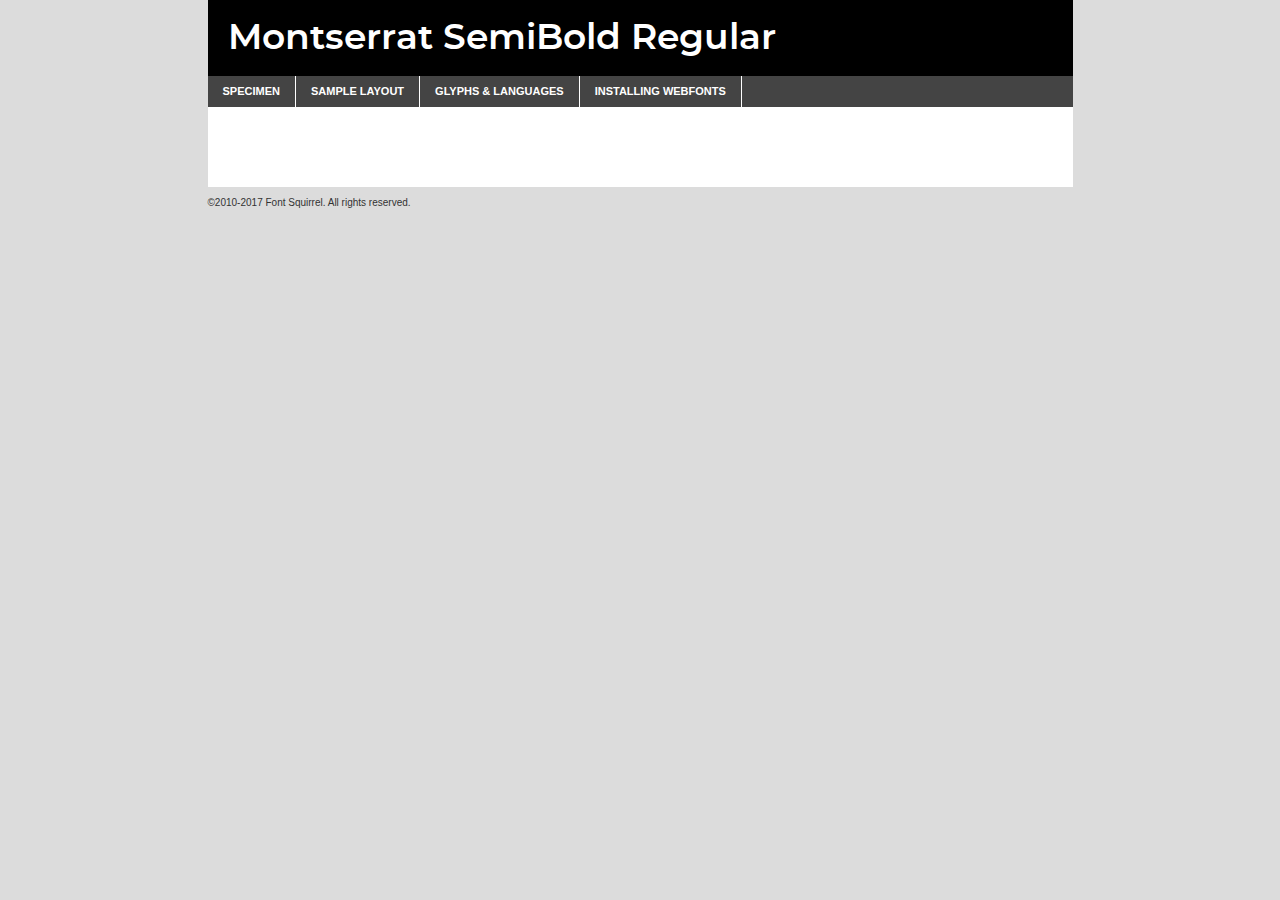
<file: assets/font/Montserrat/montserrat-semibold-demo.html>
<!DOCTYPE html PUBLIC "-//W3C//DTD XHTML 1.0 Transitional//EN"
	"http://www.w3.org/TR/xhtml1/DTD/xhtml1-transitional.dtd">

<html xmlns="http://www.w3.org/1999/xhtml" xml:lang="en" lang="en">
<head>
	<meta http-equiv="Content-Type" content="text/html; charset=utf-8" />
	<script src="http://ajax.googleapis.com/ajax/libs/jquery/1.7.2/jquery.min.js" type="text/javascript" charset="utf-8"></script>
	<script type="text/javascript">
	(function($){$.fn.easyTabs=function(option){var param=jQuery.extend({fadeSpeed:"fast",defaultContent:1,activeClass:'active'},option);$(this).each(function(){var thisId="#"+this.id;if(param.defaultContent==''){param.defaultContent=1;}
	if(typeof param.defaultContent=="number")
	{var defaultTab=$(thisId+" .tabs li:eq("+(param.defaultContent-1)+") a").attr('href').substr(1);}else{var defaultTab=param.defaultContent;}
	$(thisId+" .tabs li a").each(function(){var tabToHide=$(this).attr('href').substr(1);$("#"+tabToHide).addClass('easytabs-tab-content');});hideAll();changeContent(defaultTab);function hideAll(){$(thisId+" .easytabs-tab-content").hide();}
	function changeContent(tabId){hideAll();$(thisId+" .tabs li").removeClass(param.activeClass);$(thisId+" .tabs li a[href=#"+tabId+"]").closest('li').addClass(param.activeClass);if(param.fadeSpeed!="none")
	{$(thisId+" #"+tabId).fadeIn(param.fadeSpeed);}else{$(thisId+" #"+tabId).show();}}
	$(thisId+" .tabs li").click(function(){var tabId=$(this).find('a').attr('href').substr(1);changeContent(tabId);return false;});});}})(jQuery);
	</script>
	<link rel="stylesheet" href="specimen_files/specimen_stylesheet.css" type="text/css" charset="utf-8" />
	<link rel="stylesheet" href="stylesheet.css" type="text/css" charset="utf-8" />

	<style type="text/css">
					body{
				font-family: 'montserratsemibold';
							}
		</style>

	<title>Montserrat SemiBold Regular Specimen</title>
	
	
	<script type="text/javascript" charset="utf-8">
		$(document).ready(function() {
			$('#container').easyTabs({defaultContent:1});
		});
	</script>
</head>

<body>
<div id="container">
	<div id="header">
		Montserrat SemiBold Regular	</div>
	<ul class="tabs">
		<li><a href="#specimen">Specimen</a></li>
		<li><a href="#layout">Sample Layout</a></li>
				<li><a href="#glyphs">Glyphs &amp; Languages</a></li>
		<li><a href="#installing">Installing Webfonts</a></li>
		
	</ul>
	
	<div id="main_content">

		
			<div id="specimen">
		
				<div class="section">
					<div class="grid12 firstcol">
						<div class="huge">AaBb</div>
					</div>
				</div>
		
				<div class="section">
					<div class="glyph_range">A&#x200B;B&#x200b;C&#x200b;D&#x200b;E&#x200b;F&#x200b;G&#x200b;H&#x200b;I&#x200b;J&#x200b;K&#x200b;L&#x200b;M&#x200b;N&#x200b;O&#x200b;P&#x200b;Q&#x200b;R&#x200b;S&#x200b;T&#x200b;U&#x200b;V&#x200b;W&#x200b;X&#x200b;Y&#x200b;Z&#x200b;a&#x200b;b&#x200b;c&#x200b;d&#x200b;e&#x200b;f&#x200b;g&#x200b;h&#x200b;i&#x200b;j&#x200b;k&#x200b;l&#x200b;m&#x200b;n&#x200b;o&#x200b;p&#x200b;q&#x200b;r&#x200b;s&#x200b;t&#x200b;u&#x200b;v&#x200b;w&#x200b;x&#x200b;y&#x200b;z&#x200b;1&#x200b;2&#x200b;3&#x200b;4&#x200b;5&#x200b;6&#x200b;7&#x200b;8&#x200b;9&#x200b;0&#x200b;&amp;&#x200b;.&#x200b;,&#x200b;?&#x200b;!&#x200b;&#64;&#x200b;(&#x200b;)&#x200b;#&#x200b;$&#x200b;%&#x200b;*&#x200b;+&#x200b;-&#x200b;=&#x200b;:&#x200b;;</div>
				</div>
				<div class="section">
					<div class="grid12 firstcol">
						<table class="sample_table">
							<tr><td>10</td><td class="size10">abcdefghijklmnopqrstuvwxyzABCDEFGHIJKLMNOPQRSTUVWXYZ0123456789abcdefghijklmnopqrstuvwxyzABCDEFGHIJKLMNOPQRSTUVWXYZ0123456789abcdefghijklmnopqrstuvwxyzABCDEFGHIJKLMNOPQRSTUVWXYZ</td></tr>
							<tr><td>11</td><td class="size11">abcdefghijklmnopqrstuvwxyzABCDEFGHIJKLMNOPQRSTUVWXYZ0123456789abcdefghijklmnopqrstuvwxyzABCDEFGHIJKLMNOPQRSTUVWXYZ0123456789abcdefghijklmnopqrstuvwxyzABCDEFGHIJKLMNOPQRSTUVWXYZ</td></tr>
							<tr><td>12</td><td class="size12">abcdefghijklmnopqrstuvwxyzABCDEFGHIJKLMNOPQRSTUVWXYZ0123456789abcdefghijklmnopqrstuvwxyzABCDEFGHIJKLMNOPQRSTUVWXYZ0123456789abcdefghijklmnopqrstuvwxyzABCDEFGHIJKLMNOPQRSTUVWXYZ</td></tr>
							<tr><td>13</td><td class="size13">abcdefghijklmnopqrstuvwxyzABCDEFGHIJKLMNOPQRSTUVWXYZ0123456789abcdefghijklmnopqrstuvwxyzABCDEFGHIJKLMNOPQRSTUVWXYZ0123456789abcdefghijklmnopqrstuvwxyzABCDEFGHIJKLMNOPQRSTUVWXYZ</td></tr>
							<tr><td>14</td><td class="size14">abcdefghijklmnopqrstuvwxyzABCDEFGHIJKLMNOPQRSTUVWXYZ0123456789abcdefghijklmnopqrstuvwxyzABCDEFGHIJKLMNOPQRSTUVWXYZ0123456789abcdefghijklmnopqrstuvwxyzABCDEFGHIJKLMNOPQRSTUVWXYZ</td></tr>
							<tr><td>16</td><td class="size16">abcdefghijklmnopqrstuvwxyzABCDEFGHIJKLMNOPQRSTUVWXYZ0123456789abcdefghijklmnopqrstuvwxyzABCDEFGHIJKLMNOPQRSTUVWXYZ</td></tr>
							<tr><td>18</td><td class="size18">abcdefghijklmnopqrstuvwxyzABCDEFGHIJKLMNOPQRSTUVWXYZ0123456789abcdefghijklmnopqrstuvwxyzABCDEFGHIJKLMNOPQRSTUVWXYZ</td></tr>
							<tr><td>20</td><td class="size20">abcdefghijklmnopqrstuvwxyzABCDEFGHIJKLMNOPQRSTUVWXYZ0123456789abcdefghijklmnopqrstuvwxyzABCDEFGHIJKLMNOPQRSTUVWXYZ</td></tr>
							<tr><td>24</td><td class="size24">abcdefghijklmnopqrstuvwxyzABCDEFGHIJKLMNOPQRSTUVWXYZ0123456789abcdefghijklmnopqrstuvwxyzABCDEFGHIJKLMNOPQRSTUVWXYZ</td></tr>
							<tr><td>30</td><td class="size30">abcdefghijklmnopqrstuvwxyzABCDEFGHIJKLMNOPQRSTUVWXYZ0123456789abcdefghijklmnopqrstuvwxyzABCDEFGHIJKLMNOPQRSTUVWXYZ</td></tr>
							<tr><td>36</td><td class="size36">abcdefghijklmnopqrstuvwxyzABCDEFGHIJKLMNOPQRSTUVWXYZ0123456789abcdefghijklmnopqrstuvwxyzABCDEFGHIJKLMNOPQRSTUVWXYZ</td></tr>
							<tr><td>48</td><td class="size48">abcdefghijklmnopqrstuvwxyzABCDEFGHIJKLMNOPQRSTUVWXYZ0123456789abcdefghijklmnopqrstuvwxyzABCDEFGHIJKLMNOPQRSTUVWXYZ</td></tr>
							<tr><td>60</td><td class="size60">abcdefghijklmnopqrstuvwxyzABCDEFGHIJKLMNOPQRSTUVWXYZ0123456789abcdefghijklmnopqrstuvwxyzABCDEFGHIJKLMNOPQRSTUVWXYZ</td></tr>
							<tr><td>72</td><td class="size72">abcdefghijklmnopqrstuvwxyzABCDEFGHIJKLMNOPQRSTUVWXYZ0123456789abcdefghijklmnopqrstuvwxyzABCDEFGHIJKLMNOPQRSTUVWXYZ</td></tr>
							<tr><td>90</td><td class="size90">abcdefghijklmnopqrstuvwxyzABCDEFGHIJKLMNOPQRSTUVWXYZ0123456789abcdefghijklmnopqrstuvwxyzABCDEFGHIJKLMNOPQRSTUVWXYZ</td></tr>
						</table>
				
					</div>
			
				</div>
		
		
		
								<div class="section" id="bodycomparison">


										<div id="xheight">
				<div class="fontbody">&#x25FC;&#x25FC;&#x25FC;&#x25FC;&#x25FC;&#x25FC;&#x25FC;&#x25FC;&#x25FC;&#x25FC;&#x25FC;&#x25FC;&#x25FC;&#x25FC;&#x25FC;&#x25FC;&#x25FC;&#x25FC;&#x25FC;&#x25FC;&#x25FC;&#x25FC;&#x25FC;&#x25FC;&#x25FC;&#x25FC;&#x25FC;&#x25FC;&#x25FC;&#x25FC;&#x25FC;&#x25FC;&#x25FC;&#x25FC;&#x25FC;&#x25FC;&#x25FC;&#x25FC;&#x25FC;&#x25FC;&#x25FC;&#x25FC;&#x25FC;&#x25FC;&#x25FC;&#x25FC;&#x25FC;&#x25FC;&#x25FC;&#x25FC;&#x25FC;&#x25FC;&#x25FC;&#x25FC;&#x25FC;&#x25FC;&#x25FC;&#x25FC;&#x25FC;&#x25FC;&#x25FC;&#x25FC;&#x25FC;&#x25FC;&#x25FC;&#x25FC;&#x25FC;&#x25FC;&#x25FC;&#x25FC;&#x25FC;&#x25FC;&#x25FC;&#x25FC;&#x25FC;&#x25FC;&#x25FC;&#x25FC;&#x25FC;&#x25FC;&#x25FC;&#x25FC;&#x25FC;&#x25FC;&#x25FC;&#x25FC;&#x25FC;&#x25FC;&#x25FC;&#x25FC;&#x25FC;&#x25FC;&#x25FC;&#x25FC;&#x25FC;&#x25FC;&#x25FC;&#x25FC;&#x25FC;body</div><div class="arialbody">body</div><div class="verdanabody">body</div><div class="georgiabody">body</div></div>
										<div class="fontbody" style="z-index:1">
											body<span>Montserrat SemiBold Regular</span>
										</div>
										<div class="arialbody" style="z-index:1">
											body<span>Arial</span>
										</div>
										<div class="verdanabody" style="z-index:1">
											body<span>Verdana</span>
										</div>
										<div class="georgiabody" style="z-index:1">
											body<span>Georgia</span>
										</div>



								</div>
		
		
				<div class="section psample psample_row1" id="">
					
					<div class="grid2 firstcol">
						<p class="size10"><span>10.</span>Aenean lacinia bibendum nulla sed consectetur. Fusce dapibus, tellus ac cursus commodo, tortor mauris condimentum nibh, ut fermentum massa justo sit amet risus. Nullam id dolor id nibh ultricies vehicula ut id elit. Cum sociis natoque penatibus et magnis dis parturient montes, nascetur ridiculus mus. Nulla vitae elit libero, a pharetra augue.</p>
			
					</div>
					<div class="grid3">
						<p class="size11"><span>11.</span>Aenean lacinia bibendum nulla sed consectetur. Fusce dapibus, tellus ac cursus commodo, tortor mauris condimentum nibh, ut fermentum massa justo sit amet risus. Nullam id dolor id nibh ultricies vehicula ut id elit. Cum sociis natoque penatibus et magnis dis parturient montes, nascetur ridiculus mus. Nulla vitae elit libero, a pharetra augue.</p>
			
					</div>
					<div class="grid3">
						<p class="size12"><span>12.</span>Aenean lacinia bibendum nulla sed consectetur. Fusce dapibus, tellus ac cursus commodo, tortor mauris condimentum nibh, ut fermentum massa justo sit amet risus. Nullam id dolor id nibh ultricies vehicula ut id elit. Cum sociis natoque penatibus et magnis dis parturient montes, nascetur ridiculus mus. Nulla vitae elit libero, a pharetra augue.</p>
			
					</div>
					<div class="grid4">
						<p class="size13"><span>13.</span>Aenean lacinia bibendum nulla sed consectetur. Fusce dapibus, tellus ac cursus commodo, tortor mauris condimentum nibh, ut fermentum massa justo sit amet risus. Nullam id dolor id nibh ultricies vehicula ut id elit. Cum sociis natoque penatibus et magnis dis parturient montes, nascetur ridiculus mus. Nulla vitae elit libero, a pharetra augue.</p>
			
					</div>
					<div class="white_blend"></div>
					
				</div>
				<div class="section psample psample_row2" id="">
					<div class="grid3 firstcol">
						<p class="size14"><span>14.</span>Aenean lacinia bibendum nulla sed consectetur. Fusce dapibus, tellus ac cursus commodo, tortor mauris condimentum nibh, ut fermentum massa justo sit amet risus. Nullam id dolor id nibh ultricies vehicula ut id elit. Cum sociis natoque penatibus et magnis dis parturient montes, nascetur ridiculus mus. Nulla vitae elit libero, a pharetra augue.</p>
			
					</div>
					<div class="grid4">
						<p class="size16"><span>16.</span>Aenean lacinia bibendum nulla sed consectetur. Fusce dapibus, tellus ac cursus commodo, tortor mauris condimentum nibh, ut fermentum massa justo sit amet risus. Nullam id dolor id nibh ultricies vehicula ut id elit. Cum sociis natoque penatibus et magnis dis parturient montes, nascetur ridiculus mus. Nulla vitae elit libero, a pharetra augue.</p>
			
					</div>
					<div class="grid5">
						<p class="size18"><span>18.</span>Aenean lacinia bibendum nulla sed consectetur. Fusce dapibus, tellus ac cursus commodo, tortor mauris condimentum nibh, ut fermentum massa justo sit amet risus. Nullam id dolor id nibh ultricies vehicula ut id elit. Cum sociis natoque penatibus et magnis dis parturient montes, nascetur ridiculus mus. Nulla vitae elit libero, a pharetra augue.</p>
			
					</div>

					<div class="white_blend"></div>

				</div>
				
				<div class="section psample psample_row3" id="">
					<div class="grid5 firstcol">
						<p class="size20"><span>20.</span>Aenean lacinia bibendum nulla sed consectetur. Fusce dapibus, tellus ac cursus commodo, tortor mauris condimentum nibh, ut fermentum massa justo sit amet risus. Nullam id dolor id nibh ultricies vehicula ut id elit. Cum sociis natoque penatibus et magnis dis parturient montes, nascetur ridiculus mus. Nulla vitae elit libero, a pharetra augue.</p>
					</div>
					<div class="grid7">
						<p class="size24"><span>24.</span>Aenean lacinia bibendum nulla sed consectetur. Fusce dapibus, tellus ac cursus commodo, tortor mauris condimentum nibh, ut fermentum massa justo sit amet risus. Nullam id dolor id nibh ultricies vehicula ut id elit. Cum sociis natoque penatibus et magnis dis parturient montes, nascetur ridiculus mus. Nulla vitae elit libero, a pharetra augue.</p>
					</div>
					
					<div class="white_blend"></div>
					
				</div>
				
				<div class="section psample psample_row4" id="">
					<div class="grid12 firstcol">
						<p class="size30"><span>30.</span>Aenean lacinia bibendum nulla sed consectetur. Fusce dapibus, tellus ac cursus commodo, tortor mauris condimentum nibh, ut fermentum massa justo sit amet risus. Nullam id dolor id nibh ultricies vehicula ut id elit. Cum sociis natoque penatibus et magnis dis parturient montes, nascetur ridiculus mus. Nulla vitae elit libero, a pharetra augue.</p>
					</div>
					<div class="white_blend"></div>
					
				</div>
				
				
				
				<div class="section psample psample_row1 fullreverse">
					<div class="grid2 firstcol">
						<p class="size10"><span>10.</span>Aenean lacinia bibendum nulla sed consectetur. Fusce dapibus, tellus ac cursus commodo, tortor mauris condimentum nibh, ut fermentum massa justo sit amet risus. Nullam id dolor id nibh ultricies vehicula ut id elit. Cum sociis natoque penatibus et magnis dis parturient montes, nascetur ridiculus mus. Nulla vitae elit libero, a pharetra augue.</p>
			
					</div>
					<div class="grid3">
						<p class="size11"><span>11.</span>Aenean lacinia bibendum nulla sed consectetur. Fusce dapibus, tellus ac cursus commodo, tortor mauris condimentum nibh, ut fermentum massa justo sit amet risus. Nullam id dolor id nibh ultricies vehicula ut id elit. Cum sociis natoque penatibus et magnis dis parturient montes, nascetur ridiculus mus. Nulla vitae elit libero, a pharetra augue.</p>
			
					</div>
					<div class="grid3">
						<p class="size12"><span>12.</span>Aenean lacinia bibendum nulla sed consectetur. Fusce dapibus, tellus ac cursus commodo, tortor mauris condimentum nibh, ut fermentum massa justo sit amet risus. Nullam id dolor id nibh ultricies vehicula ut id elit. Cum sociis natoque penatibus et magnis dis parturient montes, nascetur ridiculus mus. Nulla vitae elit libero, a pharetra augue.</p>
			
					</div>
					<div class="grid4">
						<p class="size13"><span>13.</span>Aenean lacinia bibendum nulla sed consectetur. Fusce dapibus, tellus ac cursus commodo, tortor mauris condimentum nibh, ut fermentum massa justo sit amet risus. Nullam id dolor id nibh ultricies vehicula ut id elit. Cum sociis natoque penatibus et magnis dis parturient montes, nascetur ridiculus mus. Nulla vitae elit libero, a pharetra augue.</p>
			
					</div>
					<div class="black_blend"></div>
					
				</div>
				
				<div class="section psample psample_row2 fullreverse">
					<div class="grid3 firstcol">
						<p class="size14"><span>14.</span>Aenean lacinia bibendum nulla sed consectetur. Fusce dapibus, tellus ac cursus commodo, tortor mauris condimentum nibh, ut fermentum massa justo sit amet risus. Nullam id dolor id nibh ultricies vehicula ut id elit. Cum sociis natoque penatibus et magnis dis parturient montes, nascetur ridiculus mus. Nulla vitae elit libero, a pharetra augue.</p>
			
					</div>
					<div class="grid4">
						<p class="size16"><span>16.</span>Aenean lacinia bibendum nulla sed consectetur. Fusce dapibus, tellus ac cursus commodo, tortor mauris condimentum nibh, ut fermentum massa justo sit amet risus. Nullam id dolor id nibh ultricies vehicula ut id elit. Cum sociis natoque penatibus et magnis dis parturient montes, nascetur ridiculus mus. Nulla vitae elit libero, a pharetra augue.</p>
			
					</div>
					<div class="grid5">
						<p class="size18"><span>18.</span>Aenean lacinia bibendum nulla sed consectetur. Fusce dapibus, tellus ac cursus commodo, tortor mauris condimentum nibh, ut fermentum massa justo sit amet risus. Nullam id dolor id nibh ultricies vehicula ut id elit. Cum sociis natoque penatibus et magnis dis parturient montes, nascetur ridiculus mus. Nulla vitae elit libero, a pharetra augue.</p>
			
					</div>
					<div class="black_blend"></div>

				</div>
				
				<div class="section psample fullreverse psample_row3" id="">
					<div class="grid5 firstcol">
						<p class="size20"><span>20.</span>Aenean lacinia bibendum nulla sed consectetur. Fusce dapibus, tellus ac cursus commodo, tortor mauris condimentum nibh, ut fermentum massa justo sit amet risus. Nullam id dolor id nibh ultricies vehicula ut id elit. Cum sociis natoque penatibus et magnis dis parturient montes, nascetur ridiculus mus. Nulla vitae elit libero, a pharetra augue.</p>
					</div>
					<div class="grid7">
						<p class="size24"><span>24.</span>Aenean lacinia bibendum nulla sed consectetur. Fusce dapibus, tellus ac cursus commodo, tortor mauris condimentum nibh, ut fermentum massa justo sit amet risus. Nullam id dolor id nibh ultricies vehicula ut id elit. Cum sociis natoque penatibus et magnis dis parturient montes, nascetur ridiculus mus. Nulla vitae elit libero, a pharetra augue.</p>
					</div>
					
					<div class="black_blend"></div>
					
				</div>
				
				<div class="section psample fullreverse psample_row4" id="" style="border-bottom: 20px #000 solid;">
					<div class="grid12 firstcol">
						<p class="size30"><span>30.</span>Aenean lacinia bibendum nulla sed consectetur. Fusce dapibus, tellus ac cursus commodo, tortor mauris condimentum nibh, ut fermentum massa justo sit amet risus. Nullam id dolor id nibh ultricies vehicula ut id elit. Cum sociis natoque penatibus et magnis dis parturient montes, nascetur ridiculus mus. Nulla vitae elit libero, a pharetra augue.</p>
					</div>
					<div class="black_blend"></div>
					
				</div>
				
				
				
				
			</div>
			
			<div id="layout">
				
				<div class="section">
					
					<div class="grid12 firstcol">
						<h1>Lorem Ipsum Dolor</h1>
						<h2>Etiam porta sem malesuada magna mollis euismod</h2>
						
						<p class="byline">By <a href="#link">Aenean Lacinia</a></p>
					</div>
				</div>
				<div class="section">
					<div class="grid8 firstcol">
						<p class="large">Donec sed odio dui. Morbi leo risus, porta ac consectetur ac, vestibulum at eros. Fusce dapibus, tellus ac cursus commodo, tortor mauris condimentum nibh, ut fermentum massa justo sit amet risus. </p>

						
						<h3>Pellentesque ornare sem</h3>

						<p>Maecenas sed diam eget risus varius blandit sit amet non magna. Maecenas faucibus mollis interdum. Donec ullamcorper nulla non metus auctor fringilla. Nullam id dolor id nibh ultricies vehicula ut id elit. Nullam id dolor id nibh ultricies vehicula ut id elit. </p>

						<p>Aenean eu leo quam. Pellentesque ornare sem lacinia quam venenatis vestibulum. Lorem ipsum dolor sit amet, consectetur adipiscing elit. Cum sociis natoque penatibus et magnis dis parturient montes, nascetur ridiculus mus. </p>

						<p>Nulla vitae elit libero, a pharetra augue. Praesent commodo cursus magna, vel scelerisque nisl consectetur et. Aenean lacinia bibendum nulla sed consectetur. </p>

						<p>Nullam quis risus eget urna mollis ornare vel eu leo. Nullam quis risus eget urna mollis ornare vel eu leo. Maecenas sed diam eget risus varius blandit sit amet non magna. Donec ullamcorper nulla non metus auctor fringilla. </p>

						<h3>Cras mattis consectetur</h3>

						<p>Aenean eu leo quam. Pellentesque ornare sem lacinia quam venenatis vestibulum. Aenean lacinia bibendum nulla sed consectetur. Integer posuere erat a ante venenatis dapibus posuere velit aliquet. Cras mattis consectetur purus sit amet fermentum. </p>

						<p>Nullam id dolor id nibh ultricies vehicula ut id elit. Nullam quis risus eget urna mollis ornare vel eu leo. Cras mattis consectetur purus sit amet fermentum.</p>
					</div>
					
					<div class="grid4 sidebar">
						
						<div class="box reverse">
							<p class="last">Nullam quis risus eget urna mollis ornare vel eu leo. Donec ullamcorper nulla non metus auctor fringilla. Cras mattis consectetur purus sit amet fermentum. Sed posuere consectetur est at lobortis. Lorem ipsum dolor sit amet, consectetur adipiscing elit. </p>
						</div>
						
						<p class="caption">Maecenas sed diam eget risus varius.</p>

						<p>Vestibulum id ligula porta felis euismod semper. Integer posuere erat a ante venenatis dapibus posuere velit aliquet. Vestibulum id ligula porta felis euismod semper. Sed posuere consectetur est at lobortis. Maecenas sed diam eget risus varius blandit sit amet non magna. Fusce dapibus, tellus ac cursus commodo, tortor mauris condimentum nibh, ut fermentum massa justo sit amet risus. </p>

					

						<p>Duis mollis, est non commodo luctus, nisi erat porttitor ligula, eget lacinia odio sem nec elit. Aenean lacinia bibendum nulla sed consectetur. Vivamus sagittis lacus vel augue laoreet rutrum faucibus dolor auctor. Aenean lacinia bibendum nulla sed consectetur. Nullam quis risus eget urna mollis ornare vel eu leo. </p>

						<p>Praesent commodo cursus magna, vel scelerisque nisl consectetur et. Donec ullamcorper nulla non metus auctor fringilla. Maecenas faucibus mollis interdum. Fusce dapibus, tellus ac cursus commodo, tortor mauris condimentum nibh, ut fermentum massa justo sit amet risus. </p>

					</div>
				</div>
				
			</div>


			



		<div id="glyphs">
			<div class="section">
				<div class="grid12 firstcol">
			
				<h1>Language Support</h1>
				<p>The subset of Montserrat SemiBold Regular in this kit supports the following languages:<br />
			
					Albanian, Basque, Breton, Chamorro, Danish, Dutch, English, Faroese, Finnish, French, Frisian, Galician, German, Icelandic, Italian, Malagasy, Norwegian, Portuguese, Spanish, Alsatian, Aragonese, Arapaho, Arrernte, Asturian, Aymara, Bislama, Cebuano, Corsican, Fijian, French_creole, Genoese, Gilbertese, Greenlandic, Haitian_creole, Hiligaynon, Hmong, Hopi, Ibanag, Iloko_ilokano, Indonesian, Interglossa_glosa, Interlingua, Irish_gaelic, Jerriais, Lojban, Lombard, Luxembourgeois, Manx, Mohawk, Norfolk_pitcairnese, Occitan, Oromo, Pangasinan, Papiamento, Piedmontese, Potawatomi, Rhaeto-romance, Romansh, Rotokas, Sami_lule, Samoan, Sardinian, Scots_gaelic, Seychelles_creole, Shona, Sicilian, Somali, Southern_ndebele, Swahili, Swati_swazi, Tagalog_filipino_pilipino, Tetum, Tok_pisin, Uyghur_latinized, Volapuk, Walloon, Warlpiri, Xhosa, Yapese, Zulu, Latinbasic, Ubasic, Demo				</p>
				<h1>Glyph Chart</h1>
				<p>The subset of Montserrat SemiBold Regular in this kit includes all the glyphs listed below. Unicode entities are included above each glyph to help you insert individual characters into your layout.</p>
				<div id="glyph_chart">
			
																														 <div><p>&amp;#13;</p>&#13;</div>
																				 <div><p>&amp;#32;</p>&#32;</div>
																				 <div><p>&amp;#33;</p>&#33;</div>
																				 <div><p>&amp;#34;</p>&#34;</div>
																				 <div><p>&amp;#35;</p>&#35;</div>
																				 <div><p>&amp;#36;</p>&#36;</div>
																				 <div><p>&amp;#37;</p>&#37;</div>
																				 <div><p>&amp;#38;</p>&#38;</div>
																				 <div><p>&amp;#39;</p>&#39;</div>
																				 <div><p>&amp;#40;</p>&#40;</div>
																				 <div><p>&amp;#41;</p>&#41;</div>
																				 <div><p>&amp;#42;</p>&#42;</div>
																				 <div><p>&amp;#43;</p>&#43;</div>
																				 <div><p>&amp;#44;</p>&#44;</div>
																				 <div><p>&amp;#45;</p>&#45;</div>
																				 <div><p>&amp;#46;</p>&#46;</div>
																				 <div><p>&amp;#47;</p>&#47;</div>
																				 <div><p>&amp;#48;</p>&#48;</div>
																				 <div><p>&amp;#49;</p>&#49;</div>
																				 <div><p>&amp;#50;</p>&#50;</div>
																				 <div><p>&amp;#51;</p>&#51;</div>
																				 <div><p>&amp;#52;</p>&#52;</div>
																				 <div><p>&amp;#53;</p>&#53;</div>
																				 <div><p>&amp;#54;</p>&#54;</div>
																				 <div><p>&amp;#55;</p>&#55;</div>
																				 <div><p>&amp;#56;</p>&#56;</div>
																				 <div><p>&amp;#57;</p>&#57;</div>
																				 <div><p>&amp;#58;</p>&#58;</div>
																				 <div><p>&amp;#59;</p>&#59;</div>
																				 <div><p>&amp;#60;</p>&#60;</div>
																				 <div><p>&amp;#61;</p>&#61;</div>
																				 <div><p>&amp;#62;</p>&#62;</div>
																				 <div><p>&amp;#63;</p>&#63;</div>
																				 <div><p>&amp;#64;</p>&#64;</div>
																				 <div><p>&amp;#65;</p>&#65;</div>
																				 <div><p>&amp;#66;</p>&#66;</div>
																				 <div><p>&amp;#67;</p>&#67;</div>
																				 <div><p>&amp;#68;</p>&#68;</div>
																				 <div><p>&amp;#69;</p>&#69;</div>
																				 <div><p>&amp;#70;</p>&#70;</div>
																				 <div><p>&amp;#71;</p>&#71;</div>
																				 <div><p>&amp;#72;</p>&#72;</div>
																				 <div><p>&amp;#73;</p>&#73;</div>
																				 <div><p>&amp;#74;</p>&#74;</div>
																				 <div><p>&amp;#75;</p>&#75;</div>
																				 <div><p>&amp;#76;</p>&#76;</div>
																				 <div><p>&amp;#77;</p>&#77;</div>
																				 <div><p>&amp;#78;</p>&#78;</div>
																				 <div><p>&amp;#79;</p>&#79;</div>
																				 <div><p>&amp;#80;</p>&#80;</div>
																				 <div><p>&amp;#81;</p>&#81;</div>
																				 <div><p>&amp;#82;</p>&#82;</div>
																				 <div><p>&amp;#83;</p>&#83;</div>
																				 <div><p>&amp;#84;</p>&#84;</div>
																				 <div><p>&amp;#85;</p>&#85;</div>
																				 <div><p>&amp;#86;</p>&#86;</div>
																				 <div><p>&amp;#87;</p>&#87;</div>
																				 <div><p>&amp;#88;</p>&#88;</div>
																				 <div><p>&amp;#89;</p>&#89;</div>
																				 <div><p>&amp;#90;</p>&#90;</div>
																				 <div><p>&amp;#91;</p>&#91;</div>
																				 <div><p>&amp;#92;</p>&#92;</div>
																				 <div><p>&amp;#93;</p>&#93;</div>
																				 <div><p>&amp;#94;</p>&#94;</div>
																				 <div><p>&amp;#95;</p>&#95;</div>
																				 <div><p>&amp;#96;</p>&#96;</div>
																				 <div><p>&amp;#97;</p>&#97;</div>
																				 <div><p>&amp;#98;</p>&#98;</div>
																				 <div><p>&amp;#99;</p>&#99;</div>
																				 <div><p>&amp;#100;</p>&#100;</div>
																				 <div><p>&amp;#101;</p>&#101;</div>
																				 <div><p>&amp;#102;</p>&#102;</div>
																				 <div><p>&amp;#103;</p>&#103;</div>
																				 <div><p>&amp;#104;</p>&#104;</div>
																				 <div><p>&amp;#105;</p>&#105;</div>
																				 <div><p>&amp;#106;</p>&#106;</div>
																				 <div><p>&amp;#107;</p>&#107;</div>
																				 <div><p>&amp;#108;</p>&#108;</div>
																				 <div><p>&amp;#109;</p>&#109;</div>
																				 <div><p>&amp;#110;</p>&#110;</div>
																				 <div><p>&amp;#111;</p>&#111;</div>
																				 <div><p>&amp;#112;</p>&#112;</div>
																				 <div><p>&amp;#113;</p>&#113;</div>
																				 <div><p>&amp;#114;</p>&#114;</div>
																				 <div><p>&amp;#115;</p>&#115;</div>
																				 <div><p>&amp;#116;</p>&#116;</div>
																				 <div><p>&amp;#117;</p>&#117;</div>
																				 <div><p>&amp;#118;</p>&#118;</div>
																				 <div><p>&amp;#119;</p>&#119;</div>
																				 <div><p>&amp;#120;</p>&#120;</div>
																				 <div><p>&amp;#121;</p>&#121;</div>
																				 <div><p>&amp;#122;</p>&#122;</div>
																				 <div><p>&amp;#123;</p>&#123;</div>
																				 <div><p>&amp;#124;</p>&#124;</div>
																				 <div><p>&amp;#125;</p>&#125;</div>
																				 <div><p>&amp;#126;</p>&#126;</div>
																				 <div><p>&amp;#160;</p>&#160;</div>
																				 <div><p>&amp;#161;</p>&#161;</div>
																				 <div><p>&amp;#162;</p>&#162;</div>
																				 <div><p>&amp;#163;</p>&#163;</div>
																				 <div><p>&amp;#164;</p>&#164;</div>
																				 <div><p>&amp;#165;</p>&#165;</div>
																				 <div><p>&amp;#166;</p>&#166;</div>
																				 <div><p>&amp;#167;</p>&#167;</div>
																				 <div><p>&amp;#168;</p>&#168;</div>
																				 <div><p>&amp;#169;</p>&#169;</div>
																				 <div><p>&amp;#170;</p>&#170;</div>
																				 <div><p>&amp;#171;</p>&#171;</div>
																				 <div><p>&amp;#172;</p>&#172;</div>
																				 <div><p>&amp;#173;</p>&#173;</div>
																				 <div><p>&amp;#174;</p>&#174;</div>
																				 <div><p>&amp;#175;</p>&#175;</div>
																				 <div><p>&amp;#176;</p>&#176;</div>
																				 <div><p>&amp;#177;</p>&#177;</div>
																				 <div><p>&amp;#178;</p>&#178;</div>
																				 <div><p>&amp;#179;</p>&#179;</div>
																				 <div><p>&amp;#180;</p>&#180;</div>
																				 <div><p>&amp;#181;</p>&#181;</div>
																				 <div><p>&amp;#182;</p>&#182;</div>
																				 <div><p>&amp;#183;</p>&#183;</div>
																				 <div><p>&amp;#184;</p>&#184;</div>
																				 <div><p>&amp;#185;</p>&#185;</div>
																				 <div><p>&amp;#186;</p>&#186;</div>
																				 <div><p>&amp;#187;</p>&#187;</div>
																				 <div><p>&amp;#188;</p>&#188;</div>
																				 <div><p>&amp;#189;</p>&#189;</div>
																				 <div><p>&amp;#190;</p>&#190;</div>
																				 <div><p>&amp;#191;</p>&#191;</div>
																				 <div><p>&amp;#192;</p>&#192;</div>
																				 <div><p>&amp;#193;</p>&#193;</div>
																				 <div><p>&amp;#194;</p>&#194;</div>
																				 <div><p>&amp;#195;</p>&#195;</div>
																				 <div><p>&amp;#196;</p>&#196;</div>
																				 <div><p>&amp;#197;</p>&#197;</div>
																				 <div><p>&amp;#198;</p>&#198;</div>
																				 <div><p>&amp;#199;</p>&#199;</div>
																				 <div><p>&amp;#200;</p>&#200;</div>
																				 <div><p>&amp;#201;</p>&#201;</div>
																				 <div><p>&amp;#202;</p>&#202;</div>
																				 <div><p>&amp;#203;</p>&#203;</div>
																				 <div><p>&amp;#204;</p>&#204;</div>
																				 <div><p>&amp;#205;</p>&#205;</div>
																				 <div><p>&amp;#206;</p>&#206;</div>
																				 <div><p>&amp;#207;</p>&#207;</div>
																				 <div><p>&amp;#208;</p>&#208;</div>
																				 <div><p>&amp;#209;</p>&#209;</div>
																				 <div><p>&amp;#210;</p>&#210;</div>
																				 <div><p>&amp;#211;</p>&#211;</div>
																				 <div><p>&amp;#212;</p>&#212;</div>
																				 <div><p>&amp;#213;</p>&#213;</div>
																				 <div><p>&amp;#214;</p>&#214;</div>
																				 <div><p>&amp;#215;</p>&#215;</div>
																				 <div><p>&amp;#216;</p>&#216;</div>
																				 <div><p>&amp;#217;</p>&#217;</div>
																				 <div><p>&amp;#218;</p>&#218;</div>
																				 <div><p>&amp;#219;</p>&#219;</div>
																				 <div><p>&amp;#220;</p>&#220;</div>
																				 <div><p>&amp;#221;</p>&#221;</div>
																				 <div><p>&amp;#222;</p>&#222;</div>
																				 <div><p>&amp;#223;</p>&#223;</div>
																				 <div><p>&amp;#224;</p>&#224;</div>
																				 <div><p>&amp;#225;</p>&#225;</div>
																				 <div><p>&amp;#226;</p>&#226;</div>
																				 <div><p>&amp;#227;</p>&#227;</div>
																				 <div><p>&amp;#228;</p>&#228;</div>
																				 <div><p>&amp;#229;</p>&#229;</div>
																				 <div><p>&amp;#230;</p>&#230;</div>
																				 <div><p>&amp;#231;</p>&#231;</div>
																				 <div><p>&amp;#232;</p>&#232;</div>
																				 <div><p>&amp;#233;</p>&#233;</div>
																				 <div><p>&amp;#234;</p>&#234;</div>
																				 <div><p>&amp;#235;</p>&#235;</div>
																				 <div><p>&amp;#236;</p>&#236;</div>
																				 <div><p>&amp;#237;</p>&#237;</div>
																				 <div><p>&amp;#238;</p>&#238;</div>
																				 <div><p>&amp;#239;</p>&#239;</div>
																				 <div><p>&amp;#240;</p>&#240;</div>
																				 <div><p>&amp;#241;</p>&#241;</div>
																				 <div><p>&amp;#242;</p>&#242;</div>
																				 <div><p>&amp;#243;</p>&#243;</div>
																				 <div><p>&amp;#244;</p>&#244;</div>
																				 <div><p>&amp;#245;</p>&#245;</div>
																				 <div><p>&amp;#246;</p>&#246;</div>
																				 <div><p>&amp;#247;</p>&#247;</div>
																				 <div><p>&amp;#248;</p>&#248;</div>
																				 <div><p>&amp;#249;</p>&#249;</div>
																				 <div><p>&amp;#250;</p>&#250;</div>
																				 <div><p>&amp;#251;</p>&#251;</div>
																				 <div><p>&amp;#252;</p>&#252;</div>
																				 <div><p>&amp;#253;</p>&#253;</div>
																				 <div><p>&amp;#254;</p>&#254;</div>
																				 <div><p>&amp;#255;</p>&#255;</div>
																				 <div><p>&amp;#338;</p>&#338;</div>
																				 <div><p>&amp;#339;</p>&#339;</div>
																				 <div><p>&amp;#376;</p>&#376;</div>
																				 <div><p>&amp;#710;</p>&#710;</div>
																				 <div><p>&amp;#732;</p>&#732;</div>
																				 <div><p>&amp;#8192;</p>&#8192;</div>
																				 <div><p>&amp;#8193;</p>&#8193;</div>
																				 <div><p>&amp;#8194;</p>&#8194;</div>
																				 <div><p>&amp;#8195;</p>&#8195;</div>
																				 <div><p>&amp;#8196;</p>&#8196;</div>
																				 <div><p>&amp;#8197;</p>&#8197;</div>
																				 <div><p>&amp;#8198;</p>&#8198;</div>
																				 <div><p>&amp;#8199;</p>&#8199;</div>
																				 <div><p>&amp;#8200;</p>&#8200;</div>
																				 <div><p>&amp;#8201;</p>&#8201;</div>
																				 <div><p>&amp;#8202;</p>&#8202;</div>
																				 <div><p>&amp;#8208;</p>&#8208;</div>
																				 <div><p>&amp;#8209;</p>&#8209;</div>
																				 <div><p>&amp;#8210;</p>&#8210;</div>
																				 <div><p>&amp;#8211;</p>&#8211;</div>
																				 <div><p>&amp;#8212;</p>&#8212;</div>
																				 <div><p>&amp;#8216;</p>&#8216;</div>
																				 <div><p>&amp;#8217;</p>&#8217;</div>
																				 <div><p>&amp;#8218;</p>&#8218;</div>
																				 <div><p>&amp;#8220;</p>&#8220;</div>
																				 <div><p>&amp;#8221;</p>&#8221;</div>
																				 <div><p>&amp;#8222;</p>&#8222;</div>
																				 <div><p>&amp;#8226;</p>&#8226;</div>
																				 <div><p>&amp;#8230;</p>&#8230;</div>
																				 <div><p>&amp;#8239;</p>&#8239;</div>
																				 <div><p>&amp;#8249;</p>&#8249;</div>
																				 <div><p>&amp;#8250;</p>&#8250;</div>
																				 <div><p>&amp;#8287;</p>&#8287;</div>
																				 <div><p>&amp;#8364;</p>&#8364;</div>
																				 <div><p>&amp;#8482;</p>&#8482;</div>
																				 <div><p>&amp;#9724;</p>&#9724;</div>
																				 <div><p>&amp;#64257;</p>&#64257;</div>
																				 <div><p>&amp;#64258;</p>&#64258;</div>
																																						</div>	
				</div>
		
		
			</div>
		</div>
		
		
		<div id="specs">
			
		</div>
	
		<div id="installing">
			<div class="section">
				<div class="grid7 firstcol">
					<h1>Installing Webfonts</h1>
					
					<p>Webfonts are supported by all major browser platforms but not all in the same way. There are currently four different font formats that must be included in order to target all browsers. This includes TTF, WOFF, EOT and SVG.</p>
					
					<h2>1. Upload your webfonts</h2>
					<p>You must upload your webfont kit to your website. They should be in or near the same directory as your CSS files.</p>
					
					<h2>2. Include the webfont stylesheet</h2>
					<p>A special CSS @font-face declaration helps the various browsers select the appropriate font it needs without causing you a bunch of headaches. Learn more about this syntax by reading the <a href="https://www.fontspring.com/blog/further-hardening-of-the-bulletproof-syntax">Fontspring blog post</a> about it. The code for it is as follows:</p>


<code>
@font-face{ 
	font-family: 'MyWebFont';
	src: url('WebFont.eot');
	src: url('WebFont.eot?#iefix') format('embedded-opentype'),
	     url('WebFont.woff') format('woff'),
	     url('WebFont.ttf') format('truetype'),
	     url('WebFont.svg#webfont') format('svg');
}
</code>

	<p>We've already gone ahead and generated the code for you. All you have to do is link to the stylesheet in your HTML, like this:</p>
	<code>&lt;link rel=&quot;stylesheet&quot; href=&quot;stylesheet.css&quot; type=&quot;text/css&quot; charset=&quot;utf-8&quot; /&gt;</code>

					<h2>3. Modify your own stylesheet</h2>
					<p>To take advantage of your new fonts, you must tell your stylesheet to use them. Look at the original @font-face declaration above and find the property called "font-family." The name linked there will be what you use to reference the font. Prepend that webfont name to the font stack in the "font-family" property, inside the selector you want to change. For example:</p>
<code>p { font-family: 'WebFont', Arial, sans-serif; }</code>

<h2>4. Test</h2>
<p>Getting webfonts to work cross-browser <em>can</em> be tricky. Use the information in the sidebar to help you if you find that fonts aren't loading in a particular browser.</p>
				</div>
				
				<div class="grid5 sidebar">
					<div class="box">
						<h2>Troubleshooting<br />Font-Face Problems</h2>
						<p>Having trouble getting your webfonts to load in your new website? Here are some tips to sort out what might be the problem.</p>

						<h3>Fonts not showing in any browser</h3>

						<p>This sounds like you need to work on the plumbing. You either did not upload the fonts to the correct directory, or you did not link the fonts properly in the CSS. If you've confirmed that all this is correct and you still have a problem, take a look at your .htaccess file and see if requests are getting intercepted.</p>

						<h3>Fonts not loading in iPhone or iPad</h3>

						<p>The most common problem here is that you are serving the fonts from an IIS server. IIS refuses to serve files that have unknown MIME types. If that is the case, you must set the MIME type for SVG to "image/svg+xml" in the server settings. Follow these instructions from Microsoft if you need help.</p>

						<h3>Fonts not loading in Firefox</h3>

						<p>The primary reason for this failure? You are still using a version Firefox older than 3.5. So upgrade already! If that isn't it, then you are very likely serving fonts from a different domain. Firefox requires that all font assets be served from the same domain. Lastly it is possible that you need to add WOFF to your list of MIME types (if you are serving via IIS.)</p>

						<h3>Fonts not loading in IE</h3>

						<p>Are you looking at Internet Explorer on an actual Windows machine or are you cheating by using a service like Adobe BrowserLab? Many of these screenshot services do not render @font-face for IE. Best to test it on a real machine.</p>

						<h3>Fonts not loading in IE9</h3>

						<p>IE9, like Firefox, requires that fonts be served from the same domain as the website. Make sure that is the case.</p>
					</div>
				</div>
			</div>
			
		</div>
	
	</div>
	<div id="footer">
		<p>&copy;2010-2017 Font Squirrel. All rights reserved.</p>
	</div>
</div>
</body>
</html>
</file>
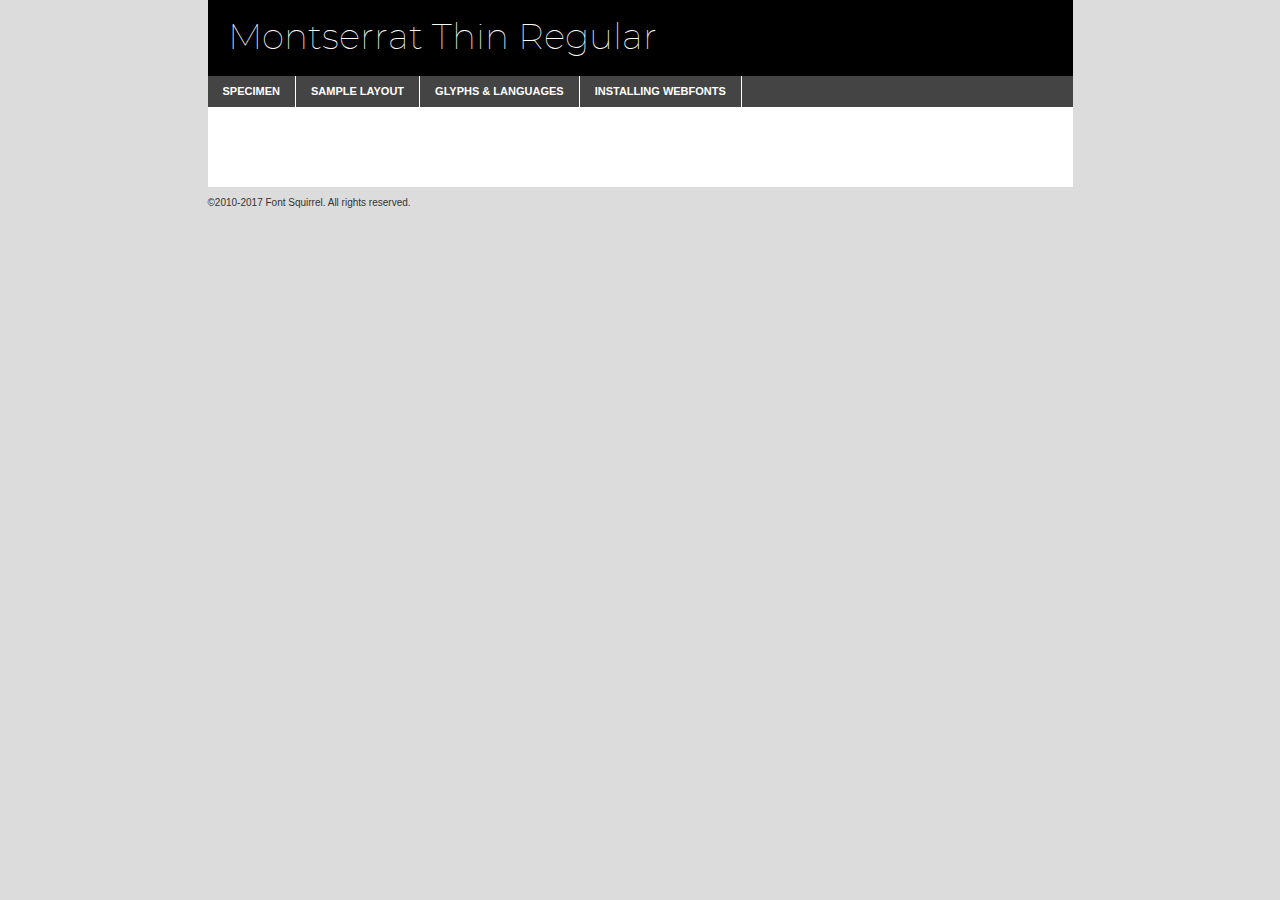
<file: assets/font/Montserrat/montserrat-thin-demo.html>
<!DOCTYPE html PUBLIC "-//W3C//DTD XHTML 1.0 Transitional//EN"
	"http://www.w3.org/TR/xhtml1/DTD/xhtml1-transitional.dtd">

<html xmlns="http://www.w3.org/1999/xhtml" xml:lang="en" lang="en">
<head>
	<meta http-equiv="Content-Type" content="text/html; charset=utf-8" />
	<script src="http://ajax.googleapis.com/ajax/libs/jquery/1.7.2/jquery.min.js" type="text/javascript" charset="utf-8"></script>
	<script type="text/javascript">
	(function($){$.fn.easyTabs=function(option){var param=jQuery.extend({fadeSpeed:"fast",defaultContent:1,activeClass:'active'},option);$(this).each(function(){var thisId="#"+this.id;if(param.defaultContent==''){param.defaultContent=1;}
	if(typeof param.defaultContent=="number")
	{var defaultTab=$(thisId+" .tabs li:eq("+(param.defaultContent-1)+") a").attr('href').substr(1);}else{var defaultTab=param.defaultContent;}
	$(thisId+" .tabs li a").each(function(){var tabToHide=$(this).attr('href').substr(1);$("#"+tabToHide).addClass('easytabs-tab-content');});hideAll();changeContent(defaultTab);function hideAll(){$(thisId+" .easytabs-tab-content").hide();}
	function changeContent(tabId){hideAll();$(thisId+" .tabs li").removeClass(param.activeClass);$(thisId+" .tabs li a[href=#"+tabId+"]").closest('li').addClass(param.activeClass);if(param.fadeSpeed!="none")
	{$(thisId+" #"+tabId).fadeIn(param.fadeSpeed);}else{$(thisId+" #"+tabId).show();}}
	$(thisId+" .tabs li").click(function(){var tabId=$(this).find('a').attr('href').substr(1);changeContent(tabId);return false;});});}})(jQuery);
	</script>
	<link rel="stylesheet" href="specimen_files/specimen_stylesheet.css" type="text/css" charset="utf-8" />
	<link rel="stylesheet" href="stylesheet.css" type="text/css" charset="utf-8" />

	<style type="text/css">
					body{
				font-family: 'montserratthin';
							}
		</style>

	<title>Montserrat Thin Regular Specimen</title>
	
	
	<script type="text/javascript" charset="utf-8">
		$(document).ready(function() {
			$('#container').easyTabs({defaultContent:1});
		});
	</script>
</head>

<body>
<div id="container">
	<div id="header">
		Montserrat Thin Regular	</div>
	<ul class="tabs">
		<li><a href="#specimen">Specimen</a></li>
		<li><a href="#layout">Sample Layout</a></li>
				<li><a href="#glyphs">Glyphs &amp; Languages</a></li>
		<li><a href="#installing">Installing Webfonts</a></li>
		
	</ul>
	
	<div id="main_content">

		
			<div id="specimen">
		
				<div class="section">
					<div class="grid12 firstcol">
						<div class="huge">AaBb</div>
					</div>
				</div>
		
				<div class="section">
					<div class="glyph_range">A&#x200B;B&#x200b;C&#x200b;D&#x200b;E&#x200b;F&#x200b;G&#x200b;H&#x200b;I&#x200b;J&#x200b;K&#x200b;L&#x200b;M&#x200b;N&#x200b;O&#x200b;P&#x200b;Q&#x200b;R&#x200b;S&#x200b;T&#x200b;U&#x200b;V&#x200b;W&#x200b;X&#x200b;Y&#x200b;Z&#x200b;a&#x200b;b&#x200b;c&#x200b;d&#x200b;e&#x200b;f&#x200b;g&#x200b;h&#x200b;i&#x200b;j&#x200b;k&#x200b;l&#x200b;m&#x200b;n&#x200b;o&#x200b;p&#x200b;q&#x200b;r&#x200b;s&#x200b;t&#x200b;u&#x200b;v&#x200b;w&#x200b;x&#x200b;y&#x200b;z&#x200b;1&#x200b;2&#x200b;3&#x200b;4&#x200b;5&#x200b;6&#x200b;7&#x200b;8&#x200b;9&#x200b;0&#x200b;&amp;&#x200b;.&#x200b;,&#x200b;?&#x200b;!&#x200b;&#64;&#x200b;(&#x200b;)&#x200b;#&#x200b;$&#x200b;%&#x200b;*&#x200b;+&#x200b;-&#x200b;=&#x200b;:&#x200b;;</div>
				</div>
				<div class="section">
					<div class="grid12 firstcol">
						<table class="sample_table">
							<tr><td>10</td><td class="size10">abcdefghijklmnopqrstuvwxyzABCDEFGHIJKLMNOPQRSTUVWXYZ0123456789abcdefghijklmnopqrstuvwxyzABCDEFGHIJKLMNOPQRSTUVWXYZ0123456789abcdefghijklmnopqrstuvwxyzABCDEFGHIJKLMNOPQRSTUVWXYZ</td></tr>
							<tr><td>11</td><td class="size11">abcdefghijklmnopqrstuvwxyzABCDEFGHIJKLMNOPQRSTUVWXYZ0123456789abcdefghijklmnopqrstuvwxyzABCDEFGHIJKLMNOPQRSTUVWXYZ0123456789abcdefghijklmnopqrstuvwxyzABCDEFGHIJKLMNOPQRSTUVWXYZ</td></tr>
							<tr><td>12</td><td class="size12">abcdefghijklmnopqrstuvwxyzABCDEFGHIJKLMNOPQRSTUVWXYZ0123456789abcdefghijklmnopqrstuvwxyzABCDEFGHIJKLMNOPQRSTUVWXYZ0123456789abcdefghijklmnopqrstuvwxyzABCDEFGHIJKLMNOPQRSTUVWXYZ</td></tr>
							<tr><td>13</td><td class="size13">abcdefghijklmnopqrstuvwxyzABCDEFGHIJKLMNOPQRSTUVWXYZ0123456789abcdefghijklmnopqrstuvwxyzABCDEFGHIJKLMNOPQRSTUVWXYZ0123456789abcdefghijklmnopqrstuvwxyzABCDEFGHIJKLMNOPQRSTUVWXYZ</td></tr>
							<tr><td>14</td><td class="size14">abcdefghijklmnopqrstuvwxyzABCDEFGHIJKLMNOPQRSTUVWXYZ0123456789abcdefghijklmnopqrstuvwxyzABCDEFGHIJKLMNOPQRSTUVWXYZ0123456789abcdefghijklmnopqrstuvwxyzABCDEFGHIJKLMNOPQRSTUVWXYZ</td></tr>
							<tr><td>16</td><td class="size16">abcdefghijklmnopqrstuvwxyzABCDEFGHIJKLMNOPQRSTUVWXYZ0123456789abcdefghijklmnopqrstuvwxyzABCDEFGHIJKLMNOPQRSTUVWXYZ</td></tr>
							<tr><td>18</td><td class="size18">abcdefghijklmnopqrstuvwxyzABCDEFGHIJKLMNOPQRSTUVWXYZ0123456789abcdefghijklmnopqrstuvwxyzABCDEFGHIJKLMNOPQRSTUVWXYZ</td></tr>
							<tr><td>20</td><td class="size20">abcdefghijklmnopqrstuvwxyzABCDEFGHIJKLMNOPQRSTUVWXYZ0123456789abcdefghijklmnopqrstuvwxyzABCDEFGHIJKLMNOPQRSTUVWXYZ</td></tr>
							<tr><td>24</td><td class="size24">abcdefghijklmnopqrstuvwxyzABCDEFGHIJKLMNOPQRSTUVWXYZ0123456789abcdefghijklmnopqrstuvwxyzABCDEFGHIJKLMNOPQRSTUVWXYZ</td></tr>
							<tr><td>30</td><td class="size30">abcdefghijklmnopqrstuvwxyzABCDEFGHIJKLMNOPQRSTUVWXYZ0123456789abcdefghijklmnopqrstuvwxyzABCDEFGHIJKLMNOPQRSTUVWXYZ</td></tr>
							<tr><td>36</td><td class="size36">abcdefghijklmnopqrstuvwxyzABCDEFGHIJKLMNOPQRSTUVWXYZ0123456789abcdefghijklmnopqrstuvwxyzABCDEFGHIJKLMNOPQRSTUVWXYZ</td></tr>
							<tr><td>48</td><td class="size48">abcdefghijklmnopqrstuvwxyzABCDEFGHIJKLMNOPQRSTUVWXYZ0123456789abcdefghijklmnopqrstuvwxyzABCDEFGHIJKLMNOPQRSTUVWXYZ</td></tr>
							<tr><td>60</td><td class="size60">abcdefghijklmnopqrstuvwxyzABCDEFGHIJKLMNOPQRSTUVWXYZ0123456789abcdefghijklmnopqrstuvwxyzABCDEFGHIJKLMNOPQRSTUVWXYZ</td></tr>
							<tr><td>72</td><td class="size72">abcdefghijklmnopqrstuvwxyzABCDEFGHIJKLMNOPQRSTUVWXYZ0123456789abcdefghijklmnopqrstuvwxyzABCDEFGHIJKLMNOPQRSTUVWXYZ</td></tr>
							<tr><td>90</td><td class="size90">abcdefghijklmnopqrstuvwxyzABCDEFGHIJKLMNOPQRSTUVWXYZ0123456789abcdefghijklmnopqrstuvwxyzABCDEFGHIJKLMNOPQRSTUVWXYZ</td></tr>
						</table>
				
					</div>
			
				</div>
		
		
		
								<div class="section" id="bodycomparison">


										<div id="xheight">
				<div class="fontbody">&#x25FC;&#x25FC;&#x25FC;&#x25FC;&#x25FC;&#x25FC;&#x25FC;&#x25FC;&#x25FC;&#x25FC;&#x25FC;&#x25FC;&#x25FC;&#x25FC;&#x25FC;&#x25FC;&#x25FC;&#x25FC;&#x25FC;&#x25FC;&#x25FC;&#x25FC;&#x25FC;&#x25FC;&#x25FC;&#x25FC;&#x25FC;&#x25FC;&#x25FC;&#x25FC;&#x25FC;&#x25FC;&#x25FC;&#x25FC;&#x25FC;&#x25FC;&#x25FC;&#x25FC;&#x25FC;&#x25FC;&#x25FC;&#x25FC;&#x25FC;&#x25FC;&#x25FC;&#x25FC;&#x25FC;&#x25FC;&#x25FC;&#x25FC;&#x25FC;&#x25FC;&#x25FC;&#x25FC;&#x25FC;&#x25FC;&#x25FC;&#x25FC;&#x25FC;&#x25FC;&#x25FC;&#x25FC;&#x25FC;&#x25FC;&#x25FC;&#x25FC;&#x25FC;&#x25FC;&#x25FC;&#x25FC;&#x25FC;&#x25FC;&#x25FC;&#x25FC;&#x25FC;&#x25FC;&#x25FC;&#x25FC;&#x25FC;&#x25FC;&#x25FC;&#x25FC;&#x25FC;&#x25FC;&#x25FC;&#x25FC;&#x25FC;&#x25FC;&#x25FC;&#x25FC;&#x25FC;&#x25FC;&#x25FC;&#x25FC;&#x25FC;&#x25FC;&#x25FC;&#x25FC;&#x25FC;body</div><div class="arialbody">body</div><div class="verdanabody">body</div><div class="georgiabody">body</div></div>
										<div class="fontbody" style="z-index:1">
											body<span>Montserrat Thin Regular</span>
										</div>
										<div class="arialbody" style="z-index:1">
											body<span>Arial</span>
										</div>
										<div class="verdanabody" style="z-index:1">
											body<span>Verdana</span>
										</div>
										<div class="georgiabody" style="z-index:1">
											body<span>Georgia</span>
										</div>



								</div>
		
		
				<div class="section psample psample_row1" id="">
					
					<div class="grid2 firstcol">
						<p class="size10"><span>10.</span>Aenean lacinia bibendum nulla sed consectetur. Fusce dapibus, tellus ac cursus commodo, tortor mauris condimentum nibh, ut fermentum massa justo sit amet risus. Nullam id dolor id nibh ultricies vehicula ut id elit. Cum sociis natoque penatibus et magnis dis parturient montes, nascetur ridiculus mus. Nulla vitae elit libero, a pharetra augue.</p>
			
					</div>
					<div class="grid3">
						<p class="size11"><span>11.</span>Aenean lacinia bibendum nulla sed consectetur. Fusce dapibus, tellus ac cursus commodo, tortor mauris condimentum nibh, ut fermentum massa justo sit amet risus. Nullam id dolor id nibh ultricies vehicula ut id elit. Cum sociis natoque penatibus et magnis dis parturient montes, nascetur ridiculus mus. Nulla vitae elit libero, a pharetra augue.</p>
			
					</div>
					<div class="grid3">
						<p class="size12"><span>12.</span>Aenean lacinia bibendum nulla sed consectetur. Fusce dapibus, tellus ac cursus commodo, tortor mauris condimentum nibh, ut fermentum massa justo sit amet risus. Nullam id dolor id nibh ultricies vehicula ut id elit. Cum sociis natoque penatibus et magnis dis parturient montes, nascetur ridiculus mus. Nulla vitae elit libero, a pharetra augue.</p>
			
					</div>
					<div class="grid4">
						<p class="size13"><span>13.</span>Aenean lacinia bibendum nulla sed consectetur. Fusce dapibus, tellus ac cursus commodo, tortor mauris condimentum nibh, ut fermentum massa justo sit amet risus. Nullam id dolor id nibh ultricies vehicula ut id elit. Cum sociis natoque penatibus et magnis dis parturient montes, nascetur ridiculus mus. Nulla vitae elit libero, a pharetra augue.</p>
			
					</div>
					<div class="white_blend"></div>
					
				</div>
				<div class="section psample psample_row2" id="">
					<div class="grid3 firstcol">
						<p class="size14"><span>14.</span>Aenean lacinia bibendum nulla sed consectetur. Fusce dapibus, tellus ac cursus commodo, tortor mauris condimentum nibh, ut fermentum massa justo sit amet risus. Nullam id dolor id nibh ultricies vehicula ut id elit. Cum sociis natoque penatibus et magnis dis parturient montes, nascetur ridiculus mus. Nulla vitae elit libero, a pharetra augue.</p>
			
					</div>
					<div class="grid4">
						<p class="size16"><span>16.</span>Aenean lacinia bibendum nulla sed consectetur. Fusce dapibus, tellus ac cursus commodo, tortor mauris condimentum nibh, ut fermentum massa justo sit amet risus. Nullam id dolor id nibh ultricies vehicula ut id elit. Cum sociis natoque penatibus et magnis dis parturient montes, nascetur ridiculus mus. Nulla vitae elit libero, a pharetra augue.</p>
			
					</div>
					<div class="grid5">
						<p class="size18"><span>18.</span>Aenean lacinia bibendum nulla sed consectetur. Fusce dapibus, tellus ac cursus commodo, tortor mauris condimentum nibh, ut fermentum massa justo sit amet risus. Nullam id dolor id nibh ultricies vehicula ut id elit. Cum sociis natoque penatibus et magnis dis parturient montes, nascetur ridiculus mus. Nulla vitae elit libero, a pharetra augue.</p>
			
					</div>

					<div class="white_blend"></div>

				</div>
				
				<div class="section psample psample_row3" id="">
					<div class="grid5 firstcol">
						<p class="size20"><span>20.</span>Aenean lacinia bibendum nulla sed consectetur. Fusce dapibus, tellus ac cursus commodo, tortor mauris condimentum nibh, ut fermentum massa justo sit amet risus. Nullam id dolor id nibh ultricies vehicula ut id elit. Cum sociis natoque penatibus et magnis dis parturient montes, nascetur ridiculus mus. Nulla vitae elit libero, a pharetra augue.</p>
					</div>
					<div class="grid7">
						<p class="size24"><span>24.</span>Aenean lacinia bibendum nulla sed consectetur. Fusce dapibus, tellus ac cursus commodo, tortor mauris condimentum nibh, ut fermentum massa justo sit amet risus. Nullam id dolor id nibh ultricies vehicula ut id elit. Cum sociis natoque penatibus et magnis dis parturient montes, nascetur ridiculus mus. Nulla vitae elit libero, a pharetra augue.</p>
					</div>
					
					<div class="white_blend"></div>
					
				</div>
				
				<div class="section psample psample_row4" id="">
					<div class="grid12 firstcol">
						<p class="size30"><span>30.</span>Aenean lacinia bibendum nulla sed consectetur. Fusce dapibus, tellus ac cursus commodo, tortor mauris condimentum nibh, ut fermentum massa justo sit amet risus. Nullam id dolor id nibh ultricies vehicula ut id elit. Cum sociis natoque penatibus et magnis dis parturient montes, nascetur ridiculus mus. Nulla vitae elit libero, a pharetra augue.</p>
					</div>
					<div class="white_blend"></div>
					
				</div>
				
				
				
				<div class="section psample psample_row1 fullreverse">
					<div class="grid2 firstcol">
						<p class="size10"><span>10.</span>Aenean lacinia bibendum nulla sed consectetur. Fusce dapibus, tellus ac cursus commodo, tortor mauris condimentum nibh, ut fermentum massa justo sit amet risus. Nullam id dolor id nibh ultricies vehicula ut id elit. Cum sociis natoque penatibus et magnis dis parturient montes, nascetur ridiculus mus. Nulla vitae elit libero, a pharetra augue.</p>
			
					</div>
					<div class="grid3">
						<p class="size11"><span>11.</span>Aenean lacinia bibendum nulla sed consectetur. Fusce dapibus, tellus ac cursus commodo, tortor mauris condimentum nibh, ut fermentum massa justo sit amet risus. Nullam id dolor id nibh ultricies vehicula ut id elit. Cum sociis natoque penatibus et magnis dis parturient montes, nascetur ridiculus mus. Nulla vitae elit libero, a pharetra augue.</p>
			
					</div>
					<div class="grid3">
						<p class="size12"><span>12.</span>Aenean lacinia bibendum nulla sed consectetur. Fusce dapibus, tellus ac cursus commodo, tortor mauris condimentum nibh, ut fermentum massa justo sit amet risus. Nullam id dolor id nibh ultricies vehicula ut id elit. Cum sociis natoque penatibus et magnis dis parturient montes, nascetur ridiculus mus. Nulla vitae elit libero, a pharetra augue.</p>
			
					</div>
					<div class="grid4">
						<p class="size13"><span>13.</span>Aenean lacinia bibendum nulla sed consectetur. Fusce dapibus, tellus ac cursus commodo, tortor mauris condimentum nibh, ut fermentum massa justo sit amet risus. Nullam id dolor id nibh ultricies vehicula ut id elit. Cum sociis natoque penatibus et magnis dis parturient montes, nascetur ridiculus mus. Nulla vitae elit libero, a pharetra augue.</p>
			
					</div>
					<div class="black_blend"></div>
					
				</div>
				
				<div class="section psample psample_row2 fullreverse">
					<div class="grid3 firstcol">
						<p class="size14"><span>14.</span>Aenean lacinia bibendum nulla sed consectetur. Fusce dapibus, tellus ac cursus commodo, tortor mauris condimentum nibh, ut fermentum massa justo sit amet risus. Nullam id dolor id nibh ultricies vehicula ut id elit. Cum sociis natoque penatibus et magnis dis parturient montes, nascetur ridiculus mus. Nulla vitae elit libero, a pharetra augue.</p>
			
					</div>
					<div class="grid4">
						<p class="size16"><span>16.</span>Aenean lacinia bibendum nulla sed consectetur. Fusce dapibus, tellus ac cursus commodo, tortor mauris condimentum nibh, ut fermentum massa justo sit amet risus. Nullam id dolor id nibh ultricies vehicula ut id elit. Cum sociis natoque penatibus et magnis dis parturient montes, nascetur ridiculus mus. Nulla vitae elit libero, a pharetra augue.</p>
			
					</div>
					<div class="grid5">
						<p class="size18"><span>18.</span>Aenean lacinia bibendum nulla sed consectetur. Fusce dapibus, tellus ac cursus commodo, tortor mauris condimentum nibh, ut fermentum massa justo sit amet risus. Nullam id dolor id nibh ultricies vehicula ut id elit. Cum sociis natoque penatibus et magnis dis parturient montes, nascetur ridiculus mus. Nulla vitae elit libero, a pharetra augue.</p>
			
					</div>
					<div class="black_blend"></div>

				</div>
				
				<div class="section psample fullreverse psample_row3" id="">
					<div class="grid5 firstcol">
						<p class="size20"><span>20.</span>Aenean lacinia bibendum nulla sed consectetur. Fusce dapibus, tellus ac cursus commodo, tortor mauris condimentum nibh, ut fermentum massa justo sit amet risus. Nullam id dolor id nibh ultricies vehicula ut id elit. Cum sociis natoque penatibus et magnis dis parturient montes, nascetur ridiculus mus. Nulla vitae elit libero, a pharetra augue.</p>
					</div>
					<div class="grid7">
						<p class="size24"><span>24.</span>Aenean lacinia bibendum nulla sed consectetur. Fusce dapibus, tellus ac cursus commodo, tortor mauris condimentum nibh, ut fermentum massa justo sit amet risus. Nullam id dolor id nibh ultricies vehicula ut id elit. Cum sociis natoque penatibus et magnis dis parturient montes, nascetur ridiculus mus. Nulla vitae elit libero, a pharetra augue.</p>
					</div>
					
					<div class="black_blend"></div>
					
				</div>
				
				<div class="section psample fullreverse psample_row4" id="" style="border-bottom: 20px #000 solid;">
					<div class="grid12 firstcol">
						<p class="size30"><span>30.</span>Aenean lacinia bibendum nulla sed consectetur. Fusce dapibus, tellus ac cursus commodo, tortor mauris condimentum nibh, ut fermentum massa justo sit amet risus. Nullam id dolor id nibh ultricies vehicula ut id elit. Cum sociis natoque penatibus et magnis dis parturient montes, nascetur ridiculus mus. Nulla vitae elit libero, a pharetra augue.</p>
					</div>
					<div class="black_blend"></div>
					
				</div>
				
				
				
				
			</div>
			
			<div id="layout">
				
				<div class="section">
					
					<div class="grid12 firstcol">
						<h1>Lorem Ipsum Dolor</h1>
						<h2>Etiam porta sem malesuada magna mollis euismod</h2>
						
						<p class="byline">By <a href="#link">Aenean Lacinia</a></p>
					</div>
				</div>
				<div class="section">
					<div class="grid8 firstcol">
						<p class="large">Donec sed odio dui. Morbi leo risus, porta ac consectetur ac, vestibulum at eros. Fusce dapibus, tellus ac cursus commodo, tortor mauris condimentum nibh, ut fermentum massa justo sit amet risus. </p>

						
						<h3>Pellentesque ornare sem</h3>

						<p>Maecenas sed diam eget risus varius blandit sit amet non magna. Maecenas faucibus mollis interdum. Donec ullamcorper nulla non metus auctor fringilla. Nullam id dolor id nibh ultricies vehicula ut id elit. Nullam id dolor id nibh ultricies vehicula ut id elit. </p>

						<p>Aenean eu leo quam. Pellentesque ornare sem lacinia quam venenatis vestibulum. Lorem ipsum dolor sit amet, consectetur adipiscing elit. Cum sociis natoque penatibus et magnis dis parturient montes, nascetur ridiculus mus. </p>

						<p>Nulla vitae elit libero, a pharetra augue. Praesent commodo cursus magna, vel scelerisque nisl consectetur et. Aenean lacinia bibendum nulla sed consectetur. </p>

						<p>Nullam quis risus eget urna mollis ornare vel eu leo. Nullam quis risus eget urna mollis ornare vel eu leo. Maecenas sed diam eget risus varius blandit sit amet non magna. Donec ullamcorper nulla non metus auctor fringilla. </p>

						<h3>Cras mattis consectetur</h3>

						<p>Aenean eu leo quam. Pellentesque ornare sem lacinia quam venenatis vestibulum. Aenean lacinia bibendum nulla sed consectetur. Integer posuere erat a ante venenatis dapibus posuere velit aliquet. Cras mattis consectetur purus sit amet fermentum. </p>

						<p>Nullam id dolor id nibh ultricies vehicula ut id elit. Nullam quis risus eget urna mollis ornare vel eu leo. Cras mattis consectetur purus sit amet fermentum.</p>
					</div>
					
					<div class="grid4 sidebar">
						
						<div class="box reverse">
							<p class="last">Nullam quis risus eget urna mollis ornare vel eu leo. Donec ullamcorper nulla non metus auctor fringilla. Cras mattis consectetur purus sit amet fermentum. Sed posuere consectetur est at lobortis. Lorem ipsum dolor sit amet, consectetur adipiscing elit. </p>
						</div>
						
						<p class="caption">Maecenas sed diam eget risus varius.</p>

						<p>Vestibulum id ligula porta felis euismod semper. Integer posuere erat a ante venenatis dapibus posuere velit aliquet. Vestibulum id ligula porta felis euismod semper. Sed posuere consectetur est at lobortis. Maecenas sed diam eget risus varius blandit sit amet non magna. Fusce dapibus, tellus ac cursus commodo, tortor mauris condimentum nibh, ut fermentum massa justo sit amet risus. </p>

					

						<p>Duis mollis, est non commodo luctus, nisi erat porttitor ligula, eget lacinia odio sem nec elit. Aenean lacinia bibendum nulla sed consectetur. Vivamus sagittis lacus vel augue laoreet rutrum faucibus dolor auctor. Aenean lacinia bibendum nulla sed consectetur. Nullam quis risus eget urna mollis ornare vel eu leo. </p>

						<p>Praesent commodo cursus magna, vel scelerisque nisl consectetur et. Donec ullamcorper nulla non metus auctor fringilla. Maecenas faucibus mollis interdum. Fusce dapibus, tellus ac cursus commodo, tortor mauris condimentum nibh, ut fermentum massa justo sit amet risus. </p>

					</div>
				</div>
				
			</div>


			



		<div id="glyphs">
			<div class="section">
				<div class="grid12 firstcol">
			
				<h1>Language Support</h1>
				<p>The subset of Montserrat Thin Regular in this kit supports the following languages:<br />
			
					Albanian, Basque, Breton, Chamorro, Danish, Dutch, English, Faroese, Finnish, French, Frisian, Galician, German, Icelandic, Italian, Malagasy, Norwegian, Portuguese, Spanish, Alsatian, Aragonese, Arapaho, Arrernte, Asturian, Aymara, Bislama, Cebuano, Corsican, Fijian, French_creole, Genoese, Gilbertese, Greenlandic, Haitian_creole, Hiligaynon, Hmong, Hopi, Ibanag, Iloko_ilokano, Indonesian, Interglossa_glosa, Interlingua, Irish_gaelic, Jerriais, Lojban, Lombard, Luxembourgeois, Manx, Mohawk, Norfolk_pitcairnese, Occitan, Oromo, Pangasinan, Papiamento, Piedmontese, Potawatomi, Rhaeto-romance, Romansh, Rotokas, Sami_lule, Samoan, Sardinian, Scots_gaelic, Seychelles_creole, Shona, Sicilian, Somali, Southern_ndebele, Swahili, Swati_swazi, Tagalog_filipino_pilipino, Tetum, Tok_pisin, Uyghur_latinized, Volapuk, Walloon, Warlpiri, Xhosa, Yapese, Zulu, Latinbasic, Ubasic, Demo				</p>
				<h1>Glyph Chart</h1>
				<p>The subset of Montserrat Thin Regular in this kit includes all the glyphs listed below. Unicode entities are included above each glyph to help you insert individual characters into your layout.</p>
				<div id="glyph_chart">
			
																														 <div><p>&amp;#13;</p>&#13;</div>
																				 <div><p>&amp;#32;</p>&#32;</div>
																				 <div><p>&amp;#33;</p>&#33;</div>
																				 <div><p>&amp;#34;</p>&#34;</div>
																				 <div><p>&amp;#35;</p>&#35;</div>
																				 <div><p>&amp;#36;</p>&#36;</div>
																				 <div><p>&amp;#37;</p>&#37;</div>
																				 <div><p>&amp;#38;</p>&#38;</div>
																				 <div><p>&amp;#39;</p>&#39;</div>
																				 <div><p>&amp;#40;</p>&#40;</div>
																				 <div><p>&amp;#41;</p>&#41;</div>
																				 <div><p>&amp;#42;</p>&#42;</div>
																				 <div><p>&amp;#43;</p>&#43;</div>
																				 <div><p>&amp;#44;</p>&#44;</div>
																				 <div><p>&amp;#45;</p>&#45;</div>
																				 <div><p>&amp;#46;</p>&#46;</div>
																				 <div><p>&amp;#47;</p>&#47;</div>
																				 <div><p>&amp;#48;</p>&#48;</div>
																				 <div><p>&amp;#49;</p>&#49;</div>
																				 <div><p>&amp;#50;</p>&#50;</div>
																				 <div><p>&amp;#51;</p>&#51;</div>
																				 <div><p>&amp;#52;</p>&#52;</div>
																				 <div><p>&amp;#53;</p>&#53;</div>
																				 <div><p>&amp;#54;</p>&#54;</div>
																				 <div><p>&amp;#55;</p>&#55;</div>
																				 <div><p>&amp;#56;</p>&#56;</div>
																				 <div><p>&amp;#57;</p>&#57;</div>
																				 <div><p>&amp;#58;</p>&#58;</div>
																				 <div><p>&amp;#59;</p>&#59;</div>
																				 <div><p>&amp;#60;</p>&#60;</div>
																				 <div><p>&amp;#61;</p>&#61;</div>
																				 <div><p>&amp;#62;</p>&#62;</div>
																				 <div><p>&amp;#63;</p>&#63;</div>
																				 <div><p>&amp;#64;</p>&#64;</div>
																				 <div><p>&amp;#65;</p>&#65;</div>
																				 <div><p>&amp;#66;</p>&#66;</div>
																				 <div><p>&amp;#67;</p>&#67;</div>
																				 <div><p>&amp;#68;</p>&#68;</div>
																				 <div><p>&amp;#69;</p>&#69;</div>
																				 <div><p>&amp;#70;</p>&#70;</div>
																				 <div><p>&amp;#71;</p>&#71;</div>
																				 <div><p>&amp;#72;</p>&#72;</div>
																				 <div><p>&amp;#73;</p>&#73;</div>
																				 <div><p>&amp;#74;</p>&#74;</div>
																				 <div><p>&amp;#75;</p>&#75;</div>
																				 <div><p>&amp;#76;</p>&#76;</div>
																				 <div><p>&amp;#77;</p>&#77;</div>
																				 <div><p>&amp;#78;</p>&#78;</div>
																				 <div><p>&amp;#79;</p>&#79;</div>
																				 <div><p>&amp;#80;</p>&#80;</div>
																				 <div><p>&amp;#81;</p>&#81;</div>
																				 <div><p>&amp;#82;</p>&#82;</div>
																				 <div><p>&amp;#83;</p>&#83;</div>
																				 <div><p>&amp;#84;</p>&#84;</div>
																				 <div><p>&amp;#85;</p>&#85;</div>
																				 <div><p>&amp;#86;</p>&#86;</div>
																				 <div><p>&amp;#87;</p>&#87;</div>
																				 <div><p>&amp;#88;</p>&#88;</div>
																				 <div><p>&amp;#89;</p>&#89;</div>
																				 <div><p>&amp;#90;</p>&#90;</div>
																				 <div><p>&amp;#91;</p>&#91;</div>
																				 <div><p>&amp;#92;</p>&#92;</div>
																				 <div><p>&amp;#93;</p>&#93;</div>
																				 <div><p>&amp;#94;</p>&#94;</div>
																				 <div><p>&amp;#95;</p>&#95;</div>
																				 <div><p>&amp;#96;</p>&#96;</div>
																				 <div><p>&amp;#97;</p>&#97;</div>
																				 <div><p>&amp;#98;</p>&#98;</div>
																				 <div><p>&amp;#99;</p>&#99;</div>
																				 <div><p>&amp;#100;</p>&#100;</div>
																				 <div><p>&amp;#101;</p>&#101;</div>
																				 <div><p>&amp;#102;</p>&#102;</div>
																				 <div><p>&amp;#103;</p>&#103;</div>
																				 <div><p>&amp;#104;</p>&#104;</div>
																				 <div><p>&amp;#105;</p>&#105;</div>
																				 <div><p>&amp;#106;</p>&#106;</div>
																				 <div><p>&amp;#107;</p>&#107;</div>
																				 <div><p>&amp;#108;</p>&#108;</div>
																				 <div><p>&amp;#109;</p>&#109;</div>
																				 <div><p>&amp;#110;</p>&#110;</div>
																				 <div><p>&amp;#111;</p>&#111;</div>
																				 <div><p>&amp;#112;</p>&#112;</div>
																				 <div><p>&amp;#113;</p>&#113;</div>
																				 <div><p>&amp;#114;</p>&#114;</div>
																				 <div><p>&amp;#115;</p>&#115;</div>
																				 <div><p>&amp;#116;</p>&#116;</div>
																				 <div><p>&amp;#117;</p>&#117;</div>
																				 <div><p>&amp;#118;</p>&#118;</div>
																				 <div><p>&amp;#119;</p>&#119;</div>
																				 <div><p>&amp;#120;</p>&#120;</div>
																				 <div><p>&amp;#121;</p>&#121;</div>
																				 <div><p>&amp;#122;</p>&#122;</div>
																				 <div><p>&amp;#123;</p>&#123;</div>
																				 <div><p>&amp;#124;</p>&#124;</div>
																				 <div><p>&amp;#125;</p>&#125;</div>
																				 <div><p>&amp;#126;</p>&#126;</div>
																				 <div><p>&amp;#160;</p>&#160;</div>
																				 <div><p>&amp;#161;</p>&#161;</div>
																				 <div><p>&amp;#162;</p>&#162;</div>
																				 <div><p>&amp;#163;</p>&#163;</div>
																				 <div><p>&amp;#164;</p>&#164;</div>
																				 <div><p>&amp;#165;</p>&#165;</div>
																				 <div><p>&amp;#166;</p>&#166;</div>
																				 <div><p>&amp;#167;</p>&#167;</div>
																				 <div><p>&amp;#168;</p>&#168;</div>
																				 <div><p>&amp;#169;</p>&#169;</div>
																				 <div><p>&amp;#170;</p>&#170;</div>
																				 <div><p>&amp;#171;</p>&#171;</div>
																				 <div><p>&amp;#172;</p>&#172;</div>
																				 <div><p>&amp;#173;</p>&#173;</div>
																				 <div><p>&amp;#174;</p>&#174;</div>
																				 <div><p>&amp;#175;</p>&#175;</div>
																				 <div><p>&amp;#176;</p>&#176;</div>
																				 <div><p>&amp;#177;</p>&#177;</div>
																				 <div><p>&amp;#178;</p>&#178;</div>
																				 <div><p>&amp;#179;</p>&#179;</div>
																				 <div><p>&amp;#180;</p>&#180;</div>
																				 <div><p>&amp;#181;</p>&#181;</div>
																				 <div><p>&amp;#182;</p>&#182;</div>
																				 <div><p>&amp;#183;</p>&#183;</div>
																				 <div><p>&amp;#184;</p>&#184;</div>
																				 <div><p>&amp;#185;</p>&#185;</div>
																				 <div><p>&amp;#186;</p>&#186;</div>
																				 <div><p>&amp;#187;</p>&#187;</div>
																				 <div><p>&amp;#188;</p>&#188;</div>
																				 <div><p>&amp;#189;</p>&#189;</div>
																				 <div><p>&amp;#190;</p>&#190;</div>
																				 <div><p>&amp;#191;</p>&#191;</div>
																				 <div><p>&amp;#192;</p>&#192;</div>
																				 <div><p>&amp;#193;</p>&#193;</div>
																				 <div><p>&amp;#194;</p>&#194;</div>
																				 <div><p>&amp;#195;</p>&#195;</div>
																				 <div><p>&amp;#196;</p>&#196;</div>
																				 <div><p>&amp;#197;</p>&#197;</div>
																				 <div><p>&amp;#198;</p>&#198;</div>
																				 <div><p>&amp;#199;</p>&#199;</div>
																				 <div><p>&amp;#200;</p>&#200;</div>
																				 <div><p>&amp;#201;</p>&#201;</div>
																				 <div><p>&amp;#202;</p>&#202;</div>
																				 <div><p>&amp;#203;</p>&#203;</div>
																				 <div><p>&amp;#204;</p>&#204;</div>
																				 <div><p>&amp;#205;</p>&#205;</div>
																				 <div><p>&amp;#206;</p>&#206;</div>
																				 <div><p>&amp;#207;</p>&#207;</div>
																				 <div><p>&amp;#208;</p>&#208;</div>
																				 <div><p>&amp;#209;</p>&#209;</div>
																				 <div><p>&amp;#210;</p>&#210;</div>
																				 <div><p>&amp;#211;</p>&#211;</div>
																				 <div><p>&amp;#212;</p>&#212;</div>
																				 <div><p>&amp;#213;</p>&#213;</div>
																				 <div><p>&amp;#214;</p>&#214;</div>
																				 <div><p>&amp;#215;</p>&#215;</div>
																				 <div><p>&amp;#216;</p>&#216;</div>
																				 <div><p>&amp;#217;</p>&#217;</div>
																				 <div><p>&amp;#218;</p>&#218;</div>
																				 <div><p>&amp;#219;</p>&#219;</div>
																				 <div><p>&amp;#220;</p>&#220;</div>
																				 <div><p>&amp;#221;</p>&#221;</div>
																				 <div><p>&amp;#222;</p>&#222;</div>
																				 <div><p>&amp;#223;</p>&#223;</div>
																				 <div><p>&amp;#224;</p>&#224;</div>
																				 <div><p>&amp;#225;</p>&#225;</div>
																				 <div><p>&amp;#226;</p>&#226;</div>
																				 <div><p>&amp;#227;</p>&#227;</div>
																				 <div><p>&amp;#228;</p>&#228;</div>
																				 <div><p>&amp;#229;</p>&#229;</div>
																				 <div><p>&amp;#230;</p>&#230;</div>
																				 <div><p>&amp;#231;</p>&#231;</div>
																				 <div><p>&amp;#232;</p>&#232;</div>
																				 <div><p>&amp;#233;</p>&#233;</div>
																				 <div><p>&amp;#234;</p>&#234;</div>
																				 <div><p>&amp;#235;</p>&#235;</div>
																				 <div><p>&amp;#236;</p>&#236;</div>
																				 <div><p>&amp;#237;</p>&#237;</div>
																				 <div><p>&amp;#238;</p>&#238;</div>
																				 <div><p>&amp;#239;</p>&#239;</div>
																				 <div><p>&amp;#240;</p>&#240;</div>
																				 <div><p>&amp;#241;</p>&#241;</div>
																				 <div><p>&amp;#242;</p>&#242;</div>
																				 <div><p>&amp;#243;</p>&#243;</div>
																				 <div><p>&amp;#244;</p>&#244;</div>
																				 <div><p>&amp;#245;</p>&#245;</div>
																				 <div><p>&amp;#246;</p>&#246;</div>
																				 <div><p>&amp;#247;</p>&#247;</div>
																				 <div><p>&amp;#248;</p>&#248;</div>
																				 <div><p>&amp;#249;</p>&#249;</div>
																				 <div><p>&amp;#250;</p>&#250;</div>
																				 <div><p>&amp;#251;</p>&#251;</div>
																				 <div><p>&amp;#252;</p>&#252;</div>
																				 <div><p>&amp;#253;</p>&#253;</div>
																				 <div><p>&amp;#254;</p>&#254;</div>
																				 <div><p>&amp;#255;</p>&#255;</div>
																				 <div><p>&amp;#338;</p>&#338;</div>
																				 <div><p>&amp;#339;</p>&#339;</div>
																				 <div><p>&amp;#376;</p>&#376;</div>
																				 <div><p>&amp;#710;</p>&#710;</div>
																				 <div><p>&amp;#732;</p>&#732;</div>
																				 <div><p>&amp;#8192;</p>&#8192;</div>
																				 <div><p>&amp;#8193;</p>&#8193;</div>
																				 <div><p>&amp;#8194;</p>&#8194;</div>
																				 <div><p>&amp;#8195;</p>&#8195;</div>
																				 <div><p>&amp;#8196;</p>&#8196;</div>
																				 <div><p>&amp;#8197;</p>&#8197;</div>
																				 <div><p>&amp;#8198;</p>&#8198;</div>
																				 <div><p>&amp;#8199;</p>&#8199;</div>
																				 <div><p>&amp;#8200;</p>&#8200;</div>
																				 <div><p>&amp;#8201;</p>&#8201;</div>
																				 <div><p>&amp;#8202;</p>&#8202;</div>
																				 <div><p>&amp;#8208;</p>&#8208;</div>
																				 <div><p>&amp;#8209;</p>&#8209;</div>
																				 <div><p>&amp;#8210;</p>&#8210;</div>
																				 <div><p>&amp;#8211;</p>&#8211;</div>
																				 <div><p>&amp;#8212;</p>&#8212;</div>
																				 <div><p>&amp;#8216;</p>&#8216;</div>
																				 <div><p>&amp;#8217;</p>&#8217;</div>
																				 <div><p>&amp;#8218;</p>&#8218;</div>
																				 <div><p>&amp;#8220;</p>&#8220;</div>
																				 <div><p>&amp;#8221;</p>&#8221;</div>
																				 <div><p>&amp;#8222;</p>&#8222;</div>
																				 <div><p>&amp;#8226;</p>&#8226;</div>
																				 <div><p>&amp;#8230;</p>&#8230;</div>
																				 <div><p>&amp;#8239;</p>&#8239;</div>
																				 <div><p>&amp;#8249;</p>&#8249;</div>
																				 <div><p>&amp;#8250;</p>&#8250;</div>
																				 <div><p>&amp;#8287;</p>&#8287;</div>
																				 <div><p>&amp;#8364;</p>&#8364;</div>
																				 <div><p>&amp;#8482;</p>&#8482;</div>
																				 <div><p>&amp;#9724;</p>&#9724;</div>
																				 <div><p>&amp;#64257;</p>&#64257;</div>
																				 <div><p>&amp;#64258;</p>&#64258;</div>
																																						</div>	
				</div>
		
		
			</div>
		</div>
		
		
		<div id="specs">
			
		</div>
	
		<div id="installing">
			<div class="section">
				<div class="grid7 firstcol">
					<h1>Installing Webfonts</h1>
					
					<p>Webfonts are supported by all major browser platforms but not all in the same way. There are currently four different font formats that must be included in order to target all browsers. This includes TTF, WOFF, EOT and SVG.</p>
					
					<h2>1. Upload your webfonts</h2>
					<p>You must upload your webfont kit to your website. They should be in or near the same directory as your CSS files.</p>
					
					<h2>2. Include the webfont stylesheet</h2>
					<p>A special CSS @font-face declaration helps the various browsers select the appropriate font it needs without causing you a bunch of headaches. Learn more about this syntax by reading the <a href="https://www.fontspring.com/blog/further-hardening-of-the-bulletproof-syntax">Fontspring blog post</a> about it. The code for it is as follows:</p>


<code>
@font-face{ 
	font-family: 'MyWebFont';
	src: url('WebFont.eot');
	src: url('WebFont.eot?#iefix') format('embedded-opentype'),
	     url('WebFont.woff') format('woff'),
	     url('WebFont.ttf') format('truetype'),
	     url('WebFont.svg#webfont') format('svg');
}
</code>

	<p>We've already gone ahead and generated the code for you. All you have to do is link to the stylesheet in your HTML, like this:</p>
	<code>&lt;link rel=&quot;stylesheet&quot; href=&quot;stylesheet.css&quot; type=&quot;text/css&quot; charset=&quot;utf-8&quot; /&gt;</code>

					<h2>3. Modify your own stylesheet</h2>
					<p>To take advantage of your new fonts, you must tell your stylesheet to use them. Look at the original @font-face declaration above and find the property called "font-family." The name linked there will be what you use to reference the font. Prepend that webfont name to the font stack in the "font-family" property, inside the selector you want to change. For example:</p>
<code>p { font-family: 'WebFont', Arial, sans-serif; }</code>

<h2>4. Test</h2>
<p>Getting webfonts to work cross-browser <em>can</em> be tricky. Use the information in the sidebar to help you if you find that fonts aren't loading in a particular browser.</p>
				</div>
				
				<div class="grid5 sidebar">
					<div class="box">
						<h2>Troubleshooting<br />Font-Face Problems</h2>
						<p>Having trouble getting your webfonts to load in your new website? Here are some tips to sort out what might be the problem.</p>

						<h3>Fonts not showing in any browser</h3>

						<p>This sounds like you need to work on the plumbing. You either did not upload the fonts to the correct directory, or you did not link the fonts properly in the CSS. If you've confirmed that all this is correct and you still have a problem, take a look at your .htaccess file and see if requests are getting intercepted.</p>

						<h3>Fonts not loading in iPhone or iPad</h3>

						<p>The most common problem here is that you are serving the fonts from an IIS server. IIS refuses to serve files that have unknown MIME types. If that is the case, you must set the MIME type for SVG to "image/svg+xml" in the server settings. Follow these instructions from Microsoft if you need help.</p>

						<h3>Fonts not loading in Firefox</h3>

						<p>The primary reason for this failure? You are still using a version Firefox older than 3.5. So upgrade already! If that isn't it, then you are very likely serving fonts from a different domain. Firefox requires that all font assets be served from the same domain. Lastly it is possible that you need to add WOFF to your list of MIME types (if you are serving via IIS.)</p>

						<h3>Fonts not loading in IE</h3>

						<p>Are you looking at Internet Explorer on an actual Windows machine or are you cheating by using a service like Adobe BrowserLab? Many of these screenshot services do not render @font-face for IE. Best to test it on a real machine.</p>

						<h3>Fonts not loading in IE9</h3>

						<p>IE9, like Firefox, requires that fonts be served from the same domain as the website. Make sure that is the case.</p>
					</div>
				</div>
			</div>
			
		</div>
	
	</div>
	<div id="footer">
		<p>&copy;2010-2017 Font Squirrel. All rights reserved.</p>
	</div>
</div>
</body>
</html>
</file>
<file: documentation/assets/css/documenter_style.css>
/*!
 * Documenter 2.0
 * http://rxa.li/documenter
 *
 * Copyright 2011, Xaver Birsak
 * http://revaxarts.com
 *
 */
html,body,div,span,applet,object,iframe,h1,h2,h3,h4,h5,h6,p,blockquote,a,abbr,acronym,address,big,cite,code,del,dfn,em,font,img,ins,kbd,q,s,samp,small,strike,strong,sub,sup,tt,var,dl,dt,dd,ol,ul,li,fieldset,form,label,legend,table,caption,tbody,tfoot,thead,tr,th,td{
	margin:0;
	padding:0;
	border:0;
	outline:0;
	font-weight:inherit;
	font-style:inherit;
	font-size:100%;
	font-family:inherit;
	vertical-align:baseline;
}
html { 
	font-size:101%;
	font-family:Arial,verdana,arial,sans-serif;
	font-size:12px;
	-webkit-text-size-adjust:none;
	color:#6F6F6F;
	background-color:#efefef;
}
body{
	min-height:100%;
	height:auto;
	width:100%;
}
footer, header, section {
	display:block;
}
a{ color:#6F6F6F; text-decoration:none; cursor:pointer; }
a:hover { text-decoration:underline }
p, ul, ol{
	margin:18px 0;
	line-height:1.5em;
}
li{
	list-style:none;
}
li.placeholder{
	height:70px;
	width:100%;
	font-size:16px;
}
hr { 
	display:block;
	height:0px;
	line-height:0px;
	border:0;
	border-top:1px solid #ddd;
	border-bottom:1px solid #aaa;
	margin:16px 0;
	padding:0;
	clear:both;
	float:none;
}
hr.notop{
	margin-top:0;
}
strong{
	font-weight:700;
}
#documenter_buttons{
	position:absolute;
	right:10px;
	margin-top:-30px;
}
.btn{
	cursor:pointer;
	width:auto;
	padding:7px 7px 8px;
	border-radius:3px;
	border:1px solid #ccc;
}
.btn:hover{
	border:1px solid #B1B4B0;
	box-shadow:0px 2px 2px rgba(0,0,0,0.1);
	-moz-box-shadow:0px 2px 2px rgba(0,0,0,0.1);
	-webkit-box-shadow:0px 2px 2px rgba(0,0,0,0.1);
	text-decoration:none;
}
.btn:active{
	border:1px solid #B1B4B0;
	box-shadow:inset 0px 2px 2px rgba(0,0,0,0.1);
	-moz-box-shadow:inset 0px 2px 2px rgba(0,0,0,0.1);
	-webkit-box-shadow:inset 0px 2px 2px rgba(0,0,0,0.1);
	background-color:#eee;
}

#documenter_content{
	position:absolute;
	right:18px;
	left:218px;
	padding-left:10px;
	padding-bottom:800px;
	min-height:100%;
	height:auto;
	z-index:1;
}
#documenter_sidebar{
	-moz-box-shadow:0 0 6px rgba(3,3,3,0.6);
	-webkit-box-shadow:0 0 6px rgba(3,3,3,0.6);
	box-shadow:0 0 6px rgba(3,3,3,0.6);
	position:fixed;
	left:0;
	width:200px;
	height:100%;
	min-height:100%;
	z-index:100;
}
#documenter_sidebar a{
	position:relative;
	z-index:100;
}
img{
	border:0;
}
#documenter_copyright{
	position:absolute;
	bottom:10px;
	font-size:10px;
	right:15px;
	width:200px;
	text-align:right;
	z-index:1
}
noscript{
	display:block;
	position:absolute;
	top:238px;
	margin:0 auto;
	width:800px;
	bottom:0;
	z-index:20;
}
noscript p{
	width:800px;
	font-size:20px;
	padding-top:20px;
	margin:0 auto;
	color:#4D4D4D;
}
.small{
	font-size:10px;
	letter-spacing:0;
}

/*----------------------------------------------------------------------*/
/* Sidebar
/*----------------------------------------------------------------------*/

#documenter_sidebar #documenter_logo{
	display:block;
	height:20%;
	max-height:200px;
	min-height:70px;
	width:200px;
	background-position:center center;
	background-repeat:no-repeat;
}
#documenter_sidebar ul{
	font-size:12px;
	font-weight:700;
	min-height:150px;
	height:75%;
	overflow:auto;
}

#documenter_sidebar ul li{
	text-align:right;
	padding:0;
}
#documenter_sidebar ul a{
	display:block;
	border-top:1px solid #ddd;
	border-bottom:1px solid #aaa;
	padding:6px 15px 7px 0;
	text-align:right;
}
#documenter_sidebar ul a:hover,#documenter_sidebar ul a.current{
	-webkit-text-shadow:none;
	-moz-text-shadow:none;
	text-shadow:none;
	text-decoration:none;
}
#documenter_sidebar ul li ul{
	border-top:0;
	font-size:10px;
	min-height:10px;
	height:auto;
	overflow:auto;
	margin:0;
	display:none;
}
#documenter_sidebar ul li ul li a{
	display:block;
	padding:4px 15px 5px 0;
	text-align:right;
}

/*----------------------------------------------------------------------*/
/* Content
/*----------------------------------------------------------------------*/

#documenter_cover{
	position:relative;
	height:800px;
	padding-top:200px !important;
}
#documenter_cover li{
	list-style:none !important;
	margin-left:0 !important;
}
#documenter_cover p{
	width:500px;
}
#documenter_content section{
	padding-top:70px;
}
#documenter_content h1{
	font-size:30px;
	font-weight:700;
}
#documenter_content h2{
	font-size:20px;
	margin-bottom:18px;
	font-weight:100;
}
#documenter_content h3{
	font-size:26px;
	margin:18px 0 0;
	font-weight:100;
}
#documenter_content h4{
	font-size:20px;
	margin:18px 0;
	font-weight:100;
}
#documenter_content h5{
	font-size:16px;
	margin:18px 0;
	font-weight:100;
}
#documenter_content h6{
	font-size:14px;
	margin:18px 0;
	font-weight:100;
}
#documenter_content p{
	margin:18px 0;
}
#documenter_content ol li{
	list-style:decimal;
	margin-left:36px;
}
#documenter_content ul li{
	list-style:square;
	margin-left:36px;
}
#documenter_content dl{
}
#documenter_content dl dt{
	padding-top:12px;
	font-weight:700;
	font-size:14px;
}
#documenter_content dl dd{
	padding-top:3px;
	margin-left:18px;
}
#documenter_content table{
	border-collapse:collapse;
}
#documenter_content table th{
	font-weight:700;
}
#documenter_content table th, #documenter_content table td{
	padding:3px;
	text-align:left;
}
#documenter_content code{
	font-family:"Courier New", Courier, monospace;
	font-size:12px;
}
#documenter_content .warning{
	padding:10px 10px 10px 30px;
	border:1px solid #D5D458;
	background-color:#F0FEB1;
	background-image:url(img/warning.png);
	background-repeat:no-repeat;
	background-position: 8px 11px;
}
#documenter_content .info{
	padding:10px 10px 10px 30px;
	border:1px solid #6AB3FF;
	background-color:#A3D0FF;
	background-image:url(img/info.png);
	background-repeat:no-repeat;
	background-position: 8px 11px;
}
#documenter_content div.alert {
  padding: 8px 35px 8px 14px;
  text-shadow: 0 1px 0 rgba(255, 255, 255, 0.5);
  background-color: #fcf8e3;
  border: 1px solid #fbeed5;
  -webkit-border-radius: 4px;
  -moz-border-radius: 4px;
  border-radius: 4px;
}
#documenter_content div.alert-success,#documenter_content  div.alert-success div.alert-heading {
  color: #468847;
}
#documenter_content div.alert-danger,#documenter_content  div.alert-error {
  background-color: #f2dede;
  border-color: #eed3d7;
}
#documenter_content div.alert-danger,
#documenter_content div.alert-error,
#documenter_content div.alert-danger div.alert-heading,
#documenter_content div.alert-error div.alert-heading {
  color: #b94a48;
}
#documenter_content div.alert-info {
  background-color: #d9edf7;
  border-color: #bce8f1;
}
#documenter_content div.alert-info,#documenter_content  div.alert-info div.alert-heading {
  color: #3a87ad;
}
#documenter_content div.alert-block {
  padding-top: 14px;
  padding-bottom: 14px;
}
#documenter_content div.alert-block > p,#documenter_content  div.alert-block > ul {
  margin-bottom: 0;
}
#documenter_content div.alert-block p + p {
  margin-top: 5px;
}





/*----------------------------------------------------------------------*/
/* Print Styles
/*----------------------------------------------------------------------*/

@media print {
	 * { background: transparent !important; color: black !important; text-shadow: none !important; filter:none !important;
	-ms-filter: none !important; } /* Black prints faster: sanbeiji.com/archives/953 */
	a, a:visited { color: #444 !important; text-decoration: underline; }
	a[href]:after { content: " (" attr(href) ")"; }
	abbr[title]:after { content: " (" attr(title) ")"; }
	.ir a:after, a[href^="javascript:"]:after, a[href^="#"]:after { content: ""; }  /* Don't show links for images, or javascript/internal links */
	pre, blockquote { border: 1px solid #999; page-break-inside: avoid; }
	thead { display: table-header-group; } /* css-discuss.incutio.com/wiki/Printing_Tables */
	tr, img { page-break-inside: avoid; }
	@page { margin: 0.5cm; }
	p, h2, h3 { orphans: 3; widows: 3; }
	h2, h3{ page-break-after: avoid; }
	hr { border-top:1px solid #000 !important;border-bottom:0 !important; }
	
	#documenter_sidebar{
		-moz-box-shadow:none;
		-webkit-box-shadow:none;
		box-shadow:none;
		position:absolute;
		left:10px;
		top:0;
		width:100%;
		margin-top:500px;
	}
	#documenter_sidebar ul:before { content: "Table of Contents"; }
	
	#documenter_sidebar ul{
		border:0 !important;
	}
	#documenter_sidebar ul li{
		border:0 !important;
		text-align:left;
	}
	#documenter_sidebar ul li a{
		border:0 !important;
		text-align:left;
		padding:4px;
	}
	#documenter_sidebar ul li a:hover{
		border:0 !important;
	}
	#documenter_sidebar #documenter_logo{
		display:none;
	}
	#documenter_sidebar #documenter_copyright{
		display:none;
	}
	#documenter_content{
		left:10px;
	}
	#documenter_cover{
		margin-bottom:300px;
	}
	#documenter_content .warning{
		background-image:url(img/warning.png) !important;
		background-repeat:no-repeat !important;
		background-position: 8px 11px !important;
	}
	#documenter_content .info{
		background-image:url(img/info.png) !important;
		background-repeat:no-repeat !important;
		background-position: 8px 11px !important;
	}
}
</file>
<file: documentation/assets/js/google-code-prettify/prettify.css>
.com { color: #93a1a1; }
.lit { color: #195f91; }
.pun, .opn, .clo { color: #93a1a1; }
.fun { color: #dc322f; }
.str, .atv { color: #D14; }
.kwd, .linenums .tag { color: #1e347b; }
.typ, .atn, .dec, .var { color: teal; }
.pln { color: #48484c; }

.prettyprint {
  padding: 8px;
  background-color: #f7f7f9;
  border: 1px solid #e1e1e8;
}
.prettyprint.linenums {
  -webkit-box-shadow: inset 40px 0 0 #fbfbfc, inset 41px 0 0 #ececf0;
     -moz-box-shadow: inset 40px 0 0 #fbfbfc, inset 41px 0 0 #ececf0;
          box-shadow: inset 40px 0 0 #fbfbfc, inset 41px 0 0 #ececf0;
}

/* Specify class=linenums on a pre to get line numbering */
ol.linenums {
  margin: 0 0 0 33px; /* IE indents via margin-left */
} 
ol.linenums li {
  padding-left: 12px;
  color: #bebec5;
  line-height: 18px;
  text-shadow: 0 1px 0 #fff;
}
</file>
<file: assets/font/Montserrat/stylesheet.css>
/*! Generated by Font Squirrel (https://www.fontsquirrel.com) on July 22, 2020 */



@font-face {
    font-family: 'montserratblack';
    src: url('montserrat-black-webfont.woff2') format('woff2'),
         url('montserrat-black-webfont.woff') format('woff');
    font-weight: normal;
    font-style: normal;

}




@font-face {
    font-family: 'montserratbold';
    src: url('montserrat-bold-webfont.woff2') format('woff2'),
         url('montserrat-bold-webfont.woff') format('woff');
    font-weight: normal;
    font-style: normal;

}




@font-face {
    font-family: 'montserratextrabold';
    src: url('montserrat-extrabold-webfont.woff2') format('woff2'),
         url('montserrat-extrabold-webfont.woff') format('woff');
    font-weight: normal;
    font-style: normal;

}




@font-face {
    font-family: 'montserratextralight';
    src: url('montserrat-extralight-webfont.woff2') format('woff2'),
         url('montserrat-extralight-webfont.woff') format('woff');
    font-weight: normal;
    font-style: normal;

}




@font-face {
    font-family: 'montserratlight';
    src: url('montserrat-light-webfont.woff2') format('woff2'),
         url('montserrat-light-webfont.woff') format('woff');
    font-weight: normal;
    font-style: normal;

}




@font-face {
    font-family: 'montserratmedium';
    src: url('montserrat-medium-webfont.woff2') format('woff2'),
         url('montserrat-medium-webfont.woff') format('woff');
    font-weight: normal;
    font-style: normal;

}




@font-face {
    font-family: 'montserratregular';
    src: url('montserrat-regular-webfont.woff2') format('woff2'),
         url('montserrat-regular-webfont.woff') format('woff');
    font-weight: normal;
    font-style: normal;

}




@font-face {
    font-family: 'montserratsemibold';
    src: url('montserrat-semibold-webfont.woff2') format('woff2'),
         url('montserrat-semibold-webfont.woff') format('woff');
    font-weight: normal;
    font-style: normal;

}




@font-face {
    font-family: 'montserratthin';
    src: url('montserrat-thin-webfont.woff2') format('woff2'),
         url('montserrat-thin-webfont.woff') format('woff');
    font-weight: normal;
    font-style: normal;

}
</file>
<file: assets/font/Montserrat/specimen_files/specimen_stylesheet.css>
@import url('grid_12-825-55-15.css');

/*  
	CSS Reset by Eric Meyer - Released under Public Domain
    http://meyerweb.com/eric/tools/css/reset/
*/
html, body, div, span, applet, object, iframe,
h1, h2, h3, h4, h5, h6, p, blockquote, pre,
a, abbr, acronym, address, big, cite, code,
del, dfn, em, font, img, ins, kbd, q, s, samp,
small, strike, strong, sub, sup, tt, var,
b, u, i, center, dl, dt, dd, ol, ul, li,
fieldset, form, label, legend, table, 
caption, tbody, tfoot, thead, tr, th, td 
                  {margin: 0;padding: 0;border: 0;outline: 0;
                  font-size: 100%;vertical-align: baseline;
                  background: transparent;}
body              {line-height: 1;}
ol, ul            {list-style: none;}
blockquote, q     {quotes: none;}
blockquote:before, blockquote:after,
q:before, q:after {content: '';	content: none;}
:focus            {outline: 0;}
ins               {text-decoration: none;}
del               {text-decoration: line-through;}
table             {border-collapse: collapse;border-spacing: 0;}




body {
	color: #000;
	background-color: #dcdcdc;
}

a {
	text-decoration: none;
	color: #1883ba;
}

h1{
	font-size: 32px;
	font-weight: normal;
	font-style: normal;
	margin-bottom: 18px;
}

h2{
	font-size: 18px;
}

#container {
	width: 865px;
	margin: 0px auto;
}


#header {
	padding: 20px;
	font-size: 36px;
	background-color: #000;
	color: #fff;
}

#header span {
	color: #666;
}
#main_content {
	background-color: #fff;
	padding: 60px 20px 20px;
}


#footer p {
	margin: 0;
	padding-top: 10px;
	padding-bottom: 50px;
	color: #333;
	font: 10px Arial, sans-serif;
}

.tabs {
	width: 100%;
	height: 31px;
	background-color: #444;
}
.tabs li {
	float:  left;
	margin: 0;
	overflow: hidden;
	background-color: #444;
}
.tabs li a {
	display: block;
	color: #fff;
	text-decoration: none;
	font: bold 11px/11px 'Arial';
	text-transform: uppercase;
	padding: 10px 15px;
	border-right: 1px solid #fff;
}

.tabs li a:hover {
		background-color: #00b3ff;

}

.tabs li.active a {
	color:  #000;
	background-color: #fff;
}



div.huge {
	
	font-size: 300px;
	line-height: 1em;
	padding: 0;
	letter-spacing: -.02em;
	overflow: hidden;
}
div.glyph_range {
	font-size: 72px;
	line-height: 1.1em;
}

.size10{ font-size: 10px; }
.size11{ font-size: 11px; }
.size12{ font-size: 12px; }
.size13{ font-size: 13px; }
.size14{ font-size: 14px; }
.size16{ font-size: 16px; }
.size18{ font-size: 18px; }
.size20{ font-size: 20px; }
.size24{ font-size: 24px; }
.size30{ font-size: 30px; }
.size36{ font-size: 36px; }
.size48{ font-size: 48px; }
.size60{ font-size: 60px; }
.size72{ font-size: 72px; }
.size90{ font-size: 90px; }


.psample_row1 {	height: 120px;}
.psample_row1 {	height: 120px;}
.psample_row2 {	height: 160px;}
.psample_row3 {	height: 160px;}
.psample_row4 {	height: 160px;}

.psample {
	overflow: hidden;
	position: relative;
}
.psample p {
	line-height: 1.3em;
	display: block;
	overflow: hidden;
	margin: 0;
}

.psample span {
	margin-right: .5em;
}

.white_blend {
	width: 100%;
	height: 61px;
	background-image: url([data-uri]);
	position: absolute;
	bottom: 0;
}
.black_blend {
	width: 100%;
	height: 61px;
	background-image: url([data-uri]);
	position: absolute;
	bottom: 0;
}
.fullreverse {
	background:  #000 !important;
	color:  #fff !important;
	margin-left: -20px;
	padding-left: 20px;
	margin-right: -20px;
	padding-right: 20px;
	padding: 20px;
	margin-bottom:0;
}


.sample_table td {
	padding-top: 3px;
	padding-bottom:5px;
	padding-left: 5px;
	vertical-align: middle;
	line-height: 1.2em;
}

.sample_table td:first-child {
	background-color: #eee;
	text-align: right;
	padding-right: 5px;
	padding-left: 0;
	padding: 5px;
	font: 11px/12px "Courier New", Courier, mono;
}

code {
	white-space: pre;
	background-color: #eee;
	display: block;
	padding: 10px;
	margin-bottom: 18px;
	overflow: auto;
}


.bottom,.last 	{margin-bottom:0 !important; padding-bottom:0 !important;}

.box  { 
  padding: 18px; 
  margin-bottom: 18px; 
  background: #eee; 
}

.reverse,.reversed { background:  #000 !important;color:  #fff !important; border: none !important;}

#bodycomparison {
	position: relative;
	overflow: hidden;
	font-size: 72px;
	height: 90px;
	white-space: nowrap;
}

#bodycomparison div{
	font-size: 72px;
	line-height: 90px;
	display: inline;
	margin: 0 15px 0 0;
	padding: 0;
}

#bodycomparison div span{
	font: 10px Arial;
	position: absolute;
	left: 0;
}
#xheight {
	float: none;
	position: absolute;
	color: #d9f3ff;
	font-size: 72px;
	line-height: 90px;
}

.fontbody {
 position: relative;
}
.arialbody{
	font-family: Arial;
	position: relative;
}
.verdanabody{
	font-family: Verdana;
	position: relative;
}
.georgiabody{
	font-family: Georgia;
	position: relative;
}

/* @group Layout page
 */

#layout h1 {
	font-size: 36px;
	line-height: 42px;
	font-weight: normal;
	font-style: normal;
}

#layout h2 {
	font-size: 24px;
	line-height: 23px;
	font-weight: normal;
	font-style: normal;
}

#layout h3 {
	font-size: 22px;
	line-height: 1.4em;
	margin-top: 1em;
	font-weight: normal;
	font-style: normal;
}


#layout p.byline {
	font-size: 12px;
	margin-top: 18px;
	line-height: 12px;
	margin-bottom: 0;
}
#layout p {
	font-size: 14px;
	line-height: 21px;
	margin-bottom: .5em;
}

#layout p.large{
	font-size: 18px;
	line-height: 26px;
}

#layout .sidebar p{
	font-size: 12px;
	line-height: 1.4em;
}

#layout p.caption {
	font-size: 10px;
	margin-top: -16px;
	margin-bottom: 18px;
}

/* @end */

/* @group Glyphs */

#glyph_chart div{
	background-color: #d9f3ff;
	color: black;
	float: left;
	font-size: 36px;
	height: 1.2em;
	line-height: 1.2em;
	margin-bottom: 1px;
	margin-right: 1px;
	text-align: center;
	width: 1.2em;
	position: relative;
	padding: .6em .2em .2em;
}

#glyph_chart div p {
	position: absolute;
	left: 0;
	top: 0;
	display: block;
	text-align: center;
	font: bold 9px Arial, sans-serif;
	background-color: #3a768f;
	width: 100%;
	color: #fff;
	padding: 2px 0;
}


#glyphs h1 {
	font-family: Arial, sans-serif;
}
/* @end */

/* @group Installing */

#installing {
	font: 13px Arial, sans-serif;
}

#installing p,
#glyphs p{
	line-height: 1.2em;
	margin-bottom: 18px;
	font: 13px Arial, sans-serif;
}



#installing h3{
	font-size: 15px;
	margin-top: 18px;
}

/* @end */

#rendering h1 {
	font-family: Arial, sans-serif;
}
.render_table td {
	font: 11px "Courier New", Courier, mono;
	vertical-align: middle;
}
</file>
